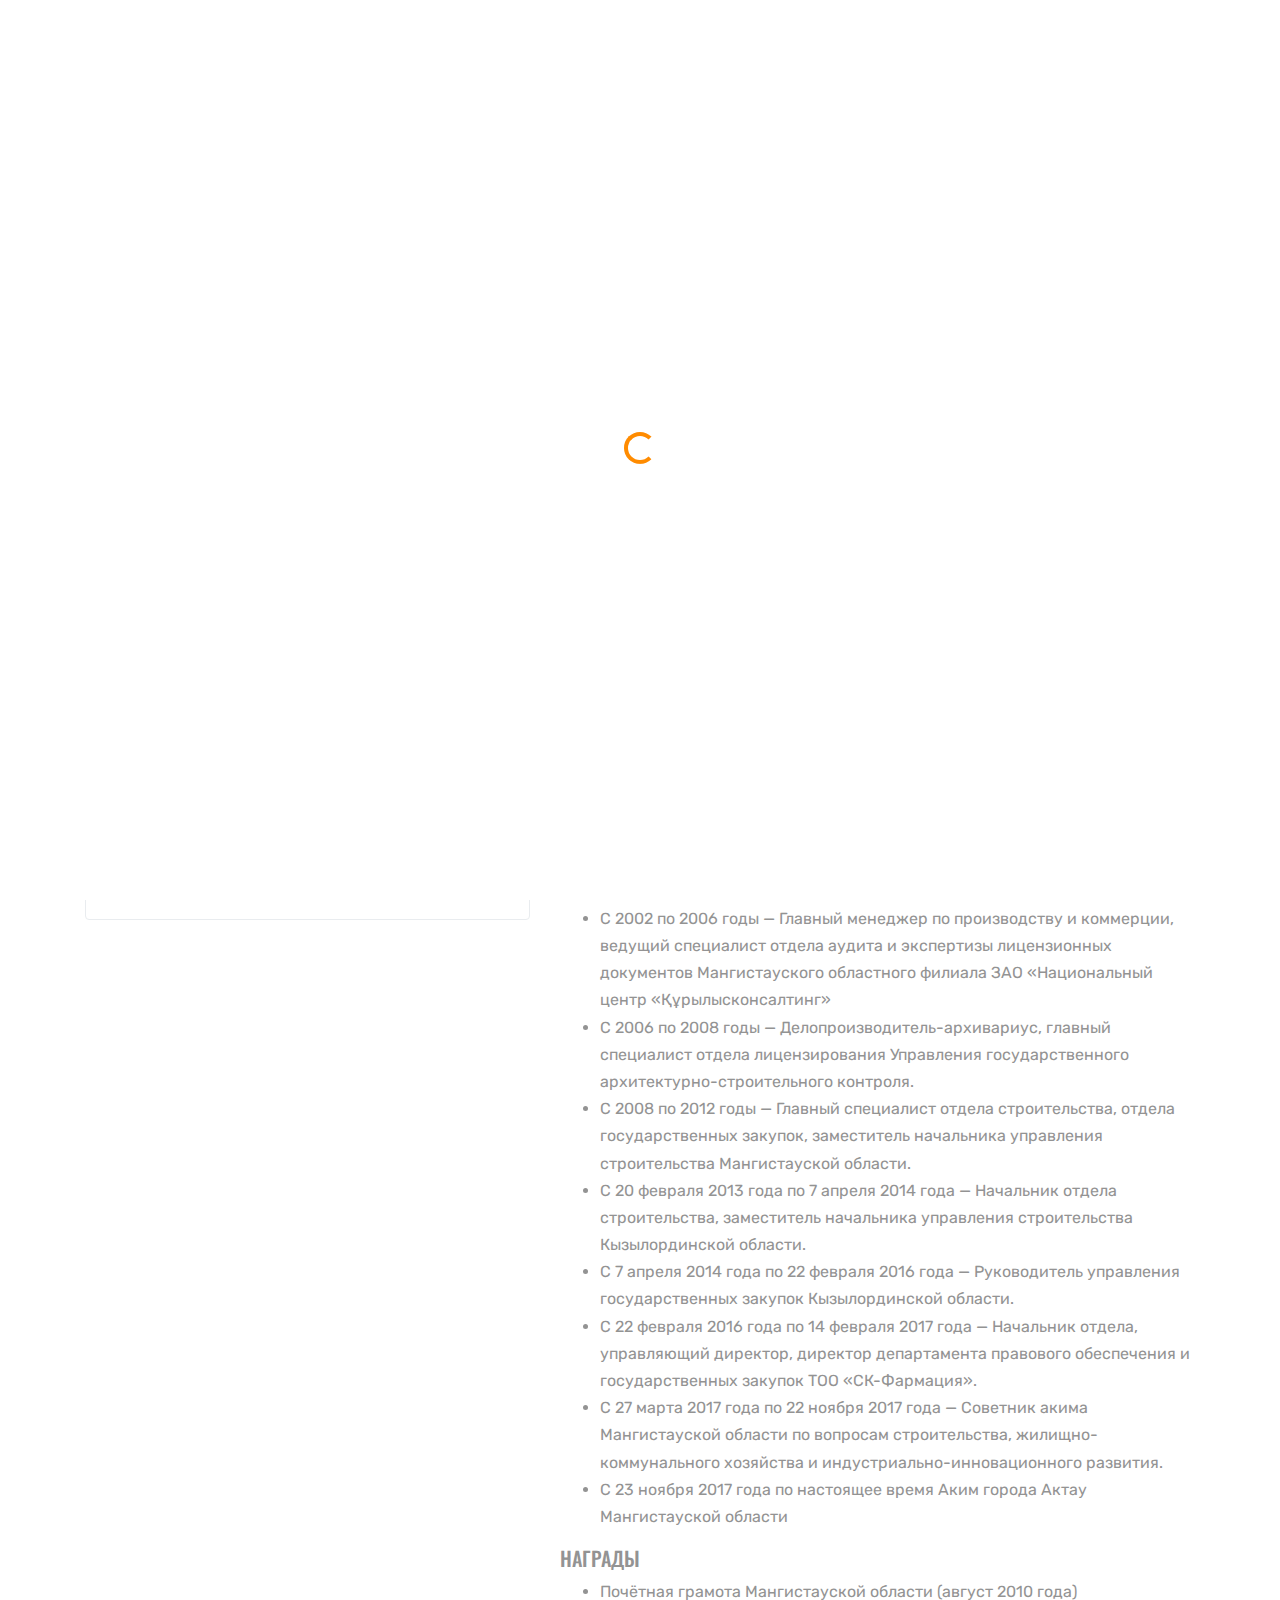
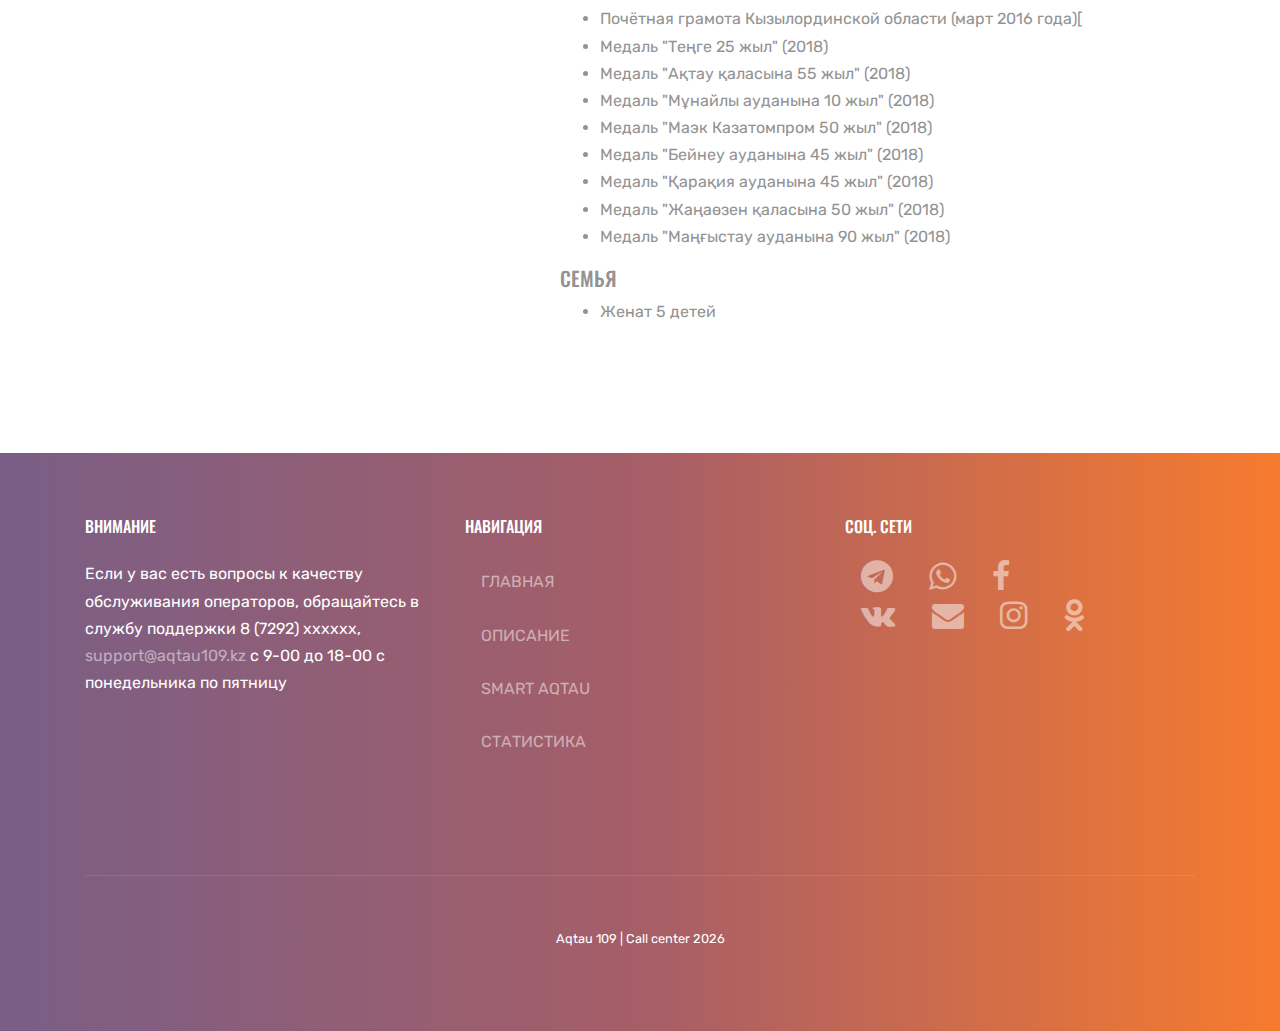
<file: aqtau_akim.html>
<!doctype html>
<html lang="ru">
  <head>
    <title>Aqtau 109 | Call center</title>
    <link rel="shortcut icon" href="favicon.ico">
    <meta charset="utf-8">
    <meta name="viewport" content="width=device-width, initial-scale=1, shrink-to-fit=no">
    <!-- FONTS -->
    <link href="https://fonts.googleapis.com/css?family=Rubik:300,400,700|Oswald:400,700" rel="stylesheet">

    <!-- STYLES -->
    <link rel="stylesheet" href="fonts/icomoon/style.css">

    <link rel="stylesheet" href="css/bootstrap.min.css">
    <link rel="stylesheet" href="css/jquery.fancybox.min.css">
    <link rel="stylesheet" href="css/owl.carousel.min.css">
    <link rel="stylesheet" href="css/owl.theme.default.min.css">
    <link rel="stylesheet" href="fonts/flaticon/font/flaticon.css">
    <link rel="stylesheet" href="css/aos.css">

    <!-- MAIN CSS -->
    <link rel="stylesheet" href="css/style.css">
    
  </head>
  <body data-spy="scroll" data-target=".site-navbar-target" data-offset="300">

  <div id="overlayer"></div>
  <div class="loader">
    <div class="spinner-border text-primary" role="status">
      <span class="sr-only">Loading...</span>
    </div>
  </div>
  
  <div class="site-wrap"  id="home-section">

    <div class="site-mobile-menu site-navbar-target">
      <div class="site-mobile-menu-header">
        <div class="site-mobile-menu-close mt-3">
          <span class="icon-close2 js-menu-toggle"></span>
        </div>
      </div>
      <div class="site-mobile-menu-body"></div>
    </div>
   

    <!-- TOP BAR -->
    <div class="top-bar">
      <div class="container">
        <div class="row">
          <div class="col-12 col-lg-6">
            <a href="mailto:support@aqtau109.kz" class="text-white"><span class="mr-2 text-white icon-envelope-open-o"></span> <span class="d-none d-md-inline-block">support@aqtau109.kz</span></a>
            <span class="mx-md-2 d-inline-block"></span>
            <a class="text-white"><span class="mr-2 text-white icon-phone"></span> <span class="d-none d-md-inline-block"> 8 (7292) хххххх</span></a>
          </div>

          <div class="col-12 col-lg-2">
            <!-- LANGUAGE -->
            <a href="kz/index.html" class="text-white">КАЗ</a>
            <a href="index.html" class="text-white ml-3">РУС</a>
          </div>

          <div class="col-12 col-lg-4">
            
              <!-- SOCIAL MEDIA -->

              <!-- TELEGRAM -->
              <a href="http://t.me/Aqtau109Bot" class="text-white"><span class="mr-2 text-white icon-telegram"></span></a>
              <span class="mx-md-2 d-inline-block"></span>

              <!-- WHATSAPP -->
              <a href="https://wa.me/77780109109" class="text-white"><span class="mr-2 text-white icon-whatsapp"></span></a>
              <span class="mx-md-2 d-inline-block"></span>

              <!-- FACEBOOK -->
              <a href="https://www.facebook.com/Aqtau109kz/?modal=composer&notif_id=1569214072818028&notif_t=aymt_upsell_tip" class="text-white"><span class="mr-2 text-white icon-facebook"></span></a>
              <span class="mx-md-2 d-inline-block"></span>

              <!-- VK -->
              <a href="http://vk.com/aqtau109" class="text-white"><span class="mr-2 text-white icon-vk"></span></a>
              <span class="mx-md-2 d-inline-block"></span>

              <!-- MAIL -->
              <a href="mailto:mail@aqtau109.kz" class="text-white"><span class="mr-2 text-white icon-envelope"></span></a>
              <span class="mx-md-2 d-inline-block"></span>

              <!-- ODNOKLASSNIKI -->
              <a href="https://ok.ru/group/56185951092751" class="text-white"><span class="mr-2 text-white icon-odnoklassniki"></span></a>
              <span class="mx-md-2 d-inline-block"></span>

              <!-- INSTAGRAM -->
              <a href="https://instagram.com/aqtau109kz?igshid=1o08e1dsrmor0" class="text-white"><span class="mr-2 text-white icon-instagram"></span></a>

          </div>
          
        </div>
        
      </div>
    </div>

    <!-- END OF TOP BAR -->
      

    <!-- NAVIGATION -->
    <header class="site-navbar js-sticky-header site-navbar-target" role="banner">

      <div>
        <div class="row align-items-center position-relative">
          
            <!-- SITE LOGO TEXT -->
            <div class="site-logo pl-4">
              <a href="index.html" class="text-black"><span class="text-primary"><img src="images/big-logo.jpg" width="72" alt=""></a>
            </div>
            
            <div class="col-12">
              <nav class="site-navigation text-right ml-auto " role="navigation">
                <!-- TOP BAR -->
                <ul class="site-menu main-menu js-clone-nav ml-auto d-none d-lg-block">

                  <li><a href="index.html#home-section" class="nav-link">ГЛАВНАЯ</a></li>
                  <li><a href="index.html#description" class="nav-link">ОПИСАНИЕ</a></li>
                  <li><a href="index.html#smart-aqtau" class="nav-link">SMART AQTAU</a></li>
                  <li><a href="index.html#rules" class="nav-link">ПРАВИЛА</a></li>
                  <li><a href="index.html#stats" class="nav-link">СТАТИСТИКА</a></li>
                  <li><a href="index.html#leadership" class="nav-link">РУКОВОДСТВО</a></li>
                  <li><a href="contact.html" class="nav-link">КОНТАКТЫ</a></li>
                  <li><a href="directory.html" class="nav-link">СПРАВОЧНИК</a></li>
                  <li><a href="taplink.html" class="nav-link">TAP LINK</a></li>
                </ul>
              </nav>
          
            </div>

          <div class="toggle-button d-inline-block d-lg-none"><a href="#" class="site-menu-toggle py-5 js-menu-toggle text-black"><span class="icon-menu h3"></span></a></div>

        </div>
      </div>
      
    </header>

    <!-- END NAVIGATION -->
    
    <div class="site-section-cover overlay inner-page bg-light" style="background-image: url('images/hero_3.jpg')" data-aos="fade">
      
        <div class="container">
          <div class="row align-items-center justify-content-center text-center">
            <div class="col-lg-10">
  
              <div class="box-shadow-content">
                <div class="block-heading-1">
                  <h1 class="mb-4" data-aos="fade-up" data-aos-delay="100">Аким города Актау</h1>
                </div>
                
                
              </div>
            </div>
          </div>
        </div>
        
    </div>

    <div class="site-section">
        <div class="container">
            <div class="row">


                <div class="col-5 col-lg-5">
                    <div class="block-team-member-1 text-center rounded">
                        <img src="images/aqtau_akim.jpg" width="100%" alt="Image " class="rounded mb-4">
                        <h3 class="font-size-20 text-black">Ниязов Галымжан Мукырович</h3>
                        <span class="d-block font-gray-5 letter-spacing-1 text-uppercase font-size-12 mb-3">Аким города Актау</span>
                      </div>
                </div>



                <div class="col-7 col-lg-7">
                    <h2>Ниязов Галымжан Мукырович</h2>
                    <h5>Биография</h5>
                    <ul>
                      <li>Галымжан Мукырович Ниязов Родился 14 апреля 1973 года в поселке Шетпе Мангистауского района Мангистауской области</li>
                      <li>В 2000 году окончил Казахский Национальный Технический Университет имени К.И. Сатпаева по специальности «инженер-механик».</li>
                      <li>В 2008 году окончил Каспийский государственный университет технологий и инжиринга имени Ш. Есенова по квалификации промышленно-гражданское строительство и городское хозяйство, по специальности инженер.</li>
                      <li>Владеет казахским и русским языками.</li>
                    </ul>
                
                  <h5>Трудовая деятельность</h5>
                  <ul>
                    <li>С 1990 по 2002 годы — работал в разных частных и коммерческих отраслях, начиная от ученика автослесаря до директора компании</li>
                    <li>С 2002 по 2006 годы — Главный менеджер по производству и коммерции, ведущий специалист отдела аудита и экспертизы лицензионных документов Мангистауского областного филиала ЗАО «Национальный центр «Құрылысконсалтинг»</li>
                    <li>С 2006 по 2008 годы — Делопроизводитель-архивариус, главный специалист отдела лицензирования Управления государственного архитектурно-строительного контроля.</li>
                    <li>С 2008 по 2012 годы — Главный специалист отдела строительства, отдела государственных закупок, заместитель начальника управления строительства Мангистауской области.</li>
                    <li>С 20 февраля 2013 года по 7 апреля 2014 года — Начальник отдела строительства, заместитель начальника управления строительства Кызылординской области.</li>
                    <li>С 7 апреля 2014 года по 22 февраля 2016 года — Руководитель управления государственных закупок Кызылординской области.</li>
                    <li>С 22 февраля 2016 года по 14 февраля 2017 года — Начальник отдела, управляющий директор, директор департамента правового обеспечения и государственных закупок ТОО «СК-Фармация».</li>
                    <li>С 27 марта 2017 года по 22 ноября 2017 года — Советник акима Мангистауской области по вопросам строительства, жилищно-коммунального хозяйства и индустриально-инновационного развития.</li>
                    <li>С 23 ноября 2017 года по настоящее время Аким города Актау Мангистауской области</li>
                  </ul>

                  <h5>Награды</h5>
                  <ul>
                    <li>Почётная грамота Мангистауской области (август 2010 года)</li>
                    <li>Почётная грамота Кызылординской области (март 2016 года)[</li>
                    <li>Медаль "Теңге 25 жыл" (2018)</li>
                    <li>Медаль "Ақтау қаласына 55 жыл" (2018)</li>
                    <li>Медаль "Мұнайлы ауданына 10 жыл" (2018)</li>
                    <li>Медаль "Маэк Казатомпром 50 жыл" (2018)</li>
                    <li>Медаль "Бейнеу ауданына 45 жыл" (2018)</li>
                    <li>Медаль "Қарақия ауданына 45 жыл" (2018)</li>
                    <li>Медаль "Жаңаөзен қаласына 50 жыл" (2018)</li>
                    <li>Медаль "Маңғыстау ауданына 90 жыл" (2018)</li>
                  </ul>

                  <h5>Семья</h5>
                  <ul>
                    <li>Женат 5 детей</li>
                  </ul>

                </div>
                    
            </div>
        </div>
    </div>


    <footer class="site-footer">
      <div class="container">
        <div class="row">
          <div class="col-md-6">
            <div class="row">
              <div class="col-md-8">


                <h2 class="footer-heading mb-4">Внимание</h2>
                <p>Если у вас есть вопросы к качеству обслуживания операторов, обращайтесь в службу поддержки 8 (7292) хххххх, <a href="support@aqtau109.kz"> support@aqtau109.kz</a> с 9-00 до 18-00 с понедельника по пятницу</p>
              </div>

              <!-- FOOTER NAVIGATION -->
              <div class="col-md-4 ml-auto">
                <h2 class="footer-heading mb-4">Навигация</h2>
                <ul class="list-unstyled">
                  <li><a href="index.html#home-section" class="nav-link">ГЛАВНАЯ</a></li>
                  <li><a href="index.html#description" class="nav-link">ОПИСАНИЕ</a></li>
                
                  <li>
                    <a href="index.html#smart-aqtau" class="nav-link">SMART AQTAU</a>
                  </li>

                  <li><a href="index.html#stats" class="nav-link">СТАТИСТИКА</a></li>
                </ul>
              </div>
              <!-- END OF FOOTER NAVIGATION -->
              
            </div>
          </div>
          <div class="col-md-4 ml-auto">


            <h2 class="footer-heading mb-4">СОЦ. СЕТИ</h2>
            <a href="http://t.me/Aqtau109Bot" class="pl-3 pr-3"><span class="icon-telegram" style="font-size: 32px;"></span></a>
            <a href="https://wa.me/77780109109" class="pl-3 pr-3"><span class="icon-whatsapp" style="font-size: 32px;"></span></a>
            <a href="https://www.facebook.com/Aqtau109kz/?modal=composer&notif_id=1569214072818028&notif_t=aymt_upsell_tip" class="pl-3 pr-3"><span class="icon-facebook" style="font-size: 32px;"></span></a>
            <br>
            <a href="http://vk.com/aqtau109" class="pl-3 pr-3"><span class="icon-vk" style="font-size: 32px;"></span></a>
            <a href="mailto:mail@aqtau109.kz" class="pl-3 pr-3"><span class="icon-envelope" style="font-size: 32px;"></span></a>
            <a href="https://instagram.com/aqtau109kz?igshid=1o08e1dsrmor0" class="pl-3 pr-3"><span class="icon-instagram" style="font-size: 32px;"></span></a>
            <a href="https://ok.ru/group/56185951092751" class="pl-3 pr-3"><span class="icon-odnoklassniki" style="font-size: 32px;"></span></a>
          </div>
        </div>
        <div class="row pt-5 mt-5 text-center">
          <div class="col-md-12">
            <div class="border-top pt-5">
            <p class="copyright"><small>
              Aqtau 109 | Call center
              <script>document.write(new Date().getFullYear());</script>
            </small></p>
            </div>
          </div>
          
        </div>
      </div>
    </footer>


  <!-- HELPDESKEDDY CHAT WIDGET START -->
  <script src="//app.aqtau109.kz/js/modules/chat_widget/hde.js" lang="ru" id="hde-chat-widget" data-host="app.aqtau109.kz" data-position="bottom-right" defer></script>
  <!-- HELPDESKEDDY CHAT WIDGET END -->


  <!-- SCRIPT SECTION -->

  <script src="js/jquery-3.3.1.min.js"></script>
  <script src="js/popper.min.js"></script>
  <script src="js/bootstrap.min.js"></script>
  <script src="js/owl.carousel.min.js"></script>
  <script src="js/jquery.sticky.js"></script>
  <script src="js/jquery.waypoints.min.js"></script>
  <script src="js/jquery.animateNumber.min.js"></script>
  <script src="js/jquery.fancybox.min.js"></script>
  <script src="js/jquery.easing.1.3.js"></script>
  <script src="js/aos.js"></script>
  
  <script src="js/main.js"></script>
    
  </body>
</html>
</file>
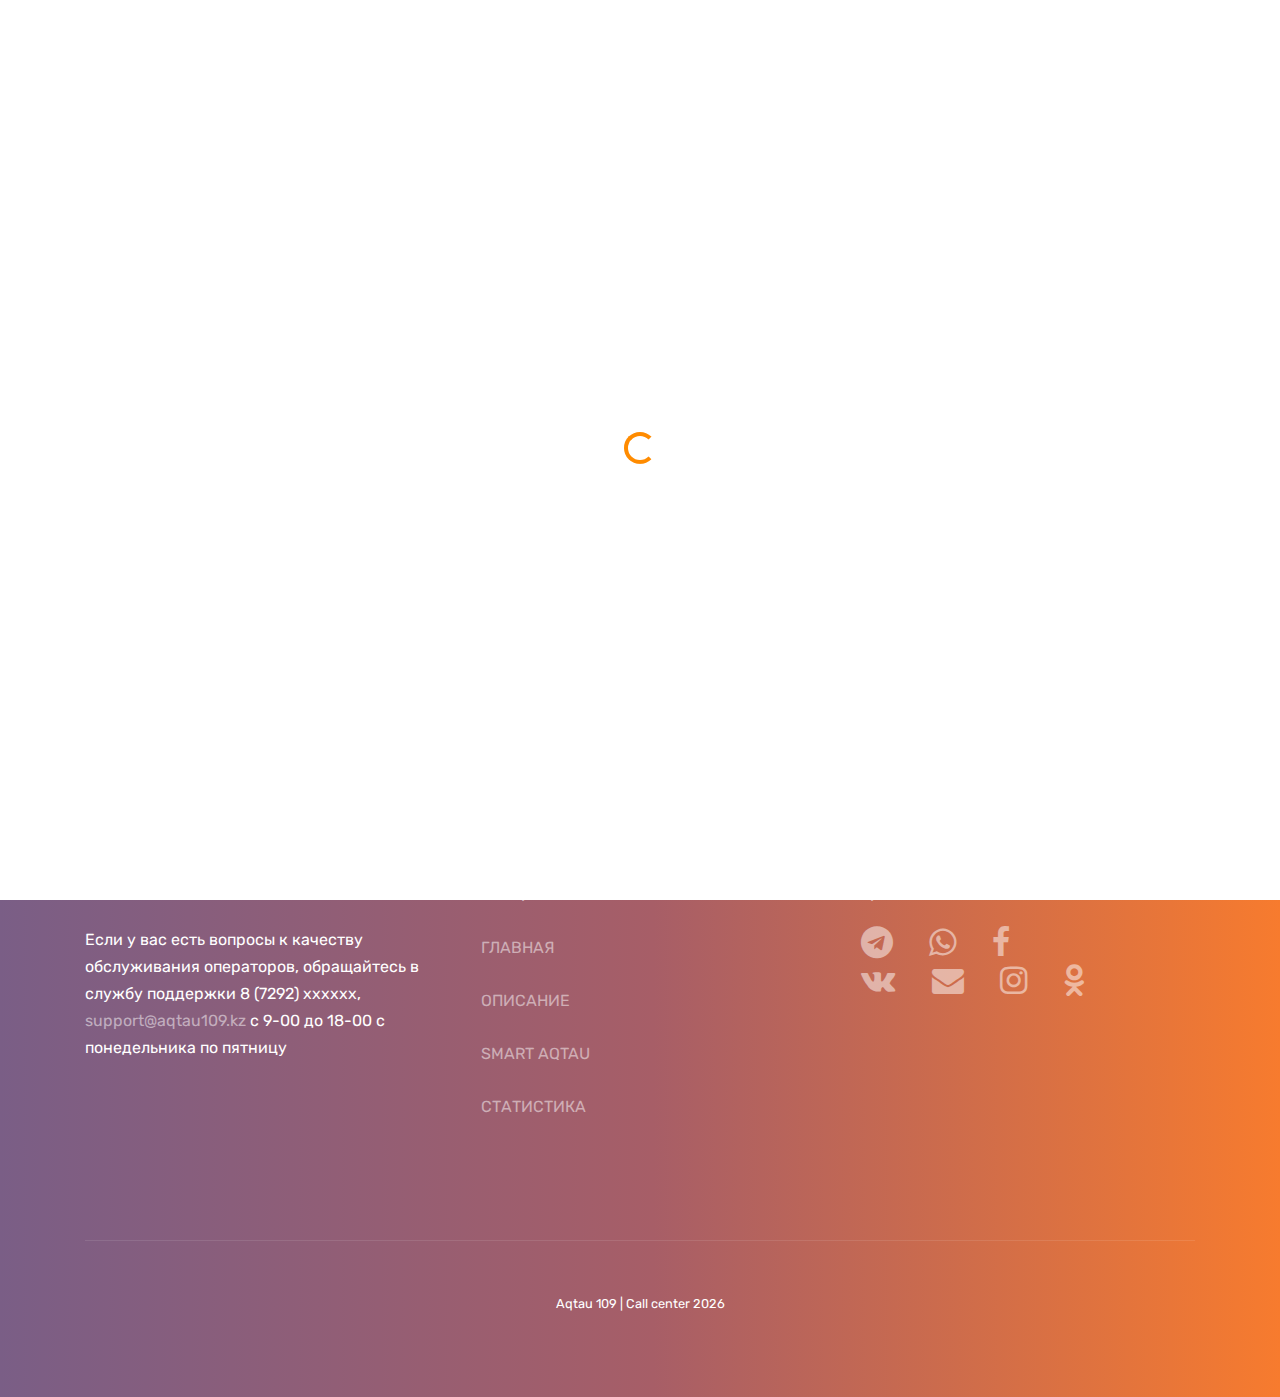
<file: contact.html>
<!doctype html>
<html lang="ru">
  <head>
    <title>Aqtau 109 | Call center</title>
    <link rel="shortcut icon" href="favicon.ico">
    <meta charset="utf-8">
    <meta name="viewport" content="width=device-width, initial-scale=1, shrink-to-fit=no">
    <!-- FONTS -->
    <link href="https://fonts.googleapis.com/css?family=Rubik:300,400,700|Oswald:400,700" rel="stylesheet">

    <!-- STYLES -->
    <link rel="stylesheet" href="fonts/icomoon/style.css">

    <link rel="stylesheet" href="css/bootstrap.min.css">
    <link rel="stylesheet" href="css/jquery.fancybox.min.css">
    <link rel="stylesheet" href="css/owl.carousel.min.css">
    <link rel="stylesheet" href="css/owl.theme.default.min.css">
    <link rel="stylesheet" href="fonts/flaticon/font/flaticon.css">
    <link rel="stylesheet" href="css/aos.css">

    <!-- MAIN CSS -->
    <link rel="stylesheet" href="css/style.css">
    
  </head>
  <body data-spy="scroll" data-target=".site-navbar-target" data-offset="300">


  <div id="overlayer"></div>
  <div class="loader">
    <div class="spinner-border text-primary" role="status">
      <span class="sr-only">Loading...</span>
    </div>
  </div>
  
  <div class="site-wrap"  id="home-section">

    <div class="site-mobile-menu site-navbar-target">
      <div class="site-mobile-menu-header">
        <div class="site-mobile-menu-close mt-3">
          <span class="icon-close2 js-menu-toggle"></span>
        </div>
      </div>
      <div class="site-mobile-menu-body"></div>
    </div>
   

    <!-- TOP BAR -->
    <div class="top-bar">
      <div class="container">
        <div class="row">
          <div class="col-12 col-lg-6">
            <a href="mailto:support@aqtau109.kz" class="text-white"><span class="mr-2 text-white icon-envelope-open-o"></span> <span class="d-none d-md-inline-block">support@aqtau109.kz</span></a>
            <span class="mx-md-2 d-inline-block"></span>
            <a class="text-white"><span class="mr-2 text-white icon-phone"></span> <span class="d-none d-md-inline-block"> 8 (7292) хххххх</span></a>
          </div>

          <div class="col-12 col-lg-2">
            <!-- LANGUAGE -->
            <a href="kz/index.html" class="text-white">КАЗ</a>
            <a href="index.html" class="text-white ml-3">РУС</a>
          </div>

          <div class="col-12 col-lg-4">
            
              <!-- SOCIAL MEDIA -->

              <!-- TELEGRAM -->
              <a href="http://t.me/Aqtau109Bot" class="text-white"><span class="mr-2 text-white icon-telegram"></span></a>
              <span class="mx-md-2 d-inline-block"></span>

              <!-- WHATSAPP -->
              <a href="https://wa.me/77780109109" class="text-white"><span class="mr-2 text-white icon-whatsapp"></span></a>
              <span class="mx-md-2 d-inline-block"></span>

              <!-- FACEBOOK -->
              <a href="https://www.facebook.com/Aqtau109kz/?modal=composer&notif_id=1569214072818028&notif_t=aymt_upsell_tip" class="text-white"><span class="mr-2 text-white icon-facebook"></span></a>
              <span class="mx-md-2 d-inline-block"></span>

              <!-- VK -->
              <a href="http://vk.com/aqtau109" class="text-white"><span class="mr-2 text-white icon-vk"></span></a>
              <span class="mx-md-2 d-inline-block"></span>

              <!-- MAIL -->
              <a href="mailto:mail@aqtau109.kz" class="text-white"><span class="mr-2 text-white icon-envelope"></span></a>
              <span class="mx-md-2 d-inline-block"></span>

              <!-- ODNOKLASSNIKI -->
              <a href="https://ok.ru/group/56185951092751" class="text-white"><span class="mr-2 text-white icon-odnoklassniki"></span></a>
              <span class="mx-md-2 d-inline-block"></span>

              <!-- INSTAGRAM -->
              <a href="https://instagram.com/aqtau109kz?igshid=1o08e1dsrmor0" class="text-white"><span class="mr-2 text-white icon-instagram"></span></a>

          </div>
          
        </div>
        
      </div>
    </div>

    <!-- END OF TOP BAR -->
      

    <!-- NAVIGATION -->
    <header class="site-navbar js-sticky-header site-navbar-target" role="banner">

      <div>
        <div class="row align-items-center position-relative">
          
            <!-- SITE LOGO TEXT -->
            <div class="site-logo pl-4">
              <a href="index.html" class="text-black"><span class="text-primary"><img src="images/big-logo.jpg" width="72" alt=""></a>
            </div>
            
            <div class="col-12">
              <nav class="site-navigation text-right ml-auto " role="navigation">
                <!-- TOP BAR -->
                <ul class="site-menu main-menu js-clone-nav ml-auto d-none d-lg-block">

                  <li><a href="index.html#home-section" class="nav-link">ГЛАВНАЯ</a></li>
                  <li><a href="index.html#description" class="nav-link">ОПИСАНИЕ</a></li>
                  <li><a href="index.html#smart-aqtau" class="nav-link">SMART AQTAU</a></li>
                  <li><a href="index.html#rules" class="nav-link">ПРАВИЛА</a></li>
                  <li><a href="index.html#stats" class="nav-link">СТАТИСТИКА</a></li>
                  <li><a href="index.html#leadership" class="nav-link">РУКОВОДСТВО</a></li>
                  <li><a href="contact.html" class="nav-link">КОНТАКТЫ</a></li>
                  <li><a href="directory.html" class="nav-link">СПРАВОЧНИК</a></li>
                  <li><a href="taplink.html" class="nav-link">TAP LINK</a></li>
                </ul>
              </nav>
          
            </div>

          <div class="toggle-button d-inline-block d-lg-none"><a href="#" class="site-menu-toggle py-5 js-menu-toggle text-black"><span class="icon-menu h3"></span></a></div>

        </div>
      </div>
      
    </header>

    <!-- END NAVIGATION -->
    
    <div class="site-section-cover overlay inner-page bg-light" style="background-image: url('images/hero_3.jpg')" data-aos="fade">
      
        <div class="container">
          <div class="row align-items-center justify-content-center text-center">
            <div class="col-lg-10">
  
              <div class="box-shadow-content">
                <div class="block-heading-1">
                  <h1 class="mb-4" data-aos="fade-up" data-aos-delay="100">КОНТАКТЫ</h1>
                </div>
                
                
              </div>
            </div>
          </div>
        </div>
        
    </div>

    <!-- contact information and 2GIS map -->
    <div class="site-section">
        <div class="container">
            <div class="row">
                <div class="col-12 col-lg-12">
                    <h4>Казахстан</h4>

                    <b>Аппарат акима г. Актау <br>4-й микрорайон, 72</b>
                    <br>

                    <b class="text-black">телефон: 109</b><br>
                    <a href="mailto:mail@aqtau109.kz">mail@aqtau109.kz</a><br>

                    <a href="mailto:support@aqtau109.kz">support@aqtau109.kz</a>
                </div>
                <!-- map -->
                <div class="col-12 col-lg-12">
                    <a class="dg-widget-link" href="http://2gis.kz/aktau/firm/70000001028924325/center/51.168028,43.634951/zoom/16?utm_medium=widget-source&utm_campaign=firmsonmap&utm_source=bigMap">Посмотреть на карте Актау</a><div class="dg-widget-link"><a href="http://2gis.kz/aktau/center/51.168028,43.634951/zoom/16/routeTab/rsType/bus/to/51.168028,43.634951╎Аппарат акима г. Актау?utm_medium=widget-source&utm_campaign=firmsonmap&utm_source=route">Найти проезд до Аппарат акима г. Актау</a></div><script charset="utf-8" src="https://widgets.2gis.com/js/DGWidgetLoader.js"></script><script charset="utf-8">new DGWidgetLoader({"width":720,"height":600,"borderColor":"#a3a3a3","pos":{"lat":43.634951,"lon":51.168028,"zoom":16},"opt":{"city":"aktau"},"org":[{"id":"70000001028924325"}]});</script><noscript style="color:#c00;font-size:16px;font-weight:bold;">Виджет карты использует JavaScript. Включите его в настройках вашего браузера.</noscript>
                </div>
                    
            </div>
        </div>
    </div>


    <footer class="site-footer">
      <div class="container">
        <div class="row">
          <div class="col-md-6">
            <div class="row">
              <div class="col-md-8">


                <h2 class="footer-heading mb-4">Внимание</h2>
                <p>Если у вас есть вопросы к качеству обслуживания операторов, обращайтесь в службу поддержки 8 (7292) хххххх, <a href="support@aqtau109.kz"> support@aqtau109.kz</a> с 9-00 до 18-00 с понедельника по пятницу</p>
              </div>

              <!-- FOOTER NAVIGATION -->
              <div class="col-md-4 ml-auto">
                <h2 class="footer-heading mb-4">Навигация</h2>
                <ul class="list-unstyled">
                  <li><a href="index.html#home-section" class="nav-link">ГЛАВНАЯ</a></li>
                  <li><a href="index.html#description" class="nav-link">ОПИСАНИЕ</a></li>
                
                  <li>
                    <a href="index.html#smart-aqtau" class="nav-link">SMART AQTAU</a>
                  </li>

                  <li><a href="index.html#stats" class="nav-link">СТАТИСТИКА</a></li>
                </ul>
              </div>
              <!-- END OF FOOTER NAVIGATION -->
              
            </div>
          </div>
          <div class="col-md-4 ml-auto">


            <h2 class="footer-heading mb-4">СОЦ. СЕТИ</h2>
            <a href="http://t.me/Aqtau109Bot" class="pl-3 pr-3"><span class="icon-telegram" style="font-size: 32px;"></span></a>
            <a href="https://wa.me/77780109109" class="pl-3 pr-3"><span class="icon-whatsapp" style="font-size: 32px;"></span></a>
            <a href="https://www.facebook.com/Aqtau109kz/?modal=composer&notif_id=1569214072818028&notif_t=aymt_upsell_tip" class="pl-3 pr-3"><span class="icon-facebook" style="font-size: 32px;"></span></a>
            <br>
            <a href="http://vk.com/aqtau109" class="pl-3 pr-3"><span class="icon-vk" style="font-size: 32px;"></span></a>
            <a href="mailto:mail@aqtau109.kz" class="pl-3 pr-3"><span class="icon-envelope" style="font-size: 32px;"></span></a>
            <a href="https://instagram.com/aqtau109kz?igshid=1o08e1dsrmor0" class="pl-3 pr-3"><span class="icon-instagram" style="font-size: 32px;"></span></a>
            <a href="https://ok.ru/group/56185951092751" class="pl-3 pr-3"><span class="icon-odnoklassniki" style="font-size: 32px;"></span></a>
          </div>
        </div>
        <div class="row pt-5 mt-5 text-center">
          <div class="col-md-12">
            <div class="border-top pt-5">
            <p class="copyright"><small>
              Aqtau 109 | Call center
              <script>document.write(new Date().getFullYear());</script>
            </small></p>
            </div>
          </div>
          
        </div>
      </div>
    </footer>


    <!-- HELPDESKEDDY CHAT WIDGET START -->
  <script src="//app.aqtau109.kz/js/modules/chat_widget/hde.js" lang="ru" id="hde-chat-widget" data-host="app.aqtau109.kz" data-position="bottom-right" defer></script>
  <!-- HELPDESKEDDY CHAT WIDGET END -->

  <!-- SCRIPT SECTION -->

  <script src="js/jquery-3.3.1.min.js"></script>
  <script src="js/popper.min.js"></script>
  <script src="js/bootstrap.min.js"></script>
  <script src="js/owl.carousel.min.js"></script>
  <script src="js/jquery.sticky.js"></script>
  <script src="js/jquery.waypoints.min.js"></script>
  <script src="js/jquery.animateNumber.min.js"></script>
  <script src="js/jquery.fancybox.min.js"></script>
  <script src="js/jquery.easing.1.3.js"></script>
  <script src="js/aos.js"></script>
  
  <script src="js/main.js"></script>
    
  </body>
</html>
</file>
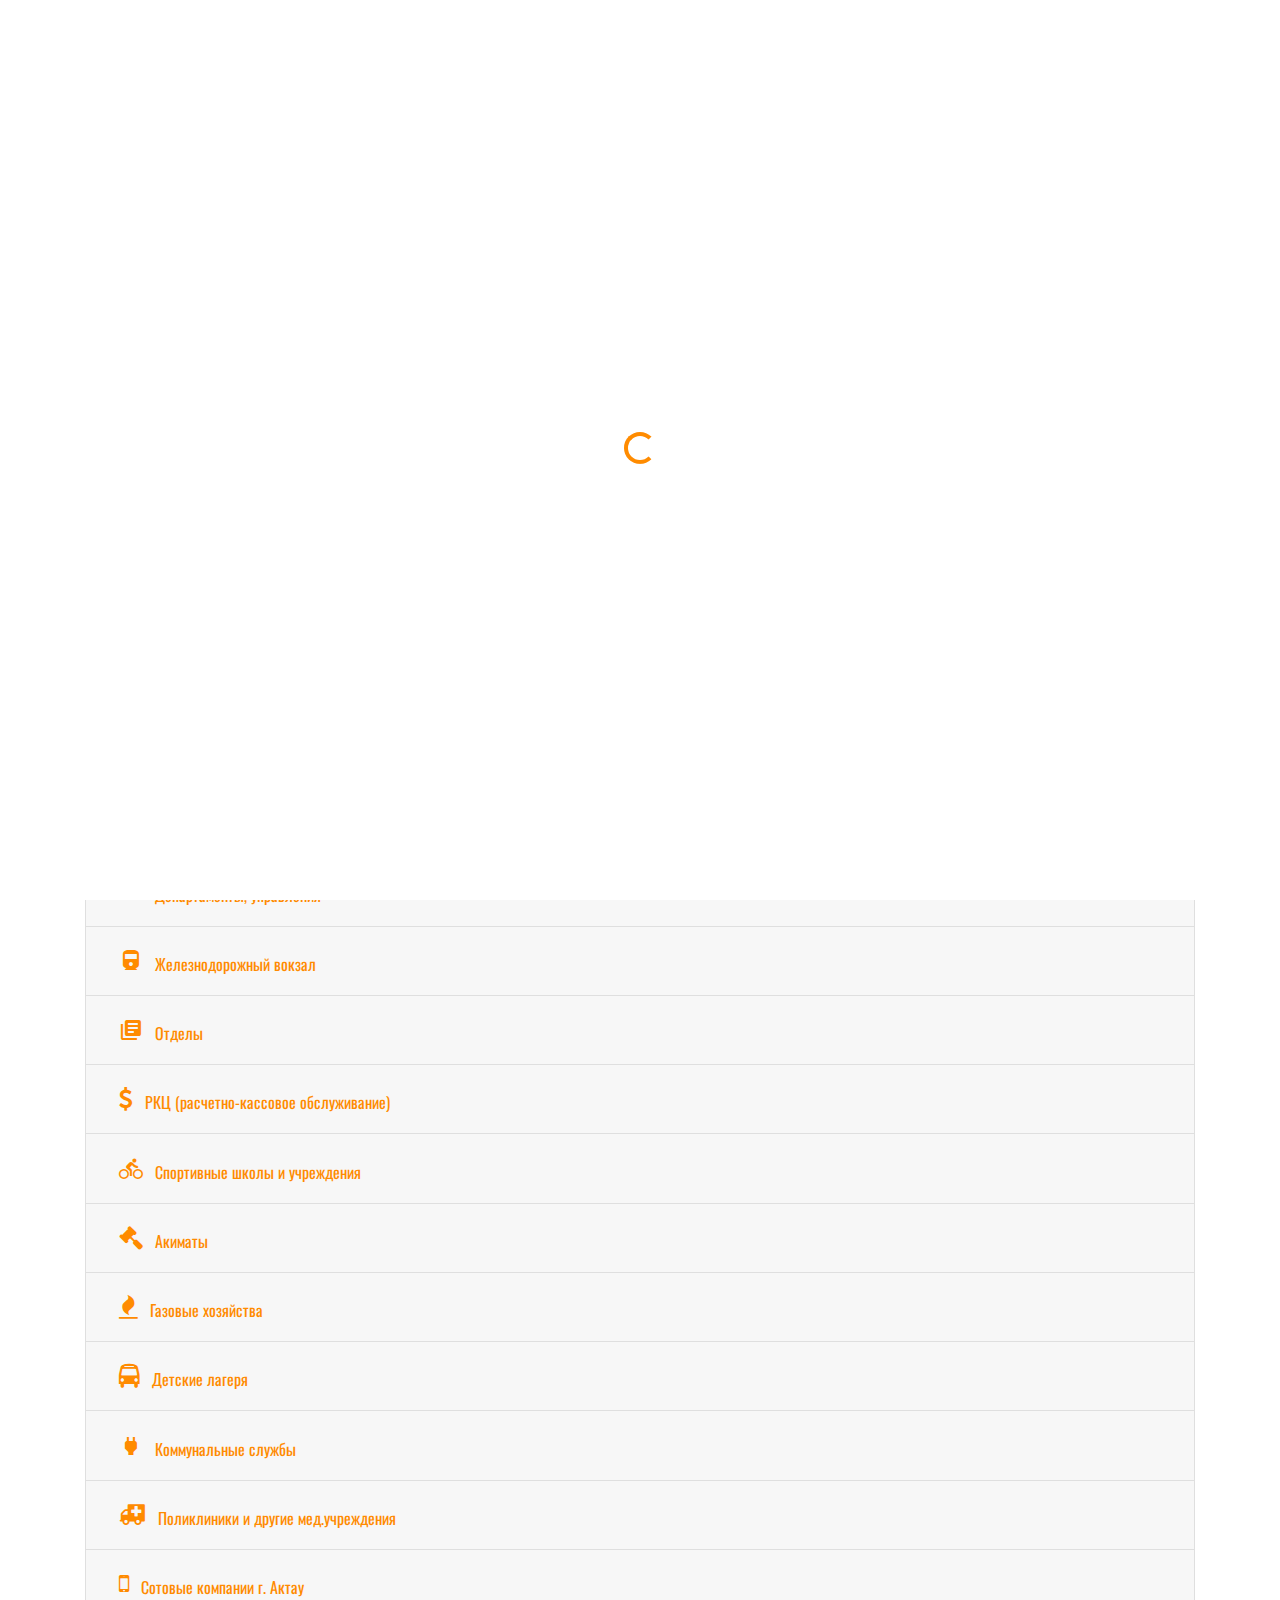
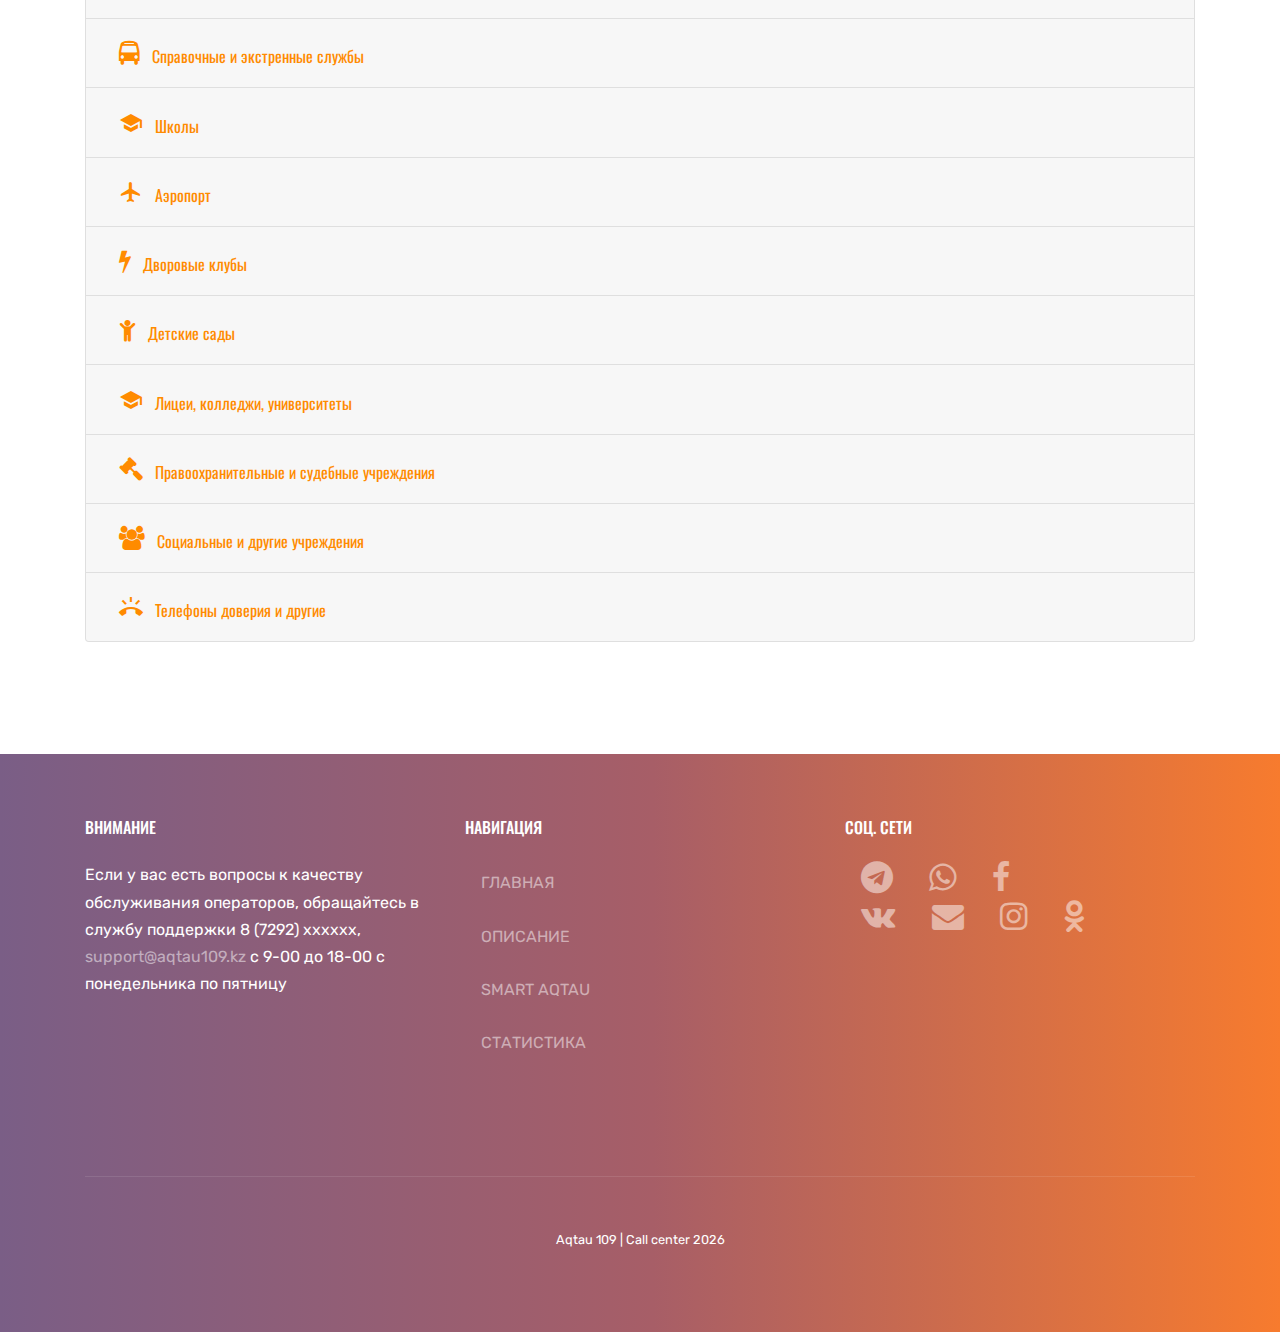
<file: directory.html>
<!doctype html>
<html lang="ru">
  <head>
    <title>Aqtau 109 | Call center</title>
    <link rel="shortcut icon" href="favicon.ico">
    <meta charset="utf-8">
    <meta name="viewport" content="width=device-width, initial-scale=1, shrink-to-fit=no">
    <!-- FONTS -->
    <link href="https://fonts.googleapis.com/css?family=Rubik:300,400,700|Oswald:400,700" rel="stylesheet">

    <!-- STYLES -->
    <link rel="stylesheet" href="fonts/icomoon/style.css">

    <link rel="stylesheet" href="css/bootstrap.min.css">
    <link rel="stylesheet" href="css/jquery.fancybox.min.css">
    <link rel="stylesheet" href="css/owl.carousel.min.css">
    <link rel="stylesheet" href="css/owl.theme.default.min.css">
    <link rel="stylesheet" href="fonts/flaticon/font/flaticon.css">
    <link rel="stylesheet" href="css/aos.css">

    <!-- MAIN CSS -->
    <link rel="stylesheet" href="css/style.css">
    
  </head>
  <body data-spy="scroll" data-target=".site-navbar-target" data-offset="300">


  <div id="overlayer"></div>
  <div class="loader">
    <div class="spinner-border text-primary" role="status">
      <span class="sr-only">Loading...</span>
    </div>
  </div>
  
  <div class="site-wrap"  id="home-section">

    <div class="site-mobile-menu site-navbar-target">
      <div class="site-mobile-menu-header">
        <div class="site-mobile-menu-close mt-3">
          <span class="icon-close2 js-menu-toggle"></span>
        </div>
      </div>
      <div class="site-mobile-menu-body"></div>
    </div>
   

    <!-- TOP BAR -->
    <div class="top-bar">
      <div class="container">
        <div class="row">
          <div class="col-12 col-lg-6">
            <a href="mailto:support@aqtau109.kz" class="text-white"><span class="mr-2 text-white icon-envelope-open-o"></span> <span class="d-none d-md-inline-block">support@aqtau109.kz</span></a>
            <span class="mx-md-2 d-inline-block"></span>
            <a class="text-white"><span class="mr-2 text-white icon-phone"></span> <span class="d-none d-md-inline-block"> 8 (7292) хххххх</span></a>
          </div>

          <div class="col-12 col-lg-2">
            <!-- LANGUAGE -->
            <a href="kz/index.html" class="text-white">КАЗ</a>
            <a href="index.html" class="text-white ml-3">РУС</a>
          </div>

          <div class="col-12 col-lg-4">
            
              <!-- SOCIAL MEDIA -->

              <!-- TELEGRAM -->
              <a href="http://t.me/Aqtau109Bot" class="text-white"><span class="mr-2 text-white icon-telegram"></span></a>
              <span class="mx-md-2 d-inline-block"></span>

              <!-- WHATSAPP -->
              <a href="https://wa.me/77780109109" class="text-white"><span class="mr-2 text-white icon-whatsapp"></span></a>
              <span class="mx-md-2 d-inline-block"></span>

              <!-- FACEBOOK -->
              <a href="https://www.facebook.com/Aqtau109kz/?modal=composer&notif_id=1569214072818028&notif_t=aymt_upsell_tip" class="text-white"><span class="mr-2 text-white icon-facebook"></span></a>
              <span class="mx-md-2 d-inline-block"></span>

              <!-- VK -->
              <a href="http://vk.com/aqtau109" class="text-white"><span class="mr-2 text-white icon-vk"></span></a>
              <span class="mx-md-2 d-inline-block"></span>

              <!-- MAIL -->
              <a href="mailto:mail@aqtau109.kz" class="text-white"><span class="mr-2 text-white icon-envelope"></span></a>
              <span class="mx-md-2 d-inline-block"></span>

              <!-- ODNOKLASSNIKI -->
              <a href="https://ok.ru/group/56185951092751" class="text-white"><span class="mr-2 text-white icon-odnoklassniki"></span></a>
              <span class="mx-md-2 d-inline-block"></span>

              <!-- INSTAGRAM -->
              <a href="https://instagram.com/aqtau109kz?igshid=1o08e1dsrmor0" class="text-white"><span class="mr-2 text-white icon-instagram"></span></a>

          </div>
          
        </div>
        
      </div>
    </div>

    <!-- END OF TOP BAR -->
      

    <!-- NAVIGATION -->
    <header class="site-navbar js-sticky-header site-navbar-target" role="banner">

      <div>
        <div class="row align-items-center position-relative">
          
            <!-- SITE LOGO TEXT -->
            <div class="site-logo pl-4">
              <a href="index.html" class="text-black"><span class="text-primary"><img src="images/big-logo.jpg" width="72" alt=""></a>
            </div>
            
            <div class="col-12">
              <nav class="site-navigation text-right ml-auto " role="navigation">
                <!-- TOP BAR -->
                <ul class="site-menu main-menu js-clone-nav ml-auto d-none d-lg-block">

                  <li><a href="index.html#home-section" class="nav-link">ГЛАВНАЯ</a></li>
                  <li><a href="index.html#description" class="nav-link">ОПИСАНИЕ</a></li>
                  <li><a href="index.html#smart-aqtau" class="nav-link">SMART AQTAU</a></li>
                  <li><a href="index.html#rules" class="nav-link">ПРАВИЛА</a></li>
                  <li><a href="index.html#stats" class="nav-link">СТАТИСТИКА</a></li>
                  <li><a href="index.html#leadership" class="nav-link">РУКОВОДСТВО</a></li>
                  <li><a href="contact.html" class="nav-link">КОНТАКТЫ</a></li>
                  <li><a href="directory.html" class="nav-link">СПРАВОЧНИК</a></li>
                  <li><a href="taplink.html" class="nav-link">TAP LINK</a></li>
                </ul>
              </nav>
          
            </div>

          <div class="toggle-button d-inline-block d-lg-none"><a href="#" class="site-menu-toggle py-5 js-menu-toggle text-black"><span class="icon-menu h3"></span></a></div>

        </div>
      </div>
      
    </header>

    <!-- END NAVIGATION -->
    
    <div class="site-section-cover overlay inner-page bg-light" style="background-image: url('images/hero_3.jpg')" data-aos="fade">
      
        <div class="container">
          <div class="row align-items-center justify-content-center text-center">
            <div class="col-lg-10">
  
              <div class="box-shadow-content">
                <div class="block-heading-1">
                  <h1 class="mb-4" data-aos="fade-up" data-aos-delay="100">СПРАВОЧНИК</h1>
                </div>
                
                
              </div>
            </div>
          </div>
        </div>
        
    </div>


    <!-- CONTENT SECTION -->
    <div class="site-section">
        <div class="container">
            <div class="row">
                <h1 class="accordion col-12 col-md-12 col-lg-12 mb-5">СПРАВОЧНИК</h1>
                
                
                <div class="accordion col-12 col-md-12 col-lg-12" id="accordionExample">


                  <!-- Автовокзал -->
                  <div class="card">
                    <div class="card-header" id="headingOne">
                      <h2 class="mb-0">
                        <button class="btn btn-link" type="button" data-toggle="collapse" data-target="#collapseOne" aria-expanded="true" aria-controls="collapseOne">
                          <span class="icon-bus" style="font-size: 24px;"> </span> Автовокзал
                        </button>
                      </h2>
                    </div>
                
                    <div id="collapseOne" class="collapse show" aria-labelledby="headingOne" data-parent="#accordionExample">
                      <div class="card-body">
                        <h5 class="text-black">Автовокзал</h5>
                        <ul>
                          <li><b>Адрес: </b>г. Актау, 28А мкр.</li>
                          <li><b>Телефон: </b>40 02 08</li>
                        </ul>
                      </div>
                    </div>
                  </div>

                  <!-- Библиотеки  -->
                  <div class="card">
                    <div class="card-header" id="heading2">
                      <h2 class="mb-0">
                        <button class="btn btn-link collapsed" type="button" data-toggle="collapse" data-target="#collapse2" aria-expanded="false" aria-controls="collapse2">
                          <span class="icon-book" style="font-size: 24px;"> </span> Библиотеки
                        </button>
                      </h2>
                    </div>
                    <div id="collapse2" class="collapse" aria-labelledby="heading2" data-parent="#accordionExample">
                      <div class="card-body">
                        <h5 class="text-black">Библиотека (филиал №3)</h5>
                        <ul>
                          <li><b>Адрес: </b>26 мкр, 16 дом</li>
                          <li><b>Телефон: </b>40 46 63</li>
                        </ul> 

                        <h5 class="text-black">Библиотека (филиал №8)</h5>
                        <ul>
                          <li><b>Адрес: </b>12 мкр., 67 дом</li>
                          <li><b>Телефон: </b>31 45 05</li>
                        </ul>

                        <h5 class="text-black">Областная универсальная Библиотека</h5>
                        <ul>
                          <li><b>Адрес: </b>7 мкр., 32 здание</li>
                          <li><b>Телефон: </b>51 46 24, 51 70 11</li>
                        </ul>

                        <h5 class="text-black">Мангистауская областная Библиотека</h5>
                        <ul>
                          <li><b>Адрес: </b>7 мкр., 32 здание</li>
                          <li><b>Телефон: </b>51 46 21</li>
                        </ul>


                        <h5 class="text-black">Библиотека (филиал №7)</h5>
                        <ul>
                          <li><b>Адрес: </b>пос. Умирзак</li>
                          <li><b>Телефон: </b>44 54 37</li>
                        </ul>

                        <h5 class="text-black">Библиотека (филиал №6)</h5>
                        <ul>
                          <li><b>Адрес: </b>14 мкр., 34А дом</li>
                          <li><b>Телефон: </b>31 36 01</li>
                        </ul>

                        <h5 class="text-black">Библиотека (филиал №4)</h5>
                        <ul>
                          <li><b>Адрес: </b>6 мкр., 25 дом</li>
                          <li><b>Телефон: </b>53 03 90</li>
                        </ul>

                        <h5 class="text-black">Центральная городская Библиотека</h5>
                        <ul>
                          <li><b>Адрес: </b>4 мкр.</li>
                          <li><b>Телефон: </b>33 68 01, 33 68 02, 33 68 03</li>
                        </ul>

                        <h5 class="text-black">Мангистауская областная универсальная библиотека (отлел технической литературы</h5>
                        <ul>
                          <li><b>Адрес: </b>4 мкр.</li>
                          <li><b>Телефон: </b>50 12 05</li>
                        </ul>

                      </div>
                    </div>
                  </div>

                  <!-- Департаменты, управления  -->
                  <div class="card">
                    <div class="card-header" id="heading3">
                      <h2 class="mb-0">
                        <button class="btn btn-link collapsed" type="button" data-toggle="collapse" data-target="#collapse3" aria-expanded="false" aria-controls="collapse3">
                          <span class="icon-tasks" style="font-size: 24px;"> </span> Департаменты, управления
                        </button>
                      </h2>
                    </div>
                    <div id="collapse3" class="collapse" aria-labelledby="heading3" data-parent="#accordionExample">
                      <div class="card-body">
                        <h5 class="text-black">Департамент Комитета автомобильных дорог</h5>
                        <ul>
                          <li><b>Адрес: </b> г. Актау, 22 мкр.</li>
                          <li><b>Телефон: </b> 60 52 76</li>
                        </ul>


                        <h5 class="text-black">Департамент по делам государственной службы и противодействию коррупции</h5>
                        <ul>
                          <li><b>Адрес: </b> г. Актау, 23 мкр., здание 100</li>
                          <li><b>Телефон: </b>31 91 10, 31 91 13</li>
                        </ul>

                        <h5 class="text-black">Департамент внутренних дел Мангистауской области</h5>
                        <ul>
                          <li><b>Адрес: </b>  г. Актау, 12 мкр.</li>
                          <li><b>Телефон: </b> 47 50 71, 47 50 18, 47 50 69, 47 48 16, 47 48 02</li>
                        </ul>


                        <h5 class="text-black">Департамент общественной безопасности</h5>
                        <ul>
                          <li><b>Телефон: </b>47 42 04</li>
                        </ul>

                        <h5 class="text-black">Департамент по исполнению судебных актов</h5>
                        <ul>
                          <li><b>Адрес: </b>г. Актау, ЗБ мкр.</li>
                          <li><b>Телефон: </b>50 21 68, 50 24 80, 50 72 39</li>
                        </ul>


                        <h5 class="text-black">Департамент сельского хозяйства</h5>
                        <ul>
                          <li><b>Адрес: </b>г. Актау, 23 мкр., здание 100</li>
                          <li><b>Телефон: </b>51 42 26, 51 45 23, 60 51 12</li>
                        </ul>

                        <h5 class="text-black">Департамент по защите прав детей</h5>
                        <ul>
                          <li><b>Адрес: </b>г. Актау, 23 мкр., здание Департамента статистики</li>
                          <li><b>Телефон: </b>31 90 47</li>
                        </ul>

                        <h5 class="text-black">Департамент санитарноэпидемического надзора на железнодорожном транспорте по Мунайлинскому району</h5>
                        <ul>
                          <li><b>Телефон: </b>46 59 11</li>
                        </ul>


                        <h5 class="text-black">Департамент по Делам Религии</h5>
                        <ul>
                          <li><b>Адрес: </b> г. Актау, 14 мкр., здание 1</li>
                          <li><b>Телефон: </b>43 03 32</li>
                        </ul>



                        <h5 class="text-black">Департамент внутренних дел г. Жанаозен</h5>
                        <ul>
                          <li><b>Телефон: </b>+7 (72934)31 002 (дежурный -102)</li>
                        </ul>


                        <h5 class="text-black">Департамент собственной безопасности</h5>
                        <ul>
                          <li><b>Телефон: </b>41 52 24</li>
                        </ul>

                        <h5 class="text-black">Департамент по борьбе с наркобизнесом</h5>
                        <ul>
                          <li><b>Телефон: </b>41 50 42</li>
                        </ul>


                        <h5 class="text-black">Департамент Архивов и Документации</h5>
                        <ul>
                          <li><b>Адрес: </b>г. Актау, 24 мкр., здание государственного архива</li>
                          <li><b>Телефон: </b>60 51 79</li>
                        </ul>

                        <h5 class="text-black">Департамент строительства</h5>
                        <ul>
                          <li><b>Адрес: </b>г. Актау, 23 мкр.</li>
                          <li><b>Телефон: </b>31 90 89</li>
                        </ul>

                      </div>
                    </div>
                  </div>

                  <!-- Железнодорожный вокзал  -->
                  <div class="card">
                    <div class="card-header" id="heading4">
                      <h2 class="mb-0">
                        <button class="btn btn-link collapsed" type="button" data-toggle="collapse" data-target="#collapse4" aria-expanded="false" aria-controls="collapse4">
                          <span class="icon-directions_railway" style="font-size: 24px;"> </span> Железнодорожный вокзал
                        </button>
                      </h2>
                    </div>
                    <div id="collapse4" class="collapse" aria-labelledby="heading4" data-parent="#accordionExample">
                      <div class="card-body">
                        <h5 class="text-black">Железнодорожный вокзал</h5>
                        <ul>
                          <li><b>Телефон: </b>46 23 15, 46 25 13, 46 22 95 (багажное отделение)</li>
                        </ul>
                      </div>
                    </div>
                  </div>

                  <!-- Отделы  -->
                  <div class="card">
                    <div class="card-header" id="heading5">
                      <h2 class="mb-0">
                        <button class="btn btn-link collapsed" type="button" data-toggle="collapse" data-target="#collapse5" aria-expanded="false" aria-controls="collapse5">
                          <span class="icon-library_books" style="font-size: 24px;"> </span> Отделы
                        </button>
                      </h2>
                    </div>
                    <div id="collapse5" class="collapse" aria-labelledby="heading5" data-parent="#accordionExample">
                      <div class="card-body">
                        
                        <h5 class="text-black">Каракиянский районный отдел экономики и финансов</h5>
                        <ul>
                          <li><b>Адрес: </b>Мангистауская область, пос. Курык, ул. Досан Батыра, 2</li>
                          <li><b>Телефон: </b>+7 (72937)2 13 32</li>
                        </ul>


                        <h5 class="text-black">Жанаозенский городской отдел экономики и бюджетного планирования</h5>
                        <ul>
                          <li><b>Адрес: </b> г. Жанаозен, ул. Сатпаева</li>
                          <li><b>Телефон: </b>+7 (72934) 5 03 42, 5 04 49</li>
                        </ul>

                        <h5 class="text-black">Мунайлинский районный Отдел Сельского Хозяйства</h5>
                        <ul>
                          <li><b>Адрес: </b> Мунайлинский район, пос. Мангистау, здание общественных организаций</li>
                          <li><b>Телефон: </b>46 65 65</li>
                        </ul>


                        <h5 class="text-black">Жанаозенский Городской Отдел Сельского Хозяйства</h5>
                        <ul>
                          <li><b>Адрес: </b>г. Жанаозен, ул.Сатпаева, 1</li>
                          <li><b>Телефон: </b>+7(72934)4 45 84</li>
                        </ul>


                        <h5 class="text-black">Мангистауский районный отдел образования</h5>
                        <ul>
                          <li><b>Адрес: </b>Мангистауский район, пос. Шетпе, Центральная площадь, 1</li>
                          <li><b>Телефон: </b>+7 (72931)214 88</li>
                        </ul>


                        <h5 class="text-black">Жанаозенский городской отдел образования</h5>
                        <ul>
                          <li><b>Адрес: </b>г. Жанаозен, ул. Сатпаева, мкр. Шугыла</li>
                          <li><b>Телефон: </b>+7 (72934) 4 02 83, 4 07 52</li>
                        </ul>


                        <h5 class="text-black">Каракиянский районный координационный центр образования</h5>
                        <ul>
                          <li><b>Адрес: </b>Каракиянский район, пос. Курык, ул. Досан батыра, 9</li>
                          <li><b>Телефон: </b>+7 (72937)2 14 30</li>
                        </ul>


                        <h5 class="text-black">Отдел по чрезвычайным ситуациям</h5>
                        <ul>
                          <li><b>Адрес: </b>г. Жанаозен, Промзона</li>
                          <li><b>Телефон: </b>+7 (72934)4 31 60</li>
                        </ul>

                        <h5 class="text-black">Жанаозенский городской отдел финансов</h5>
                        <ul>
                          <li><b>Адрес: </b> г. Жанаозен, ул. Сатпаева 1</li>
                          <li><b>Телефон: </b>+7(72934)5 02 13</li>
                        </ul>

                        <h5 class="text-black">Тупкараганский районный Отдел Сельского Хозяйства</h5>
                        <ul>
                          <li><b>Адрес: </b> г. Форт-Шевченко, ул. Досана Тажиулы, 13</li>
                        </ul>


                        <h5 class="text-black">Каракиянский районный Отдел Сельского Хозяйства</h5>
                        <ul>
                          <li><b>Адрес: </b> Каракиянский район, пос. Курык, ул. Досан батыра, 8</li>
                          <li><b>Телефон: </b>+7 (72937)214 15</li>
                        </ul>

                        <h5 class="text-black">Мунайлинский районный отдел образования</h5>
                        <ul>
                          <li><b>Адрес: </b>Мунайлинский район, пос. Мангистау, здание общественных организаций</li>
                          <li><b>Телефон: </b>31 89 14</li>
                        </ul>

                        <h5 class="text-black">Каракиянский районный отдел образования</h5>
                        <ul>
                          <li><b>Адрес: </b>Каракиянский район, пос. Курык, ул. Досан Батыра, 2</li>
                          <li><b>Телефон: </b> +7 (72937)213 54</li>
                        </ul>

                        <h5 class="text-black">Мунайлинский районный координационный центр образования</h5>
                        <ul>
                          <li><b>Адрес: </b>Мунайлинский район, пос. Мангистау</li>
                          <li><b>Телефон: </b>34 98 06</li>
                        </ul>


                      </div>
                    </div>
                  </div>


                  <!-- РКЦ (расчетно-кассовое обслуживание)  -->
                  <div class="card">
                    <div class="card-header" id="heading6">
                      <h2 class="mb-0">
                        <button class="btn btn-link collapsed" type="button" data-toggle="collapse" data-target="#collapse6" aria-expanded="false" aria-controls="collapse6">
                          <span class="icon-dollar" style="font-size: 24px;"> </span> РКЦ (расчетно-кассовое обслуживание)
                        </button>
                      </h2>
                    </div>
                    <div id="collapse6" class="collapse" aria-labelledby="heading6" data-parent="#accordionExample">
                      <div class="card-body">



                        <h5 class="text-black">РКЦ - участок № 10 (мкр.1, 2, 6)</h5>
                        <ul>
                          <li><b>Адрес: </b>2 мкр., 47B дом</li>
                          <li><b>Телефон: </b>56 26 45</li>
                        </ul>

                        <h5 class="text-black">РКЦ - участок № 8 (мкр.27)</h5>
                        <ul>
                          <li><b>Адрес: </b>27 мкр., ГПП-3</li>
                          <li><b>Телефон: </b>56 26 45</li>
                        </ul>


                        <h5 class="text-black">РКЦ - участок № 6 (мкр.14)</h5>
                        <ul>
                          <li><b>Адрес: </b>14 мкр., 32А дом, офис 1</li>
                          <li><b>Телефон: </b>42 19 61</li>
                        </ul>

                        <h5 class="text-black">РКЦ - участок № 4 (мкр.11)</h5>
                        <ul>
                          <li><b>Адрес: </b>11 мкр., 19 дом, офис 6</li>
                          <li><b>Телефон: </b>43 32 27</li>
                        </ul>


                        <h5 class="text-black">РКЦ - участок № 2 (мкр.4,5, Маяк)</h5>
                        <ul>
                          <li><b>Адрес: </b> г,Актау, 2 мкр., 47В дом</li>
                          <li><b>Телефон: </b>56 26 97</li>
                        </ul>

                        <h5 class="text-black">РКЦ - администрация</h5>
                        <ul>
                        
                          <li><b>Телефон: </b>Делопроизводитель( запись на прием к начальнику РКЦ)56 26 59, руководитель участков (контролеры на участках) 56 26 10</li>
                          <li><b>Телефон: </b>Прием заявок на опломбирование электросчетчиков 56 26 40, инженер-электрик 56 26 61</li>
                        </ul>


                        <h5 class="text-black">РКЦ - участок № 9 (мкр.28,29,30, Толкын)</h5>
                        <ul>
                          <li><b>Адрес: </b> 28 мкр., 34 дом, офис 4</li>
                          <li><b>Телефон: </b>40 17 44</li>
                        </ul>

                        <h5 class="text-black">РКЦ - участок № 7 (мкр.12,15,17)</h5>
                        <ul>
                          <li><b>Адрес: </b> 13 мкр., 52А дом, офис 6</li>
                          <li><b>Телефон: </b>43 16 47</li>
                        </ul>


                        <h5 class="text-black">РКЦ - участок № 5 (мкр.12)</h5>
                        <ul>
                          <li><b>Адрес: </b> 12 мкр., 26 дом, офис 6</li>
                          <li><b>Телефон: </b>31 03 62</li>
                        </ul>


                        <h5 class="text-black">РКЦ - участок № 3 (мкр.7, 8, 9)</h5>
                        <ul>
                          <li><b>Адрес: </b>7 мкр., 12 дом, офис 11</li>
                          <li><b>Телефон: </b>51 71 98</li>
                        </ul>



                        <h5 class="text-black">РКЦ - участок № 1 (мкр.3, 3а 3б, 21, 22, 23, 24, пос.Приозерный, с.Умирзак)</h5>
                        <ul>
                          <li><b>Адрес: </b>2 мкр., 47В дом, ЦОП</li>
                          <li><b>Телефон: </b>56 26 59</li>
                        </ul>




                      </div>
                    </div>
                  </div>

                  <!-- Спортивные школы и учреждения  -->
                  <div class="card">
                    <div class="card-header" id="heading7">
                      <h2 class="mb-0">
                        <button class="btn btn-link collapsed" type="button" data-toggle="collapse" data-target="#collapse7" aria-expanded="false" aria-controls="collapse7">
                          <span class="icon-directions_bike" style="font-size: 24px;"> </span> Спортивные школы и учреждения
                        </button>
                      </h2>
                    </div>
                    <div id="collapse7" class="collapse" aria-labelledby="heading7" data-parent="#accordionExample">
                      <div class="card-body">
                        
                        <h5 class="text-black">Детско-юношеская спортивная школа</h5>
                        <ul>
                          <li><b>Адрес: </b>Мунайлинский район, пос. Даулет</li>
                          <li><b>Телефон: </b>+7 (7292)34 98 25</li>
                        </ul>


                        <h5 class="text-black">Тупкараганская районная детско юношеская спортивная школа</h5>
                        <ul>
                          <li><b>Адрес: </b>г. Форт-Шевченко</li>
                          <li><b>Телефон: </b>+7 (72938)2 27 96, 2 31 65</li>
                        </ul>

                        <h5 class="text-black">Детско-юношеская спортивная школа по легкой атлетике и футболу</h5>
                        <ul>
                          <li><b>Адрес: </b>г. Жанаозен</li>
                          <li><b>Телефон: </b>+7 (72934)5 44 30,5 44 31</li>
                        </ul>

                        <h5 class="text-black">Центр подготовки олимпийского резерва Мангистауской области</h5>
                        <ul>
                          <li><b>Адрес: </b>г. Актау, 12 мкр., СК «Жас Канат»</li>
                          <li><b>Телефон: </b>42 11 49</li>
                        </ul>

                        <h5 class="text-black">Стадион «Каспий»</h5>
                        <ul>
                          <li><b>Телефон: </b>31 74 23, 31 74 20</li>
                        </ul>


                        <h5 class="text-black">Клуб инвалидного спорта</h5>
                        <ul>
                          <li><b>Адрес: </b>г. Актау, 12 мкр., стадион «Мунайшы»</li>
                        </ul>

                        <h5 class="text-black">Школа высшего спортивного мастерства им. Шохр Болтекулы</h5>
                        <ul>
                          <li><b>Адрес: </b>г. Актау, 12 мкр., СК «Жас Канат», 1 эт</li>
                          <li><b>Телефон: </b>42 15 85</li>
                        </ul>

                        <h5 class="text-black">Детско-юношеская спортивная школа</h5>
                        <ul>
                          <li><b>Адрес: </b>Каракиянекий район, пос. Курык, 2 мкр.</li>
                          <li><b>Телефон: </b>+7 (72937)2 10 49, 2 18 39</li>
                        </ul>

                        <h5 class="text-black">Бейнеуская районная детско-юношеская спортивная школа</h5>
                        <ul>
                          <li><b>Адрес: </b>Бейнеуский район, пос. Бейнеу</li>
                          <li><b>Телефон: </b>+7 (72932)2 15 20</li>
                        </ul>

                        <h5 class="text-black">Детско-юношеская спортивная школа пос. Шетпе</h5>
                        <ul>
                          <li><b>Телефон: </b>+7 (72931)2 17 83, 2 24 57</li>
                        </ul>

                        <h5 class="text-black">Бейнеуская районная детско-юношеская спортивная школа</h5>
                        <ul>
                          <li><b>Телефон: </b>42 18 46,42 18 39,43 13 89</li>
                        </ul>

                        <h5 class="text-black">Стадион «Жастар»</h5>
                        <ul>
                          <li><b>Телефон: </b>42 15 90</li>
                        </ul>

                        <h5 class="text-black">Стадион «Мунайшы»</h5>
                        <ul>
                          <li><b>Телефон: </b>42 18 39</li>
                        </ul>


                        <h5 class="text-black">Специализированная детско-юношеская школа олимпийского резерва по ДЗЮДО и Казакша Курес</h5>
                        <ul>
                          <li><b>Адрес: </b> г. Актау, 1 мкр., СК «Карагез»</li>
                          <li><b>Телефон: </b>50 56 36</li>
                        </ul>

                      </div>
                    </div>
                  </div>


                  <!-- Акиматы  -->
                  <div class="card">
                    <div class="card-header" id="heading8">
                      <h2 class="mb-0">
                        <button class="btn btn-link collapsed" type="button" data-toggle="collapse" data-target="#collapse8" aria-expanded="false" aria-controls="collapse8">
                          <span class="icon-legal" style="font-size: 24px;"> </span> Акиматы
                        </button>
                      </h2>
                    </div>
                    <div id="collapse8" class="collapse" aria-labelledby="heading8" data-parent="#accordionExample">
                      <div class="card-body">
                        
                        <h5 class="text-black">Аппарат Мангистауского Областного Маслихата</h5>
                        <ul>
                          <li><b>Адрес: </b>Мангистауская область, г. Актау, 14 мкр., здание 1</li>
                          <li><b>Телефон: </b>43 33 04, 43 40 456</li>
                        </ul>

                        <h5 class="text-black">Аким Мангистауского района</h5>
                        <ul>
                          <li><b>Адрес: </b>Мангистауская область, 130400, пос. Шетпе, ул. Орталык Алан, 2</li>
                          <li><b>Телефон: </b>+7 (72931)211 31, 2 11 32</li>
                        </ul>


                        <h5 class="text-black">Аким Бейнеуского района</h5>
                        <ul>
                          <li><b>Адрес: </b>Мангистауская область, 130100, пос. Бейнеу, ул. Тажиева, 1</li>
                          <li><b>Телефон: </b>+7 (72932)21142, 2 14 84</li>
                        </ul>

                        <h5 class="text-black">Аким Мангистауской области</h5>
                        <ul>
                          <li><b>Адрес: </b>Мангистауская область, г. Актау, 14 мкр., здание 1</li>
                          <li><b>Телефон: </b>31 42 15</li>
                        </ul>

                        <h5 class="text-black">Аппарат акима пос. Умирзак</h5>
                        <ul>
                          <li><b>Телефон: </b>44 52 72, 44 51 58, 44 50 77</li>
                        </ul>

                        <h5 class="text-black">Аппарат акима Мунайлинского района</h5>
                        <ul>
                          <li><b>Адрес: </b>Мангистауская область, 130006, пос. Мангистау, здание районного аки мата</li>
                          <li><b>Телефон: </b>46 50 32, 46 50 86</li>
                          <li><b>Web-сайт: </b><a href="http://www.akimat-munaily.kz/">http://www.akimat-munaily.kz</a></li>
                        </ul>


                        <h5 class="text-black">Аппарат акима Кызылтобинского района</h5>
                        <ul>
                          <li><b>Адрес: </b>Мангистауская область, 130005, пос. Кызыл Тобе, здание клуба</li>
                          <li><b>Телефон: </b>44 17 01, 44 17 02</li>
                        </ul>

                        <h5 class="text-black">Пресс служба акима Мангистауской области</h5>
                        <ul>
                          <li><b>Адрес: </b>г. Актау, 14 мкр., здание 1</li>
                          <li><b>Телефон: </b>43 60 07, 33 55 76</li>
                          <li><b>Web-сайт: </b><a href="http://www.mangystau.kz/">http://www.mangystau.kz</a></li>
                        </ul>

                        <h5 class="text-black">Аким Мунайлинского района</h5>
                        <ul>
                          <li><b>Адрес: </b>Мангистауская область, 130006, пос. Мангистау, здание районного акимата</li>
                          <li><b>Телефон: </b>46 62 00</li>
                          <li><b>Web-сайт: </b><a href="http://www.akimat-munaily.kz/">http://www.akimat-munaily.kz</a></li>
                          <li><a href="mailto:info@akimat-munaily.kz">info@akimat-munaily.kz</a></li>
                        </ul>

                        <h5 class="text-black">Аким Каракиянского района</h5>
                        <ul>
                          <li><b>Адрес: </b>Мангистауская область, 130300, пос. Курык, ул. Досан батыра, 8</li>
                          <li><b>Телефон: </b>+7 (72937)213 85</li>
                        </ul>

                        <h5 class="text-black">Аким города Жанаозен</h5>
                        <ul>
                          <li><b>Адрес: </b>Мангистауская область, 130200, г. Жанаозен, ул. Сатпаева, 1</li>
                          <li><b>Телефон: </b>+7 (72934)3 19 81,3 13 50</li>
                        </ul>

                        <h5 class="text-black">Аппарат акима пос. Баянды</h5>
                        <ul>
                          <li><b>Телефон: </b>46 71 00,46 71 01</li>
                        </ul>

                        <h5 class="text-black">Аппарат Акима Тупкараганского района</h5>
                        <ul>
                          <li><b>Адрес: </b>Мангистауская область, 130500, г. Форт-Шевченко, ул. Досан Тажиулы, 13</li>
                          <li><b>Телефон: </b>+7 (72938) 2 22 90, 2 21 33, 2 21 12</li>
                        </ul>

                        <h5 class="text-black">Аппарат акима Мангистауского района</h5>
                        <ul>
                          <li><b>Адрес: </b>Мангистауская область, 130400, пос. Шетпе, ул. ОрталыкАлан, 2</li>
                          <li><b>Телефон: </b>+7(72931)211 04, 2 11 31, 2 11 32</li>
                        </ul>

                      </div>
                    </div>
                  </div>


                  <!-- Газовые хозяйства  -->
                  <div class="card">
                    <div class="card-header" id="heading9">
                      <h2 class="mb-0">
                        <button class="btn btn-link collapsed" type="button" data-toggle="collapse" data-target="#collapse9" aria-expanded="false" aria-controls="collapse9">
                          <span class="icon-fire" style="font-size: 24px;"> </span> Газовые хозяйства
                        </button>
                      </h2>
                    </div>
                    <div id="collapse9" class="collapse" aria-labelledby="heading9" data-parent="#accordionExample">
                      <div class="card-body">
                        
                        <h5 class="text-black">Газовое хозяйство Мангистауского района</h5>
                        <ul>
                          <li><b>Адрес: </b>пос. Мангистау, мкр. Жана-Орпа, здание 344/2</li>
                          <li><b>Телефон: </b>+7 (72931) 5 08 82, 5 08 81,5 08 78</li>
                        </ul>

                        <h5 class="text-black">Газовое хозяйство г. Жанаозен</h5>
                        <ul>
                          <li><b>Адрес: </b>г. Жанаозен, здание АО МПФ «КазТрансГаз Аймак»</li>
                          <li><b>Телефон: </b>+7 (72934)3 04 97</li>
                        </ul>

                        <h5 class="text-black">Газовое хозяйство Тупкараганского района</h5>
                        <ul>
                          <li><b>Адрес: </b>г. Форт-Шевченко, ул. Омирбаева, здание 35</li>
                          <li><b>Телефон: </b>+7(72938)2 84 27</li>
                        </ul>


                        <h5 class="text-black">Газовое хозяйство Мунайлинского района</h5>
                        <ul>
                          <li><b>Адрес: </b>пос. Мангистау, 14 квартал, здание 73</li>
                          <li><b>Телефон: </b>+7 (7292) 46 56 04, 46 52 31, 46 52 25</li>
                        </ul>

                        <h5 class="text-black">Газовое хозяйство Бейнеуского района</h5>
                        <ul>
                          <li><b>Адрес: </b>пос. Бейнеу, ул. Ершабай, здание 19</li>
                          <li><b>Телефон: </b>+7 (72932)2 54 21</li>
                        </ul>
                      </div>
                    </div>
                  </div>


                  <!-- Детские лагеря  -->
                  <div class="card">
                    <div class="card-header" id="heading10">
                      <h2 class="mb-0">
                        <button class="btn btn-link collapsed" type="button" data-toggle="collapse" data-target="#collapse10" aria-expanded="false" aria-controls="collapse10">
                          <span class="icon-bus" style="font-size: 24px;"> </span> Детские лагеря
                        </button>
                      </h2>
                    </div>
                    <div id="collapse10" class="collapse" aria-labelledby="heading10" data-parent="#accordionExample">
                      <div class="card-body">
                        
                        <h5 class="text-black">Лагерь «Акжелкен»</h5>
                        <ul>
                          <li><b>Адрес: </b>г. Актау, 22 мкр., школа №22</li>
                          <li><b>Телефон: </b>44 10 39</li>
                        </ul>

                        <h5 class="text-black">Лагерь «Самал»</h5>
                        <ul>
                          <li><b>Адрес: </b>г. Актау, 12 мкр., школа №12</li>
                          <li><b>Телефон: </b>31 08 54</li>
                        </ul>
                        
                        <h5 class="text-black">Лагерь «Балдаурен»</h5>
                        <ul>
                          <li><b>Адрес: </b> г. Актау, 29 мкр., школа №28</li>
                          <li><b>Телефон: </b>33 19 20</li>
                        </ul>

                        <h5 class="text-black">Лагерь «Кызгалдак»</h5>
                        <ul>
                          <li><b>Адрес: </b>г. Актау, 27 мкр., школа №16</li>
                          <li><b>Телефон: </b>41 23 38</li>
                        </ul>

                        <h5 class="text-black">Лагерь «Ак Маржан»</h5>
                        <ul>
                          <li><b>Адрес: </b>г. Актау, 8 мкр., школа №8</li>
                          <li><b>Телефон: </b>52 64 68</li>
                        </ul>
                      </div>
                    </div>
                  </div>


                  <!-- Коммунальные службы  -->
                  <div class="card">
                    <div class="card-header" id="heading11">
                      <h2 class="mb-0">
                        <button class="btn btn-link collapsed" type="button" data-toggle="collapse" data-target="#collapse11" aria-expanded="false" aria-controls="collapse11">
                          <span class="icon-power" style="font-size: 24px;"> </span> Коммунальные службы
                        </button>
                      </h2>
                    </div>
                    <div id="collapse11" class="collapse" aria-labelledby="heading11" data-parent="#accordionExample">
                      <div class="card-body">

                        <h5 class="text-black">АктауГазСервис</h5>
                        <ul>
                          <li><b>Адрес: </b>60 53 64, 50 60 10 (отдел по работе с физ.лицами)</li>
                          <li><b>Телефон: </b>50 55 22 (договорной отдел) 50 16 68, 50 70 76 (приемная)</li>
                        </ul>

                        <h5 class="text-black">ГККП «Актау жолдары»</h5>
                        <ul>
                          <li><b>Телефон: </b>21 11 53, 21 26 09, 21 15 06</li>
                        </ul>

                        <h5 class="text-black">МАЭК Казатомпром (рассчетно-кассовый центр)</h5>
                        <ul>
                          <li><b>Телефон: </b>56 26 41, 56 26 42, 56 26 40</li>
                          <li><b>Доп. телефон: </b>56 26 07, 62 26 20, 56 26 85</li>
                          <li><b>Web-сайт</b> <a href="http://www.rkc.maek.kz/">http://www.rkc.maek.kz</a> </li>
                          <li>
                            56 26 41,56 26 42 - прием заявок на распломбирование электросчетчиков и водомеров, опломбирование водомеров),<br>

                            56 26 40 - прием заявок на опломбирование электросчетчиков),<br>

                            56 26 07 - запись на прием к начальнику РКЦ),
                            <br>
                            62 26 20, 56 26 85 - вопросы по оплате через POS-терминал
                            <br>
                            Оплату за коммунальные услуги по счетам-квитанциям и счетам-фактурам РКЦ можно произвести в кассах РКЦ, РКО банков и АО «Казпочта», посредством Интернет-банкинга, POS-терминалов, платежных терминалов (ATM, РПС, ОСМП).
                          </li>
                        </ul>
                        
                        
                        <h5 class="text-black">ГККП «Кала жолдары»</h5>
                        <ul>
                          <li><b>Телефон: </b>50 35 04, 52 46 58</li>
                        </ul>

                        <h5 class="text-black">ТОО «Caspiy Operating»</h5>
                        <ul>
                          <li><b>Адрес: </b>г. Актау, 14 мкр., здание 60, возле 15 дома</li>
                          <li><b>Телефон: </b>42 01 89, 42 01 63 <br> 31 06 46 диспетчерская служба для заявки на вывоз твердо-бытовых отходов и по озеленению
                            график работы: 08.00-18.00</li>
                        </ul>
                      </div>
                    </div>
                  </div>


                  <!-- Поликлиники и другие мед.учреждения  -->
                  <div class="card">
                    <div class="card-header" id="heading12">
                      <h2 class="mb-0">
                        <button class="btn btn-link collapsed" type="button" data-toggle="collapse" data-target="#collapse12" aria-expanded="false" aria-controls="collapse12">
                          <span class="icon-ambulance" style="font-size: 24px;"> </span> Поликлиники и другие мед.учреждения
                        </button>
                      </h2>
                    </div>
                    <div id="collapse12" class="collapse" aria-labelledby="heading12" data-parent="#accordionExample">
                      <div class="card-body">
                        
                        <h5 class="text-black">Бейнеуская центральная районная больница</h5>
                        <ul>
                          <li><b>Адрес: </b>Бейнеуский район, пос. Бейнеу, ул. Тобанияз, 2А</li>
                          <li><b>Телефон: </b>+7 (72932)2 12 54</li>
                        </ul>

                        <h5 class="text-black">Центральная городская больница г. Жанаозен</h5>
                        <ul>
                          <li><b>Адрес: </b>г. Жанаозен, мкр. Шанырак, больничный городок</li>
                          <li><b>Телефон: </b>+7 (72934)3 17 30</li>
                        </ul>


                        <h5 class="text-black">ГКП «Ветеринарная станция» г. Жанаозен»</h5>
                        <ul>
                          <li><b>Телефон: </b>+7 (72934) 32 9 56, +7 701 120 5160</li>
                        </ul>

                        <h5 class="text-black">ГКП «Ветеринарная станция» Каракиянского района</h5>
                        <ul>
                          <li><b>Телефон: </b>+7 (72937) 2 20 04, 2 20 40, 2 12 14</li>
                        </ul>


                        <h5 class="text-black">ГКП «Ветеринарная станция» г. Актау</h5>
                        <ul>
                          <li><b>Телефон: </b>52 69 14, +7 701 301 8690</li>
                        </ul>


                        <h5 class="text-black">Областная ветеринарная служба</h5>
                        <ul>
                          <li><b>Телефон: </b>60 54 60</li>
                        </ul>

                        <h5 class="text-black">Центр санитарно-эпидемиологической экспертизы (СЭС)</h5>
                        <ul>
                          <li><b>Адрес: </b>г. Актау, ЗБ мкр., 46 дом</li>
                          <li><b>Телефон: </b>50 19 09,50 19 19,50 14 29,50 32 94 (приемная)</li>
                        </ul>

                        <h5 class="text-black">Мангистауская центральная районная больница</h5>
                        <ul>
                          <li><b>Адрес: </b>Мангистауский район, пос. Шетпе, ул. Жанаорда</li>
                          <li><b>Телефон: </b>+7(72931)2 11 19</li>
                        </ul>

                        <h5 class="text-black">Инфекционная больница г. Жанаозен</h5>
                        <ul>
                          <li><b>Адрес: </b>г. Жанаозен, мкр. «Шанырак»</li>
                          <li><b>Телефон: </b>+7 (72934)3 08 47, 3 13 41, 3 1388,3 1762</li>
                        </ul>

                        <h5 class="text-black">Мунайлинская скорая помощь</h5>
                        <ul>
                          <li><b>Адрес: </b>Мунайлинский район, пос. Мангистау</li>
                          <li><b>Телефон: </b>+7 (7292) 46 50 03</li>
                        </ul>

                        <h5 class="text-black">ГКП «Ветеринарная станция» Мунайлинского района</h5>
                        <ul>
                          <li><b>Телефон: </b>30 40 28. +7 701 621 2243</li>
                        </ul>

                        <h5 class="text-black">ГКП «Ветеринарная станция» Бейнеуского района</h5>
                        <ul>
                          <li><b>Телефон: </b>7 (72932) 68 3 69, +7 701 624 7788</li>
                        </ul>


                        <h5 class="text-black">Отлов бродячего скота (лошади, КРС)</h5>
                        <ul>
                          <li><b>Телефон: </b>52 69 13,50 63 69</li>
                        </ul>


                        <h5 class="text-black">Мангистауская противочумная станция</h5>
                        <ul>
                          <li><b>Адрес: </b> г. Актау, ЗБ мкр</li>
                          <li><b>Телефон: </b>51 73 49, 60 73 59, 60 70 61,60 77 41</li>
                        </ul>
                      </div>
                    </div>
                  </div>


                  <!-- Сотовые компании г. Актау  -->
                  <div class="card">
                    <div class="card-header" id="heading13">
                      <h2 class="mb-0">
                        <button class="btn btn-link collapsed" type="button" data-toggle="collapse" data-target="#collapse13" aria-expanded="false" aria-controls="collapse13">
                          <span class="icon-mobile-phone" style="font-size: 24px;"> </span> Сотовые компании г. Актау
                        </button>
                      </h2>
                    </div>
                    <div id="collapse13" class="collapse" aria-labelledby="heading13" data-parent="#accordionExample">
                      <div class="card-body">
                        
                        <h5 class="text-black">Activ</h5>
                        <ul>
                          <li><b>Адрес: </b>г.Актау, 11 мкр., здание 7, БЦ «Атриум», 1 этаж; 11 мкр., ТЦ «Заман»; 11 мкр., ТЦ «Жигер»; 11 мкр., 40 дом; 4 мкр., ТЦ «Шум»</li>
                          <li><b>Телефон: </b>+7 (727) 258 8000</li>
                          <li><b>Web-сайт </b><a href="http://activ.kz/">www.activ.kz</a></li>
                        </ul>


                        <h5 class="text-black">Beeline</h5>
                        <ul>
                          <li><b>Адрес: </b>г.Актау, 1 дом, офис 4, ЖК «Тастай», Ботанический сад</li>
                          <li><b>Телефон: </b>0611 (с номеров Билайн)</li>
                          <li><b>Web-сайт </b><a href="http://beeline.kz/">http://beeline.kz/</a></li>
                        </ul>
                        


                        <h5 class="text-black">Beeline</h5>
                        <ul>
                          <li><b>Адрес: </b>г.Актау, 1 дом, офис 4, ЖК «Тастай», Ботанический сад</li>
                          <li><b>Телефон: </b>0611 (с номеров Билайн)</li>
                          <li><b>Web-сайт </b> <a href="http://beeline.kz/">http://beeline.kz/</a></li>
                        </ul>

                        <h5 class="text-black">Altel</h5>
                        <ul>
                          <li><b>Адрес: </b>г.Актау, 12 мкр., 1 дом, офис 56</li>
                          <li><b>Телефон: </b>033 57 00</li>
                          <li><b>Web-сайт </b> <a href="http://altel.kz/">http://altel.kz/</a></li>
                        </ul>

                        <h5 class="text-black">Kcell</h5>
                        <ul>
                          <li><b>Адрес: </b> г. Актау, 11 мкр., здание 7, БЦ «Атриум»</li>
                          <li><b>Телефон: </b>+7 (727) 258 8300</li>
                          <li><b>Web-сайт </b> <a href="http://kcell.kz/">http://kcell.kz/</a></li>
                        </ul>

                        <h5 class="text-black">Теле-2</h5>
                        <ul>
                          <li><b>Адрес: </b>г.Актау, 7 мкр., 15 дом, офис 1</li>
                          <li><b>Телефон: </b>+7 (727) 355 0707</li>
                          <li><b>Web-сайт </b> <a href="http://tele2.kz/">http://tele2.kz/</a></li>
                        </ul>
                      </div>
                    </div>
                  </div>



                  <!-- Справочные и экстренные службы  -->
                  <div class="card">
                    <div class="card-header" id="heading14">
                      <h2 class="mb-0">
                        <button class="btn btn-link collapsed" type="button" data-toggle="collapse" data-target="#collapse14" aria-expanded="false" aria-controls="collapse14">
                          <span class="icon-bus" style="font-size: 24px;"> </span> Справочные и экстренные службы
                        </button>
                      </h2>
                    </div>
                    <div id="collapse14" class="collapse" aria-labelledby="heading14" data-parent="#accordionExample">
                      <div class="card-body">
                        <h5 class="text-black">Аварийная служба ТОО «АктауЭлектроСервис»</h5>
                        <ul>
                          <li><b>Телефон: </b>41 87 88 (будние дни - днем) <br> 41 38 98 (будние дни - ночью; сб.-вскр.)</li>
                        </ul>


                        <h5 class="text-black">Аварийная «Мангистау-энерго»</h5>
                        <ul>
                          <li><b>Телефон: </b>46 51 60, 46 52 70</li>
                        </ul>
                        

                        <h5 class="text-black">Аварийная служба ГККП «АУЭС»</h5>
                        <ul>
                          <li><b>Телефон: </b>50 75 94</li>
                        </ul>


                        <h5 class="text-black">Дежурный Городского акимата</h5>
                        <ul>
                          <li><b>Телефон: </b>33 65 26</li>
                        </ul>

                        <h5 class="text-black">Дежурный дорожной полиции по городу</h5>
                        <ul>
                          <li><b>Телефон: </b>47 47 15, 47 47 17</li>
                        </ul>

                        <h5 class="text-black">Дежурный полиции по области</h5>
                        <ul>
                          <li><b>Телефон: </b>42 15 70, 42 15 71</li>
                        </ul>


                        <h5 class="text-black">Аварийная служба «Актаулифт»</h5>
                        <ul>
                          <li><b>Телефон: </b>31 34 80</li>
                        </ul>

                        <h5 class="text-black">Аварийная ТОО «Альянс»</h5>
                        <ul>
                          <li><b>Телефон: </b>41 45 17</li>
                        </ul>

                        <h5 class="text-black">Аварийная служба ИП Копбергенов</h5>
                        <ul>
                          <li><b>Телефон: </b>33 02 31</li>
                        </ul>

                        <h5 class="text-black">Дежурный Областного акимата</h5>
                        <ul>
                          <li><b>Телефон: </b>43 71 18</li>
                        </ul>

                        <h5 class="text-black">Дежурный дорожной полиции по области</h5>
                        <ul>
                          <li><b>Телефон: </b>47 42 02</li>
                        </ul>

                        <h5 class="text-black">Дежурный полиции Мунайлинского района</h5>
                        <ul>
                          <li><b>Телефон: </b>46 50 02, 46 51 01, 46 63 73</li>
                        </ul>

                        <h5 class="text-black">Дежурный полиции по городу</h5>
                        <ul>
                          <li><b>Телефон: </b>47 48 02 <br>
                            Сообщить в полицию о правонарушениях можно по WhatsApp
                            <br>
                            +7 701 951 0202 (на этот номер телефона можно отправлять заснятые происшествия, свидетелями которых Вы стали, написав время и место, где они происходили)</li>
                        </ul>



                        <h5 class="text-black">Водно-спасательные службы</h5>
                        <ul>
                          <li><b>Адрес: </b>г. Актау</li>
                          <li><b>Телефон: </b>50 36 46, 50 44 69, 50 12 61</li>

                          <li><b>Доп. адрес: </b>г. Форт-Шевченко</li>
                          <li><b>Телефон: </b>+7 (72938) 50 558 База отдыха «Кедерли»: +7 707 697 8802</li>
                        </ul>


                      </div>
                    </div>
                  </div>

                  <!-- Школы  -->
                  <div class="card">
                    <div class="card-header" id="heading15">
                      <h2 class="mb-0">
                        <button class="btn btn-link collapsed" type="button" data-toggle="collapse" data-target="#collapse15" aria-expanded="false" aria-controls="collapse15">
                          <span class="icon-school" style="font-size: 24px;"> </span> Школы
                        </button>
                      </h2>
                    </div>
                    <div id="collapse15" class="collapse" aria-labelledby="heading15" data-parent="#accordionExample">
                      <div class="card-body">
                          
                        <h5 class="text-black">Школа-гимназия № 4</h5>
                        <ul>
                          <li><b>Адрес: </b>11 мкр.</li>
                          <li><b>Телефон: </b>43 30 95, 43 08 80</li>
                        </ul>


                        <h5 class="text-black">Средняя школа № 6</h5>
                        <ul>
                          <li><b>Адрес: </b>6 мкр.</li>
                          <li><b>Телефон: </b>50 75 68</li>
                        </ul>

                        <h5 class="text-black">Средняя школа № 9</h5>
                        <ul>
                          <li><b>Адрес: </b>7 мкр.</li>
                          <li><b>Телефон: </b>51 19 68
                          </li>
                        </ul>

                        <h5 class="text-black">Средняя школа № 14</h5>
                        <ul>
                          <li><b>Адрес: </b>26 мкр.</li>
                          <li><b>Телефон: </b>41 42 81, 41 59 85
                          </li>
                        </ul>

                        <h5 class="text-black">Средняя школа № 16</h5>
                        <ul>
                          <li><b>Адрес: </b>27 мкр.</li>
                          <li><b>Телефон: </b> 41 23 38
                          </li>
                        </ul>

                        <h5 class="text-black">Средняя школа № 20</h5>
                        <ul>
                          <li><b>Адрес: </b>28 мкр.</li>
                          <li><b>Телефон: </b>40 42 80, 40 17 40
                          </li>
                        </ul>

                        <h5 class="text-black">Средняя школа № 22</h5>
                        <ul>
                          <li><b>Адрес: </b>22 мкр.</li>
                          <li><b>Телефон: </b>53 00 42, 53 01 48
                          </li>
                        </ul>

                        <h5 class="text-black">Средняя школа № 3</h5>
                        <ul>
                          <li><b>Адрес: </b>1 мкр.</li>
                          <li><b>Телефон: </b>50 71 79
                          </li>
                        </ul>

                        <h5 class="text-black">Средняя школа № 5</h5>
                        <ul>
                          <li><b>Адрес: </b> 4 мкр.</li>
                          <li><b>Телефон: </b>50 07 35
                          </li>
                        </ul>

                        <h5 class="text-black">Средняя школа № 8</h5>
                        <ul>
                          <li><b>Адрес: </b>8 мкр..</li>
                          <li><b>Телефон: </b>52 64 68, 52 07 72
                          </li>
                        </ul>

                        <h5 class="text-black">Средняя школа № 10</h5>
                        <ul>
                          <li><b>Адрес: </b> 11 мкр.</li>
                          <li><b>Телефон: </b>42 14 43, 43 85 22, 31 35 54
                          </li>
                        </ul>

                        <h5 class="text-black">Средняя школа № 15</h5>
                        <ul>
                          <li><b>Адрес: </b>14 мкр.</li>
                          <li><b>Телефон: </b>31 43 50
                          </li>
                        </ul>

                        <h5 class="text-black">Средняя школа № 17</h5>
                        <ul>
                          <li><b>Адрес: </b>13 мкр.</li>
                          <li><b>Телефон: </b>42 12 98, 31 43 98
                          </li>
                        </ul>

                        <h5 class="text-black">Средняя школа № 21</h5>
                        <ul>
                          <li><b>Адрес: </b> 13 мкр.</li>
                          <li><b>Телефон: </b>42 77 50
                          </li>
                        </ul>
                      </div>
                    </div>
                  </div>

                  <!-- Аэропорт  -->
                  <div class="card">
                    <div class="card-header" id="heading16">
                      <h2 class="mb-0">
                        <button class="btn btn-link collapsed" type="button" data-toggle="collapse" data-target="#collapse16" aria-expanded="false" aria-controls="collapse16">
                          <span class="icon-local_airport" style="font-size: 24px;"> </span> Аэропорт
                        </button>
                      </h2>
                    </div>
                    <div id="collapse16" class="collapse" aria-labelledby="heading16" data-parent="#accordionExample">
                      <div class="card-body">
                        <h5 class="text-black">Аэропорт</h5>
                        <ul>
                          <li><b>Телефон: </b>155, 60 97 55, 60 97 56, 60 97 52 (касса)</li>
                        </ul> 
                      </div>
                    </div>
                  </div>


                  <!-- Дворовые клубы  -->
                  <div class="card">
                    <div class="card-header" id="heading17">
                      <h2 class="mb-0">
                        <button class="btn btn-link collapsed" type="button" data-toggle="collapse" data-target="#collapse17" aria-expanded="false" aria-controls="collapse17">
                          <span class="icon-flash" style="font-size: 24px;"> </span> Дворовые клубы
                        </button>
                      </h2>
                    </div>
                    <div id="collapse17" class="collapse" aria-labelledby="heading17" data-parent="#accordionExample">
                      <div class="card-body">

                        <h5 class="text-black">Оркен</h5>
                        <ul>
                          <li><b>Адрес: </b>г. Актау, 28А мкр., школа №23</li>
                        </ul>

                        <h5 class="text-black">Орлеу</h5>
                        <ul>
                          <li><b>Адрес: </b>г. Актау, 28 мкр., 2 дом, 21 офис</li>
                          <li><b>Телефон: </b>41 68 08</li>
                        </ul>

                        <h5 class="text-black">Акжелкен</h5>
                        <ul>
                          <li><b>Адрес: </b>г. Актау, 26 мкр., школа №14</li>
                          <li><b>Телефон: </b>41 81 80</li>
                        </ul>

                        <h5 class="text-black">Шагала</h5>
                        <ul>
                          <li><b>Адрес: </b>г. Актау, 14 мкр., школа №15</li>
                          <li><b>Телефон: </b>31 05 71</li>
                        </ul>

                        <h5 class="text-black">Рауан</h5>
                        <ul>
                          <li><b>Адрес: </b>г. Актау, 13 мкр., школа №17</li>
                          <li><b>Телефон: </b>33 56 10</li>
                        </ul>

                        <h5 class="text-black">Зерде</h5>
                        <ul>
                          <li><b>Адрес: </b>г. Актау, 12 мкр., здание «Актау Лифт»</li>
                          <li><b>Телефон: </b>42 77 14</li>
                        </ul>

                        <h5 class="text-black">Кайнар</h5>
                        <ul>
                          <li><b>Адрес: </b>г. Актау, 7 мкр., школа №9</li>
                          <li><b>Телефон: </b>51 04 01</li>
                        </ul>

                        <h5 class="text-black">Апау</h5>
                        <ul>
                          <li><b>Адрес: </b> пос. Умирзак, школа №27</li>
                          <li><b>Телефон: </b>44 52 53</li>
                        </ul>

                        <h5 class="text-black">Ушкын</h5>
                        <ul>
                          <li><b>Адрес: </b> г. Актау, 28 мкр., школа №20</li>
                        </ul>

                        <h5 class="text-black">Балдаурен</h5>
                        <ul>
                          <li><b>Адрес: </b> г. Актау, 27 мкр., школа №16</li>
                          <li><b>Телефон: </b>41 81 67</li>
                        </ul>

                        <h5 class="text-black">Достык</h5>
                        <ul>
                          <li><b>Адрес: </b> г. Актау, 22 мкр., школа №22</li>
                          <li><b>Телефон: </b>34 03 707</li>
                        </ul>

                        <h5 class="text-black">Толкын</h5>
                        <ul>
                          <li><b>Адрес: </b>г. Актау, 14 мкр., школа №1</li>
                          <li><b>Телефон: </b>43 59 85</li>
                        </ul>

                        <h5 class="text-black">Толкын</h5>
                        <ul>
                          <li><b>Адрес: </b>г. Актау, 14 мкр., школа №1</li>
                          <li><b>Телефон: </b>43 59 85</li>
                        </ul>

                        <h5 class="text-black">Жигер</h5>
                        <ul>
                          <li><b>Адрес: </b>г. Актау, 12 мкр., школа №12</li>
                        </ul>

                        <h5 class="text-black">Тулпар</h5>
                        <ul>
                          <li><b>Адрес: </b>г. Актау, 11 мкр., школа №10</li>
                          <li><b>Телефон: </b>31 49 05</li>
                        </ul>
                      </div>
                    </div>
                  </div>

                  <!-- Детские сады  -->
                  <div class="card">
                    <div class="card-header" id="heading18">
                      <h2 class="mb-0">
                        <button class="btn btn-link collapsed" type="button" data-toggle="collapse" data-target="#collapse18" aria-expanded="false" aria-controls="collapse18">
                          <span class="icon-child" style="font-size: 24px;"> </span> Детские сады
                        </button>
                      </h2>
                    </div>
                    <div id="collapse18" class="collapse" aria-labelledby="heading18" data-parent="#accordionExample">
                      <div class="card-body">
                        
                        <h5 class="text-black">Детский сад «Балдырган»</h5>
                        <ul>
                          <li><b>Адрес: </b>Мангистауский район, пос. Шетпе</li>
                          <li><b>Телефон: </b>+7 (72931)2 24 34</li>
                        </ul>
                        
                        <h5 class="text-black">Детский сад «Айголек»</h5>
                        <ul>
                          <li><b>Адрес: </b>Каракиянский район, пос. Курык, 1 мкр., здание ср.школы №2</li>
                          <li><b>Телефон: </b>+7 (72937)2 19 44, 2 19 66</li>
                        </ul>

                        <h5 class="text-black">Детский сад «Кулыншак»</h5>
                        <ul>
                          <li><b>Адрес: </b>г. Форт-Шевченко, ул. Абдыкалыкова, 10</li>
                          <li><b>Телефон: </b>+7 (72938) 2 24 96, 2 23 40</li>
                        </ul>

                        <h5 class="text-black">Детский сад, дошкольная гимназия</h5>
                        <ul>
                          <li><b>Адрес: </b>г. Актау, 11 мкр.</li>
                          <li><b>Телефон: </b>43 26 43, 43 16 13,43 36 56</li>
                        </ul>

                        <h5 class="text-black">Детский сад № 8 «Акбобек»</h5>
                        <ul>
                          <li><b>Адрес: </b>г. Жанаозен, мкр. «Мунайлы»</li>
                          <li><b>Телефон: </b>+7 (72934)5 35 66</li>
                        </ul>

                        <h5 class="text-black">Детский сад № 4 «Самая»</h5>
                        <ul>
                          <li><b>Адрес: </b>г. Жанаозен, мкр. «Коктем»</li>
                          <li><b>Телефон: </b>+7 (72934)4 27 14</li>
                        </ul>

                        <h5 class="text-black">Детский сад № 2 «Жанар»</h5>
                        <ul>
                          <li><b>Адрес: </b>г. Жанаозен, мкр. «Оркен»</li>
                          <li><b>Телефон: </b>+7 (72934)5 01 45,5 46 91</li>
                        </ul>

                        <h5 class="text-black">Детский сад «Гарышкер»</h5>
                        <ul>
                          <li><b>Адрес: </b>Каракиянский район, пос. Курык, ул. Тулендинова</li>
                          <li><b>Телефон: </b>+7 (72937) 2 50 11</li>
                        </ul>

                        <h5 class="text-black">Детский сад «Бейнеу»</h5>
                        <ul>
                          <li><b>Адрес: </b>Бейнеуский район, пос. Бейнеу, ул. Тажиева</li>
                          <li><b>Телефон: </b>+7 (72932)2 28 27, 2 16 58</li>
                        </ul>

                        <h5 class="text-black">Десткий сад «Айгуль»</h5>
                        <ul>
                          <li><b>Адрес: </b>г. Форт-Шевченко, ул. Балтабасулы, 16</li>
                          <li><b>Телефон: </b>+7 (72938) 4 42 44</li>
                        </ul>

                        <h5 class="text-black">Детский сад № 11 «Балдырган»</h5>
                        <ul>
                          <li><b>Адрес: </b>г. Жанаозен, ул. Сатпаева, 10</li>
                          <li><b>Телефон: </b>+7 (72934)5 10 49</li>
                        </ul>

                        <h5 class="text-black">Детский сад № 5 «Сауле»</h5>
                        <ul>
                          <li><b>Адрес: </b>г. Жанаозен, мкр. «Шугыла»</li>
                          <li><b>Телефон: </b>+7 (72934)3 22 34</li>
                        </ul>

                        <h5 class="text-black">Детский сад № 3 «Балдаурен»</h5>
                        <ul>
                          <li><b>Адрес: </b>г. Жанаозен, мкр. «Самал»</li>
                          <li><b>Телефон: </b>+7(72934)3 23 44</li>
                        </ul>

                        <h5 class="text-black">Частный детский сад «Арай»</h5>
                        <ul>
                          <li><b>Адрес: </b>г.Актау, 29А мкр., здание 30/1, здание ТОО «Маман»</li>
                          <li><b>Телефон: </b>40 55 16</li>
                        </ul>
                      </div>
                    </div>
                  </div>


                  <!-- Лицеи, колледжи, университеты  -->
                  <div class="card">
                    <div class="card-header" id="heading19">
                      <h2 class="mb-0">
                        <button class="btn btn-link collapsed" type="button" data-toggle="collapse" data-target="#collapse19" aria-expanded="false" aria-controls="collapseT19">
                          <span class="icon-school" style="font-size: 24px;"> </span> Лицеи, колледжи, университеты
                        </button>
                      </h2>
                    </div>
                    <div id="collapse19" class="collapse" aria-labelledby="heading19" data-parent="#accordionExample">
                      <div class="card-body">
                        
                        <h5 class="text-black">Лицей № 7</h5>
                        <ul>
                          <li><b>Адрес: </b>5 мкр.</li>
                          <li><b>Телефон: </b>52 17 69, 52 00 59</li>
                        </ul>

                        <h5 class="text-black">Военно-морской институт</h5>
                        <ul>
                          <li><b>Телефон: </b>42 99 45</li>
                        </ul>
                        
                        <h5 class="text-black">Мангистауский технический колледж</h5>
                        <ul>
                          <li><b>Адрес: </b>Мангистауский район, пос. Шетпе</li>
                          <li><b>Телефон: </b>+7(72931)2 31 44,2 31 79</li>
                        </ul>

                        <h5 class="text-black">Мангистауский областной медицинский колледж</h5>
                        <ul>
                          <li><b>Адрес: </b>г. Жанаозен, мкр. Шугыла</li>
                          <li><b>Телефон: </b>+7 (72934)3 26 46</li>
                        </ul>

                        <h5 class="text-black">Жанаозенский колледж нефти и газа им. Турмаганбетулы</h5>
                        <ul>
                          <li><b>Адрес: </b> г. Жанаозен, мкр. «Коктем»</li>
                          <li><b>Телефон: </b>+7 (72934) 4 28 73, 4 33 42</li>
                        </ul>

                        <h5 class="text-black">Медицинский колледж «Меирбике»</h5>
                        <ul>
                          <li><b>Адрес: </b>г. Актау, 26 мкр.</li>
                          <li><b>Телефон: </b>41 51 91,41 64 25, 41 64 18</li>
                        </ul>

                        <h5 class="text-black">Колледж казахстанской современной академии «Болашак»</h5>
                        <ul>
                          <li><b>Адрес: </b>г. Актау, 27 мкр</li>
                          <li><b>Телефон: </b>41 25 15,41 15 90</li>
                        </ul>
                        
                        <h5 class="text-black">Мангистауский областной казахско-турецкий лицей для одаренных детей</h5>
                        <ul>
                          <li><b>Адрес: </b>30 мкр.</li>
                          <li><b>Телефон: </b>33 84 29, 33 84 27</li>
                        </ul>

                        <h5 class="text-black">Мангистауский институт «Болашак»</h5>
                        <ul>
                          <li><b>Адрес: </b>г. Актау, 19 мкр., 12 здание</li>
                          <li><b>Телефон: </b>40 58 01,40 58 02</li>
                        </ul>

                        <h5 class="text-black">Государственный университет технологий и инжиниринга им. Есенова</h5>
                        <ul>
                          <li><b>Адрес: </b>г. Актау, 32 мкр., отдельностоящее здание</li>
                          <li><b>Телефон: </b>42 57 01,42 57 77,42 57 79</li>
                        </ul>

                        <h5 class="text-black">Бейнеуский гуманитарноэкономический колледж</h5>
                        <ul>
                          <li><b>Адрес: </b>Бейнеуский район, пос. Бейнеу, ул. Майлина, 10</li>
                          <li><b>Телефон: </b>+7 (72932)2 51 05,2 51 06</li>
                        </ul>

                        <h5 class="text-black">Мангистауский областной медицинский колледж г. Жанаозен</h5>
                        <ul>
                          <li><b>Адрес: </b>г. Жанаозен, мкр. Шугыла, 21Б</li>
                          <li><b>Телефон: </b>+7 (72934) 4 62 07</li>
                        </ul>

                        <h5 class="text-black">Училище МВД РК</h5>
                        <ul>
                          <li><b>Адрес: </b>г. Актау, 4 мкр.</li>
                          <li><b>Телефон: </b>50 51 57</li>
                        </ul>

                        <h5 class="text-black">Колледж Каспийского государственного университета технологии и инжиниринга им. Есенова</h5>
                        <ul>
                          <li><b>Адрес: </b>г. Актау, 11 мкр., корпус 3.</li>
                          <li><b>Телефон: </b>31 52 43</li>
                        </ul>
                      </div>
                    </div>
                  </div>


                  <!-- Правоохранительные и судебные учреждения  -->
                  <div class="card">
                    <div class="card-header" id="heading20">
                      <h2 class="mb-0">
                        <button class="btn btn-link collapsed" type="button" data-toggle="collapse" data-target="#collapse20" aria-expanded="false" aria-controls="collapse20">
                          <span class="icon-legal" style="font-size: 24px;"> </span> Правоохранительные и судебные учреждения 
                        </button>
                      </h2>
                    </div>
                    <div id="collapse20" class="collapse" aria-labelledby="heading20" data-parent="#accordionExample">
                      <div class="card-body">
                        
                        <h5 class="text-black">Областной Военкомат</h5>
                        <ul>
                          <li><b>Адрес: </b> г. Актау, 23 мкр.</li>
                          <li><b>Телефон: </b>30 30 81</li>
                        </ul>

                        <h5 class="text-black">Урало-Каспийская Межобластная Бассейновая Инспекция Рыбного Хозяйства Комитета Рыбного Хозяйства МСХ РК</h5>
                        <ul>
                          <li><b>Адрес: </b>г. Атыpay, ул. Абая, 10А</li>
                          <li><b>Телефон: </b>+7 (7122) 32 74 96, 32 86 22, 21 31 50</li>
                        </ul>

                        <h5 class="text-black">Тупкараганская районная Территориальная Инспекция Комитета Ветеринарного Контроля и Надзора МСХ РК</h5>
                        <ul>
                          <li><b>Адрес: </b>г. Форт-Шевченко, ул. Мынбайулы, 46</li>
                          <li><b>Телефон: </b>+7 (72938)2 21 77</li>
                        </ul>

                        <h5 class="text-black">Мангистауская районная Территориальная Инспекция Комитета Ветеринарного Контроля и Надзора МСХ РК</h5>
                        <ul>
                          <li><b>Адрес: </b>Мангистауский район, пос. Мангистау</li>
                          <li><b>Телефон: </b>+7 (72931)2 14 99</li>
                        </ul>

                        <h5 class="text-black">Бейнеуская районная Территориальная Инспекция Комитета Ветеринарного Контроля и Надзора МСХ РК</h5>
                        <ul>
                          <li><b>Адрес: </b>Мангистауская область, пос. Бейнеу, ул. Калдыбекова, 18</li>
                          <li><b>Телефон: </b>+7 (72932)2 11 67</li>
                        </ul>

                        <h5 class="text-black">Актауская Городская и Областная Территориальная Инспекция Комитета Ветеринарного Контроля и Надзора МСХ РК</h5>
                        <ul>
                          <li><b>Адрес: </b>г. Актау, 23 мкр</li>
                          <li><b>Телефон: </b>39 60 51</li>
                        </ul>

                        <h5 class="text-black">Мангистауское Областное Территориальное Управление Инспекция Лесного и Охотничного Хозяйства</h5>
                        <ul>
                          <li><b>Адрес: </b>г. Актау, 23 мкр., 100 дом</li>
                          <li><b>Телефон: </b>53 00 33, 53 20 30, 52 40 08</li>
                        </ul>

                        <h5 class="text-black">Военкомат г. Жанаозен</h5>
                        <ul>
                          <li><b>Адрес: </b>г. Жанаозен, мкр. «Шанырак», ул. Строительная, 3</li>
                          <li><b>Телефон: </b>+7 (72934)3 15 45</li>
                        </ul>

                        <h5 class="text-black">Городской Военкомат</h5>
                        <ul>
                          <li><b>Адрес: </b> г. Актау, 23 мкр.</li>
                          <li><b>Телефон: </b>43 32 57</li>
                        </ul>

                        <h5 class="text-black">Тупкараганский районный Отдел Рыбной Инспекции</h5>
                        <ul>
                          <li><b>Адрес: </b>г. Форт Шевченко, ул. Мынбайулы, 46</li>
                          <li><b>Телефон: </b>+7(72938)2 21 77,2 25 73</li>
                        </ul>


                        <h5 class="text-black">Мунайлинская районная Территориальная Инспекция Комитета Ветеринарного Контроля и Надзора МСХ РК</h5>
                        <ul>
                          <li><b>Адрес: </b>Мунайлинский район, пос. Атамекен, ЖК «Арман», ул. Совхозная, 398</li>
                          <li><b>Телефон: </b> +7 (7292) 34 00 43</li>
                        </ul>

                        <h5 class="text-black">Каракиянская районная Территориальная Инспекция Комитета Ветеринарного Контроля и Надзора МСХРК</h5>
                        <ul>
                          <li><b>Адрес: </b>Каракиянекий район, пос. Курык</li>
                          <li><b>Телефон: </b>+7 (72937)2 23 30</li>
                        </ul>

                        <h5 class="text-black">Жанаозенская Городская Территориальная Инспекция Комитета Ветеринарного Контроля и Надзора МСХ РК</h5>
                        <ul>
                          <li><b>Адрес: </b>г. Жанаозен, ул. Нефтяников, 8</li>
                          <li><b>Телефон: </b>+7 (72934)3 26 39,5 46 61</li>
                        </ul>

                        <h5 class="text-black">Мангистауская территориальная инспекция лесного хозяйства и животного мира</h5>
                        <ul>
                          <li><b>Телефон: </b>33 32 81</li>
                        </ul>
                      </div>
                    </div>
                  </div>


                  <!-- Социальные и другие учреждения  -->
                  <div class="card">
                    <div class="card-header" id="heading21">
                      <h2 class="mb-0">
                        <button class="btn btn-link collapsed" type="button" data-toggle="collapse" data-target="#collapse21" aria-expanded="false" aria-controls="collapse21">
                          <span class="icon-users" style="font-size: 24px;"> </span> Социальные и другие учреждения
                        </button>
                      </h2>
                    </div>
                    <div id="collapse21" class="collapse" aria-labelledby="heading21" data-parent="#accordionExample">
                      <div class="card-body">
                        
                        <h5 class="text-black">Галерея «Ковчег»</h5>
                        <ul>
                          <li><b>Телефон: </b>Галерея «Ковчег»</li>
                        </ul>
                        
                        <h5 class="text-black">Областной музыкальнодраматический театр им. Нурмухана Жантурина</h5>
                        <ul>
                          <li><b>Адрес: </b>г. Актау, 8 мкр</li>
                          <li><b>Телефон: </b>60 10 07,60 10 03,60 10 04</li>
                        </ul>

                        <h5 class="text-black">Областная филармония им. М. Оскинбаева</h5>
                        <ul>
                          <li><b>Адрес: </b>г. Актау, 5 мкр.</li>
                          <li><b>Телефон: </b>52 17 49,52 17 48,52 33 36</li>
                        </ul>

                        <h5 class="text-black">Мангистауский областной историко-краеведческий музей</h5>
                        <ul>
                          <li><b>Адрес: </b>г. Актау, 9 мкр., 23А дом</li>
                          <li><b>Телефон: </b>42 66 5,42 71 96,42 23 14</li>
                        </ul>
                        

                        <h5 class="text-black">Культурно-досуговый комплекс «Дружба»</h5>
                        <ul>
                          <li><b>Адрес: </b> г. Актау, 1 мкр., здание ДК «Дружба»</li>
                          <li><b>Телефон: </b>50 74 10,51 7410,51 78 54, 42 72 66</li>
                        </ul>

                        <h5 class="text-black">АО «Казпочта»</h5>
                        <ul>
                          <li><b>Адрес: </b>Центральный участок: г. Актау, 14 мкр., БЦ «Звезда Актау», 2 этаж, «Дом связи», 3 блок</li>
                          <li><b>Телефон: </b>42 13 10, 42 12 10 (приемная), 42 12 14 (почтовые услуги), 42 02 13</li>
                        </ul>

                        <h5 class="text-black">Центр занятости Актау</h5>
                        <ul>
                          <li><b>Адрес: </b>г.Актау, 11 мкр., здание 50, офис 210</li>
                          <li><b>Телефон: </b>43 00 69, 43 00 79</li>
                        </ul>

                        <h5 class="text-black">Мангистауский областной театр кукол</h5>
                        <ul>
                          <li><b>Адрес: </b>г. Актау, 7 мкр., ТЦ «Балбобек»</li>
                          <li><b>Телефон: </b>51 75 95,51 23 60,51 10 27</li>
                        </ul>

                        <h5 class="text-black">Театр «Сант»</h5>
                        <ul>
                          <li><b>Телефон: </b>51 36 12</li>
                        </ul>

                        <h5 class="text-black">Музей Бейнеу муражайы</h5>
                        <ul>
                          <li><b>Адрес: </b>Бейнеуский район, пос. Бейнеу, ул. Косай баба</li>
                          <li><b>Телефон: </b>+7 (72932)2 15 26</li>
                        </ul>

                        <h5 class="text-black">Мангистауский государственный историко-культурный заповедник</h5>
                        <ul>
                          <li><b>Адрес: </b>г. Актау, 3 мкр., 66 дом</li>
                          <li><b>Телефон: </b>51 41 75, 51 15 61</li>
                        </ul>

                        <h5 class="text-black">Культурно-досуговый комплекс им. Абая
                        </h5>
                        <ul>
                          <li><b>Телефон: </b>33 50 51,33 50 53,33 50 58</li>
                        </ul>

                        <h5 class="text-black">Мангистауская областная универсальная библиотека</h5>
                        <ul>
                          <li><b>Адрес: </b>г. Актау, 7 мкр., 32 дом</li>
                          <li><b>Телефон: </b>51 70 11,51 46 24</li>
                        </ul>
                      </div>
                    </div>
                  </div>


                  <!-- Телефоны доверия и другие  -->
                  <div class="card">
                    <div class="card-header" id="heading22">
                      <h2 class="mb-0">
                        <button class="btn btn-link collapsed" type="button" data-toggle="collapse" data-target="#collapse22" aria-expanded="false" aria-controls="collapse22">
                          <span class="icon-ring_volume" style="font-size: 24px;"> </span> Телефоны доверия и другие
                        </button>
                      </h2>
                    </div>
                    <div id="collapse22" class="collapse" aria-labelledby="heading22" data-parent="#accordionExample">
                      <div class="card-body">
                        

                        <h5 class="text-black">Консультационный центр для предпринимателей АО «Народный банк»</h5>
                        <ul>
                          <li><b>Адрес: </b>г. Актау, 9 мкр., здание 6</li>
                        </ul>

                        <h5 class="text-black">Ассоциация молодых предпринимателей</h5>
                        <ul>
                          <li><b>Телефон: </b>+7 707 26 111 41</li>
                        </ul>

                        <h5 class="text-black">Палата предпринимателей</h5>
                        <ul>
                          <li><b>Адрес: </b>г. Актау, 12 мкр., здание 74, БЦ «Меруерт», 2 этаж</li>
                          <li><b>Телефон: </b>30 29 35</li>
                        </ul>

                        <h5 class="text-black">Для прохождения скрининга -профилактического медицинского осмотра - обращаться по телефонам:</h5>
                        <ul>
                          <li><b>Телефон: </b>34 30 71, 30 47 91,51 14 21, 51 25 87, 21 05 88</li>
                        </ul>

                        <h5 class="text-black">Молодежный ресурсный центр</h5>
                        <ul>
                          <li><b>Адрес: </b>г. Актау, 6 мкр., КДК «Арман»</li>
                          <li><b>Телефон: </b>33 65 33</li>
                        </ul>

                        <h5 class="text-black">Мангистауский Центр адаптации несовершеннолетних</h5>
                        <ul>
                          <li><b>Адрес: </b>г. Актау, 23 мкр., здание 110А</li>
                          <li><b>Телефон: </b>60 54 12</li>
                        </ul>

                        <h5 class="text-black">Общественный фонд «Урпак Next»</h5>
                        <ul>
                          <li><b>Телефон: </b>30 82 26, +7 775 384 8442</li>
                        </ul>


                        <h5 class="text-black">Бесплатное такси для инвалидов и людей с ограниченными возможностями по г. Актау</h5>
                        <ul>
                          <li><b>Телефон: </b>42 94 51, 43 26 70</li>
                        </ul>

                        <h5 class="text-black">Фонд «Даму» по Мангистауской области</h5>
                        <ul>
                          <li><b>Адрес: </b>г. Актау, 16 мкр., БЦ«Кайсар», 1 этаж</li>
                          <li><b>Телефон: </b>30 43 04, 30 44 30, 30 43 40, 30 43 30, 7010 51</li>
                        </ul>

                        <h5 class="text-black">Телефон доверия для предпринимателей по вопросам ведения бизнеса, налогообложения, СЭС и другие. Мобильная группа по защите прав предпринимателей</h5>
                        <ul>
                          <li><b>Телефон: </b>60 51 93, +7 701 700 5022 (WhatsApp)</li>
                        </ul>

                        <h5 class="text-black">Неправительственное учреждение «Эко Мангистау»</h5>
                        <ul>
                          <li><b>Телефон: </b>50 38 80</li>
                        </ul>


                        <h5 class="text-black">Телефон для получения бесплатной консультации в рамках закона РК «О гарантированной государством юридической помощи»</h5>
                        <ul>
                          <li><b>Адрес: </b> г. Актау, 15 мкр., здание ЦОНа</li>
                          <li><b>Телефон: </b>42 71 66</li>
                        </ul>

                        <h5 class="text-black">Областной психоэмоциональный центр</h5>
                        <ul>
                          <li><b>Телефон: </b>8 800 080 4454</li>
                        </ul>
                      </div>
                    </div>
                  </div>

                  
                </div>


            </div>
        </div>
    </div>

    <!-- END OF CONTENT SECTION  -->


    <footer class="site-footer">
      <div class="container">
        <div class="row">
          <div class="col-md-6">
            <div class="row">
              <div class="col-md-8">


                <h2 class="footer-heading mb-4">Внимание</h2>
                <p>Если у вас есть вопросы к качеству обслуживания операторов, обращайтесь в службу поддержки 8 (7292) хххххх, <a href="support@aqtau109.kz"> support@aqtau109.kz</a> с 9-00 до 18-00 с понедельника по пятницу</p>
              </div>

              <!-- FOOTER NAVIGATION -->
              <div class="col-md-4 ml-auto">
                <h2 class="footer-heading mb-4">Навигация</h2>
                <ul class="list-unstyled">
                  <li><a href="index.html#home-section" class="nav-link">ГЛАВНАЯ</a></li>
                  <li><a href="index.html#description" class="nav-link">ОПИСАНИЕ</a></li>
                
                  <li>
                    <a href="index.html#smart-aqtau" class="nav-link">SMART AQTAU</a>
                  </li>

                  <li><a href="index.html#stats" class="nav-link">СТАТИСТИКА</a></li>
                </ul>
              </div>
              <!-- END OF FOOTER NAVIGATION -->
              
            </div>
          </div>
          <div class="col-md-4 ml-auto">


            <h2 class="footer-heading mb-4">СОЦ. СЕТИ</h2>
            <a href="http://t.me/Aqtau109Bot" class="pl-3 pr-3"><span class="icon-telegram" style="font-size: 32px;"></span></a>
            <a href="https://wa.me/77780109109" class="pl-3 pr-3"><span class="icon-whatsapp" style="font-size: 32px;"></span></a>
            <a href="https://www.facebook.com/Aqtau109kz/?modal=composer&notif_id=1569214072818028&notif_t=aymt_upsell_tip" class="pl-3 pr-3"><span class="icon-facebook" style="font-size: 32px;"></span></a>
            <br>
            <a href="http://vk.com/aqtau109" class="pl-3 pr-3"><span class="icon-vk" style="font-size: 32px;"></span></a>
            <a href="mailto:mail@aqtau109.kz" class="pl-3 pr-3"><span class="icon-envelope" style="font-size: 32px;"></span></a>
            <a href="https://instagram.com/aqtau109kz?igshid=1o08e1dsrmor0" class="pl-3 pr-3"><span class="icon-instagram" style="font-size: 32px;"></span></a>
            <a href="https://ok.ru/group/56185951092751" class="pl-3 pr-3"><span class="icon-odnoklassniki" style="font-size: 32px;"></span></a>
          </div>
        </div>
        <div class="row pt-5 mt-5 text-center">
          <div class="col-md-12">
            <div class="border-top pt-5">
            <p class="copyright"><small>
              Aqtau 109 | Call center
              <script>document.write(new Date().getFullYear());</script>
            </small></p>
            </div>
          </div>
          
        </div>
      </div>
    </footer>


    <!-- HELPDESKEDDY CHAT WIDGET START -->
  <script src="//app.aqtau109.kz/js/modules/chat_widget/hde.js" lang="ru" id="hde-chat-widget" data-host="app.aqtau109.kz" data-position="bottom-right" defer></script>
  <!-- HELPDESKEDDY CHAT WIDGET END -->

  <!-- SCRIPT SECTION -->

  <script src="js/jquery-3.3.1.min.js"></script>
  <script src="js/popper.min.js"></script>
  <script src="js/bootstrap.min.js"></script>
  <script src="js/owl.carousel.min.js"></script>
  <script src="js/jquery.sticky.js"></script>
  <script src="js/jquery.waypoints.min.js"></script>
  <script src="js/jquery.animateNumber.min.js"></script>
  <script src="js/jquery.fancybox.min.js"></script>
  <script src="js/jquery.easing.1.3.js"></script>
  <script src="js/aos.js"></script>
  
  <script src="js/main.js"></script>
    
  </body>
</html>
</file>
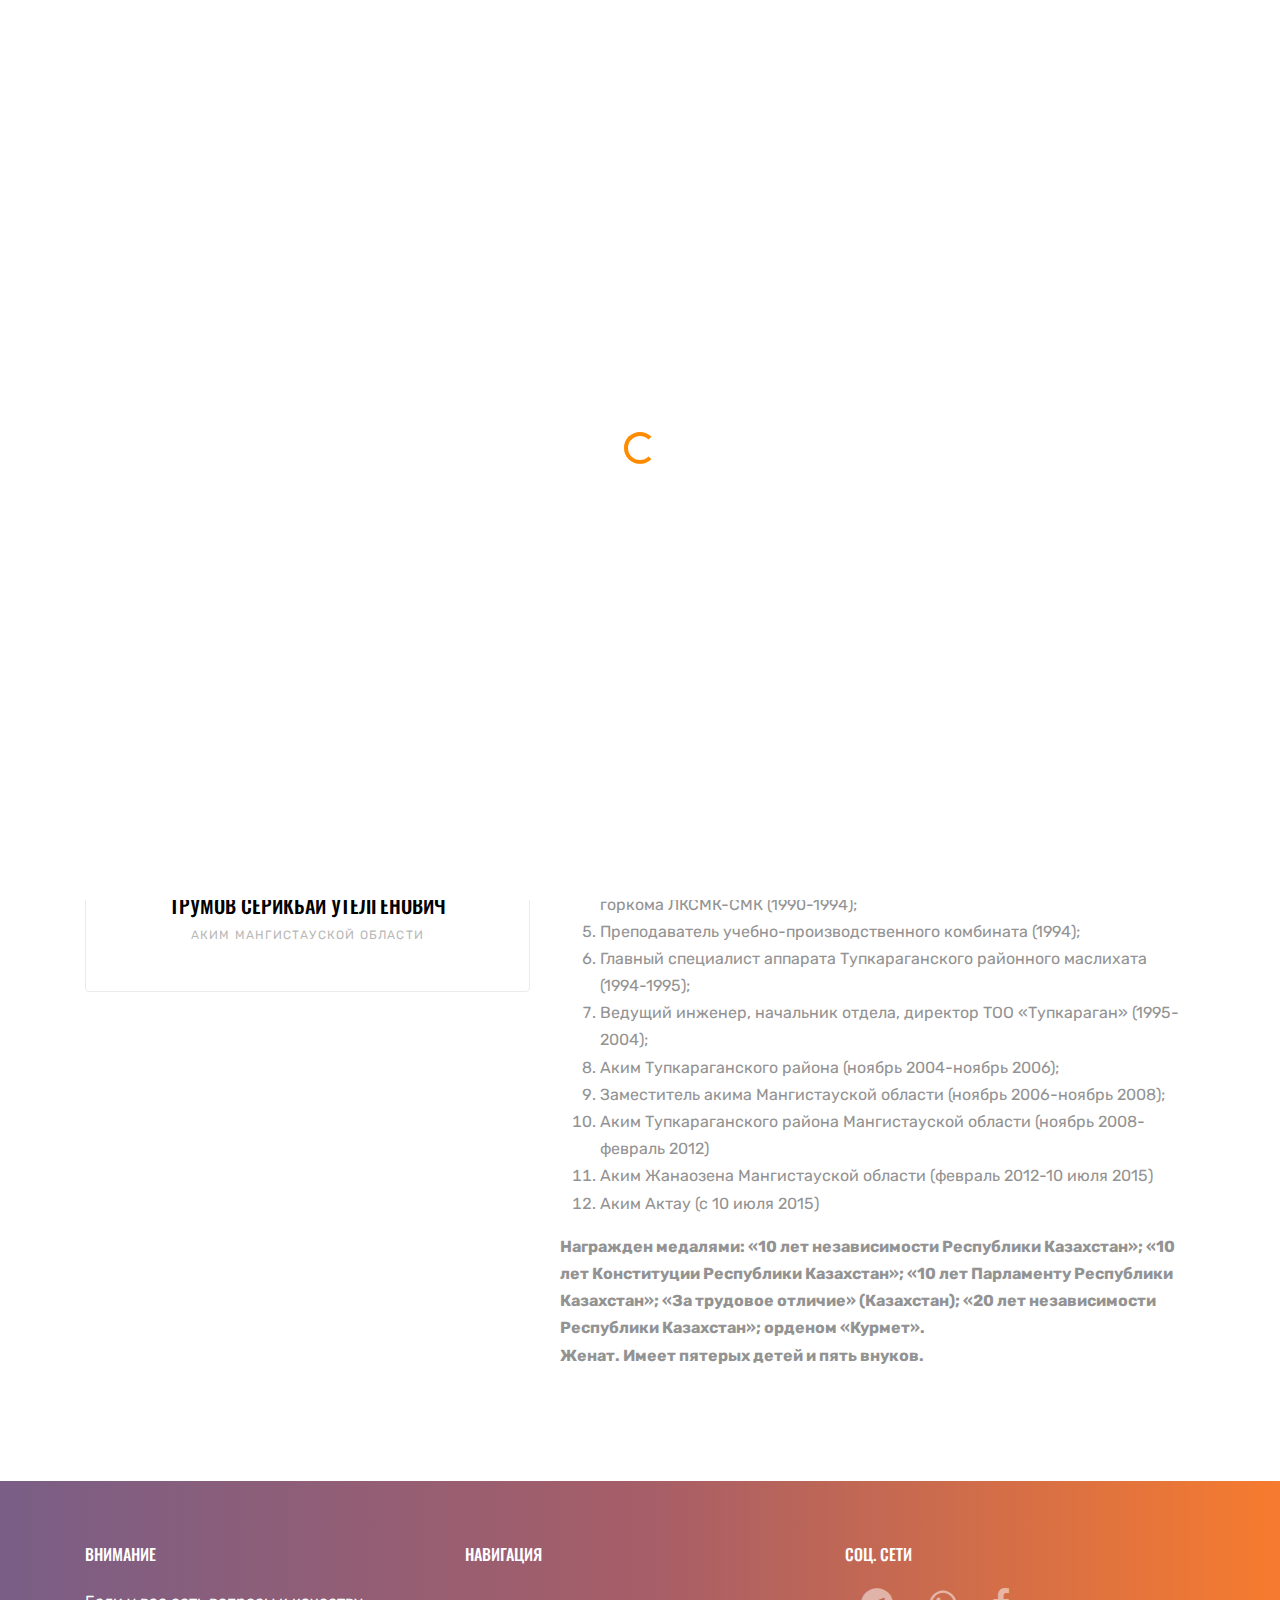
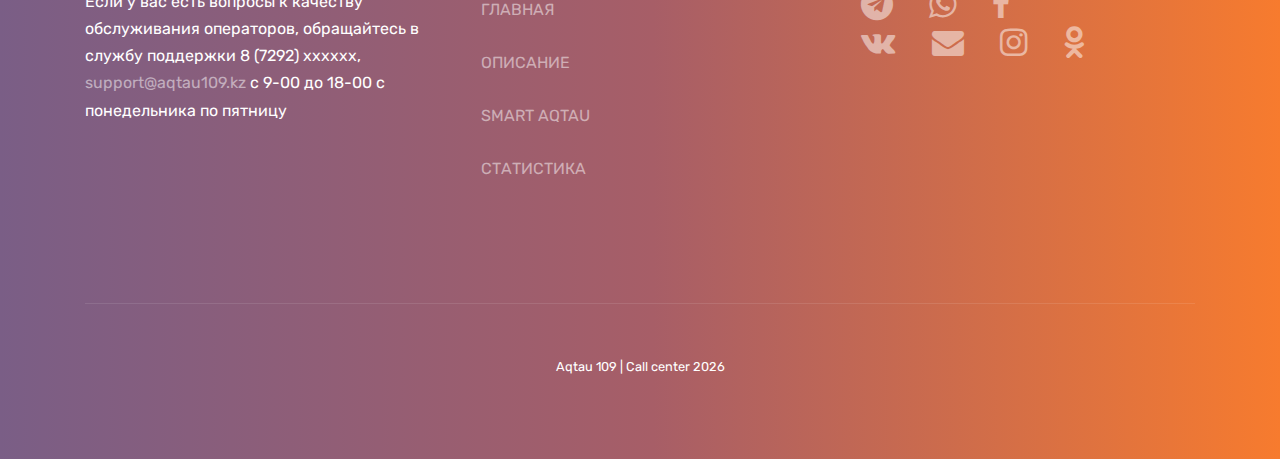
<file: mangistau_akim.html>
<!doctype html>
<html lang="ru">
  <head>
    <title>Aqtau 109 | Call center</title>
    <link rel="shortcut icon" href="favicon.ico">
    <meta charset="utf-8">
    <meta name="viewport" content="width=device-width, initial-scale=1, shrink-to-fit=no">
    <!-- FONTS -->
    <link href="https://fonts.googleapis.com/css?family=Rubik:300,400,700|Oswald:400,700" rel="stylesheet">

    <!-- STYLES -->
    <link rel="stylesheet" href="fonts/icomoon/style.css">

    <link rel="stylesheet" href="css/bootstrap.min.css">
    <link rel="stylesheet" href="css/jquery.fancybox.min.css">
    <link rel="stylesheet" href="css/owl.carousel.min.css">
    <link rel="stylesheet" href="css/owl.theme.default.min.css">
    <link rel="stylesheet" href="fonts/flaticon/font/flaticon.css">
    <link rel="stylesheet" href="css/aos.css">

    <!-- MAIN CSS -->
    <link rel="stylesheet" href="css/style.css">
    
  </head>
  <body data-spy="scroll" data-target=".site-navbar-target" data-offset="300">

  <div id="overlayer"></div>
  <div class="loader">
    <div class="spinner-border text-primary" role="status">
      <span class="sr-only">Loading...</span>
    </div>
  </div>
  
  <div class="site-wrap"  id="home-section">

    <div class="site-mobile-menu site-navbar-target">
      <div class="site-mobile-menu-header">
        <div class="site-mobile-menu-close mt-3">
          <span class="icon-close2 js-menu-toggle"></span>
        </div>
      </div>
      <div class="site-mobile-menu-body"></div>
    </div>
   

    <!-- TOP BAR -->
    <div class="top-bar">
      <div class="container">
        <div class="row">
          <div class="col-12 col-lg-6">
            <a href="mailto:support@aqtau109.kz" class="text-white"><span class="mr-2 text-white icon-envelope-open-o"></span> <span class="d-none d-md-inline-block">support@aqtau109.kz</span></a>
            <span class="mx-md-2 d-inline-block"></span>
            <a class="text-white"><span class="mr-2 text-white icon-phone"></span> <span class="d-none d-md-inline-block"> 8 (7292) хххххх</span></a>
          </div>

          <div class="col-12 col-lg-2">
            <!-- LANGUAGE -->
            <a href="kz/index.html" class="text-white">КАЗ</a>
            <a href="index.html" class="text-white ml-3">РУС</a>
          </div>

          <div class="col-12 col-lg-4">
            
              <!-- SOCIAL MEDIA -->

              <!-- TELEGRAM -->
              <a href="http://t.me/Aqtau109Bot" class="text-white"><span class="mr-2 text-white icon-telegram"></span></a>
              <span class="mx-md-2 d-inline-block"></span>

              <!-- WHATSAPP -->
              <a href="https://wa.me/77780109109" class="text-white"><span class="mr-2 text-white icon-whatsapp"></span></a>
              <span class="mx-md-2 d-inline-block"></span>

              <!-- FACEBOOK -->
              <a href="https://www.facebook.com/Aqtau109kz/?modal=composer&notif_id=1569214072818028&notif_t=aymt_upsell_tip" class="text-white"><span class="mr-2 text-white icon-facebook"></span></a>
              <span class="mx-md-2 d-inline-block"></span>

              <!-- VK -->
              <a href="http://vk.com/aqtau109" class="text-white"><span class="mr-2 text-white icon-vk"></span></a>
              <span class="mx-md-2 d-inline-block"></span>

              <!-- MAIL -->
              <a href="mailto:mail@aqtau109.kz" class="text-white"><span class="mr-2 text-white icon-envelope"></span></a>
              <span class="mx-md-2 d-inline-block"></span>

              <!-- ODNOKLASSNIKI -->
              <a href="https://ok.ru/group/56185951092751" class="text-white"><span class="mr-2 text-white icon-odnoklassniki"></span></a>
              <span class="mx-md-2 d-inline-block"></span>

              <!-- INSTAGRAM -->
              <a href="https://instagram.com/aqtau109kz?igshid=1o08e1dsrmor0" class="text-white"><span class="mr-2 text-white icon-instagram"></span></a>

          </div>
          
        </div>
        
      </div>
    </div>

    <!-- END OF TOP BAR -->
      

    <!-- NAVIGATION -->
    <header class="site-navbar js-sticky-header site-navbar-target" role="banner">

      <div>
        <div class="row align-items-center position-relative">
          
            <!-- SITE LOGO TEXT -->
            <div class="site-logo pl-4">
              <a href="index.html" class="text-black"><span class="text-primary"><img src="images/big-logo.jpg" width="72" alt=""></a>
            </div>
            
            <div class="col-12">
              <nav class="site-navigation text-right ml-auto " role="navigation">
                <!-- TOP BAR -->
                <ul class="site-menu main-menu js-clone-nav ml-auto d-none d-lg-block">

                  <li><a href="index.html#home-section" class="nav-link">ГЛАВНАЯ</a></li>
                  <li><a href="index.html#description" class="nav-link">ОПИСАНИЕ</a></li>
                  <li><a href="index.html#smart-aqtau" class="nav-link">SMART AQTAU</a></li>
                  <li><a href="index.html#rules" class="nav-link">ПРАВИЛА</a></li>
                  <li><a href="index.html#stats" class="nav-link">СТАТИСТИКА</a></li>
                  <li><a href="index.html#leadership" class="nav-link">РУКОВОДСТВО</a></li>
                  <li><a href="contact.html" class="nav-link">КОНТАКТЫ</a></li>
                  <li><a href="directory.html" class="nav-link">СПРАВОЧНИК</a></li>
                  <li><a href="taplink.html" class="nav-link">TAP LINK</a></li>
                </ul>
              </nav>
          
            </div>

          <div class="toggle-button d-inline-block d-lg-none"><a href="#" class="site-menu-toggle py-5 js-menu-toggle text-black"><span class="icon-menu h3"></span></a></div>

        </div>
      </div>
      
    </header>

    <!-- END NAVIGATION -->
    
    <div class="site-section-cover overlay inner-page bg-light" style="background-image: url('images/hero_3.jpg')" data-aos="fade">
      
        <div class="container">
          <div class="row align-items-center justify-content-center text-center">
            <div class="col-lg-10">
  
              <div class="box-shadow-content">
                <div class="block-heading-1">
                  <h1 class="mb-4" data-aos="fade-up" data-aos-delay="100">Аким Мангистауской области</h1>
                </div>
                
                
              </div>
            </div>
          </div>
        </div>
        
    </div>

    <div class="site-section">
        <div class="container">
            <div class="row">

                <div class="col-5 col-lg-5">
                    <div class="block-team-member-1 text-center rounded">
                        <img src="images/mangistau_akim.png" width="100%" alt="Image " class="rounded mb-4">
                        <h3 class="font-size-20 text-black">Трумов Серикбай Утелгенович</h3>
                        <span class="d-block font-gray-5 letter-spacing-1 text-uppercase font-size-12 mb-3">Аким Мангистауской области</span>
                      </div>
                </div>



                <div class="col-7 col-lg-7">
                    <h2>Трумов Серикбай Утелгенович</h2>

                    <h5>Серикбай Утелгенович Трумов родился 3 июня 1964 в Форт-Шевченко. С ноября 2017 года занимал должность секретаря Мангистауского областного маслихата. Ранее был акимом Актау.</h5>

                    <h5>Серикбай Трумов в 1992 году окончил Казахский политехнический институт имени В.И. Ленина (Казахский национальный технический университет имени К. И. Сатпаева, КазНИТУ), получив специальность «инженер-строитель».</h5>

                    <ol>
                        <li><b>Трудовая деятельность:</b></li>
                        <li>Бетонщик треста «Мангышлаксельстрой-12» (1981);</li>
                        <li>Бетонщик, водитель треста «Мангышлаксельстрой-12» (1985-1990);</li>
                        <li>Заведующий орготделом; второй, первый секретарь Форт-Шевченковского горкома ЛКСМК-СМК (1990-1994);</li>
                        <li>Преподаватель учебно-производственного комбината (1994);</li>
                        <li>Главный специалист аппарата Тупкараганского районного маслихата (1994-1995);</li>
                        <li>Ведущий инженер, начальник отдела, директор ТОО «Тупкараган» (1995-2004);</li>
                        <li>Аким Тупкараганского района (ноябрь 2004-ноябрь 2006);</li>
                        <li>Заместитель акима Мангистауской области (ноябрь 2006-ноябрь 2008);</li>
                        <li>Аким Тупкараганского района Мангистауской области (ноябрь 2008-февраль 2012)</li>
                        <li>Аким Жанаозена Мангистауской области (февраль 2012-10 июля 2015)</li>
                        <li>Аким Актау (с 10 июля 2015)</li>
                    </ol>
                    
                    

                    <b>Награжден медалями: «10 лет независимости Республики Казахстан»; «10 лет Конституции Республики Казахстан»; «10 лет Парламенту Республики Казахстан»; «За трудовое отличие» (Казахстан); «20 лет независимости Республики Казахстан»; орденом «Курмет».</b>
                    <br>
                    <b>Женат. Имеет пятерых детей и пять внуков.</b>
                </div>
                    
            </div>
        </div>
    </div>


    <footer class="site-footer">
      <div class="container">
        <div class="row">
          <div class="col-md-6">
            <div class="row">
              <div class="col-md-8">


                <h2 class="footer-heading mb-4">Внимание</h2>
                <p>Если у вас есть вопросы к качеству обслуживания операторов, обращайтесь в службу поддержки 8 (7292) хххххх, <a href="support@aqtau109.kz"> support@aqtau109.kz</a> с 9-00 до 18-00 с понедельника по пятницу</p>
              </div>

              <!-- FOOTER NAVIGATION -->
              <div class="col-md-4 ml-auto">
                <h2 class="footer-heading mb-4">Навигация</h2>
                <ul class="list-unstyled">
                  <li><a href="index.html#home-section" class="nav-link">ГЛАВНАЯ</a></li>
                  <li><a href="index.html#description" class="nav-link">ОПИСАНИЕ</a></li>
                
                  <li>
                    <a href="index.html#smart-aqtau" class="nav-link">SMART AQTAU</a>
                  </li>

                  <li><a href="index.html#stats" class="nav-link">СТАТИСТИКА</a></li>
                </ul>
              </div>
              <!-- END OF FOOTER NAVIGATION -->
              
            </div>
          </div>
          <div class="col-md-4 ml-auto">


            <h2 class="footer-heading mb-4">СОЦ. СЕТИ</h2>
            <a href="http://t.me/Aqtau109Bot" class="pl-3 pr-3"><span class="icon-telegram" style="font-size: 32px;"></span></a>
            <a href="https://wa.me/77780109109" class="pl-3 pr-3"><span class="icon-whatsapp" style="font-size: 32px;"></span></a>
            <a href="https://www.facebook.com/Aqtau109kz/?modal=composer&notif_id=1569214072818028&notif_t=aymt_upsell_tip" class="pl-3 pr-3"><span class="icon-facebook" style="font-size: 32px;"></span></a>
            <br>
            <a href="http://vk.com/aqtau109" class="pl-3 pr-3"><span class="icon-vk" style="font-size: 32px;"></span></a>
            <a href="mailto:mail@aqtau109.kz" class="pl-3 pr-3"><span class="icon-envelope" style="font-size: 32px;"></span></a>
            <a href="https://instagram.com/aqtau109kz?igshid=1o08e1dsrmor0" class="pl-3 pr-3"><span class="icon-instagram" style="font-size: 32px;"></span></a>
            <a href="https://ok.ru/group/56185951092751" class="pl-3 pr-3"><span class="icon-odnoklassniki" style="font-size: 32px;"></span></a>
          </div>
        </div>
        <div class="row pt-5 mt-5 text-center">
          <div class="col-md-12">
            <div class="border-top pt-5">
            <p class="copyright"><small>
              Aqtau 109 | Call center
              <script>document.write(new Date().getFullYear());</script>
            </small></p>
            </div>
          </div>
          
        </div>
      </div>
    </footer>


    <!-- HELPDESKEDDY CHAT WIDGET START -->
  <script src="//app.aqtau109.kz/js/modules/chat_widget/hde.js" lang="ru" id="hde-chat-widget" data-host="app.aqtau109.kz" data-position="bottom-right" defer></script>
  <!-- HELPDESKEDDY CHAT WIDGET END -->

  <!-- SCRIPT SECTION -->

  <script src="js/jquery-3.3.1.min.js"></script>
  <script src="js/popper.min.js"></script>
  <script src="js/bootstrap.min.js"></script>
  <script src="js/owl.carousel.min.js"></script>
  <script src="js/jquery.sticky.js"></script>
  <script src="js/jquery.waypoints.min.js"></script>
  <script src="js/jquery.animateNumber.min.js"></script>
  <script src="js/jquery.fancybox.min.js"></script>
  <script src="js/jquery.easing.1.3.js"></script>
  <script src="js/aos.js"></script>
  
  <script src="js/main.js"></script>
    
  </body>
</html>
</file>
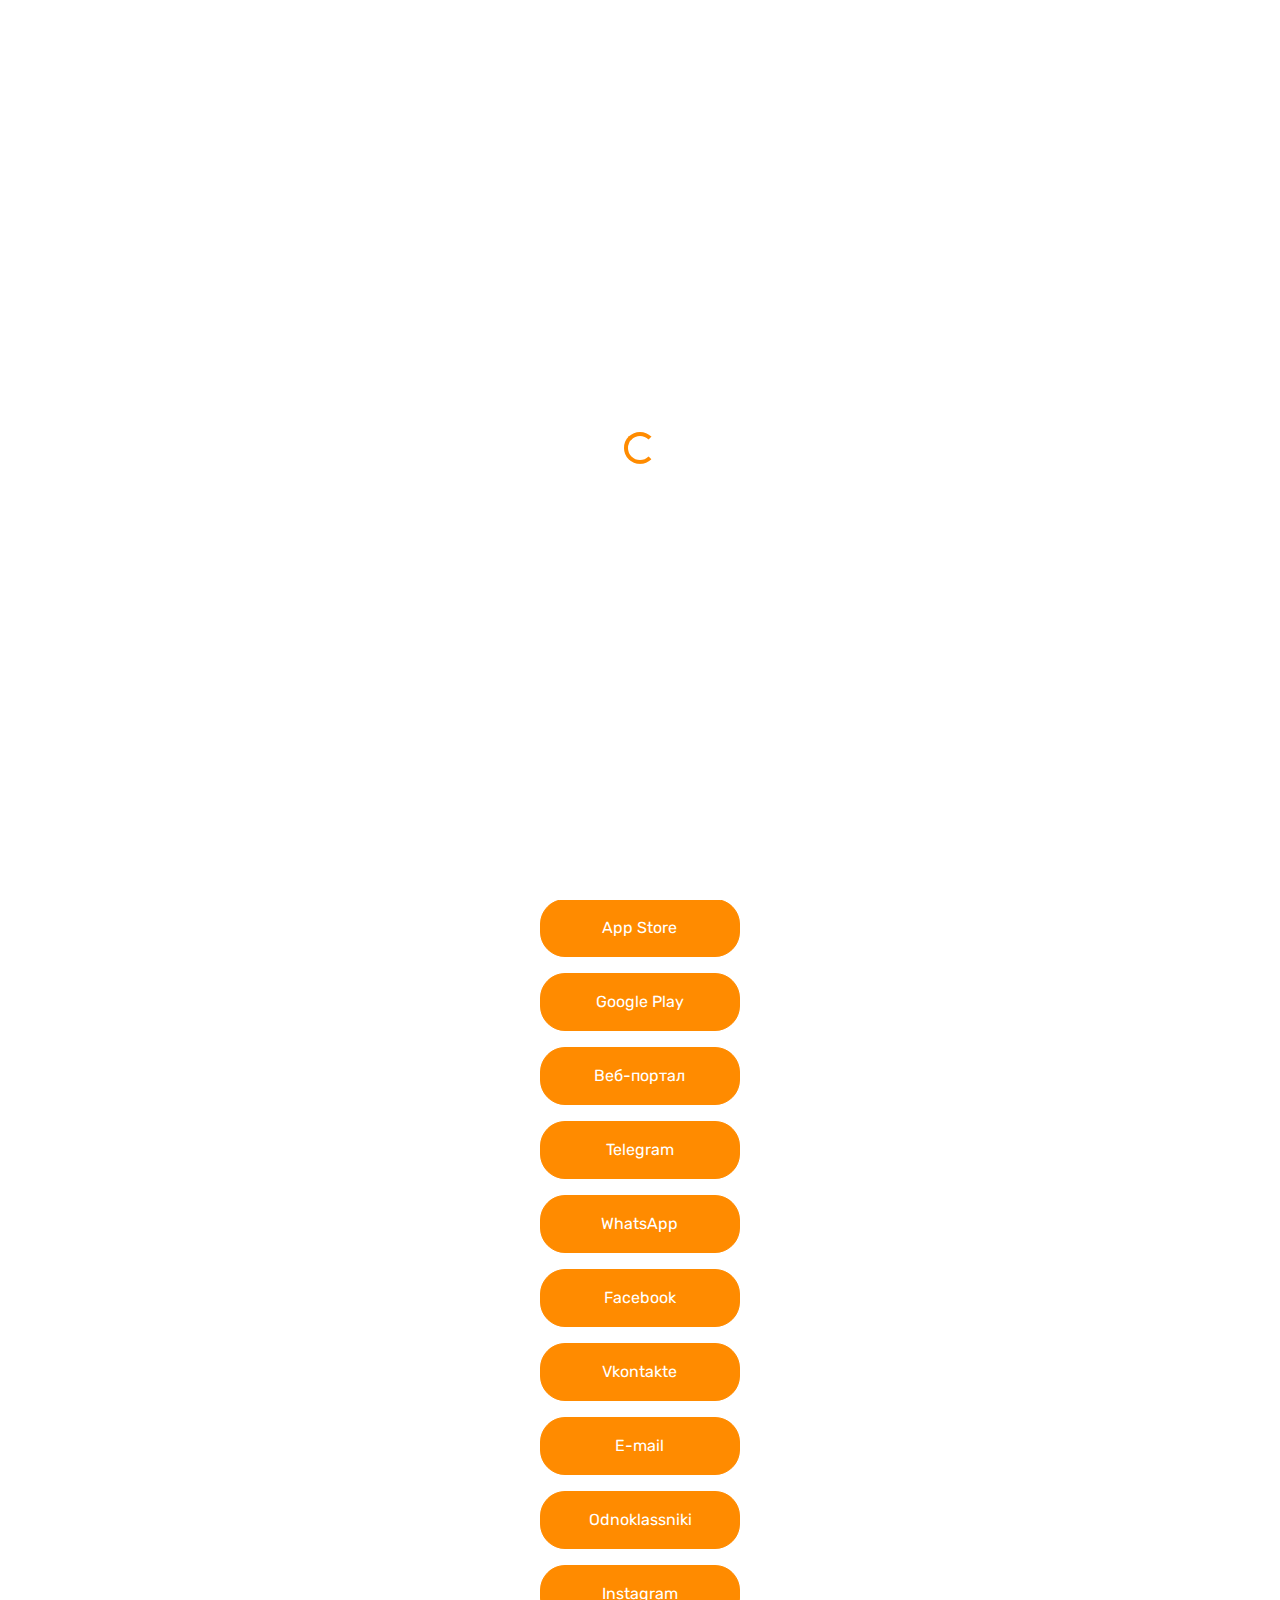
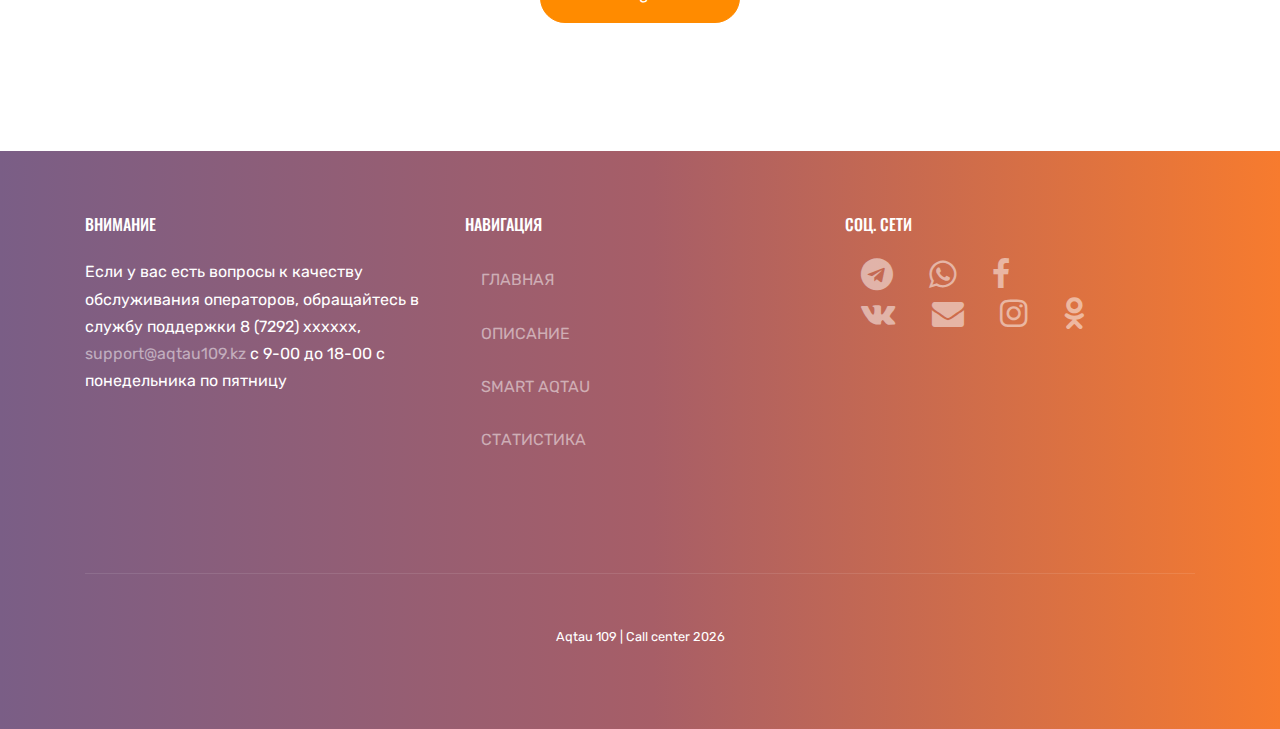
<file: taplink.html>
<!doctype html>
<html lang="ru">
  <head>
    <title>Aqtau 109 | Call center</title>
    <link rel="shortcut icon" href="favicon.ico">
    <meta charset="utf-8">
    <meta name="viewport" content="width=device-width, initial-scale=1, shrink-to-fit=no">
    <!-- FONTS -->
    <link href="https://fonts.googleapis.com/css?family=Rubik:300,400,700|Oswald:400,700" rel="stylesheet">

    <!-- STYLES -->
    <link rel="stylesheet" href="fonts/icomoon/style.css">

    <link rel="stylesheet" href="css/bootstrap.min.css">
    <link rel="stylesheet" href="css/jquery.fancybox.min.css">
    <link rel="stylesheet" href="css/owl.carousel.min.css">
    <link rel="stylesheet" href="css/owl.theme.default.min.css">
    <link rel="stylesheet" href="fonts/flaticon/font/flaticon.css">
    <link rel="stylesheet" href="css/aos.css">

    <!-- MAIN CSS -->
    <link rel="stylesheet" href="css/style.css">
    
  </head>
  <body data-spy="scroll" data-target=".site-navbar-target" data-offset="300">

  <div id="overlayer"></div>
  <div class="loader">
    <div class="spinner-border text-primary" role="status">
      <span class="sr-only">Loading...</span>
    </div>
  </div>
  
  <div class="site-wrap"  id="home-section"></div>

    <div class="site-mobile-menu site-navbar-target">
      <div class="site-mobile-menu-header">
        <div class="site-mobile-menu-close mt-3">
          <span class="icon-close2 js-menu-toggle"></span>
        </div>
      </div>
      <div class="site-mobile-menu-body"></div>
    </div>
   

    <!-- TOP BAR -->
    <div class="top-bar">
      <div class="container">
        <div class="row">
          <div class="col-12 col-lg-6">
            <a href="mailto:support@aqtau109.kz" class="text-white"><span class="mr-2 text-white icon-envelope-open-o"></span> <span class="d-none d-md-inline-block">support@aqtau109.kz</span></a>
            <span class="mx-md-2 d-inline-block"></span>
            <a class="text-white"><span class="mr-2 text-white icon-phone"></span> <span class="d-none d-md-inline-block"> 8 (7292) хххххх</span></a>
          </div>

          <div class="col-12 col-lg-2">
            <!-- LANGUAGE -->
            <a href="kz/index.html" class="text-white">КАЗ</a>
            <a href="index.html" class="text-white ml-3">РУС</a>
          </div>

          <div class="col-12 col-lg-4">
            
              <!-- SOCIAL MEDIA -->

              <!-- TELEGRAM -->
              <a href="http://t.me/Aqtau109Bot" class="text-white"><span class="mr-2 text-white icon-telegram"></span></a>
              <span class="mx-md-2 d-inline-block"></span>

              <!-- WHATSAPP -->
              <a href="https://wa.me/77780109109" class="text-white"><span class="mr-2 text-white icon-whatsapp"></span></a>
              <span class="mx-md-2 d-inline-block"></span>

              <!-- FACEBOOK -->
              <a href="https://www.facebook.com/Aqtau109kz/?modal=composer&notif_id=1569214072818028&notif_t=aymt_upsell_tip" class="text-white"><span class="mr-2 text-white icon-facebook"></span></a>
              <span class="mx-md-2 d-inline-block"></span>

              <!-- VK -->
              <a href="http://vk.com/aqtau109" class="text-white"><span class="mr-2 text-white icon-vk"></span></a>
              <span class="mx-md-2 d-inline-block"></span>

              <!-- MAIL -->
              <a href="mailto:mail@aqtau109.kz" class="text-white"><span class="mr-2 text-white icon-envelope"></span></a>
              <span class="mx-md-2 d-inline-block"></span>

              <!-- ODNOKLASSNIKI -->
              <a href="https://ok.ru/group/56185951092751" class="text-white"><span class="mr-2 text-white icon-odnoklassniki"></span></a>
              <span class="mx-md-2 d-inline-block"></span>

              <!-- INSTAGRAM -->
              <a href="https://instagram.com/aqtau109kz?igshid=1o08e1dsrmor0" class="text-white"><span class="mr-2 text-white icon-instagram"></span></a>

          </div>
          
        </div>
        
      </div>
    </div>

    <!-- END OF TOP BAR -->
      

    <!-- NAVIGATION -->
    <header class="site-navbar js-sticky-header site-navbar-target" role="banner">

      <div>
        <div class="row align-items-center position-relative">
          
            <!-- SITE LOGO TEXT -->
            <div class="site-logo pl-4">
              <a href="index.html" class="text-black"><span class="text-primary"><img src="images/big-logo.jpg" width="72" alt=""></a>
            </div>
            
            <div class="col-12">
              <nav class="site-navigation text-right ml-auto " role="navigation">
                <!-- TOP BAR -->
                <ul class="site-menu main-menu js-clone-nav ml-auto d-none d-lg-block">

                  <li><a href="index.html#home-section" class="nav-link">ГЛАВНАЯ</a></li>
                  <li><a href="index.html#description" class="nav-link">ОПИСАНИЕ</a></li>
                  <li><a href="index.html#smart-aqtau" class="nav-link">SMART AQTAU</a></li>
                  <li><a href="index.html#rules" class="nav-link">ПРАВИЛА</a></li>
                  <li><a href="index.html#stats" class="nav-link">СТАТИСТИКА</a></li>
                  <li><a href="index.html#leadership" class="nav-link">РУКОВОДСТВО</a></li>
                  <li><a href="contact.html" class="nav-link">КОНТАКТЫ</a></li>
                  <li><a href="directory.html" class="nav-link">СПРАВОЧНИК</a></li>
                  <li><a href="#" class="nav-link">TAP LINK</a></li>
                </ul>
              </nav>
          
            </div>

          <div class="toggle-button d-inline-block d-lg-none"><a href="#" class="site-menu-toggle py-5 js-menu-toggle text-black"><span class="icon-menu h3"></span></a></div>

        </div>
      </div>
      
    </header>

    <!-- END NAVIGATION -->
    
    <div class="site-section-cover overlay inner-page bg-light" style="background-image: url('images/hero_3.jpg')" data-aos="fade">
      
        <div class="container">
          <div class="row align-items-center justify-content-center text-center">
            <div class="col-lg-10">
  
              <div class="box-shadow-content">
                <div class="block-heading-1">
                  <span class="d-block mb-3 text-white"  data-aos="fade-up">AQTAU 109</span>
                  <h1 class="mb-4" data-aos="fade-up" data-aos-delay="100">ПОДАТЬ ОБРАЩЕНИЕ В AQTAU 109</h1>
                </div>
                
                
              </div>
            </div>
          </div>
        </div>
        
    </div>

    

    <div class="site-section">
        <div class="container">
            <div class="row">
                <div class="offset-lg-4 col-4 col-lg-4 text-center">
                    <img src="images/big-logo.jpg" width="100%" class="mb-4" alt="" class="text-center">

                    <!-- Smart Aqtau Links -->
                    <a href="https://apps.apple.com/kz/app/smart-aqtau/id1437723940" class="btn btn-primary text-white py-3 px-5 mb-3" style="width: 200px; border-radius: 25px">App Store</a>
                    <br>
                    <a href="https://play.google.com/store/apps/details?id=com.citizen.aqtau&hl=ru" class="btn btn-primary text-white py-3 px-5 mb-3" style="width: 200px; border-radius: 25px">Google Play</a>
                    <br>
                    <a href="http://smartaqtau.kz/" class="btn btn-primary text-white py-3 px-5 mb-3" style="width: 200px; border-radius: 25px">Веб-портал</a>
                    <br>

                    <!-- Social media Links -->
                    <a href="http://t.me/Aqtau109Bot" class="btn btn-primary text-white py-3 px-5 mb-3" style="width: 200px; border-radius: 25px">Telegram</a>
                    <br>
                    <a href="https://wa.me/77780109109" class="btn btn-primary text-white py-3 px-5 mb-3" style="width: 200px; border-radius: 25px">WhatsApp</a>
                    <br>
                    <a href="https://www.facebook.com/Aqtau109kz/?modal=composer&notif_id=1569214072818028&notif_t=aymt_upsell_tip" class="btn btn-primary text-white py-3 px-5 mb-3" style="width: 200px; border-radius: 25px">Facebook</a>
                    <br>
                    <a href="http://vk.com/aqtau109" class="btn btn-primary text-white py-3 px-5 mb-3" style="width: 200px; border-radius: 25px">Vkontakte</a>
                    <br>
                    <a href="mailto:mail@aqtau109.kz" class="btn btn-primary text-white py-3 px-5 mb-3" style="width: 200px; border-radius: 25px">E-mail</a>
                    <br>
                    <a href="https://ok.ru/group/56185951092751" class="btn btn-primary text-white py-3 px-5 mb-3" style="width: 200px; border-radius: 25px">Odnoklassniki</a>
                    <br>
                    <a href="https://instagram.com/aqtau109kz?igshid=1o08e1dsrmor0" class="btn btn-primary text-white py-3 px-5 mb-3" style="width: 200px; border-radius: 25px">Instagram</a>
                  </div>
            </div>
        </div>
    </div>


    <footer class="site-footer">
      <div class="container">
        <div class="row">
          <div class="col-md-6">
            <div class="row">
              <div class="col-md-8">


                <h2 class="footer-heading mb-4">Внимание</h2>
                <p>Если у вас есть вопросы к качеству обслуживания операторов, обращайтесь в службу поддержки 8 (7292) хххххх, <a href="support@aqtau109.kz"> support@aqtau109.kz</a> с 9-00 до 18-00 с понедельника по пятницу</p>
              </div>

              <!-- FOOTER NAVIGATION -->
              <div class="col-md-4 ml-auto">
                <h2 class="footer-heading mb-4">Навигация</h2>
                <ul class="list-unstyled">
                  <li><a href="index.html#home-section" class="nav-link">ГЛАВНАЯ</a></li>
                  <li><a href="index.html#description" class="nav-link">ОПИСАНИЕ</a></li>
                
                  <li>
                    <a href="index.html#smart-aqtau" class="nav-link">SMART AQTAU</a>
                  </li>

                  <li><a href="index.html#stats" class="nav-link">СТАТИСТИКА</a></li>
                </ul>
              </div>
              <!-- END OF FOOTER NAVIGATION -->
              
            </div>
          </div>
          <div class="col-md-4 ml-auto">


            <h2 class="footer-heading mb-4">СОЦ. СЕТИ</h2>
            <a href="http://t.me/Aqtau109Bot" class="pl-3 pr-3"><span class="icon-telegram" style="font-size: 32px;"></span></a>
            <a href="https://wa.me/77780109109" class="pl-3 pr-3"><span class="icon-whatsapp" style="font-size: 32px;"></span></a>
            <a href="https://www.facebook.com/Aqtau109kz/?modal=composer&notif_id=1569214072818028&notif_t=aymt_upsell_tip" class="pl-3 pr-3"><span class="icon-facebook" style="font-size: 32px;"></span></a>
            <br>
            <a href="http://vk.com/aqtau109" class="pl-3 pr-3"><span class="icon-vk" style="font-size: 32px;"></span></a>
            <a href="mailto:mail@aqtau109.kz" class="pl-3 pr-3"><span class="icon-envelope" style="font-size: 32px;"></span></a>
            <a href="https://instagram.com/aqtau109kz?igshid=1o08e1dsrmor0" class="pl-3 pr-3"><span class="icon-instagram" style="font-size: 32px;"></span></a>
            <a href="https://ok.ru/group/56185951092751" class="pl-3 pr-3"><span class="icon-odnoklassniki" style="font-size: 32px;"></span></a>
          </div>
        </div>
        <div class="row pt-5 mt-5 text-center">
          <div class="col-md-12">
            <div class="border-top pt-5">
            <p class="copyright"><small>
              Aqtau 109 | Call center
              <script>document.write(new Date().getFullYear());</script>
            </small></p>
            </div>
          </div>
          
        </div>
      </div>
    </footer>


    <!-- HELPDESKEDDY CHAT WIDGET START -->
  <script src="//app.aqtau109.kz/js/modules/chat_widget/hde.js" lang="ru" id="hde-chat-widget" data-host="app.aqtau109.kz" data-position="bottom-right" defer></script>
  <!-- HELPDESKEDDY CHAT WIDGET END -->

  <!-- SCRIPT SECTION -->

  <script src="js/jquery-3.3.1.min.js"></script>
  <script src="js/popper.min.js"></script>
  <script src="js/bootstrap.min.js"></script>
  <script src="js/owl.carousel.min.js"></script>
  <script src="js/jquery.sticky.js"></script>
  <script src="js/jquery.waypoints.min.js"></script>
  <script src="js/jquery.animateNumber.min.js"></script>
  <script src="js/jquery.fancybox.min.js"></script>
  <script src="js/jquery.easing.1.3.js"></script>
  <script src="js/aos.js"></script>
  
  <script src="js/main.js"></script>
    
  </body>
</html>
</file>
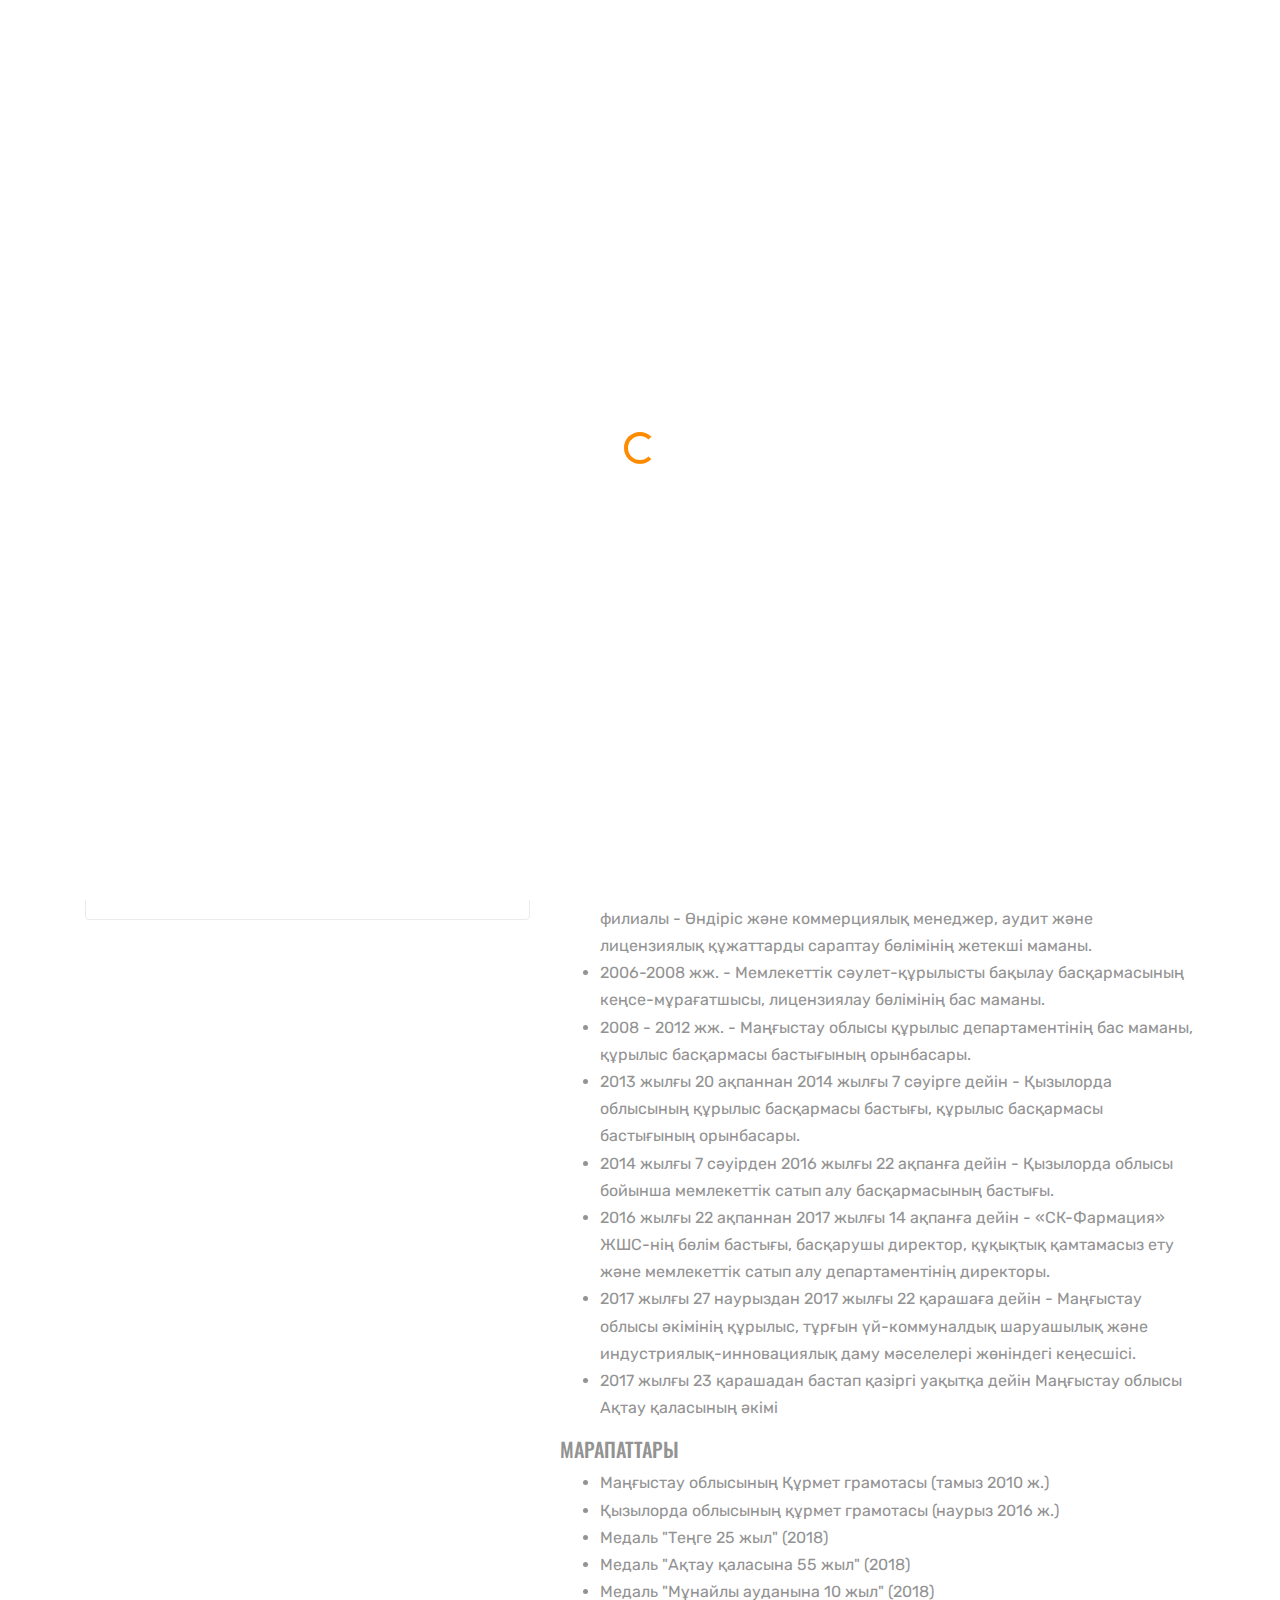
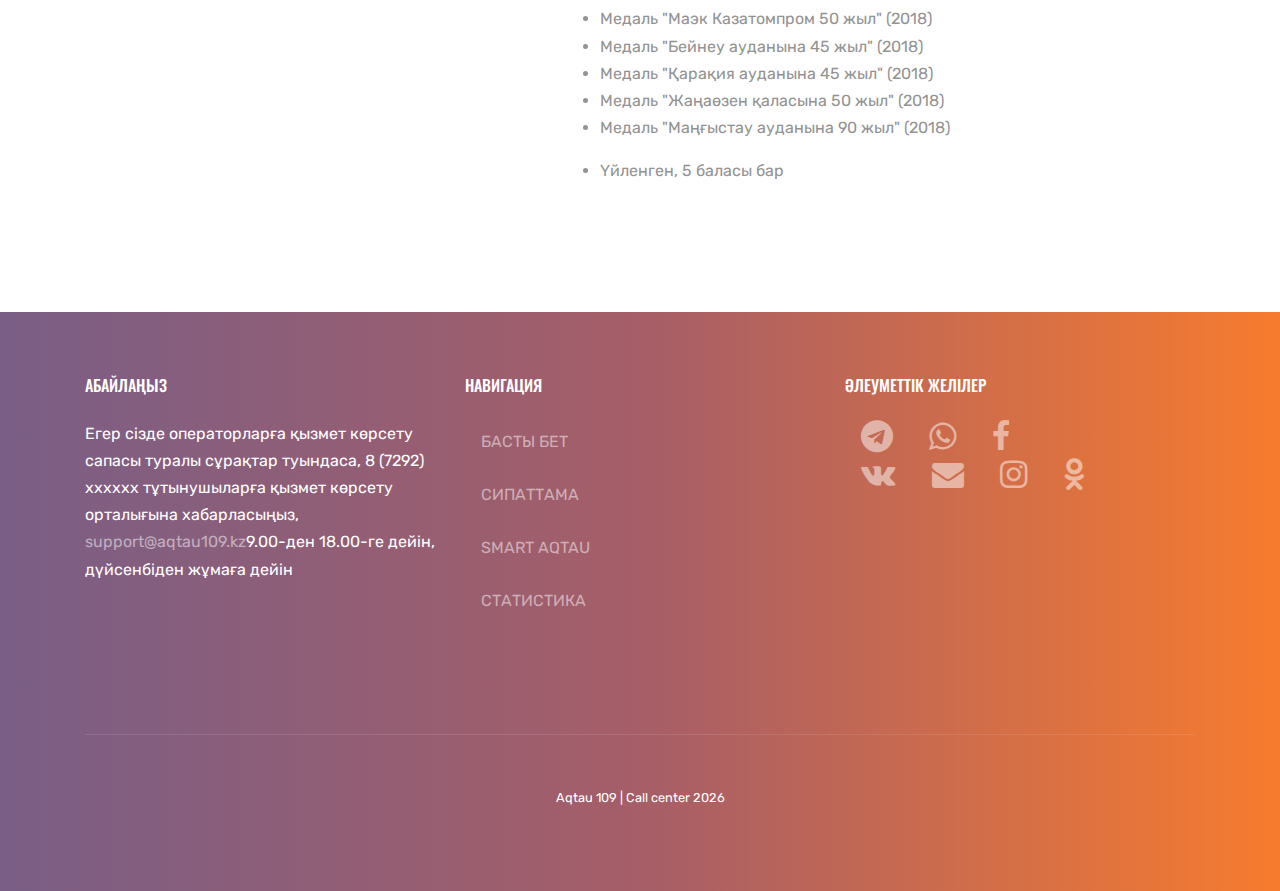
<file: kz/aqtau_akim.html>
<!doctype html>
<html lang="ru">
  <head>
    <title>Aqtau 109 | Call center</title>
    <link rel="shortcut icon" href="../favicon.ico">
    <meta charset="utf-8">
    <meta name="viewport" content="width=device-width, initial-scale=1, shrink-to-fit=no">
    <!-- FONTS -->
    <link href="https://fonts.googleapis.com/css?family=Rubik:300,400,700|Oswald:400,700" rel="stylesheet">

    <!-- STYLES -->
    <link rel="stylesheet" href="../fonts/icomoon/style.css">

    <link rel="stylesheet" href="../css/bootstrap.min.css">
    <link rel="stylesheet" href="../css/jquery.fancybox.min.css">
    <link rel="stylesheet" href="../css/owl.carousel.min.css">
    <link rel="stylesheet" href="../css/owl.theme.default.min.css">
    <link rel="stylesheet" href="../fonts/flaticon/font/flaticon.css">
    <link rel="stylesheet" href="../css/aos.css">

    <!-- MAIN CSS -->
    <link rel="stylesheet" href="../css/style.css">
    
  </head>
  <body data-spy="scroll" data-target=".site-navbar-target" data-offset="300">

  <div id="overlayer"></div>
  <div class="loader">
    <div class="spinner-border text-primary" role="status">
      <span class="sr-only">Loading...</span>
    </div>
  </div>
  
  <div class="site-wrap"  id="home-section">

    <div class="site-mobile-menu site-navbar-target">
      <div class="site-mobile-menu-header">
        <div class="site-mobile-menu-close mt-3">
          <span class="icon-close2 js-menu-toggle"></span>
        </div>
      </div>
      <div class="site-mobile-menu-body"></div>
    </div>
   

    <!-- TOP BAR -->
    <div class="top-bar">
      <div class="container">
        <div class="row">
          <div class="col-12 col-lg-6">
            <a href="mailto:support@aqtau109.kz" class="text-white"><span class="mr-2 text-white icon-envelope-open-o"></span> <span class="d-none d-md-inline-block">support@aqtau109.kz</span></a>
            <span class="mx-md-2 d-inline-block"></span>
            <a class="text-white"><span class="mr-2 text-white icon-phone"></span> <span class="d-none d-md-inline-block"> 8 (7292) хххххх</span></a>
          </div>

          <div class="col-12 col-lg-2">
            <!-- LANGUAGE -->
            <a href="index.html" class="text-white">КАЗ</a>
            <a href="../index.html" class="text-white ml-3">РУС</a>
          </div>

          <div class="col-12 col-lg-4">
            
              <!-- SOCIAL MEDIA -->

              <!-- TELEGRAM -->
              <a href="http://t.me/Aqtau109Bot" class="text-white"><span class="mr-2 text-white icon-telegram"></span></a>
              <span class="mx-md-2 d-inline-block"></span>

              <!-- WHATSAPP -->
              <a href="https://wa.me/77780109109" class="text-white"><span class="mr-2 text-white icon-whatsapp"></span></a>
              <span class="mx-md-2 d-inline-block"></span>

              <!-- FACEBOOK -->
              <a href="https://www.facebook.com/Aqtau109kz/?modal=composer&notif_id=1569214072818028&notif_t=aymt_upsell_tip" class="text-white"><span class="mr-2 text-white icon-facebook"></span></a>
              <span class="mx-md-2 d-inline-block"></span>

              <!-- VK -->
              <a href="http://vk.com/aqtau109" class="text-white"><span class="mr-2 text-white icon-vk"></span></a>
              <span class="mx-md-2 d-inline-block"></span>

              <!-- MAIL -->
              <a href="mailto:mail@aqtau109.kz" class="text-white"><span class="mr-2 text-white icon-envelope"></span></a>
              <span class="mx-md-2 d-inline-block"></span>

              <!-- ODNOKLASSNIKI -->
              <a href="https://ok.ru/group/56185951092751" class="text-white"><span class="mr-2 text-white icon-odnoklassniki"></span></a>
              <span class="mx-md-2 d-inline-block"></span>

              <!-- INSTAGRAM -->
              <a href="https://instagram.com/aqtau109kz?igshid=1o08e1dsrmor0" class="text-white"><span class="mr-2 text-white icon-instagram"></span></a>

          </div>
          
        </div>
        
      </div>
    </div>

    <!-- END OF TOP BAR -->
      

    <!-- NAVIGATION -->
    <header class="site-navbar js-sticky-header site-navbar-target" role="banner">

      <div>
        <div class="row align-items-center position-relative">
          
            <!-- SITE LOGO TEXT -->
            <div class="site-logo pl-4">
              <a href="index.html" class="text-black"><span class="text-primary"><img src="../images/big-logo.jpg" width="72" alt=""></a>
            </div>
            
            <div class="col-12">
              <nav class="site-navigation text-right ml-auto " role="navigation">
                <!-- TOP BAR -->
                <ul class="site-menu main-menu js-clone-nav ml-auto d-none d-lg-block">

                  <li><a href="index.html" class="nav-link">БАСТЫ БЕТ</a></li>
                  <li><a href="index.html#description" class="nav-link">СИПАТТАМА</a></li>
                  <li><a href="index.html#smart-aqtau" class="nav-link">SMART AQTAU</a></li>
                  <li><a href="index.html#rules" class="nav-link">ЕРЕЖЕЛЕР</a></li>
                  <li><a href="index.html#stats" class="nav-link">СТАТИСТИКА</a></li>
                  <li><a href="index.html#leadership" class="nav-link">БАСШЫЛАР</a></li>
                  <li><a href="contact.html" class="nav-link">БАЙЛАНЫС</a></li>
                  <li><a href="directory.html" class="nav-link">ҚОЛДАНУ</a></li>
                  <li><a href="taplink.html" class="nav-link">TAP LINK</a></li>
                </ul>
              </nav>
          
            </div>

          <div class="toggle-button d-inline-block d-lg-none"><a href="#" class="site-menu-toggle py-5 js-menu-toggle text-black"><span class="icon-menu h3"></span></a></div>

        </div>
      </div>
      
    </header>

    <!-- END NAVIGATION -->
    
    <div class="site-section-cover overlay inner-page bg-light" style="background-image: url('../images/hero_3.jpg')" data-aos="fade">
      
        <div class="container">
          <div class="row align-items-center justify-content-center text-center">
            <div class="col-lg-10">
  
              <div class="box-shadow-content">
                <div class="block-heading-1">
                  <h1 class="mb-4" data-aos="fade-up" data-aos-delay="100">Ақтау қаласының әкімі</h1>
                </div>
                
                
              </div>
            </div>
          </div>
        </div>
        
    </div>

    <div class="site-section">
        <div class="container">
            <div class="row">


                <div class="col-5 col-lg-5">
                    <div class="block-team-member-1 text-center rounded">
                        <img src="../images/aqtau_akim.jpg" width="100%" alt="Image " class="rounded mb-4">
                        <h3 class="font-size-20 text-black">Ниязов Ғалымжан Мұқырұлы</h3>
                        <span class="d-block font-gray-5 letter-spacing-1 text-uppercase font-size-12 mb-3">Ақтау қаласының әкімі</span>
                      </div>
                </div>



                <div class="col-7 col-lg-7">
                    <h2>Ниязов Ғалымжан Мұқырұлы</h2>
                    <h5>Өмірбаяны</h5>
                    <ul>
                      <li>Ғалымжан Мұқырұлы Ниязов 1973 жылы 14 сәуірде Маңғыстау облысы, Маңғыстау ауданы, Шетпе ауылында дүниеге келген.</li>
                      <li>2000 жылы Қ.И. атындағы Қазақ ұлттық техникалық университетін бітірді. Сәтпаев - инженер-механик.</li>
                      <li>2008 жылы С. Есенов атындағы Каспий мемлекеттік технологиялар және инжиниринг университетін «өнеркәсіптік азаматтық құрылыс» және «қала шаруашылығы» мамандығы бойынша бітірді, инженер-құрылысшы.</li>
                      <li>Қазақ және орыс тілдерінде сөйлейді.</li>
                    </ul>
                
                  <h5>Еңбек қызметі</h5>
                  <ul>
                    <li>1990-2002 ж.ж. - әр түрлі жеке және коммерциялық секторларда жұмыс жасады, шәкірт машинисінен бастап компанияның директорына дейін</li>
                    <li>2002 - 2006 жж. - «Ұлттық құрылыс орталығы» ЖАҚ Маңғыстау облыстық филиалы - Өндіріс және коммерциялық менеджер, аудит және лицензиялық құжаттарды сараптау бөлімінің жетекші маманы.</li>
                    <li>2006-2008 жж. - Мемлекеттік сәулет-құрылысты бақылау басқармасының кеңсе-мұрағатшысы, лицензиялау бөлімінің бас маманы.</li>
                    <li>2008 - 2012 жж. - Маңғыстау облысы құрылыс департаментінің бас маманы, құрылыс басқармасы бастығының орынбасары.</li>
                    <li>2013 жылғы 20 ақпаннан 2014 жылғы 7 сәуірге дейін - Қызылорда облысының құрылыс басқармасы бастығы, құрылыс басқармасы бастығының орынбасары.</li>
                    <li>2014 жылғы 7 сәуірден 2016 жылғы 22 ақпанға дейін - Қызылорда облысы бойынша мемлекеттік сатып алу басқармасының бастығы.</li>
                    <li>2016 жылғы 22 ақпаннан 2017 жылғы 14 ақпанға дейін - «СК-Фармация» ЖШС-нің бөлім бастығы, басқарушы директор, құқықтық қамтамасыз ету және мемлекеттік сатып алу департаментінің директоры.</li>
                    <li>2017 жылғы 27 наурыздан 2017 жылғы 22 қарашаға дейін - Маңғыстау облысы әкімінің құрылыс, тұрғын үй-коммуналдық шаруашылық және индустриялық-инновациялық даму мәселелері жөніндегі кеңесшісі.</li>
                    <li>2017 жылғы 23 қарашадан бастап қазіргі уақытқа дейін Маңғыстау облысы Ақтау қаласының әкімі</li>
                  </ul>

                  <h5>Марапаттары</h5>
                  <ul>
                    <li>Маңғыстау облысының Құрмет грамотасы (тамыз 2010 ж.)</li>
                    <li>Қызылорда облысының құрмет грамотасы (наурыз 2016 ж.)</li>
                    <li>Медаль "Теңге 25 жыл" (2018)</li>
                    <li>Медаль "Ақтау қаласына 55 жыл" (2018)</li>
                    <li>Медаль "Мұнайлы ауданына 10 жыл" (2018)</li>
                    <li>Медаль "Маэк Казатомпром 50 жыл" (2018)</li>
                    <li>Медаль "Бейнеу ауданына 45 жыл" (2018)</li>
                    <li>Медаль "Қарақия ауданына 45 жыл" (2018)</li>
                    <li>Медаль "Жаңаөзен қаласына 50 жыл" (2018)</li>
                    <li>Медаль "Маңғыстау ауданына 90 жыл" (2018)</li>
                  </ul>

                  <ul>
                    <li>Үйленген, 5 баласы бар</li>
                  </ul>

                </div>
                    
            </div>
        </div>
    </div>


    <footer class="site-footer">
      <div class="container">
        <div class="row">
          <div class="col-md-6">
            <div class="row">
              <div class="col-md-8">


                <h2 class="footer-heading mb-4">Абайлаңыз</h2>
                <p>Егер сізде операторларға қызмет көрсету сапасы туралы сұрақтар туындаса, 8 (7292) xxxxxx тұтынушыларға қызмет көрсету орталығына хабарласыңыз, <a href="mailto:support@aqtau109.kz"> support@aqtau109.kz</a>9.00-ден 18.00-ге дейін, дүйсенбіден жұмаға дейін</p>
              </div>

              <!-- FOOTER NAVIGATION -->
              <div class="col-md-4 ml-auto">
                <h2 class="footer-heading mb-4">Навигация</h2>
                <ul class="list-unstyled">
                  <li><a href="#home-section" class="nav-link">БАСТЫ БЕТ</a></li>
                  <li><a href="#description" class="nav-link">СИПАТТАМА</a></li>
                
                  <li>
                    <a href="#smart-aqtau" class="nav-link">SMART AQTAU</a>
                  </li>

                  <li><a href="#stats" class="nav-link">СТАТИСТИКА</a></li>
                </ul>
              </div>
              <!-- END OF FOOTER NAVIGATION -->
              
            </div>
          </div>
          <div class="col-md-4 ml-auto">


              <h2 class="footer-heading mb-4">ӘЛЕУМЕТТІК ЖЕЛІЛЕР</h2>
                <a href="http://t.me/Aqtau109Bot" class="pl-3 pr-3"><span class="icon-telegram" style="font-size: 32px;"></span></a>
                <a href="https://wa.me/77780109109" class="pl-3 pr-3"><span class="icon-whatsapp" style="font-size: 32px;"></span></a>
                <a href="https://www.facebook.com/Aqtau109kz/?modal=composer&notif_id=1569214072818028&notif_t=aymt_upsell_tip" class="pl-3 pr-3"><span class="icon-facebook" style="font-size: 32px;"></span></a>
                <br>
                <a href="http://vk.com/aqtau109" class="pl-3 pr-3"><span class="icon-vk" style="font-size: 32px;"></span></a>
                <a href="mailto:mail@aqtau109.kz" class="pl-3 pr-3"><span class="icon-envelope" style="font-size: 32px;"></span></a>
                <a href="https://instagram.com/aqtau109kz?igshid=1o08e1dsrmor0" class="pl-3 pr-3"><span class="icon-instagram" style="font-size: 32px;"></span></a>
                <a href="https://ok.ru/group/56185951092751" class="pl-3 pr-3"><span class="icon-odnoklassniki" style="font-size: 32px;"></span></a>
          </div>
        </div>
        <div class="row pt-5 mt-5 text-center">
          <div class="col-md-12">
            <div class="border-top pt-5">
            <p class="copyright"><small>
              Aqtau 109 | Call center
              <script>document.write(new Date().getFullYear());</script>
            </small></p>
            </div>
          </div>
          
        </div>
      </div>
    </footer>


  <!-- HELPDESKEDDY CHAT WIDGET START -->
  <script src="//app.aqtau109.kz/js/modules/chat_widget/hde.js" lang="ru" id="hde-chat-widget" data-host="app.aqtau109.kz" data-position="bottom-right" defer></script>
  <!-- HELPDESKEDDY CHAT WIDGET END -->


  <!-- SCRIPT SECTION -->

  <script src="../js/jquery-3.3.1.min.js"></script>
  <script src="../js/popper.min.js"></script>
  <script src="../js/bootstrap.min.js"></script>
  <script src="../js/owl.carousel.min.js"></script>
  <script src="../js/jquery.sticky.js"></script>
  <script src="../js/jquery.waypoints.min.js"></script>
  <script src="../js/jquery.animateNumber.min.js"></script>
  <script src="../js/jquery.fancybox.min.js"></script>
  <script src="../js/jquery.easing.1.3.js"></script>
  <script src="../js/aos.js"></script>
  
  <script src="../js/main.js"></script>
    
  </body>
</html>
</file>
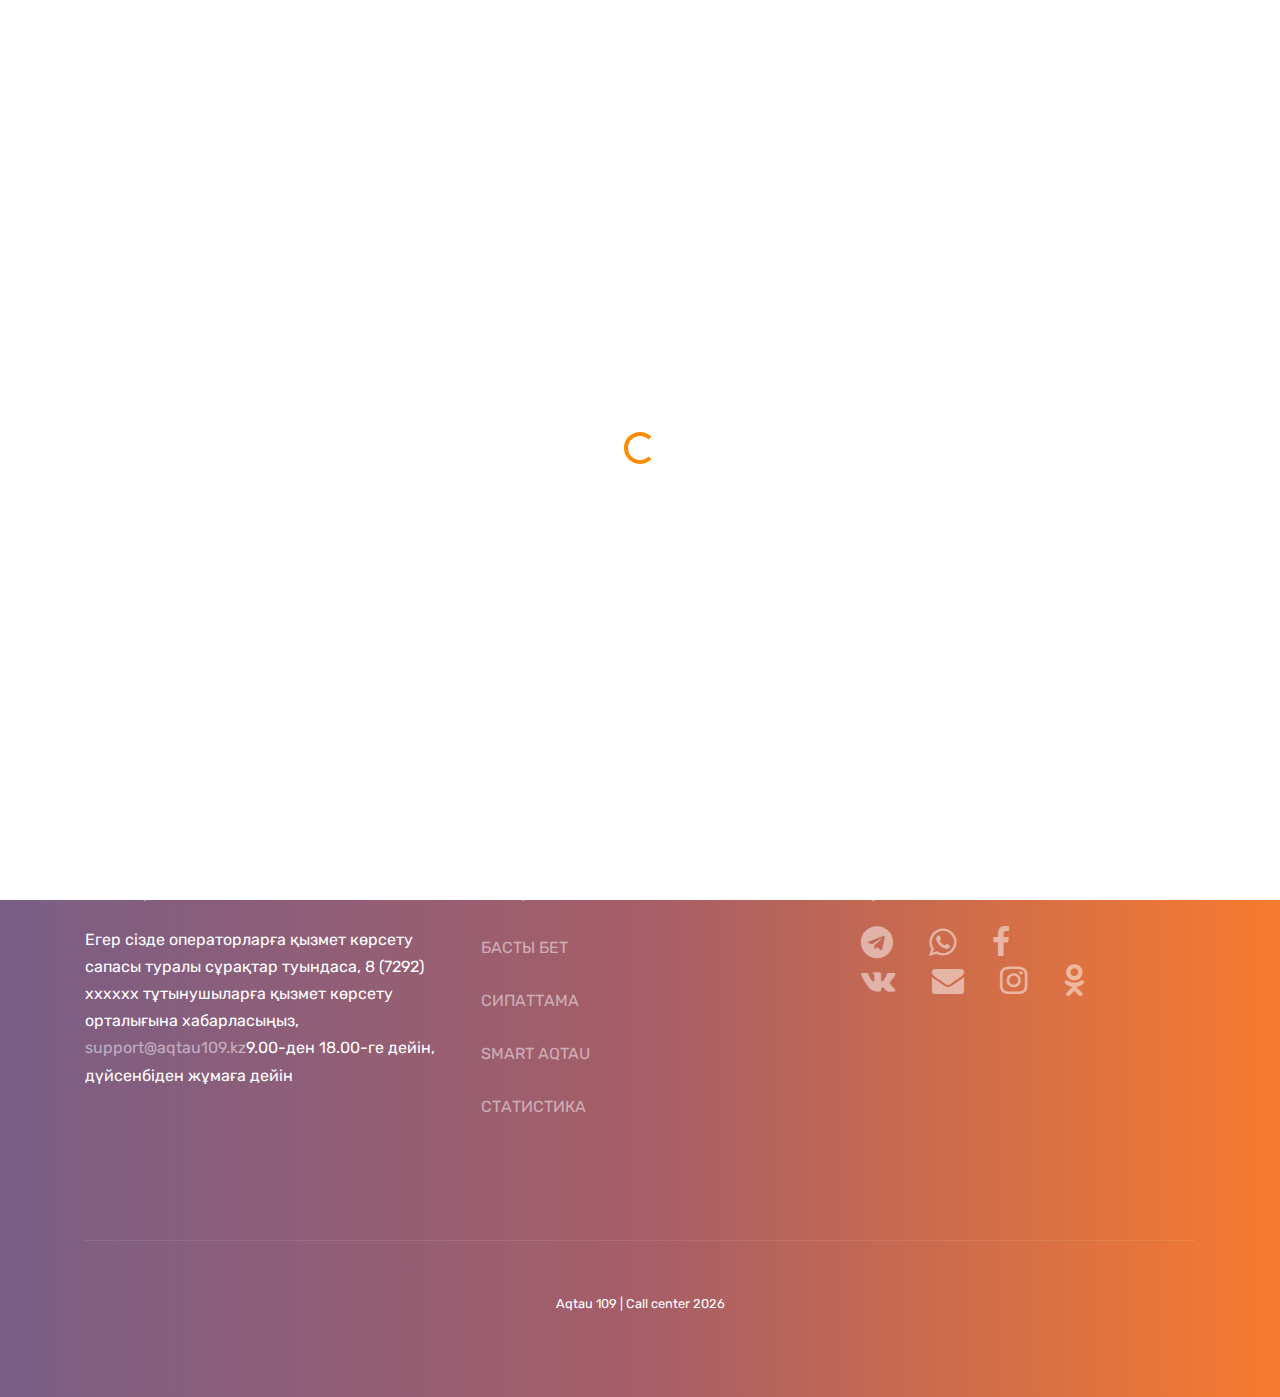
<file: kz/contact.html>
<!doctype html>
<html lang="ru">
  <head>
    <title>Aqtau 109 | Call center</title>
    <link rel="shortcut icon" href="../favicon.ico">
    <meta charset="utf-8">
    <meta name="viewport" content="width=device-width, initial-scale=1, shrink-to-fit=no">
    <!-- FONTS -->
    <link href="https://fonts.googleapis.com/css?family=Rubik:300,400,700|Oswald:400,700" rel="stylesheet">

    <!-- STYLES -->
    <link rel="stylesheet" href="../fonts/icomoon/style.css">

    <link rel="stylesheet" href="../css/bootstrap.min.css">
    <link rel="stylesheet" href="../css/jquery.fancybox.min.css">
    <link rel="stylesheet" href="../css/owl.carousel.min.css">
    <link rel="stylesheet" href="../css/owl.theme.default.min.css">
    <link rel="stylesheet" href="../fonts/flaticon/font/flaticon.css">
    <link rel="stylesheet" href="../css/aos.css">

    <!-- MAIN CSS -->
    <link rel="stylesheet" href="../css/style.css">
    
  </head>
  <body data-spy="scroll" data-target=".site-navbar-target" data-offset="300">


  <div id="overlayer"></div>
  <div class="loader">
    <div class="spinner-border text-primary" role="status">
      <span class="sr-only">Loading...</span>
    </div>
  </div>
  
  <div class="site-wrap"  id="home-section">

    <div class="site-mobile-menu site-navbar-target">
      <div class="site-mobile-menu-header">
        <div class="site-mobile-menu-close mt-3">
          <span class="icon-close2 js-menu-toggle"></span>
        </div>
      </div>
      <div class="site-mobile-menu-body"></div>
    </div>
   

    <!-- TOP BAR -->
    <div class="top-bar">
      <div class="container">
        <div class="row">
          <div class="col-12 col-lg-6">
            <a href="mailto:support@aqtau109.kz" class="text-white"><span class="mr-2 text-white icon-envelope-open-o"></span> <span class="d-none d-md-inline-block">support@aqtau109.kz</span></a>
            <span class="mx-md-2 d-inline-block"></span>
            <a class="text-white"><span class="mr-2 text-white icon-phone"></span> <span class="d-none d-md-inline-block"> 8 (7292) хххххх</span></a>
          </div>

          <div class="col-12 col-lg-2">
            <!-- LANGUAGE -->
            <a href="index.html" class="text-white">КАЗ</a>
            <a href="../index.html" class="text-white ml-3">РУС</a>
          </div>

          <div class="col-12 col-lg-4">
            
              <!-- SOCIAL MEDIA -->

              <!-- TELEGRAM -->
              <a href="http://t.me/Aqtau109Bot" class="text-white"><span class="mr-2 text-white icon-telegram"></span></a>
              <span class="mx-md-2 d-inline-block"></span>

              <!-- WHATSAPP -->
              <a href="https://wa.me/77780109109" class="text-white"><span class="mr-2 text-white icon-whatsapp"></span></a>
              <span class="mx-md-2 d-inline-block"></span>

              <!-- FACEBOOK -->
              <a href="https://www.facebook.com/Aqtau109kz/?modal=composer&notif_id=1569214072818028&notif_t=aymt_upsell_tip" class="text-white"><span class="mr-2 text-white icon-facebook"></span></a>
              <span class="mx-md-2 d-inline-block"></span>

              <!-- VK -->
              <a href="http://vk.com/aqtau109" class="text-white"><span class="mr-2 text-white icon-vk"></span></a>
              <span class="mx-md-2 d-inline-block"></span>

              <!-- MAIL -->
              <a href="mailto:mail@aqtau109.kz" class="text-white"><span class="mr-2 text-white icon-envelope"></span></a>
              <span class="mx-md-2 d-inline-block"></span>

              <!-- ODNOKLASSNIKI -->
              <a href="https://ok.ru/group/56185951092751" class="text-white"><span class="mr-2 text-white icon-odnoklassniki"></span></a>
              <span class="mx-md-2 d-inline-block"></span>

              <!-- INSTAGRAM -->
              <a href="https://instagram.com/aqtau109kz?igshid=1o08e1dsrmor0" class="text-white"><span class="mr-2 text-white icon-instagram"></span></a>

          </div>
          
        </div>
        
      </div>
    </div>

    <!-- END OF TOP BAR -->
      

    <!-- NAVIGATION -->
    <header class="site-navbar js-sticky-header site-navbar-target" role="banner">

      <div>
        <div class="row align-items-center position-relative">
          
            <!-- SITE LOGO TEXT -->
            <div class="site-logo pl-4">
              <a href="index.html" class="text-black"><span class="text-primary"><img src="../images/big-logo.jpg" width="72" alt=""></a>
            </div>
            
            <div class="col-12">
              <nav class="site-navigation text-right ml-auto " role="navigation">
                <!-- TOP BAR -->
                <ul class="site-menu main-menu js-clone-nav ml-auto d-none d-lg-block">

                  <li><a href="index.html" class="nav-link">БАСТЫ БЕТ</a></li>
                  <li><a href="index.html#description" class="nav-link">СИПАТТАМА</a></li>
                  <li><a href="index.html#smart-aqtau" class="nav-link">SMART AQTAU</a></li>
                  <li><a href="index.html#rules" class="nav-link">ЕРЕЖЕЛЕР</a></li>
                  <li><a href="index.html#stats" class="nav-link">СТАТИСТИКА</a></li>
                  <li><a href="index.html#leadership" class="nav-link">БАСШЫЛАР</a></li>
                  <li><a href="contact.html" class="nav-link">БАЙЛАНЫС</a></li>
                  <li><a href="directory.html" class="nav-link">ҚОЛДАНУ</a></li>
                  <li><a href="taplink.html" class="nav-link">TAP LINK</a></li>
                </ul>
              </nav>
          
            </div>

          <div class="toggle-button d-inline-block d-lg-none"><a href="#" class="site-menu-toggle py-5 js-menu-toggle text-black"><span class="icon-menu h3"></span></a></div>

        </div>
      </div>
      
    </header>

    <!-- END NAVIGATION -->
    
    <div class="site-section-cover overlay inner-page bg-light" style="background-image: url('../images/hero_3.jpg')" data-aos="fade">
      
        <div class="container">
          <div class="row align-items-center justify-content-center text-center">
            <div class="col-lg-10">
  
              <div class="box-shadow-content">
                <div class="block-heading-1">
                  <h1 class="mb-4" data-aos="fade-up" data-aos-delay="100">БАЙЛАНЫС</h1>
                </div>
                
                
              </div>
            </div>
          </div>
        </div>
        
    </div>

    <!-- contact information and 2GIS map -->
    <div class="site-section">
        <div class="container">
            <div class="row">
                <div class="col-12 col-lg-12">
                    <h4>Қазақстан</h4>

                    <b>Ақтау қаласы әкімінің аппараты<br>4-й микрорайон, 72</b>
                    <br>

                    <b class="text-black">телефон: 109</b><br>
                    <a href="mailto:mail@aqtau109.kz">mail@aqtau109.kz</a><br>

                    <a href="mailto:support@aqtau109.kz">support@aqtau109.kz</a>
                </div>
                <!-- map -->
                <div class="col-12 col-lg-12">
                    <a class="dg-widget-link" href="http://2gis.kz/aktau/firm/70000001028924325/center/51.168028,43.634951/zoom/16?utm_medium=widget-source&utm_campaign=firmsonmap&utm_source=bigMap">Ақтау картасынан қарау</a><div class="dg-widget-link"><a href="http://2gis.kz/aktau/center/51.168028,43.634951/zoom/16/routeTab/rsType/bus/to/51.168028,43.634951╎Аппарат акима г. Актау?utm_medium=widget-source&utm_campaign=firmsonmap&utm_source=route">Ақтау қаласы әкімінің аппаратына бағыт-бағдар табыңыз</a></div><script charset="utf-8" src="https://widgets.2gis.com/js/DGWidgetLoader.js"></script><script charset="utf-8">new DGWidgetLoader({"width":720,"height":600,"borderColor":"#a3a3a3","pos":{"lat":43.634951,"lon":51.168028,"zoom":16},"opt":{"city":"aktau"},"org":[{"id":"70000001028924325"}]});</script><noscript style="color:#c00;font-size:16px;font-weight:bold;">Виджет карты использует JavaScript. Включите его в настройках вашего браузера.</noscript>
                </div>
                    
            </div>
        </div>
    </div>


    <footer class="site-footer">
      <div class="container">
        <div class="row">
          <div class="col-md-6">
            <div class="row">
              <div class="col-md-8">


                <h2 class="footer-heading mb-4">Абайлаңыз</h2>
                <p>Егер сізде операторларға қызмет көрсету сапасы туралы сұрақтар туындаса, 8 (7292) xxxxxx тұтынушыларға қызмет көрсету орталығына хабарласыңыз, <a href="mailto:support@aqtau109.kz"> support@aqtau109.kz</a>9.00-ден 18.00-ге дейін, дүйсенбіден жұмаға дейін</p>
              </div>

              <!-- FOOTER NAVIGATION -->
              <div class="col-md-4 ml-auto">
                <h2 class="footer-heading mb-4">Навигация</h2>
                <ul class="list-unstyled">
                  <li><a href="#home-section" class="nav-link">БАСТЫ БЕТ</a></li>
                  <li><a href="#description" class="nav-link">СИПАТТАМА</a></li>
                
                  <li>
                    <a href="#smart-aqtau" class="nav-link">SMART AQTAU</a>
                  </li>

                  <li><a href="#stats" class="nav-link">СТАТИСТИКА</a></li>
                </ul>
              </div>
              <!-- END OF FOOTER NAVIGATION -->
              
            </div>
          </div>
          <div class="col-md-4 ml-auto">


              <h2 class="footer-heading mb-4">ӘЛЕУМЕТТІК ЖЕЛІЛЕР</h2>
                <a href="http://t.me/Aqtau109Bot" class="pl-3 pr-3"><span class="icon-telegram" style="font-size: 32px;"></span></a>
                <a href="https://wa.me/77780109109" class="pl-3 pr-3"><span class="icon-whatsapp" style="font-size: 32px;"></span></a>
                <a href="https://www.facebook.com/Aqtau109kz/?modal=composer&notif_id=1569214072818028&notif_t=aymt_upsell_tip" class="pl-3 pr-3"><span class="icon-facebook" style="font-size: 32px;"></span></a>
                <br>
                <a href="http://vk.com/aqtau109" class="pl-3 pr-3"><span class="icon-vk" style="font-size: 32px;"></span></a>
                <a href="mailto:mail@aqtau109.kz" class="pl-3 pr-3"><span class="icon-envelope" style="font-size: 32px;"></span></a>
                <a href="https://instagram.com/aqtau109kz?igshid=1o08e1dsrmor0" class="pl-3 pr-3"><span class="icon-instagram" style="font-size: 32px;"></span></a>
                <a href="https://ok.ru/group/56185951092751" class="pl-3 pr-3"><span class="icon-odnoklassniki" style="font-size: 32px;"></span></a>
          </div>
        </div>
        <div class="row pt-5 mt-5 text-center">
          <div class="col-md-12">
            <div class="border-top pt-5">
            <p class="copyright"><small>
              Aqtau 109 | Call center
              <script>document.write(new Date().getFullYear());</script>
            </small></p>
            </div>
          </div>
          
        </div>
      </div>
    </footer>


    <!-- HELPDESKEDDY CHAT WIDGET START -->
  <script src="//app.aqtau109.kz/js/modules/chat_widget/hde.js" lang="ru" id="hde-chat-widget" data-host="app.aqtau109.kz" data-position="bottom-right" defer></script>
  <!-- HELPDESKEDDY CHAT WIDGET END -->

  <!-- SCRIPT SECTION -->

  <script src="../js/jquery-3.3.1.min.js"></script>
  <script src="../js/popper.min.js"></script>
  <script src="../js/bootstrap.min.js"></script>
  <script src="../js/owl.carousel.min.js"></script>
  <script src="../js/jquery.sticky.js"></script>
  <script src="../js/jquery.waypoints.min.js"></script>
  <script src="../js/jquery.animateNumber.min.js"></script>
  <script src="../js/jquery.fancybox.min.js"></script>
  <script src="../js/jquery.easing.1.3.js"></script>
  <script src="../js/aos.js"></script>
  
  <script src="../js/main.js"></script>
    
  </body>
</html>
</file>
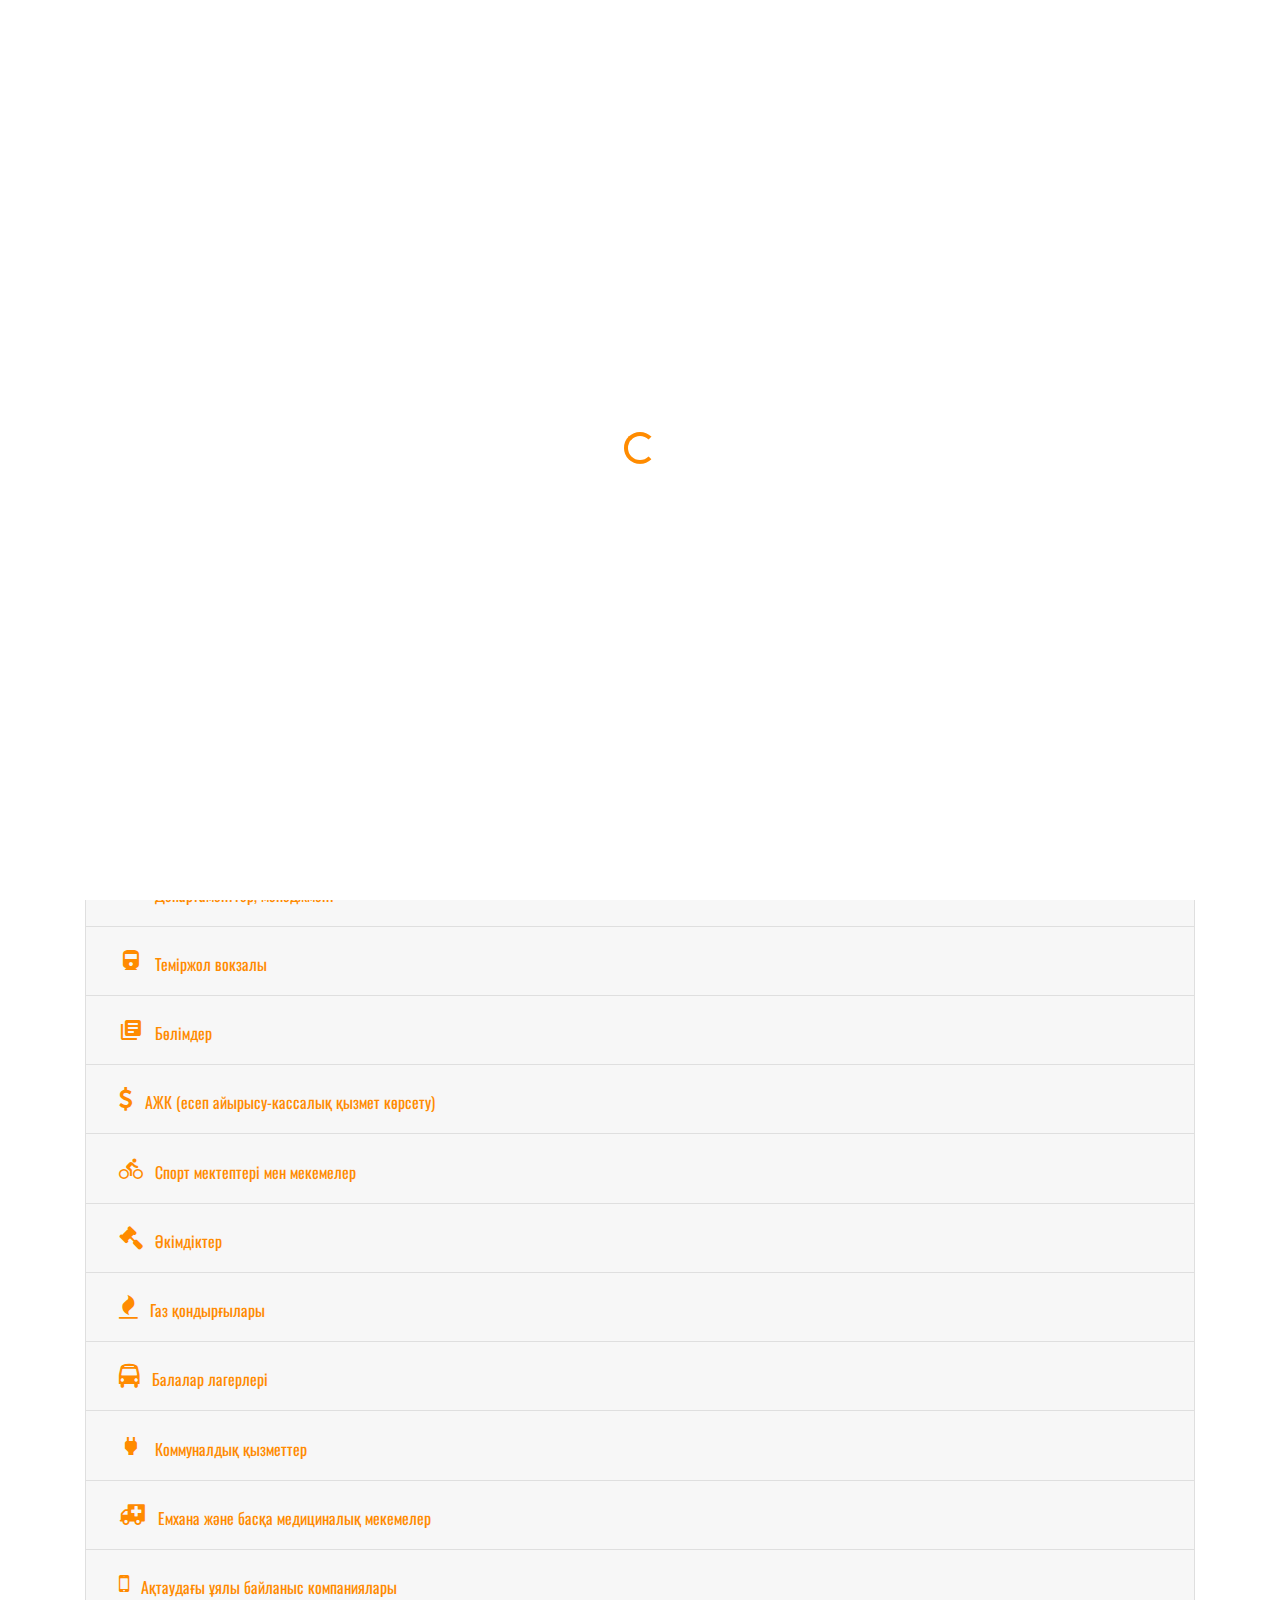
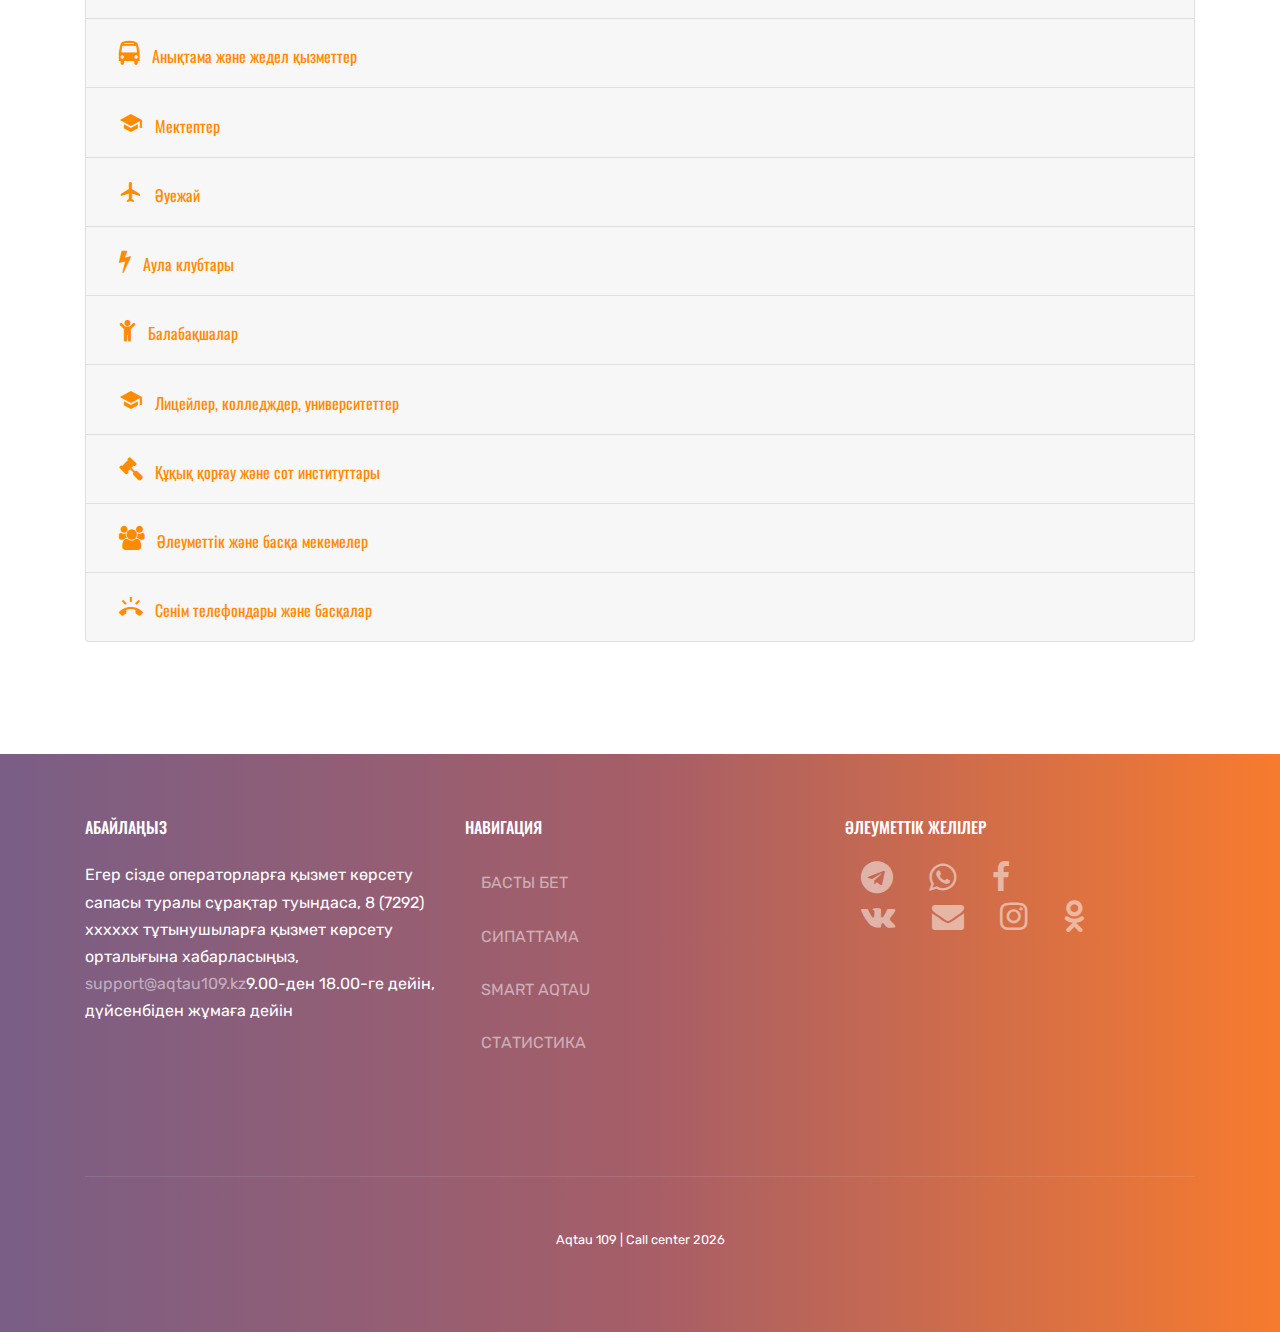
<file: kz/directory.html>
<!doctype html>
<html lang="ru">
  <head>
    <title>Aqtau 109 | Call center</title>
    <link rel="shortcut icon" href="../favicon.ico">
    <meta charset="utf-8">
    <meta name="viewport" content="width=device-width, initial-scale=1, shrink-to-fit=no">
    <!-- FONTS -->
    <link href="https://fonts.googleapis.com/css?family=Rubik:300,400,700|Oswald:400,700" rel="stylesheet">

    <!-- STYLES -->
    <link rel="stylesheet" href="../fonts/icomoon/style.css">

    <link rel="stylesheet" href="../css/bootstrap.min.css">
    <link rel="stylesheet" href="../css/jquery.fancybox.min.css">
    <link rel="stylesheet" href="../css/owl.carousel.min.css">
    <link rel="stylesheet" href="../css/owl.theme.default.min.css">
    <link rel="stylesheet" href="../fonts/flaticon/font/flaticon.css">
    <link rel="stylesheet" href="../css/aos.css">

    <!-- MAIN CSS -->
    <link rel="stylesheet" href="../css/style.css">
    
  </head>
  <body data-spy="scroll" data-target=".site-navbar-target" data-offset="300">


  <div id="overlayer"></div>
  <div class="loader">
    <div class="spinner-border text-primary" role="status">
      <span class="sr-only">Loading...</span>
    </div>
  </div>
  
  <div class="site-wrap"  id="home-section">

    <div class="site-mobile-menu site-navbar-target">
      <div class="site-mobile-menu-header">
        <div class="site-mobile-menu-close mt-3">
          <span class="icon-close2 js-menu-toggle"></span>
        </div>
      </div>
      <div class="site-mobile-menu-body"></div>
    </div>
   

    <!-- TOP BAR -->
    <div class="top-bar">
      <div class="container">
        <div class="row">
          <div class="col-12 col-lg-6">
            <a href="mailto:support@aqtau109.kz" class="text-white"><span class="mr-2 text-white icon-envelope-open-o"></span> <span class="d-none d-md-inline-block">support@aqtau109.kz</span></a>
            <span class="mx-md-2 d-inline-block"></span>
            <a class="text-white"><span class="mr-2 text-white icon-phone"></span> <span class="d-none d-md-inline-block"> 8 (7292) хххххх</span></a>
          </div>

          <div class="col-12 col-lg-2">
            <!-- LANGUAGE -->
            <a href="index.html" class="text-white">КАЗ</a>
            <a href="../index.html" class="text-white ml-3">РУС</a>
          </div>

          <div class="col-12 col-lg-4">
            
              <!-- SOCIAL MEDIA -->

              <!-- TELEGRAM -->
              <a href="http://t.me/Aqtau109Bot" class="text-white"><span class="mr-2 text-white icon-telegram"></span></a>
              <span class="mx-md-2 d-inline-block"></span>

              <!-- WHATSAPP -->
              <a href="https://wa.me/77780109109" class="text-white"><span class="mr-2 text-white icon-whatsapp"></span></a>
              <span class="mx-md-2 d-inline-block"></span>

              <!-- FACEBOOK -->
              <a href="https://www.facebook.com/Aqtau109kz/?modal=composer&notif_id=1569214072818028&notif_t=aymt_upsell_tip" class="text-white"><span class="mr-2 text-white icon-facebook"></span></a>
              <span class="mx-md-2 d-inline-block"></span>

              <!-- VK -->
              <a href="http://vk.com/aqtau109" class="text-white"><span class="mr-2 text-white icon-vk"></span></a>
              <span class="mx-md-2 d-inline-block"></span>

              <!-- MAIL -->
              <a href="mailto:mail@aqtau109.kz" class="text-white"><span class="mr-2 text-white icon-envelope"></span></a>
              <span class="mx-md-2 d-inline-block"></span>

              <!-- ODNOKLASSNIKI -->
              <a href="https://ok.ru/group/56185951092751" class="text-white"><span class="mr-2 text-white icon-odnoklassniki"></span></a>
              <span class="mx-md-2 d-inline-block"></span>

              <!-- INSTAGRAM -->
              <a href="https://instagram.com/aqtau109kz?igshid=1o08e1dsrmor0" class="text-white"><span class="mr-2 text-white icon-instagram"></span></a>

          </div>
          
        </div>
        
      </div>
    </div>

    <!-- END OF TOP BAR -->
      

    <!-- NAVIGATION -->
    <header class="site-navbar js-sticky-header site-navbar-target" role="banner">

      <div>
        <div class="row align-items-center position-relative">
          
            <!-- SITE LOGO TEXT -->
            <div class="site-logo pl-4">
              <a href="index.html" class="text-black"><span class="text-primary"><img src="../images/big-logo.jpg" width="72" alt=""></a>
            </div>
            
            <div class="col-12">
              <nav class="site-navigation text-right ml-auto " role="navigation">
                <!-- TOP BAR -->
                <ul class="site-menu main-menu js-clone-nav ml-auto d-none d-lg-block">

                  <li><a href="index.html" class="nav-link">БАСТЫ БЕТ</a></li>
                  <li><a href="index.html#description" class="nav-link">СИПАТТАМА</a></li>
                  <li><a href="index.html#smart-aqtau" class="nav-link">SMART AQTAU</a></li>
                  <li><a href="index.html#rules" class="nav-link">ЕРЕЖЕЛЕР</a></li>
                  <li><a href="index.html#stats" class="nav-link">СТАТИСТИКА</a></li>
                  <li><a href="index.html#leadership" class="nav-link">БАСШЫЛАР</a></li>
                  <li><a href="contact.html" class="nav-link">БАЙЛАНЫС</a></li>
                  <li><a href="directory.html" class="nav-link">ҚОЛДАНУ</a></li>
                  <li><a href="taplink.html" class="nav-link">TAP LINK</a></li>
                </ul>
              </nav>
          
            </div>

          <div class="toggle-button d-inline-block d-lg-none"><a href="#" class="site-menu-toggle py-5 js-menu-toggle text-black"><span class="icon-menu h3"></span></a></div>

        </div>
      </div>
      
    </header>

    <!-- END NAVIGATION -->
    
    <div class="site-section-cover overlay inner-page bg-light" style="background-image: url('../images/hero_3.jpg')" data-aos="fade">
      
        <div class="container">
          <div class="row align-items-center justify-content-center text-center">
            <div class="col-lg-10">
  
              <div class="box-shadow-content">
                <div class="block-heading-1">
                  <h1 class="mb-4" data-aos="fade-up" data-aos-delay="100">ҚОЛДАНУ</h1>
                </div>
                
                
              </div>
            </div>
          </div>
        </div>
        
    </div>


    <!-- CONTENT SECTION -->
    <div class="site-section">
        <div class="container">
            <div class="row">
                <h1 class="accordion col-12 col-md-12 col-lg-12 mb-5">ҚОЛДАНУ</h1>
                
                
                <div class="accordion col-12 col-md-12 col-lg-12" id="accordionExample">


                  <!-- Автовокзал -->
                  <div class="card">
                    <div class="card-header" id="headingOne">
                      <h2 class="mb-0">
                        <button class="btn btn-link" type="button" data-toggle="collapse" data-target="#collapseOne" aria-expanded="true" aria-controls="collapseOne">
                          <span class="icon-bus" style="font-size: 24px;"> </span> Автовокзал
                        </button>
                      </h2>
                    </div>
                
                    <div id="collapseOne" class="collapse show" aria-labelledby="headingOne" data-parent="#accordionExample">
                      <div class="card-body">
                        <h5 class="text-black">Автовокзал</h5>
                        <ul>
                          <li><b>Адрес: </b>г. Актау, 28А мкр.</li>
                          <li><b>Телефон: </b>40 02 08</li>
                        </ul>
                      </div>
                    </div>
                  </div>

                  <!-- Библиотеки  -->
                  <div class="card">
                    <div class="card-header" id="heading2">
                      <h2 class="mb-0">
                        <button class="btn btn-link collapsed" type="button" data-toggle="collapse" data-target="#collapse2" aria-expanded="false" aria-controls="collapse2">
                          <span class="icon-book" style="font-size: 24px;"> </span> Кітапханалар
                        </button>
                      </h2>
                    </div>
                    <div id="collapse2" class="collapse" aria-labelledby="heading2" data-parent="#accordionExample">
                      <div class="card-body">
                        <h5 class="text-black">Библиотека (филиал №3)</h5>
                        <ul>
                          <li><b>Адрес: </b>26 мкр, 16 дом</li>
                          <li><b>Телефон: </b>40 46 63</li>
                        </ul> 

                        <h5 class="text-black">Библиотека (филиал №8)</h5>
                        <ul>
                          <li><b>Адрес: </b>12 мкр., 67 дом</li>
                          <li><b>Телефон: </b>31 45 05</li>
                        </ul>

                        <h5 class="text-black">Областная универсальная Библиотека</h5>
                        <ul>
                          <li><b>Адрес: </b>7 мкр., 32 здание</li>
                          <li><b>Телефон: </b>51 46 24, 51 70 11</li>
                        </ul>

                        <h5 class="text-black">Мангистауская областная Библиотека</h5>
                        <ul>
                          <li><b>Адрес: </b>7 мкр., 32 здание</li>
                          <li><b>Телефон: </b>51 46 21</li>
                        </ul>


                        <h5 class="text-black">Библиотека (филиал №7)</h5>
                        <ul>
                          <li><b>Адрес: </b>пос. Умирзак</li>
                          <li><b>Телефон: </b>44 54 37</li>
                        </ul>

                        <h5 class="text-black">Библиотека (филиал №6)</h5>
                        <ul>
                          <li><b>Адрес: </b>14 мкр., 34А дом</li>
                          <li><b>Телефон: </b>31 36 01</li>
                        </ul>

                        <h5 class="text-black">Библиотека (филиал №4)</h5>
                        <ul>
                          <li><b>Адрес: </b>6 мкр., 25 дом</li>
                          <li><b>Телефон: </b>53 03 90</li>
                        </ul>

                        <h5 class="text-black">Центральная городская Библиотека</h5>
                        <ul>
                          <li><b>Адрес: </b>4 мкр.</li>
                          <li><b>Телефон: </b>33 68 01, 33 68 02, 33 68 03</li>
                        </ul>

                        <h5 class="text-black">Мангистауская областная универсальная библиотека (отлел технической литературы</h5>
                        <ul>
                          <li><b>Адрес: </b>4 мкр.</li>
                          <li><b>Телефон: </b>50 12 05</li>
                        </ul>

                      </div>
                    </div>
                  </div>

                  <!-- Департаменты, управления  -->
                  <div class="card">
                    <div class="card-header" id="heading3">
                      <h2 class="mb-0">
                        <button class="btn btn-link collapsed" type="button" data-toggle="collapse" data-target="#collapse3" aria-expanded="false" aria-controls="collapse3">
                          <span class="icon-tasks" style="font-size: 24px;"> </span> Департаменттер, менеджмент
                        </button>
                      </h2>
                    </div>
                    <div id="collapse3" class="collapse" aria-labelledby="heading3" data-parent="#accordionExample">
                      <div class="card-body">
                        <h5 class="text-black">Департамент Комитета автомобильных дорог</h5>
                        <ul>
                          <li><b>Адрес: </b> г. Актау, 22 мкр.</li>
                          <li><b>Телефон: </b> 60 52 76</li>
                        </ul>


                        <h5 class="text-black">Департамент по делам государственной службы и противодействию коррупции</h5>
                        <ul>
                          <li><b>Адрес: </b> г. Актау, 23 мкр., здание 100</li>
                          <li><b>Телефон: </b>31 91 10, 31 91 13</li>
                        </ul>

                        <h5 class="text-black">Департамент внутренних дел Мангистауской области</h5>
                        <ul>
                          <li><b>Адрес: </b>  г. Актау, 12 мкр.</li>
                          <li><b>Телефон: </b> 47 50 71, 47 50 18, 47 50 69, 47 48 16, 47 48 02</li>
                        </ul>


                        <h5 class="text-black">Департамент общественной безопасности</h5>
                        <ul>
                          <li><b>Телефон: </b>47 42 04</li>
                        </ul>

                        <h5 class="text-black">Департамент по исполнению судебных актов</h5>
                        <ul>
                          <li><b>Адрес: </b>г. Актау, ЗБ мкр.</li>
                          <li><b>Телефон: </b>50 21 68, 50 24 80, 50 72 39</li>
                        </ul>


                        <h5 class="text-black">Департамент сельского хозяйства</h5>
                        <ul>
                          <li><b>Адрес: </b>г. Актау, 23 мкр., здание 100</li>
                          <li><b>Телефон: </b>51 42 26, 51 45 23, 60 51 12</li>
                        </ul>

                        <h5 class="text-black">Департамент по защите прав детей</h5>
                        <ul>
                          <li><b>Адрес: </b>г. Актау, 23 мкр., здание Департамента статистики</li>
                          <li><b>Телефон: </b>31 90 47</li>
                        </ul>

                        <h5 class="text-black">Департамент санитарноэпидемического надзора на железнодорожном транспорте по Мунайлинскому району</h5>
                        <ul>
                          <li><b>Телефон: </b>46 59 11</li>
                        </ul>


                        <h5 class="text-black">Департамент по Делам Религии</h5>
                        <ul>
                          <li><b>Адрес: </b> г. Актау, 14 мкр., здание 1</li>
                          <li><b>Телефон: </b>43 03 32</li>
                        </ul>



                        <h5 class="text-black">Департамент внутренних дел г. Жанаозен</h5>
                        <ul>
                          <li><b>Телефон: </b>+7 (72934)31 002 (дежурный -102)</li>
                        </ul>


                        <h5 class="text-black">Департамент собственной безопасности</h5>
                        <ul>
                          <li><b>Телефон: </b>41 52 24</li>
                        </ul>

                        <h5 class="text-black">Департамент по борьбе с наркобизнесом</h5>
                        <ul>
                          <li><b>Телефон: </b>41 50 42</li>
                        </ul>


                        <h5 class="text-black">Департамент Архивов и Документации</h5>
                        <ul>
                          <li><b>Адрес: </b>г. Актау, 24 мкр., здание государственного архива</li>
                          <li><b>Телефон: </b>60 51 79</li>
                        </ul>

                        <h5 class="text-black">Департамент строительства</h5>
                        <ul>
                          <li><b>Адрес: </b>г. Актау, 23 мкр.</li>
                          <li><b>Телефон: </b>31 90 89</li>
                        </ul>

                      </div>
                    </div>
                  </div>

                  <!-- Железнодорожный вокзал  -->
                  <div class="card">
                    <div class="card-header" id="heading4">
                      <h2 class="mb-0">
                        <button class="btn btn-link collapsed" type="button" data-toggle="collapse" data-target="#collapse4" aria-expanded="false" aria-controls="collapse4">
                          <span class="icon-directions_railway" style="font-size: 24px;"> </span> Теміржол вокзалы
                        </button>
                      </h2>
                    </div>
                    <div id="collapse4" class="collapse" aria-labelledby="heading4" data-parent="#accordionExample">
                      <div class="card-body">
                        <h5 class="text-black">Железнодорожный вокзал</h5>
                        <ul>
                          <li><b>Телефон: </b>46 23 15, 46 25 13, 46 22 95 (багажное отделение)</li>
                        </ul>
                      </div>
                    </div>
                  </div>

                  <!-- Отделы  -->
                  <div class="card">
                    <div class="card-header" id="heading5">
                      <h2 class="mb-0">
                        <button class="btn btn-link collapsed" type="button" data-toggle="collapse" data-target="#collapse5" aria-expanded="false" aria-controls="collapse5">
                          <span class="icon-library_books" style="font-size: 24px;"> </span> Бөлімдер
                        </button>
                      </h2>
                    </div>
                    <div id="collapse5" class="collapse" aria-labelledby="heading5" data-parent="#accordionExample">
                      <div class="card-body">
                        
                        <h5 class="text-black">Каракиянский районный отдел экономики и финансов</h5>
                        <ul>
                          <li><b>Адрес: </b>Мангистауская область, пос. Курык, ул. Досан Батыра, 2</li>
                          <li><b>Телефон: </b>+7 (72937)2 13 32</li>
                        </ul>


                        <h5 class="text-black">Жанаозенский городской отдел экономики и бюджетного планирования</h5>
                        <ul>
                          <li><b>Адрес: </b> г. Жанаозен, ул. Сатпаева</li>
                          <li><b>Телефон: </b>+7 (72934) 5 03 42, 5 04 49</li>
                        </ul>

                        <h5 class="text-black">Мунайлинский районный Отдел Сельского Хозяйства</h5>
                        <ul>
                          <li><b>Адрес: </b> Мунайлинский район, пос. Мангистау, здание общественных организаций</li>
                          <li><b>Телефон: </b>46 65 65</li>
                        </ul>


                        <h5 class="text-black">Жанаозенский Городской Отдел Сельского Хозяйства</h5>
                        <ul>
                          <li><b>Адрес: </b>г. Жанаозен, ул.Сатпаева, 1</li>
                          <li><b>Телефон: </b>+7(72934)4 45 84</li>
                        </ul>


                        <h5 class="text-black">Мангистауский районный отдел образования</h5>
                        <ul>
                          <li><b>Адрес: </b>Мангистауский район, пос. Шетпе, Центральная площадь, 1</li>
                          <li><b>Телефон: </b>+7 (72931)214 88</li>
                        </ul>


                        <h5 class="text-black">Жанаозенский городской отдел образования</h5>
                        <ul>
                          <li><b>Адрес: </b>г. Жанаозен, ул. Сатпаева, мкр. Шугыла</li>
                          <li><b>Телефон: </b>+7 (72934) 4 02 83, 4 07 52</li>
                        </ul>


                        <h5 class="text-black">Каракиянский районный координационный центр образования</h5>
                        <ul>
                          <li><b>Адрес: </b>Каракиянский район, пос. Курык, ул. Досан батыра, 9</li>
                          <li><b>Телефон: </b>+7 (72937)2 14 30</li>
                        </ul>


                        <h5 class="text-black">Отдел по чрезвычайным ситуациям</h5>
                        <ul>
                          <li><b>Адрес: </b>г. Жанаозен, Промзона</li>
                          <li><b>Телефон: </b>+7 (72934)4 31 60</li>
                        </ul>

                        <h5 class="text-black">Жанаозенский городской отдел финансов</h5>
                        <ul>
                          <li><b>Адрес: </b> г. Жанаозен, ул. Сатпаева 1</li>
                          <li><b>Телефон: </b>+7(72934)5 02 13</li>
                        </ul>

                        <h5 class="text-black">Тупкараганский районный Отдел Сельского Хозяйства</h5>
                        <ul>
                          <li><b>Адрес: </b> г. Форт-Шевченко, ул. Досана Тажиулы, 13</li>
                        </ul>


                        <h5 class="text-black">Каракиянский районный Отдел Сельского Хозяйства</h5>
                        <ul>
                          <li><b>Адрес: </b> Каракиянский район, пос. Курык, ул. Досан батыра, 8</li>
                          <li><b>Телефон: </b>+7 (72937)214 15</li>
                        </ul>

                        <h5 class="text-black">Мунайлинский районный отдел образования</h5>
                        <ul>
                          <li><b>Адрес: </b>Мунайлинский район, пос. Мангистау, здание общественных организаций</li>
                          <li><b>Телефон: </b>31 89 14</li>
                        </ul>

                        <h5 class="text-black">Каракиянский районный отдел образования</h5>
                        <ul>
                          <li><b>Адрес: </b>Каракиянский район, пос. Курык, ул. Досан Батыра, 2</li>
                          <li><b>Телефон: </b> +7 (72937)213 54</li>
                        </ul>

                        <h5 class="text-black">Мунайлинский районный координационный центр образования</h5>
                        <ul>
                          <li><b>Адрес: </b>Мунайлинский район, пос. Мангистау</li>
                          <li><b>Телефон: </b>34 98 06</li>
                        </ul>


                      </div>
                    </div>
                  </div>


                  <!-- РКЦ (расчетно-кассовое обслуживание)  -->
                  <div class="card">
                    <div class="card-header" id="heading6">
                      <h2 class="mb-0">
                        <button class="btn btn-link collapsed" type="button" data-toggle="collapse" data-target="#collapse6" aria-expanded="false" aria-controls="collapse6">
                          <span class="icon-dollar" style="font-size: 24px;"> </span> АЖК (есеп айырысу-кассалық қызмет көрсету)
                        </button>
                      </h2>
                    </div>
                    <div id="collapse6" class="collapse" aria-labelledby="heading6" data-parent="#accordionExample">
                      <div class="card-body">



                        <h5 class="text-black">РКЦ - участок № 10 (мкр.1, 2, 6)</h5>
                        <ul>
                          <li><b>Адрес: </b>2 мкр., 47B дом</li>
                          <li><b>Телефон: </b>56 26 45</li>
                        </ul>

                        <h5 class="text-black">РКЦ - участок № 8 (мкр.27)</h5>
                        <ul>
                          <li><b>Адрес: </b>27 мкр., ГПП-3</li>
                          <li><b>Телефон: </b>56 26 45</li>
                        </ul>


                        <h5 class="text-black">РКЦ - участок № 6 (мкр.14)</h5>
                        <ul>
                          <li><b>Адрес: </b>14 мкр., 32А дом, офис 1</li>
                          <li><b>Телефон: </b>42 19 61</li>
                        </ul>

                        <h5 class="text-black">РКЦ - участок № 4 (мкр.11)</h5>
                        <ul>
                          <li><b>Адрес: </b>11 мкр., 19 дом, офис 6</li>
                          <li><b>Телефон: </b>43 32 27</li>
                        </ul>


                        <h5 class="text-black">РКЦ - участок № 2 (мкр.4,5, Маяк)</h5>
                        <ul>
                          <li><b>Адрес: </b> г,Актау, 2 мкр., 47В дом</li>
                          <li><b>Телефон: </b>56 26 97</li>
                        </ul>

                        <h5 class="text-black">РКЦ - администрация</h5>
                        <ul>
                        
                          <li><b>Телефон: </b>Делопроизводитель( запись на прием к начальнику РКЦ)56 26 59, руководитель участков (контролеры на участках) 56 26 10</li>
                          <li><b>Телефон: </b>Прием заявок на опломбирование электросчетчиков 56 26 40, инженер-электрик 56 26 61</li>
                        </ul>


                        <h5 class="text-black">РКЦ - участок № 9 (мкр.28,29,30, Толкын)</h5>
                        <ul>
                          <li><b>Адрес: </b> 28 мкр., 34 дом, офис 4</li>
                          <li><b>Телефон: </b>40 17 44</li>
                        </ul>

                        <h5 class="text-black">РКЦ - участок № 7 (мкр.12,15,17)</h5>
                        <ul>
                          <li><b>Адрес: </b> 13 мкр., 52А дом, офис 6</li>
                          <li><b>Телефон: </b>43 16 47</li>
                        </ul>


                        <h5 class="text-black">РКЦ - участок № 5 (мкр.12)</h5>
                        <ul>
                          <li><b>Адрес: </b> 12 мкр., 26 дом, офис 6</li>
                          <li><b>Телефон: </b>31 03 62</li>
                        </ul>


                        <h5 class="text-black">РКЦ - участок № 3 (мкр.7, 8, 9)</h5>
                        <ul>
                          <li><b>Адрес: </b>7 мкр., 12 дом, офис 11</li>
                          <li><b>Телефон: </b>51 71 98</li>
                        </ul>



                        <h5 class="text-black">РКЦ - участок № 1 (мкр.3, 3а 3б, 21, 22, 23, 24, пос.Приозерный, с.Умирзак)</h5>
                        <ul>
                          <li><b>Адрес: </b>2 мкр., 47В дом, ЦОП</li>
                          <li><b>Телефон: </b>56 26 59</li>
                        </ul>




                      </div>
                    </div>
                  </div>

                  <!-- Спортивные школы и учреждения  -->
                  <div class="card">
                    <div class="card-header" id="heading7">
                      <h2 class="mb-0">
                        <button class="btn btn-link collapsed" type="button" data-toggle="collapse" data-target="#collapse7" aria-expanded="false" aria-controls="collapse7">
                          <span class="icon-directions_bike" style="font-size: 24px;"> </span> Спорт мектептері мен мекемелер
                        </button>
                      </h2>
                    </div>
                    <div id="collapse7" class="collapse" aria-labelledby="heading7" data-parent="#accordionExample">
                      <div class="card-body">
                        
                        <h5 class="text-black">Детско-юношеская спортивная школа</h5>
                        <ul>
                          <li><b>Адрес: </b>Мунайлинский район, пос. Даулет</li>
                          <li><b>Телефон: </b>+7 (7292)34 98 25</li>
                        </ul>


                        <h5 class="text-black">Тупкараганская районная детско юношеская спортивная школа</h5>
                        <ul>
                          <li><b>Адрес: </b>г. Форт-Шевченко</li>
                          <li><b>Телефон: </b>+7 (72938)2 27 96, 2 31 65</li>
                        </ul>

                        <h5 class="text-black">Детско-юношеская спортивная школа по легкой атлетике и футболу</h5>
                        <ul>
                          <li><b>Адрес: </b>г. Жанаозен</li>
                          <li><b>Телефон: </b>+7 (72934)5 44 30,5 44 31</li>
                        </ul>

                        <h5 class="text-black">Центр подготовки олимпийского резерва Мангистауской области</h5>
                        <ul>
                          <li><b>Адрес: </b>г. Актау, 12 мкр., СК «Жас Канат»</li>
                          <li><b>Телефон: </b>42 11 49</li>
                        </ul>

                        <h5 class="text-black">Стадион «Каспий»</h5>
                        <ul>
                          <li><b>Телефон: </b>31 74 23, 31 74 20</li>
                        </ul>


                        <h5 class="text-black">Клуб инвалидного спорта</h5>
                        <ul>
                          <li><b>Адрес: </b>г. Актау, 12 мкр., стадион «Мунайшы»</li>
                        </ul>

                        <h5 class="text-black">Школа высшего спортивного мастерства им. Шохр Болтекулы</h5>
                        <ul>
                          <li><b>Адрес: </b>г. Актау, 12 мкр., СК «Жас Канат», 1 эт</li>
                          <li><b>Телефон: </b>42 15 85</li>
                        </ul>

                        <h5 class="text-black">Детско-юношеская спортивная школа</h5>
                        <ul>
                          <li><b>Адрес: </b>Каракиянекий район, пос. Курык, 2 мкр.</li>
                          <li><b>Телефон: </b>+7 (72937)2 10 49, 2 18 39</li>
                        </ul>

                        <h5 class="text-black">Бейнеуская районная детско-юношеская спортивная школа</h5>
                        <ul>
                          <li><b>Адрес: </b>Бейнеуский район, пос. Бейнеу</li>
                          <li><b>Телефон: </b>+7 (72932)2 15 20</li>
                        </ul>

                        <h5 class="text-black">Детско-юношеская спортивная школа пос. Шетпе</h5>
                        <ul>
                          <li><b>Телефон: </b>+7 (72931)2 17 83, 2 24 57</li>
                        </ul>

                        <h5 class="text-black">Бейнеуская районная детско-юношеская спортивная школа</h5>
                        <ul>
                          <li><b>Телефон: </b>42 18 46,42 18 39,43 13 89</li>
                        </ul>

                        <h5 class="text-black">Стадион «Жастар»</h5>
                        <ul>
                          <li><b>Телефон: </b>42 15 90</li>
                        </ul>

                        <h5 class="text-black">Стадион «Мунайшы»</h5>
                        <ul>
                          <li><b>Телефон: </b>42 18 39</li>
                        </ul>


                        <h5 class="text-black">Специализированная детско-юношеская школа олимпийского резерва по ДЗЮДО и Казакша Курес</h5>
                        <ul>
                          <li><b>Адрес: </b> г. Актау, 1 мкр., СК «Карагез»</li>
                          <li><b>Телефон: </b>50 56 36</li>
                        </ul>

                      </div>
                    </div>
                  </div>


                  <!-- Акиматы  -->
                  <div class="card">
                    <div class="card-header" id="heading8">
                      <h2 class="mb-0">
                        <button class="btn btn-link collapsed" type="button" data-toggle="collapse" data-target="#collapse8" aria-expanded="false" aria-controls="collapse8">
                          <span class="icon-legal" style="font-size: 24px;"> </span> Әкімдіктер
                        </button>
                      </h2>
                    </div>
                    <div id="collapse8" class="collapse" aria-labelledby="heading8" data-parent="#accordionExample">
                      <div class="card-body">
                        
                        <h5 class="text-black">Аппарат Мангистауского Областного Маслихата</h5>
                        <ul>
                          <li><b>Адрес: </b>Мангистауская область, г. Актау, 14 мкр., здание 1</li>
                          <li><b>Телефон: </b>43 33 04, 43 40 456</li>
                        </ul>

                        <h5 class="text-black">Аким Мангистауского района</h5>
                        <ul>
                          <li><b>Адрес: </b>Мангистауская область, 130400, пос. Шетпе, ул. Орталык Алан, 2</li>
                          <li><b>Телефон: </b>+7 (72931)211 31, 2 11 32</li>
                        </ul>


                        <h5 class="text-black">Аким Бейнеуского района</h5>
                        <ul>
                          <li><b>Адрес: </b>Мангистауская область, 130100, пос. Бейнеу, ул. Тажиева, 1</li>
                          <li><b>Телефон: </b>+7 (72932)21142, 2 14 84</li>
                        </ul>

                        <h5 class="text-black">Аким Мангистауской области</h5>
                        <ul>
                          <li><b>Адрес: </b>Мангистауская область, г. Актау, 14 мкр., здание 1</li>
                          <li><b>Телефон: </b>31 42 15</li>
                        </ul>

                        <h5 class="text-black">Аппарат акима пос. Умирзак</h5>
                        <ul>
                          <li><b>Телефон: </b>44 52 72, 44 51 58, 44 50 77</li>
                        </ul>

                        <h5 class="text-black">Аппарат акима Мунайлинского района</h5>
                        <ul>
                          <li><b>Адрес: </b>Мангистауская область, 130006, пос. Мангистау, здание районного аки мата</li>
                          <li><b>Телефон: </b>46 50 32, 46 50 86</li>
                          <li><b>Web-сайт: </b><a href="http://www.akimat-munaily.kz/">http://www.akimat-munaily.kz</a></li>
                        </ul>


                        <h5 class="text-black">Аппарат акима Кызылтобинского района</h5>
                        <ul>
                          <li><b>Адрес: </b>Мангистауская область, 130005, пос. Кызыл Тобе, здание клуба</li>
                          <li><b>Телефон: </b>44 17 01, 44 17 02</li>
                        </ul>

                        <h5 class="text-black">Пресс служба акима Мангистауской области</h5>
                        <ul>
                          <li><b>Адрес: </b>г. Актау, 14 мкр., здание 1</li>
                          <li><b>Телефон: </b>43 60 07, 33 55 76</li>
                          <li><b>Web-сайт: </b><a href="http://www.mangystau.kz/">http://www.mangystau.kz</a></li>
                        </ul>

                        <h5 class="text-black">Аким Мунайлинского района</h5>
                        <ul>
                          <li><b>Адрес: </b>Мангистауская область, 130006, пос. Мангистау, здание районного акимата</li>
                          <li><b>Телефон: </b>46 62 00</li>
                          <li><b>Web-сайт: </b><a href="http://www.akimat-munaily.kz/">http://www.akimat-munaily.kz</a></li>
                          <li><a href="mailto:info@akimat-munaily.kz">info@akimat-munaily.kz</a></li>
                        </ul>

                        <h5 class="text-black">Аким Каракиянского района</h5>
                        <ul>
                          <li><b>Адрес: </b>Мангистауская область, 130300, пос. Курык, ул. Досан батыра, 8</li>
                          <li><b>Телефон: </b>+7 (72937)213 85</li>
                        </ul>

                        <h5 class="text-black">Аким города Жанаозен</h5>
                        <ul>
                          <li><b>Адрес: </b>Мангистауская область, 130200, г. Жанаозен, ул. Сатпаева, 1</li>
                          <li><b>Телефон: </b>+7 (72934)3 19 81,3 13 50</li>
                        </ul>

                        <h5 class="text-black">Аппарат акима пос. Баянды</h5>
                        <ul>
                          <li><b>Телефон: </b>46 71 00,46 71 01</li>
                        </ul>

                        <h5 class="text-black">Аппарат Акима Тупкараганского района</h5>
                        <ul>
                          <li><b>Адрес: </b>Мангистауская область, 130500, г. Форт-Шевченко, ул. Досан Тажиулы, 13</li>
                          <li><b>Телефон: </b>+7 (72938) 2 22 90, 2 21 33, 2 21 12</li>
                        </ul>

                        <h5 class="text-black">Аппарат акима Мангистауского района</h5>
                        <ul>
                          <li><b>Адрес: </b>Мангистауская область, 130400, пос. Шетпе, ул. ОрталыкАлан, 2</li>
                          <li><b>Телефон: </b>+7(72931)211 04, 2 11 31, 2 11 32</li>
                        </ul>

                      </div>
                    </div>
                  </div>


                  <!-- Газовые хозяйства  -->
                  <div class="card">
                    <div class="card-header" id="heading9">
                      <h2 class="mb-0">
                        <button class="btn btn-link collapsed" type="button" data-toggle="collapse" data-target="#collapse9" aria-expanded="false" aria-controls="collapse9">
                          <span class="icon-fire" style="font-size: 24px;"> </span> Газ қондырғылары
                        </button>
                      </h2>
                    </div>
                    <div id="collapse9" class="collapse" aria-labelledby="heading9" data-parent="#accordionExample">
                      <div class="card-body">
                        
                        <h5 class="text-black">Газовое хозяйство Мангистауского района</h5>
                        <ul>
                          <li><b>Адрес: </b>пос. Мангистау, мкр. Жана-Орпа, здание 344/2</li>
                          <li><b>Телефон: </b>+7 (72931) 5 08 82, 5 08 81,5 08 78</li>
                        </ul>

                        <h5 class="text-black">Газовое хозяйство г. Жанаозен</h5>
                        <ul>
                          <li><b>Адрес: </b>г. Жанаозен, здание АО МПФ «КазТрансГаз Аймак»</li>
                          <li><b>Телефон: </b>+7 (72934)3 04 97</li>
                        </ul>

                        <h5 class="text-black">Газовое хозяйство Тупкараганского района</h5>
                        <ul>
                          <li><b>Адрес: </b>г. Форт-Шевченко, ул. Омирбаева, здание 35</li>
                          <li><b>Телефон: </b>+7(72938)2 84 27</li>
                        </ul>


                        <h5 class="text-black">Газовое хозяйство Мунайлинского района</h5>
                        <ul>
                          <li><b>Адрес: </b>пос. Мангистау, 14 квартал, здание 73</li>
                          <li><b>Телефон: </b>+7 (7292) 46 56 04, 46 52 31, 46 52 25</li>
                        </ul>

                        <h5 class="text-black">Газовое хозяйство Бейнеуского района</h5>
                        <ul>
                          <li><b>Адрес: </b>пос. Бейнеу, ул. Ершабай, здание 19</li>
                          <li><b>Телефон: </b>+7 (72932)2 54 21</li>
                        </ul>
                      </div>
                    </div>
                  </div>


                  <!-- Детские лагеря  -->
                  <div class="card">
                    <div class="card-header" id="heading10">
                      <h2 class="mb-0">
                        <button class="btn btn-link collapsed" type="button" data-toggle="collapse" data-target="#collapse10" aria-expanded="false" aria-controls="collapse10">
                          <span class="icon-bus" style="font-size: 24px;"> </span> Балалар лагерлері
                        </button>
                      </h2>
                    </div>
                    <div id="collapse10" class="collapse" aria-labelledby="heading10" data-parent="#accordionExample">
                      <div class="card-body">
                        
                        <h5 class="text-black">Лагерь «Акжелкен»</h5>
                        <ul>
                          <li><b>Адрес: </b>г. Актау, 22 мкр., школа №22</li>
                          <li><b>Телефон: </b>44 10 39</li>
                        </ul>

                        <h5 class="text-black">Лагерь «Самал»</h5>
                        <ul>
                          <li><b>Адрес: </b>г. Актау, 12 мкр., школа №12</li>
                          <li><b>Телефон: </b>31 08 54</li>
                        </ul>
                        
                        <h5 class="text-black">Лагерь «Балдаурен»</h5>
                        <ul>
                          <li><b>Адрес: </b> г. Актау, 29 мкр., школа №28</li>
                          <li><b>Телефон: </b>33 19 20</li>
                        </ul>

                        <h5 class="text-black">Лагерь «Кызгалдак»</h5>
                        <ul>
                          <li><b>Адрес: </b>г. Актау, 27 мкр., школа №16</li>
                          <li><b>Телефон: </b>41 23 38</li>
                        </ul>

                        <h5 class="text-black">Лагерь «Ак Маржан»</h5>
                        <ul>
                          <li><b>Адрес: </b>г. Актау, 8 мкр., школа №8</li>
                          <li><b>Телефон: </b>52 64 68</li>
                        </ul>
                      </div>
                    </div>
                  </div>


                  <!-- Коммунальные службы  -->
                  <div class="card">
                    <div class="card-header" id="heading11">
                      <h2 class="mb-0">
                        <button class="btn btn-link collapsed" type="button" data-toggle="collapse" data-target="#collapse11" aria-expanded="false" aria-controls="collapse11">
                          <span class="icon-power" style="font-size: 24px;"> </span> Коммуналдық қызметтер
                        </button>
                      </h2>
                    </div>
                    <div id="collapse11" class="collapse" aria-labelledby="heading11" data-parent="#accordionExample">
                      <div class="card-body">

                        <h5 class="text-black">АктауГазСервис</h5>
                        <ul>
                          <li><b>Адрес: </b>60 53 64, 50 60 10 (отдел по работе с физ.лицами)</li>
                          <li><b>Телефон: </b>50 55 22 (договорной отдел) 50 16 68, 50 70 76 (приемная)</li>
                        </ul>

                        <h5 class="text-black">ГККП «Актау жолдары»</h5>
                        <ul>
                          <li><b>Телефон: </b>21 11 53, 21 26 09, 21 15 06</li>
                        </ul>

                        <h5 class="text-black">МАЭК Казатомпром (рассчетно-кассовый центр)</h5>
                        <ul>
                          <li><b>Телефон: </b>56 26 41, 56 26 42, 56 26 40</li>
                          <li><b>Доп. телефон: </b>56 26 07, 62 26 20, 56 26 85</li>
                          <li><b>Web-сайт</b> <a href="http://www.rkc.maek.kz/">http://www.rkc.maek.kz</a> </li>
                          <li>
                            56 26 41,56 26 42 - прием заявок на распломбирование электросчетчиков и водомеров, опломбирование водомеров),<br>

                            56 26 40 - прием заявок на опломбирование электросчетчиков),<br>

                            56 26 07 - запись на прием к начальнику РКЦ),
                            <br>
                            62 26 20, 56 26 85 - вопросы по оплате через POS-терминал
                            <br>
                            Оплату за коммунальные услуги по счетам-квитанциям и счетам-фактурам РКЦ можно произвести в кассах РКЦ, РКО банков и АО «Казпочта», посредством Интернет-банкинга, POS-терминалов, платежных терминалов (ATM, РПС, ОСМП).
                          </li>
                        </ul>
                        
                        
                        <h5 class="text-black">ГККП «Кала жолдары»</h5>
                        <ul>
                          <li><b>Телефон: </b>50 35 04, 52 46 58</li>
                        </ul>

                        <h5 class="text-black">ТОО «Caspiy Operating»</h5>
                        <ul>
                          <li><b>Адрес: </b>г. Актау, 14 мкр., здание 60, возле 15 дома</li>
                          <li><b>Телефон: </b>42 01 89, 42 01 63 <br> 31 06 46 диспетчерская служба для заявки на вывоз твердо-бытовых отходов и по озеленению
                            график работы: 08.00-18.00</li>
                        </ul>
                      </div>
                    </div>
                  </div>


                  <!-- Поликлиники и другие мед.учреждения  -->
                  <div class="card">
                    <div class="card-header" id="heading12">
                      <h2 class="mb-0">
                        <button class="btn btn-link collapsed" type="button" data-toggle="collapse" data-target="#collapse12" aria-expanded="false" aria-controls="collapse12">
                          <span class="icon-ambulance" style="font-size: 24px;"> </span> Емхана және басқа медициналық мекемелер
                        </button>
                      </h2>
                    </div>
                    <div id="collapse12" class="collapse" aria-labelledby="heading12" data-parent="#accordionExample">
                      <div class="card-body">
                        
                        <h5 class="text-black">Бейнеуская центральная районная больница</h5>
                        <ul>
                          <li><b>Адрес: </b>Бейнеуский район, пос. Бейнеу, ул. Тобанияз, 2А</li>
                          <li><b>Телефон: </b>+7 (72932)2 12 54</li>
                        </ul>

                        <h5 class="text-black">Центральная городская больница г. Жанаозен</h5>
                        <ul>
                          <li><b>Адрес: </b>г. Жанаозен, мкр. Шанырак, больничный городок</li>
                          <li><b>Телефон: </b>+7 (72934)3 17 30</li>
                        </ul>


                        <h5 class="text-black">ГКП «Ветеринарная станция» г. Жанаозен»</h5>
                        <ul>
                          <li><b>Телефон: </b>+7 (72934) 32 9 56, +7 701 120 5160</li>
                        </ul>

                        <h5 class="text-black">ГКП «Ветеринарная станция» Каракиянского района</h5>
                        <ul>
                          <li><b>Телефон: </b>+7 (72937) 2 20 04, 2 20 40, 2 12 14</li>
                        </ul>


                        <h5 class="text-black">ГКП «Ветеринарная станция» г. Актау</h5>
                        <ul>
                          <li><b>Телефон: </b>52 69 14, +7 701 301 8690</li>
                        </ul>


                        <h5 class="text-black">Областная ветеринарная служба</h5>
                        <ul>
                          <li><b>Телефон: </b>60 54 60</li>
                        </ul>

                        <h5 class="text-black">Центр санитарно-эпидемиологической экспертизы (СЭС)</h5>
                        <ul>
                          <li><b>Адрес: </b>г. Актау, ЗБ мкр., 46 дом</li>
                          <li><b>Телефон: </b>50 19 09,50 19 19,50 14 29,50 32 94 (приемная)</li>
                        </ul>

                        <h5 class="text-black">Мангистауская центральная районная больница</h5>
                        <ul>
                          <li><b>Адрес: </b>Мангистауский район, пос. Шетпе, ул. Жанаорда</li>
                          <li><b>Телефон: </b>+7(72931)2 11 19</li>
                        </ul>

                        <h5 class="text-black">Инфекционная больница г. Жанаозен</h5>
                        <ul>
                          <li><b>Адрес: </b>г. Жанаозен, мкр. «Шанырак»</li>
                          <li><b>Телефон: </b>+7 (72934)3 08 47, 3 13 41, 3 1388,3 1762</li>
                        </ul>

                        <h5 class="text-black">Мунайлинская скорая помощь</h5>
                        <ul>
                          <li><b>Адрес: </b>Мунайлинский район, пос. Мангистау</li>
                          <li><b>Телефон: </b>+7 (7292) 46 50 03</li>
                        </ul>

                        <h5 class="text-black">ГКП «Ветеринарная станция» Мунайлинского района</h5>
                        <ul>
                          <li><b>Телефон: </b>30 40 28. +7 701 621 2243</li>
                        </ul>

                        <h5 class="text-black">ГКП «Ветеринарная станция» Бейнеуского района</h5>
                        <ul>
                          <li><b>Телефон: </b>7 (72932) 68 3 69, +7 701 624 7788</li>
                        </ul>


                        <h5 class="text-black">Отлов бродячего скота (лошади, КРС)</h5>
                        <ul>
                          <li><b>Телефон: </b>52 69 13,50 63 69</li>
                        </ul>


                        <h5 class="text-black">Мангистауская противочумная станция</h5>
                        <ul>
                          <li><b>Адрес: </b> г. Актау, ЗБ мкр</li>
                          <li><b>Телефон: </b>51 73 49, 60 73 59, 60 70 61,60 77 41</li>
                        </ul>
                      </div>
                    </div>
                  </div>


                  <!-- Сотовые компании г. Актау  -->
                  <div class="card">
                    <div class="card-header" id="heading13">
                      <h2 class="mb-0">
                        <button class="btn btn-link collapsed" type="button" data-toggle="collapse" data-target="#collapse13" aria-expanded="false" aria-controls="collapse13">
                          <span class="icon-mobile-phone" style="font-size: 24px;"> </span> Ақтаудағы ұялы байланыс компаниялары
                        </button>
                      </h2>
                    </div>
                    <div id="collapse13" class="collapse" aria-labelledby="heading13" data-parent="#accordionExample">
                      <div class="card-body">
                        
                        <h5 class="text-black">Activ</h5>
                        <ul>
                          <li><b>Адрес: </b>г.Актау, 11 мкр., здание 7, БЦ «Атриум», 1 этаж; 11 мкр., ТЦ «Заман»; 11 мкр., ТЦ «Жигер»; 11 мкр., 40 дом; 4 мкр., ТЦ «Шум»</li>
                          <li><b>Телефон: </b>+7 (727) 258 8000</li>
                          <li><b>Web-сайт </b><a href="http://activ.kz/">www.activ.kz</a></li>
                        </ul>


                        <h5 class="text-black">Beeline</h5>
                        <ul>
                          <li><b>Адрес: </b>г.Актау, 1 дом, офис 4, ЖК «Тастай», Ботанический сад</li>
                          <li><b>Телефон: </b>0611 (с номеров Билайн)</li>
                          <li><b>Web-сайт </b><a href="http://beeline.kz/">http://beeline.kz/</a></li>
                        </ul>
                        


                        <h5 class="text-black">Beeline</h5>
                        <ul>
                          <li><b>Адрес: </b>г.Актау, 1 дом, офис 4, ЖК «Тастай», Ботанический сад</li>
                          <li><b>Телефон: </b>0611 (с номеров Билайн)</li>
                          <li><b>Web-сайт </b> <a href="http://beeline.kz/">http://beeline.kz/</a></li>
                        </ul>

                        <h5 class="text-black">Altel</h5>
                        <ul>
                          <li><b>Адрес: </b>г.Актау, 12 мкр., 1 дом, офис 56</li>
                          <li><b>Телефон: </b>033 57 00</li>
                          <li><b>Web-сайт </b> <a href="http://altel.kz/">http://altel.kz/</a></li>
                        </ul>

                        <h5 class="text-black">Kcell</h5>
                        <ul>
                          <li><b>Адрес: </b> г. Актау, 11 мкр., здание 7, БЦ «Атриум»</li>
                          <li><b>Телефон: </b>+7 (727) 258 8300</li>
                          <li><b>Web-сайт </b> <a href="http://kcell.kz/">http://kcell.kz/</a></li>
                        </ul>

                        <h5 class="text-black">Теле-2</h5>
                        <ul>
                          <li><b>Адрес: </b>г.Актау, 7 мкр., 15 дом, офис 1</li>
                          <li><b>Телефон: </b>+7 (727) 355 0707</li>
                          <li><b>Web-сайт </b> <a href="http://tele2.kz/">http://tele2.kz/</a></li>
                        </ul>
                      </div>
                    </div>
                  </div>



                  <!-- Справочные и экстренные службы  -->
                  <div class="card">
                    <div class="card-header" id="heading14">
                      <h2 class="mb-0">
                        <button class="btn btn-link collapsed" type="button" data-toggle="collapse" data-target="#collapse14" aria-expanded="false" aria-controls="collapse14">
                          <span class="icon-bus" style="font-size: 24px;"> </span> Анықтама және жедел қызметтер
                        </button>
                      </h2>
                    </div>
                    <div id="collapse14" class="collapse" aria-labelledby="heading14" data-parent="#accordionExample">
                      <div class="card-body">
                        <h5 class="text-black">Аварийная служба ТОО «АктауЭлектроСервис»</h5>
                        <ul>
                          <li><b>Телефон: </b>41 87 88 (будние дни - днем) <br> 41 38 98 (будние дни - ночью; сб.-вскр.)</li>
                        </ul>


                        <h5 class="text-black">Аварийная «Мангистау-энерго»</h5>
                        <ul>
                          <li><b>Телефон: </b>46 51 60, 46 52 70</li>
                        </ul>
                        

                        <h5 class="text-black">Аварийная служба ГККП «АУЭС»</h5>
                        <ul>
                          <li><b>Телефон: </b>50 75 94</li>
                        </ul>


                        <h5 class="text-black">Дежурный Городского акимата</h5>
                        <ul>
                          <li><b>Телефон: </b>33 65 26</li>
                        </ul>

                        <h5 class="text-black">Дежурный дорожной полиции по городу</h5>
                        <ul>
                          <li><b>Телефон: </b>47 47 15, 47 47 17</li>
                        </ul>

                        <h5 class="text-black">Дежурный полиции по области</h5>
                        <ul>
                          <li><b>Телефон: </b>42 15 70, 42 15 71</li>
                        </ul>


                        <h5 class="text-black">Аварийная служба «Актаулифт»</h5>
                        <ul>
                          <li><b>Телефон: </b>31 34 80</li>
                        </ul>

                        <h5 class="text-black">Аварийная ТОО «Альянс»</h5>
                        <ul>
                          <li><b>Телефон: </b>41 45 17</li>
                        </ul>

                        <h5 class="text-black">Аварийная служба ИП Копбергенов</h5>
                        <ul>
                          <li><b>Телефон: </b>33 02 31</li>
                        </ul>

                        <h5 class="text-black">Дежурный Областного акимата</h5>
                        <ul>
                          <li><b>Телефон: </b>43 71 18</li>
                        </ul>

                        <h5 class="text-black">Дежурный дорожной полиции по области</h5>
                        <ul>
                          <li><b>Телефон: </b>47 42 02</li>
                        </ul>

                        <h5 class="text-black">Дежурный полиции Мунайлинского района</h5>
                        <ul>
                          <li><b>Телефон: </b>46 50 02, 46 51 01, 46 63 73</li>
                        </ul>

                        <h5 class="text-black">Дежурный полиции по городу</h5>
                        <ul>
                          <li><b>Телефон: </b>47 48 02 <br>
                            Сообщить в полицию о правонарушениях можно по WhatsApp
                            <br>
                            +7 701 951 0202 (на этот номер телефона можно отправлять заснятые происшествия, свидетелями которых Вы стали, написав время и место, где они происходили)</li>
                        </ul>



                        <h5 class="text-black">Водно-спасательные службы</h5>
                        <ul>
                          <li><b>Адрес: </b>г. Актау</li>
                          <li><b>Телефон: </b>50 36 46, 50 44 69, 50 12 61</li>

                          <li><b>Доп. адрес: </b>г. Форт-Шевченко</li>
                          <li><b>Телефон: </b>+7 (72938) 50 558 База отдыха «Кедерли»: +7 707 697 8802</li>
                        </ul>


                      </div>
                    </div>
                  </div>

                  <!-- Школы  -->
                  <div class="card">
                    <div class="card-header" id="heading15">
                      <h2 class="mb-0">
                        <button class="btn btn-link collapsed" type="button" data-toggle="collapse" data-target="#collapse15" aria-expanded="false" aria-controls="collapse15">
                          <span class="icon-school" style="font-size: 24px;"> </span> Мектептер
                        </button>
                      </h2>
                    </div>
                    <div id="collapse15" class="collapse" aria-labelledby="heading15" data-parent="#accordionExample">
                      <div class="card-body">
                          
                        <h5 class="text-black">Школа-гимназия № 4</h5>
                        <ul>
                          <li><b>Адрес: </b>11 мкр.</li>
                          <li><b>Телефон: </b>43 30 95, 43 08 80</li>
                        </ul>


                        <h5 class="text-black">Средняя школа № 6</h5>
                        <ul>
                          <li><b>Адрес: </b>6 мкр.</li>
                          <li><b>Телефон: </b>50 75 68</li>
                        </ul>

                        <h5 class="text-black">Средняя школа № 9</h5>
                        <ul>
                          <li><b>Адрес: </b>7 мкр.</li>
                          <li><b>Телефон: </b>51 19 68
                          </li>
                        </ul>

                        <h5 class="text-black">Средняя школа № 14</h5>
                        <ul>
                          <li><b>Адрес: </b>26 мкр.</li>
                          <li><b>Телефон: </b>41 42 81, 41 59 85
                          </li>
                        </ul>

                        <h5 class="text-black">Средняя школа № 16</h5>
                        <ul>
                          <li><b>Адрес: </b>27 мкр.</li>
                          <li><b>Телефон: </b> 41 23 38
                          </li>
                        </ul>

                        <h5 class="text-black">Средняя школа № 20</h5>
                        <ul>
                          <li><b>Адрес: </b>28 мкр.</li>
                          <li><b>Телефон: </b>40 42 80, 40 17 40
                          </li>
                        </ul>

                        <h5 class="text-black">Средняя школа № 22</h5>
                        <ul>
                          <li><b>Адрес: </b>22 мкр.</li>
                          <li><b>Телефон: </b>53 00 42, 53 01 48
                          </li>
                        </ul>

                        <h5 class="text-black">Средняя школа № 3</h5>
                        <ul>
                          <li><b>Адрес: </b>1 мкр.</li>
                          <li><b>Телефон: </b>50 71 79
                          </li>
                        </ul>

                        <h5 class="text-black">Средняя школа № 5</h5>
                        <ul>
                          <li><b>Адрес: </b> 4 мкр.</li>
                          <li><b>Телефон: </b>50 07 35
                          </li>
                        </ul>

                        <h5 class="text-black">Средняя школа № 8</h5>
                        <ul>
                          <li><b>Адрес: </b>8 мкр..</li>
                          <li><b>Телефон: </b>52 64 68, 52 07 72
                          </li>
                        </ul>

                        <h5 class="text-black">Средняя школа № 10</h5>
                        <ul>
                          <li><b>Адрес: </b> 11 мкр.</li>
                          <li><b>Телефон: </b>42 14 43, 43 85 22, 31 35 54
                          </li>
                        </ul>

                        <h5 class="text-black">Средняя школа № 15</h5>
                        <ul>
                          <li><b>Адрес: </b>14 мкр.</li>
                          <li><b>Телефон: </b>31 43 50
                          </li>
                        </ul>

                        <h5 class="text-black">Средняя школа № 17</h5>
                        <ul>
                          <li><b>Адрес: </b>13 мкр.</li>
                          <li><b>Телефон: </b>42 12 98, 31 43 98
                          </li>
                        </ul>

                        <h5 class="text-black">Средняя школа № 21</h5>
                        <ul>
                          <li><b>Адрес: </b> 13 мкр.</li>
                          <li><b>Телефон: </b>42 77 50
                          </li>
                        </ul>
                      </div>
                    </div>
                  </div>

                  <!-- Аэропорт  -->
                  <div class="card">
                    <div class="card-header" id="heading16">
                      <h2 class="mb-0">
                        <button class="btn btn-link collapsed" type="button" data-toggle="collapse" data-target="#collapse16" aria-expanded="false" aria-controls="collapse16">
                          <span class="icon-local_airport" style="font-size: 24px;"> </span> Әуежай
                        </button>
                      </h2>
                    </div>
                    <div id="collapse16" class="collapse" aria-labelledby="heading16" data-parent="#accordionExample">
                      <div class="card-body">
                        <h5 class="text-black">Аэропорт</h5>
                        <ul>
                          <li><b>Телефон: </b>155, 60 97 55, 60 97 56, 60 97 52 (касса)</li>
                        </ul> 
                      </div>
                    </div>
                  </div>


                  <!-- Дворовые клубы  -->
                  <div class="card">
                    <div class="card-header" id="heading17">
                      <h2 class="mb-0">
                        <button class="btn btn-link collapsed" type="button" data-toggle="collapse" data-target="#collapse17" aria-expanded="false" aria-controls="collapse17">
                          <span class="icon-flash" style="font-size: 24px;"> </span> Аула клубтары
                        </button>
                      </h2>
                    </div>
                    <div id="collapse17" class="collapse" aria-labelledby="heading17" data-parent="#accordionExample">
                      <div class="card-body">

                        <h5 class="text-black">Оркен</h5>
                        <ul>
                          <li><b>Адрес: </b>г. Актау, 28А мкр., школа №23</li>
                        </ul>

                        <h5 class="text-black">Орлеу</h5>
                        <ul>
                          <li><b>Адрес: </b>г. Актау, 28 мкр., 2 дом, 21 офис</li>
                          <li><b>Телефон: </b>41 68 08</li>
                        </ul>

                        <h5 class="text-black">Акжелкен</h5>
                        <ul>
                          <li><b>Адрес: </b>г. Актау, 26 мкр., школа №14</li>
                          <li><b>Телефон: </b>41 81 80</li>
                        </ul>

                        <h5 class="text-black">Шагала</h5>
                        <ul>
                          <li><b>Адрес: </b>г. Актау, 14 мкр., школа №15</li>
                          <li><b>Телефон: </b>31 05 71</li>
                        </ul>

                        <h5 class="text-black">Рауан</h5>
                        <ul>
                          <li><b>Адрес: </b>г. Актау, 13 мкр., школа №17</li>
                          <li><b>Телефон: </b>33 56 10</li>
                        </ul>

                        <h5 class="text-black">Зерде</h5>
                        <ul>
                          <li><b>Адрес: </b>г. Актау, 12 мкр., здание «Актау Лифт»</li>
                          <li><b>Телефон: </b>42 77 14</li>
                        </ul>

                        <h5 class="text-black">Кайнар</h5>
                        <ul>
                          <li><b>Адрес: </b>г. Актау, 7 мкр., школа №9</li>
                          <li><b>Телефон: </b>51 04 01</li>
                        </ul>

                        <h5 class="text-black">Апау</h5>
                        <ul>
                          <li><b>Адрес: </b> пос. Умирзак, школа №27</li>
                          <li><b>Телефон: </b>44 52 53</li>
                        </ul>

                        <h5 class="text-black">Ушкын</h5>
                        <ul>
                          <li><b>Адрес: </b> г. Актау, 28 мкр., школа №20</li>
                        </ul>

                        <h5 class="text-black">Балдаурен</h5>
                        <ul>
                          <li><b>Адрес: </b> г. Актау, 27 мкр., школа №16</li>
                          <li><b>Телефон: </b>41 81 67</li>
                        </ul>

                        <h5 class="text-black">Достык</h5>
                        <ul>
                          <li><b>Адрес: </b> г. Актау, 22 мкр., школа №22</li>
                          <li><b>Телефон: </b>34 03 707</li>
                        </ul>

                        <h5 class="text-black">Толкын</h5>
                        <ul>
                          <li><b>Адрес: </b>г. Актау, 14 мкр., школа №1</li>
                          <li><b>Телефон: </b>43 59 85</li>
                        </ul>

                        <h5 class="text-black">Толкын</h5>
                        <ul>
                          <li><b>Адрес: </b>г. Актау, 14 мкр., школа №1</li>
                          <li><b>Телефон: </b>43 59 85</li>
                        </ul>

                        <h5 class="text-black">Жигер</h5>
                        <ul>
                          <li><b>Адрес: </b>г. Актау, 12 мкр., школа №12</li>
                        </ul>

                        <h5 class="text-black">Тулпар</h5>
                        <ul>
                          <li><b>Адрес: </b>г. Актау, 11 мкр., школа №10</li>
                          <li><b>Телефон: </b>31 49 05</li>
                        </ul>
                      </div>
                    </div>
                  </div>

                  <!-- Детские сады  -->
                  <div class="card">
                    <div class="card-header" id="heading18">
                      <h2 class="mb-0">
                        <button class="btn btn-link collapsed" type="button" data-toggle="collapse" data-target="#collapse18" aria-expanded="false" aria-controls="collapse18">
                          <span class="icon-child" style="font-size: 24px;"> </span> Балабақшалар
                        </button>
                      </h2>
                    </div>
                    <div id="collapse18" class="collapse" aria-labelledby="heading18" data-parent="#accordionExample">
                      <div class="card-body">
                        
                        <h5 class="text-black">Детский сад «Балдырган»</h5>
                        <ul>
                          <li><b>Адрес: </b>Мангистауский район, пос. Шетпе</li>
                          <li><b>Телефон: </b>+7 (72931)2 24 34</li>
                        </ul>
                        
                        <h5 class="text-black">Детский сад «Айголек»</h5>
                        <ul>
                          <li><b>Адрес: </b>Каракиянский район, пос. Курык, 1 мкр., здание ср.школы №2</li>
                          <li><b>Телефон: </b>+7 (72937)2 19 44, 2 19 66</li>
                        </ul>

                        <h5 class="text-black">Детский сад «Кулыншак»</h5>
                        <ul>
                          <li><b>Адрес: </b>г. Форт-Шевченко, ул. Абдыкалыкова, 10</li>
                          <li><b>Телефон: </b>+7 (72938) 2 24 96, 2 23 40</li>
                        </ul>

                        <h5 class="text-black">Детский сад, дошкольная гимназия</h5>
                        <ul>
                          <li><b>Адрес: </b>г. Актау, 11 мкр.</li>
                          <li><b>Телефон: </b>43 26 43, 43 16 13,43 36 56</li>
                        </ul>

                        <h5 class="text-black">Детский сад № 8 «Акбобек»</h5>
                        <ul>
                          <li><b>Адрес: </b>г. Жанаозен, мкр. «Мунайлы»</li>
                          <li><b>Телефон: </b>+7 (72934)5 35 66</li>
                        </ul>

                        <h5 class="text-black">Детский сад № 4 «Самая»</h5>
                        <ul>
                          <li><b>Адрес: </b>г. Жанаозен, мкр. «Коктем»</li>
                          <li><b>Телефон: </b>+7 (72934)4 27 14</li>
                        </ul>

                        <h5 class="text-black">Детский сад № 2 «Жанар»</h5>
                        <ul>
                          <li><b>Адрес: </b>г. Жанаозен, мкр. «Оркен»</li>
                          <li><b>Телефон: </b>+7 (72934)5 01 45,5 46 91</li>
                        </ul>

                        <h5 class="text-black">Детский сад «Гарышкер»</h5>
                        <ul>
                          <li><b>Адрес: </b>Каракиянский район, пос. Курык, ул. Тулендинова</li>
                          <li><b>Телефон: </b>+7 (72937) 2 50 11</li>
                        </ul>

                        <h5 class="text-black">Детский сад «Бейнеу»</h5>
                        <ul>
                          <li><b>Адрес: </b>Бейнеуский район, пос. Бейнеу, ул. Тажиева</li>
                          <li><b>Телефон: </b>+7 (72932)2 28 27, 2 16 58</li>
                        </ul>

                        <h5 class="text-black">Десткий сад «Айгуль»</h5>
                        <ul>
                          <li><b>Адрес: </b>г. Форт-Шевченко, ул. Балтабасулы, 16</li>
                          <li><b>Телефон: </b>+7 (72938) 4 42 44</li>
                        </ul>

                        <h5 class="text-black">Детский сад № 11 «Балдырган»</h5>
                        <ul>
                          <li><b>Адрес: </b>г. Жанаозен, ул. Сатпаева, 10</li>
                          <li><b>Телефон: </b>+7 (72934)5 10 49</li>
                        </ul>

                        <h5 class="text-black">Детский сад № 5 «Сауле»</h5>
                        <ul>
                          <li><b>Адрес: </b>г. Жанаозен, мкр. «Шугыла»</li>
                          <li><b>Телефон: </b>+7 (72934)3 22 34</li>
                        </ul>

                        <h5 class="text-black">Детский сад № 3 «Балдаурен»</h5>
                        <ul>
                          <li><b>Адрес: </b>г. Жанаозен, мкр. «Самал»</li>
                          <li><b>Телефон: </b>+7(72934)3 23 44</li>
                        </ul>

                        <h5 class="text-black">Частный детский сад «Арай»</h5>
                        <ul>
                          <li><b>Адрес: </b>г.Актау, 29А мкр., здание 30/1, здание ТОО «Маман»</li>
                          <li><b>Телефон: </b>40 55 16</li>
                        </ul>
                      </div>
                    </div>
                  </div>


                  <!-- Лицеи, колледжи, университеты  -->
                  <div class="card">
                    <div class="card-header" id="heading19">
                      <h2 class="mb-0">
                        <button class="btn btn-link collapsed" type="button" data-toggle="collapse" data-target="#collapse19" aria-expanded="false" aria-controls="collapseT19">
                          <span class="icon-school" style="font-size: 24px;"> </span> Лицейлер, колледждер, университеттер
                        </button>
                      </h2>
                    </div>
                    <div id="collapse19" class="collapse" aria-labelledby="heading19" data-parent="#accordionExample">
                      <div class="card-body">
                        
                        <h5 class="text-black">Лицей № 7</h5>
                        <ul>
                          <li><b>Адрес: </b>5 мкр.</li>
                          <li><b>Телефон: </b>52 17 69, 52 00 59</li>
                        </ul>

                        <h5 class="text-black">Военно-морской институт</h5>
                        <ul>
                          <li><b>Телефон: </b>42 99 45</li>
                        </ul>
                        
                        <h5 class="text-black">Мангистауский технический колледж</h5>
                        <ul>
                          <li><b>Адрес: </b>Мангистауский район, пос. Шетпе</li>
                          <li><b>Телефон: </b>+7(72931)2 31 44,2 31 79</li>
                        </ul>

                        <h5 class="text-black">Мангистауский областной медицинский колледж</h5>
                        <ul>
                          <li><b>Адрес: </b>г. Жанаозен, мкр. Шугыла</li>
                          <li><b>Телефон: </b>+7 (72934)3 26 46</li>
                        </ul>

                        <h5 class="text-black">Жанаозенский колледж нефти и газа им. Турмаганбетулы</h5>
                        <ul>
                          <li><b>Адрес: </b> г. Жанаозен, мкр. «Коктем»</li>
                          <li><b>Телефон: </b>+7 (72934) 4 28 73, 4 33 42</li>
                        </ul>

                        <h5 class="text-black">Медицинский колледж «Меирбике»</h5>
                        <ul>
                          <li><b>Адрес: </b>г. Актау, 26 мкр.</li>
                          <li><b>Телефон: </b>41 51 91,41 64 25, 41 64 18</li>
                        </ul>

                        <h5 class="text-black">Колледж казахстанской современной академии «Болашак»</h5>
                        <ul>
                          <li><b>Адрес: </b>г. Актау, 27 мкр</li>
                          <li><b>Телефон: </b>41 25 15,41 15 90</li>
                        </ul>
                        
                        <h5 class="text-black">Мангистауский областной казахско-турецкий лицей для одаренных детей</h5>
                        <ul>
                          <li><b>Адрес: </b>30 мкр.</li>
                          <li><b>Телефон: </b>33 84 29, 33 84 27</li>
                        </ul>

                        <h5 class="text-black">Мангистауский институт «Болашак»</h5>
                        <ul>
                          <li><b>Адрес: </b>г. Актау, 19 мкр., 12 здание</li>
                          <li><b>Телефон: </b>40 58 01,40 58 02</li>
                        </ul>

                        <h5 class="text-black">Государственный университет технологий и инжиниринга им. Есенова</h5>
                        <ul>
                          <li><b>Адрес: </b>г. Актау, 32 мкр., отдельностоящее здание</li>
                          <li><b>Телефон: </b>42 57 01,42 57 77,42 57 79</li>
                        </ul>

                        <h5 class="text-black">Бейнеуский гуманитарноэкономический колледж</h5>
                        <ul>
                          <li><b>Адрес: </b>Бейнеуский район, пос. Бейнеу, ул. Майлина, 10</li>
                          <li><b>Телефон: </b>+7 (72932)2 51 05,2 51 06</li>
                        </ul>

                        <h5 class="text-black">Мангистауский областной медицинский колледж г. Жанаозен</h5>
                        <ul>
                          <li><b>Адрес: </b>г. Жанаозен, мкр. Шугыла, 21Б</li>
                          <li><b>Телефон: </b>+7 (72934) 4 62 07</li>
                        </ul>

                        <h5 class="text-black">Училище МВД РК</h5>
                        <ul>
                          <li><b>Адрес: </b>г. Актау, 4 мкр.</li>
                          <li><b>Телефон: </b>50 51 57</li>
                        </ul>

                        <h5 class="text-black">Колледж Каспийского государственного университета технологии и инжиниринга им. Есенова</h5>
                        <ul>
                          <li><b>Адрес: </b>г. Актау, 11 мкр., корпус 3.</li>
                          <li><b>Телефон: </b>31 52 43</li>
                        </ul>
                      </div>
                    </div>
                  </div>


                  <!-- Правоохранительные и судебные учреждения  -->
                  <div class="card">
                    <div class="card-header" id="heading20">
                      <h2 class="mb-0">
                        <button class="btn btn-link collapsed" type="button" data-toggle="collapse" data-target="#collapse20" aria-expanded="false" aria-controls="collapse20">
                          <span class="icon-legal" style="font-size: 24px;"> </span> Құқық қорғау және сот институттары
                        </button>
                      </h2>
                    </div>
                    <div id="collapse20" class="collapse" aria-labelledby="heading20" data-parent="#accordionExample">
                      <div class="card-body">
                        
                        <h5 class="text-black">Областной Военкомат</h5>
                        <ul>
                          <li><b>Адрес: </b> г. Актау, 23 мкр.</li>
                          <li><b>Телефон: </b>30 30 81</li>
                        </ul>

                        <h5 class="text-black">Урало-Каспийская Межобластная Бассейновая Инспекция Рыбного Хозяйства Комитета Рыбного Хозяйства МСХ РК</h5>
                        <ul>
                          <li><b>Адрес: </b>г. Атыpay, ул. Абая, 10А</li>
                          <li><b>Телефон: </b>+7 (7122) 32 74 96, 32 86 22, 21 31 50</li>
                        </ul>

                        <h5 class="text-black">Тупкараганская районная Территориальная Инспекция Комитета Ветеринарного Контроля и Надзора МСХ РК</h5>
                        <ul>
                          <li><b>Адрес: </b>г. Форт-Шевченко, ул. Мынбайулы, 46</li>
                          <li><b>Телефон: </b>+7 (72938)2 21 77</li>
                        </ul>

                        <h5 class="text-black">Мангистауская районная Территориальная Инспекция Комитета Ветеринарного Контроля и Надзора МСХ РК</h5>
                        <ul>
                          <li><b>Адрес: </b>Мангистауский район, пос. Мангистау</li>
                          <li><b>Телефон: </b>+7 (72931)2 14 99</li>
                        </ul>

                        <h5 class="text-black">Бейнеуская районная Территориальная Инспекция Комитета Ветеринарного Контроля и Надзора МСХ РК</h5>
                        <ul>
                          <li><b>Адрес: </b>Мангистауская область, пос. Бейнеу, ул. Калдыбекова, 18</li>
                          <li><b>Телефон: </b>+7 (72932)2 11 67</li>
                        </ul>

                        <h5 class="text-black">Актауская Городская и Областная Территориальная Инспекция Комитета Ветеринарного Контроля и Надзора МСХ РК</h5>
                        <ul>
                          <li><b>Адрес: </b>г. Актау, 23 мкр</li>
                          <li><b>Телефон: </b>39 60 51</li>
                        </ul>

                        <h5 class="text-black">Мангистауское Областное Территориальное Управление Инспекция Лесного и Охотничного Хозяйства</h5>
                        <ul>
                          <li><b>Адрес: </b>г. Актау, 23 мкр., 100 дом</li>
                          <li><b>Телефон: </b>53 00 33, 53 20 30, 52 40 08</li>
                        </ul>

                        <h5 class="text-black">Военкомат г. Жанаозен</h5>
                        <ul>
                          <li><b>Адрес: </b>г. Жанаозен, мкр. «Шанырак», ул. Строительная, 3</li>
                          <li><b>Телефон: </b>+7 (72934)3 15 45</li>
                        </ul>

                        <h5 class="text-black">Городской Военкомат</h5>
                        <ul>
                          <li><b>Адрес: </b> г. Актау, 23 мкр.</li>
                          <li><b>Телефон: </b>43 32 57</li>
                        </ul>

                        <h5 class="text-black">Тупкараганский районный Отдел Рыбной Инспекции</h5>
                        <ul>
                          <li><b>Адрес: </b>г. Форт Шевченко, ул. Мынбайулы, 46</li>
                          <li><b>Телефон: </b>+7(72938)2 21 77,2 25 73</li>
                        </ul>


                        <h5 class="text-black">Мунайлинская районная Территориальная Инспекция Комитета Ветеринарного Контроля и Надзора МСХ РК</h5>
                        <ul>
                          <li><b>Адрес: </b>Мунайлинский район, пос. Атамекен, ЖК «Арман», ул. Совхозная, 398</li>
                          <li><b>Телефон: </b> +7 (7292) 34 00 43</li>
                        </ul>

                        <h5 class="text-black">Каракиянская районная Территориальная Инспекция Комитета Ветеринарного Контроля и Надзора МСХРК</h5>
                        <ul>
                          <li><b>Адрес: </b>Каракиянекий район, пос. Курык</li>
                          <li><b>Телефон: </b>+7 (72937)2 23 30</li>
                        </ul>

                        <h5 class="text-black">Жанаозенская Городская Территориальная Инспекция Комитета Ветеринарного Контроля и Надзора МСХ РК</h5>
                        <ul>
                          <li><b>Адрес: </b>г. Жанаозен, ул. Нефтяников, 8</li>
                          <li><b>Телефон: </b>+7 (72934)3 26 39,5 46 61</li>
                        </ul>

                        <h5 class="text-black">Мангистауская территориальная инспекция лесного хозяйства и животного мира</h5>
                        <ul>
                          <li><b>Телефон: </b>33 32 81</li>
                        </ul>
                      </div>
                    </div>
                  </div>


                  <!-- Социальные и другие учреждения  -->
                  <div class="card">
                    <div class="card-header" id="heading21">
                      <h2 class="mb-0">
                        <button class="btn btn-link collapsed" type="button" data-toggle="collapse" data-target="#collapse21" aria-expanded="false" aria-controls="collapse21">
                          <span class="icon-users" style="font-size: 24px;"> </span> Әлеуметтік және басқа мекемелер
                        </button>
                      </h2>
                    </div>
                    <div id="collapse21" class="collapse" aria-labelledby="heading21" data-parent="#accordionExample">
                      <div class="card-body">
                        
                        <h5 class="text-black">Галерея «Ковчег»</h5>
                        <ul>
                          <li><b>Телефон: </b>Галерея «Ковчег»</li>
                        </ul>
                        
                        <h5 class="text-black">Областной музыкальнодраматический театр им. Нурмухана Жантурина</h5>
                        <ul>
                          <li><b>Адрес: </b>г. Актау, 8 мкр</li>
                          <li><b>Телефон: </b>60 10 07,60 10 03,60 10 04</li>
                        </ul>

                        <h5 class="text-black">Областная филармония им. М. Оскинбаева</h5>
                        <ul>
                          <li><b>Адрес: </b>г. Актау, 5 мкр.</li>
                          <li><b>Телефон: </b>52 17 49,52 17 48,52 33 36</li>
                        </ul>

                        <h5 class="text-black">Мангистауский областной историко-краеведческий музей</h5>
                        <ul>
                          <li><b>Адрес: </b>г. Актау, 9 мкр., 23А дом</li>
                          <li><b>Телефон: </b>42 66 5,42 71 96,42 23 14</li>
                        </ul>
                        

                        <h5 class="text-black">Культурно-досуговый комплекс «Дружба»</h5>
                        <ul>
                          <li><b>Адрес: </b> г. Актау, 1 мкр., здание ДК «Дружба»</li>
                          <li><b>Телефон: </b>50 74 10,51 7410,51 78 54, 42 72 66</li>
                        </ul>

                        <h5 class="text-black">АО «Казпочта»</h5>
                        <ul>
                          <li><b>Адрес: </b>Центральный участок: г. Актау, 14 мкр., БЦ «Звезда Актау», 2 этаж, «Дом связи», 3 блок</li>
                          <li><b>Телефон: </b>42 13 10, 42 12 10 (приемная), 42 12 14 (почтовые услуги), 42 02 13</li>
                        </ul>

                        <h5 class="text-black">Центр занятости Актау</h5>
                        <ul>
                          <li><b>Адрес: </b>г.Актау, 11 мкр., здание 50, офис 210</li>
                          <li><b>Телефон: </b>43 00 69, 43 00 79</li>
                        </ul>

                        <h5 class="text-black">Мангистауский областной театр кукол</h5>
                        <ul>
                          <li><b>Адрес: </b>г. Актау, 7 мкр., ТЦ «Балбобек»</li>
                          <li><b>Телефон: </b>51 75 95,51 23 60,51 10 27</li>
                        </ul>

                        <h5 class="text-black">Театр «Сант»</h5>
                        <ul>
                          <li><b>Телефон: </b>51 36 12</li>
                        </ul>

                        <h5 class="text-black">Музей Бейнеу муражайы</h5>
                        <ul>
                          <li><b>Адрес: </b>Бейнеуский район, пос. Бейнеу, ул. Косай баба</li>
                          <li><b>Телефон: </b>+7 (72932)2 15 26</li>
                        </ul>

                        <h5 class="text-black">Мангистауский государственный историко-культурный заповедник</h5>
                        <ul>
                          <li><b>Адрес: </b>г. Актау, 3 мкр., 66 дом</li>
                          <li><b>Телефон: </b>51 41 75, 51 15 61</li>
                        </ul>

                        <h5 class="text-black">Культурно-досуговый комплекс им. Абая
                        </h5>
                        <ul>
                          <li><b>Телефон: </b>33 50 51,33 50 53,33 50 58</li>
                        </ul>

                        <h5 class="text-black">Мангистауская областная универсальная библиотека</h5>
                        <ul>
                          <li><b>Адрес: </b>г. Актау, 7 мкр., 32 дом</li>
                          <li><b>Телефон: </b>51 70 11,51 46 24</li>
                        </ul>
                      </div>
                    </div>
                  </div>


                  <!-- Телефоны доверия и другие  -->
                  <div class="card">
                    <div class="card-header" id="heading22">
                      <h2 class="mb-0">
                        <button class="btn btn-link collapsed" type="button" data-toggle="collapse" data-target="#collapse22" aria-expanded="false" aria-controls="collapse22">
                          <span class="icon-ring_volume" style="font-size: 24px;"> </span> Сенім телефондары және басқалар
                        </button>
                      </h2>
                    </div>
                    <div id="collapse22" class="collapse" aria-labelledby="heading22" data-parent="#accordionExample">
                      <div class="card-body">
                        

                        <h5 class="text-black">Консультационный центр для предпринимателей АО «Народный банк»</h5>
                        <ul>
                          <li><b>Адрес: </b>г. Актау, 9 мкр., здание 6</li>
                        </ul>

                        <h5 class="text-black">Ассоциация молодых предпринимателей</h5>
                        <ul>
                          <li><b>Телефон: </b>+7 707 26 111 41</li>
                        </ul>

                        <h5 class="text-black">Палата предпринимателей</h5>
                        <ul>
                          <li><b>Адрес: </b>г. Актау, 12 мкр., здание 74, БЦ «Меруерт», 2 этаж</li>
                          <li><b>Телефон: </b>30 29 35</li>
                        </ul>

                        <h5 class="text-black">Для прохождения скрининга -профилактического медицинского осмотра - обращаться по телефонам:</h5>
                        <ul>
                          <li><b>Телефон: </b>34 30 71, 30 47 91,51 14 21, 51 25 87, 21 05 88</li>
                        </ul>

                        <h5 class="text-black">Молодежный ресурсный центр</h5>
                        <ul>
                          <li><b>Адрес: </b>г. Актау, 6 мкр., КДК «Арман»</li>
                          <li><b>Телефон: </b>33 65 33</li>
                        </ul>

                        <h5 class="text-black">Мангистауский Центр адаптации несовершеннолетних</h5>
                        <ul>
                          <li><b>Адрес: </b>г. Актау, 23 мкр., здание 110А</li>
                          <li><b>Телефон: </b>60 54 12</li>
                        </ul>

                        <h5 class="text-black">Общественный фонд «Урпак Next»</h5>
                        <ul>
                          <li><b>Телефон: </b>30 82 26, +7 775 384 8442</li>
                        </ul>


                        <h5 class="text-black">Бесплатное такси для инвалидов и людей с ограниченными возможностями по г. Актау</h5>
                        <ul>
                          <li><b>Телефон: </b>42 94 51, 43 26 70</li>
                        </ul>

                        <h5 class="text-black">Фонд «Даму» по Мангистауской области</h5>
                        <ul>
                          <li><b>Адрес: </b>г. Актау, 16 мкр., БЦ«Кайсар», 1 этаж</li>
                          <li><b>Телефон: </b>30 43 04, 30 44 30, 30 43 40, 30 43 30, 7010 51</li>
                        </ul>

                        <h5 class="text-black">Телефон доверия для предпринимателей по вопросам ведения бизнеса, налогообложения, СЭС и другие. Мобильная группа по защите прав предпринимателей</h5>
                        <ul>
                          <li><b>Телефон: </b>60 51 93, +7 701 700 5022 (WhatsApp)</li>
                        </ul>

                        <h5 class="text-black">Неправительственное учреждение «Эко Мангистау»</h5>
                        <ul>
                          <li><b>Телефон: </b>50 38 80</li>
                        </ul>


                        <h5 class="text-black">Телефон для получения бесплатной консультации в рамках закона РК «О гарантированной государством юридической помощи»</h5>
                        <ul>
                          <li><b>Адрес: </b> г. Актау, 15 мкр., здание ЦОНа</li>
                          <li><b>Телефон: </b>42 71 66</li>
                        </ul>

                        <h5 class="text-black">Областной психоэмоциональный центр</h5>
                        <ul>
                          <li><b>Телефон: </b>8 800 080 4454</li>
                        </ul>
                      </div>
                    </div>
                  </div>

                  
                </div>


            </div>
        </div>
    </div>

    <!-- END OF CONTENT SECTION  -->


    <footer class="site-footer">
      <div class="container">
        <div class="row">
          <div class="col-md-6">
            <div class="row">
              <div class="col-md-8">


                <h2 class="footer-heading mb-4">Абайлаңыз</h2>
                <p>Егер сізде операторларға қызмет көрсету сапасы туралы сұрақтар туындаса, 8 (7292) xxxxxx тұтынушыларға қызмет көрсету орталығына хабарласыңыз, <a href="mailto:support@aqtau109.kz"> support@aqtau109.kz</a>9.00-ден 18.00-ге дейін, дүйсенбіден жұмаға дейін</p>
              </div>

              <!-- FOOTER NAVIGATION -->
              <div class="col-md-4 ml-auto">
                <h2 class="footer-heading mb-4">Навигация</h2>
                <ul class="list-unstyled">
                  <li><a href="#home-section" class="nav-link">БАСТЫ БЕТ</a></li>
                  <li><a href="#description" class="nav-link">СИПАТТАМА</a></li>
                
                  <li>
                    <a href="#smart-aqtau" class="nav-link">SMART AQTAU</a>
                  </li>

                  <li><a href="#stats" class="nav-link">СТАТИСТИКА</a></li>
                </ul>
              </div>
              <!-- END OF FOOTER NAVIGATION -->
              
            </div>
          </div>
          <div class="col-md-4 ml-auto">


              <h2 class="footer-heading mb-4">ӘЛЕУМЕТТІК ЖЕЛІЛЕР</h2>
                <a href="http://t.me/Aqtau109Bot" class="pl-3 pr-3"><span class="icon-telegram" style="font-size: 32px;"></span></a>
                <a href="https://wa.me/77780109109" class="pl-3 pr-3"><span class="icon-whatsapp" style="font-size: 32px;"></span></a>
                <a href="https://www.facebook.com/Aqtau109kz/?modal=composer&notif_id=1569214072818028&notif_t=aymt_upsell_tip" class="pl-3 pr-3"><span class="icon-facebook" style="font-size: 32px;"></span></a>
                <br>
                <a href="http://vk.com/aqtau109" class="pl-3 pr-3"><span class="icon-vk" style="font-size: 32px;"></span></a>
                <a href="mailto:mail@aqtau109.kz" class="pl-3 pr-3"><span class="icon-envelope" style="font-size: 32px;"></span></a>
                <a href="https://instagram.com/aqtau109kz?igshid=1o08e1dsrmor0" class="pl-3 pr-3"><span class="icon-instagram" style="font-size: 32px;"></span></a>
                <a href="https://ok.ru/group/56185951092751" class="pl-3 pr-3"><span class="icon-odnoklassniki" style="font-size: 32px;"></span></a>
          </div>
        </div>
        <div class="row pt-5 mt-5 text-center">
          <div class="col-md-12">
            <div class="border-top pt-5">
            <p class="copyright"><small>
              Aqtau 109 | Call center
              <script>document.write(new Date().getFullYear());</script>
            </small></p>
            </div>
          </div>
          
        </div>
      </div>
    </footer>


    <!-- HELPDESKEDDY CHAT WIDGET START -->
  <script src="//app.aqtau109.kz/js/modules/chat_widget/hde.js" lang="ru" id="hde-chat-widget" data-host="app.aqtau109.kz" data-position="bottom-right" defer></script>
  <!-- HELPDESKEDDY CHAT WIDGET END -->

  <!-- SCRIPT SECTION -->

  <script src="../js/jquery-3.3.1.min.js"></script>
  <script src="../js/popper.min.js"></script>
  <script src="../js/bootstrap.min.js"></script>
  <script src="../js/owl.carousel.min.js"></script>
  <script src="../js/jquery.sticky.js"></script>
  <script src="../js/jquery.waypoints.min.js"></script>
  <script src="../js/jquery.animateNumber.min.js"></script>
  <script src="../js/jquery.fancybox.min.js"></script>
  <script src="../js/jquery.easing.1.3.js"></script>
  <script src="../js/aos.js"></script>
  
  <script src="../js/main.js"></script>
    
  </body>
</html>
</file>
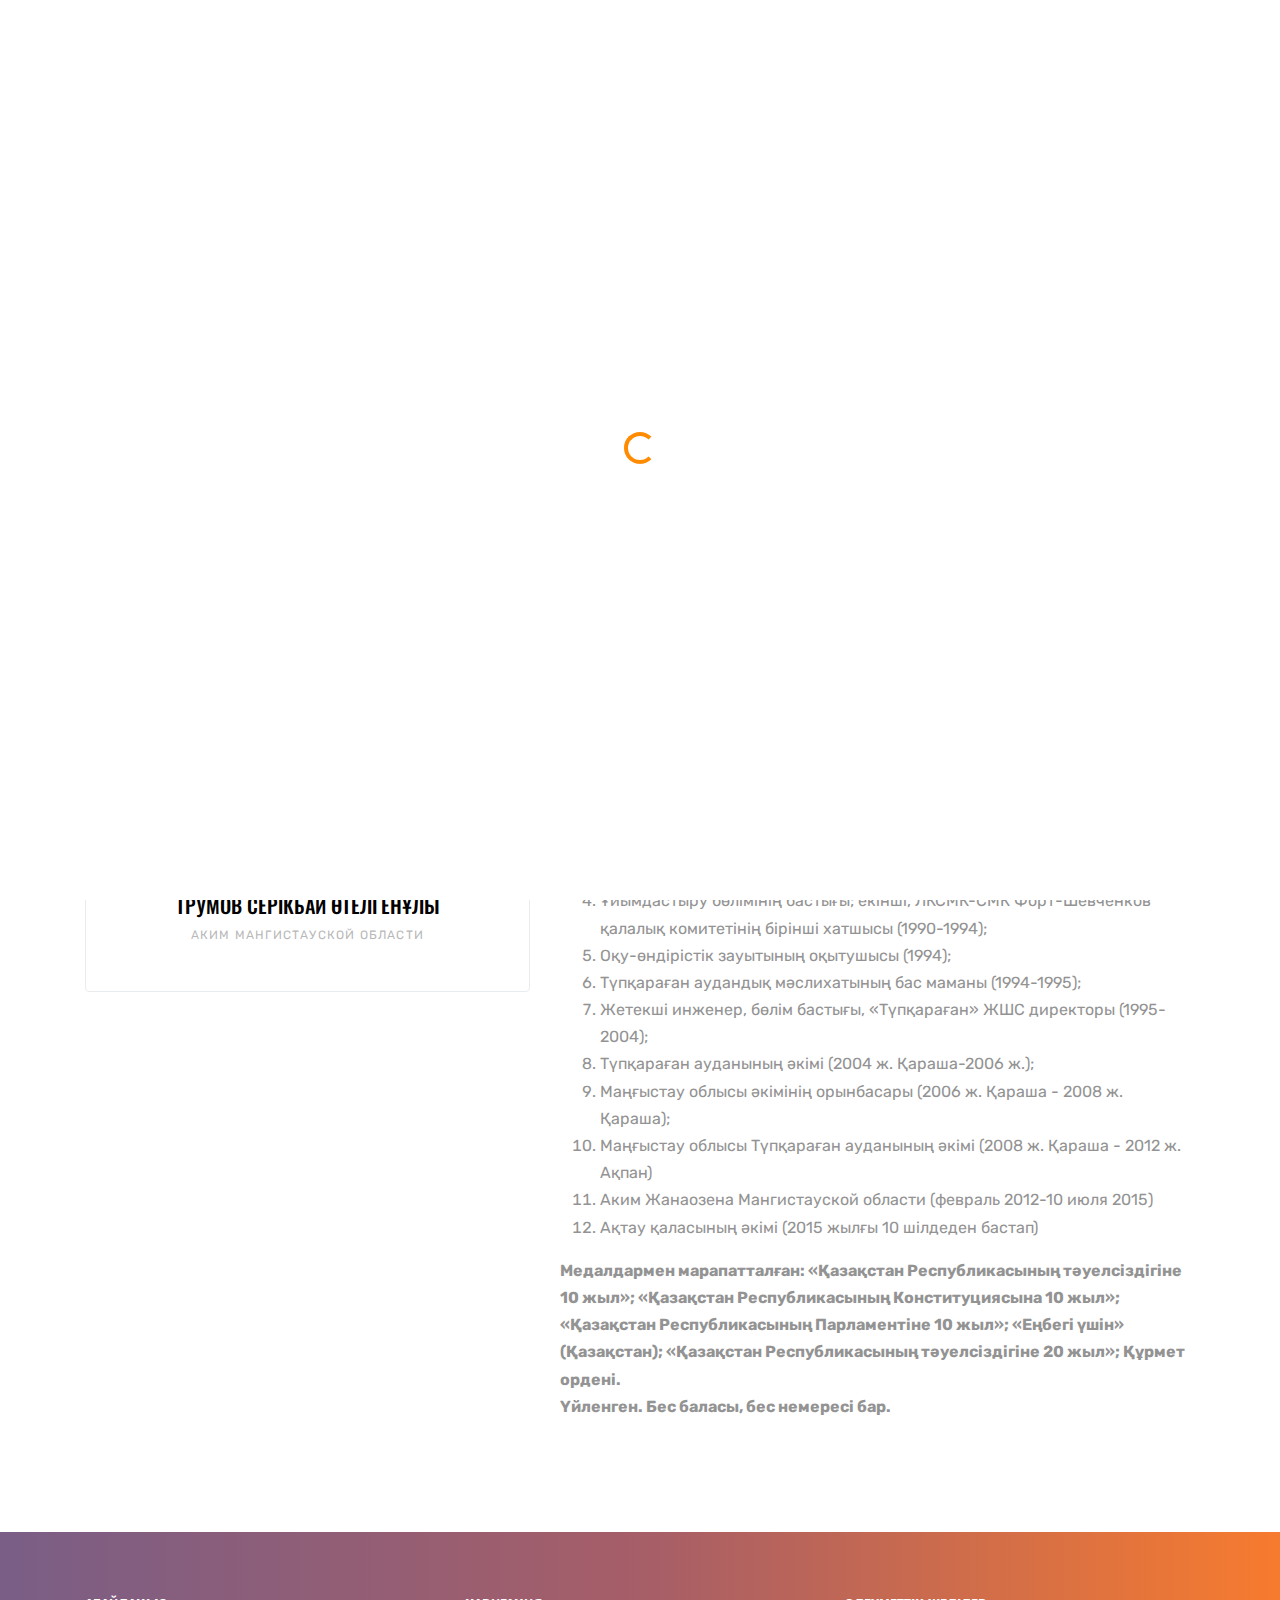
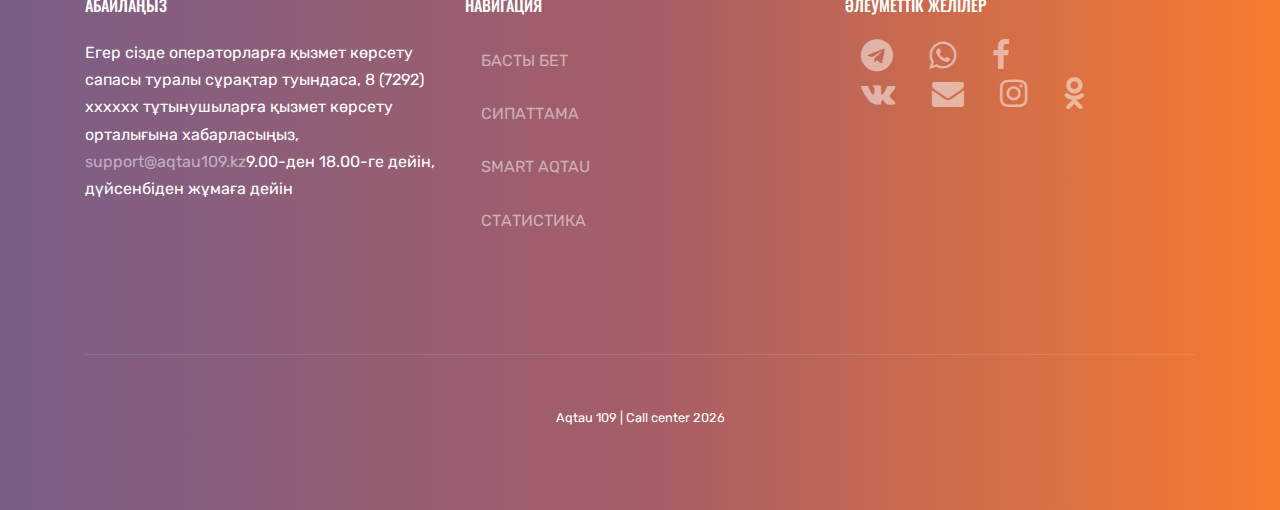
<file: kz/mangistau_akim.html>
<!doctype html>
<html lang="ru">
  <head>
    <title>Aqtau 109 | Call center</title>
    <link rel="shortcut icon" href="../favicon.ico">
    <meta charset="utf-8">
    <meta name="viewport" content="width=device-width, initial-scale=1, shrink-to-fit=no">
    <!-- FONTS -->
    <link href="https://fonts.googleapis.com/css?family=Rubik:300,400,700|Oswald:400,700" rel="stylesheet">

    <!-- STYLES -->
    <link rel="stylesheet" href="../fonts/icomoon/style.css">

    <link rel="stylesheet" href="../css/bootstrap.min.css">
    <link rel="stylesheet" href="../css/jquery.fancybox.min.css">
    <link rel="stylesheet" href="../css/owl.carousel.min.css">
    <link rel="stylesheet" href="../css/owl.theme.default.min.css">
    <link rel="stylesheet" href="../fonts/flaticon/font/flaticon.css">
    <link rel="stylesheet" href="../css/aos.css">

    <!-- MAIN CSS -->
    <link rel="stylesheet" href="../css/style.css">
    
  </head>
  <body data-spy="scroll" data-target=".site-navbar-target" data-offset="300">

  <div id="overlayer"></div>
  <div class="loader">
    <div class="spinner-border text-primary" role="status">
      <span class="sr-only">Loading...</span>
    </div>
  </div>
  
  <div class="site-wrap"  id="home-section">

    <div class="site-mobile-menu site-navbar-target">
      <div class="site-mobile-menu-header">
        <div class="site-mobile-menu-close mt-3">
          <span class="icon-close2 js-menu-toggle"></span>
        </div>
      </div>
      <div class="site-mobile-menu-body"></div>
    </div>
   

    <!-- TOP BAR -->
    <div class="top-bar">
      <div class="container">
        <div class="row">
          <div class="col-12 col-lg-6">
            <a href="mailto:support@aqtau109.kz" class="text-white"><span class="mr-2 text-white icon-envelope-open-o"></span> <span class="d-none d-md-inline-block">support@aqtau109.kz</span></a>
            <span class="mx-md-2 d-inline-block"></span>
            <a class="text-white"><span class="mr-2 text-white icon-phone"></span> <span class="d-none d-md-inline-block"> 8 (7292) хххххх</span></a>
          </div>

          <div class="col-12 col-lg-2">
            <!-- LANGUAGE -->
            <a href="index.html" class="text-white">КАЗ</a>
            <a href="../index.html" class="text-white ml-3">РУС</a>
          </div>

          <div class="col-12 col-lg-4">
            
              <!-- SOCIAL MEDIA -->

              <!-- TELEGRAM -->
              <a href="http://t.me/Aqtau109Bot" class="text-white"><span class="mr-2 text-white icon-telegram"></span></a>
              <span class="mx-md-2 d-inline-block"></span>

              <!-- WHATSAPP -->
              <a href="https://wa.me/77780109109" class="text-white"><span class="mr-2 text-white icon-whatsapp"></span></a>
              <span class="mx-md-2 d-inline-block"></span>

              <!-- FACEBOOK -->
              <a href="https://www.facebook.com/Aqtau109kz/?modal=composer&notif_id=1569214072818028&notif_t=aymt_upsell_tip" class="text-white"><span class="mr-2 text-white icon-facebook"></span></a>
              <span class="mx-md-2 d-inline-block"></span>

              <!-- VK -->
              <a href="http://vk.com/aqtau109" class="text-white"><span class="mr-2 text-white icon-vk"></span></a>
              <span class="mx-md-2 d-inline-block"></span>

              <!-- MAIL -->
              <a href="mailto:mail@aqtau109.kz" class="text-white"><span class="mr-2 text-white icon-envelope"></span></a>
              <span class="mx-md-2 d-inline-block"></span>

              <!-- ODNOKLASSNIKI -->
              <a href="https://ok.ru/group/56185951092751" class="text-white"><span class="mr-2 text-white icon-odnoklassniki"></span></a>
              <span class="mx-md-2 d-inline-block"></span>

              <!-- INSTAGRAM -->
              <a href="https://instagram.com/aqtau109kz?igshid=1o08e1dsrmor0" class="text-white"><span class="mr-2 text-white icon-instagram"></span></a>

          </div>
          
        </div>
        
      </div>
    </div>

    <!-- END OF TOP BAR -->
      

    <!-- NAVIGATION -->
    <header class="site-navbar js-sticky-header site-navbar-target" role="banner">

      <div>
        <div class="row align-items-center position-relative">
          
            <!-- SITE LOGO TEXT -->
            <div class="site-logo pl-4">
              <a href="index.html" class="text-black"><span class="text-primary"><img src="../images/big-logo.jpg" width="72" alt=""></a>
            </div>
            
            <div class="col-12">
              <nav class="site-navigation text-right ml-auto " role="navigation">
                <!-- TOP BAR -->
                <ul class="site-menu main-menu js-clone-nav ml-auto d-none d-lg-block">

                  <li><a href="index.html" class="nav-link">БАСТЫ БЕТ</a></li>
                  <li><a href="index.html#description" class="nav-link">СИПАТТАМА</a></li>
                  <li><a href="index.html#smart-aqtau" class="nav-link">SMART AQTAU</a></li>
                  <li><a href="index.html#rules" class="nav-link">ЕРЕЖЕЛЕР</a></li>
                  <li><a href="index.html#stats" class="nav-link">СТАТИСТИКА</a></li>
                  <li><a href="index.html#leadership" class="nav-link">БАСШЫЛАР</a></li>
                  <li><a href="contact.html" class="nav-link">БАЙЛАНЫС</a></li>
                  <li><a href="directory.html" class="nav-link">ҚОЛДАНУ</a></li>
                  <li><a href="taplink.html" class="nav-link">TAP LINK</a></li>
                </ul>
              </nav>
          
            </div>

          <div class="toggle-button d-inline-block d-lg-none"><a href="#" class="site-menu-toggle py-5 js-menu-toggle text-black"><span class="icon-menu h3"></span></a></div>

        </div>
      </div>
      
    </header>

    <!-- END NAVIGATION -->
    
    <div class="site-section-cover overlay inner-page bg-light" style="background-image: url('../images/hero_3.jpg')" data-aos="fade">
      
        <div class="container">
          <div class="row align-items-center justify-content-center text-center">
            <div class="col-lg-10">
  
              <div class="box-shadow-content">
                <div class="block-heading-1">
                  <h1 class="mb-4" data-aos="fade-up" data-aos-delay="100">Маңғыстау облысының әкімі</h1>
                </div>
                
                
              </div>
            </div>
          </div>
        </div>
        
    </div>

    <div class="site-section">
        <div class="container">
            <div class="row">

                <div class="col-5 col-lg-5">
                    <div class="block-team-member-1 text-center rounded">
                        <img src="../images/mangistau_akim.png" width="100%" alt="Image " class="rounded mb-4">
                        <h3 class="font-size-20 text-black">Трумов Серікбай Өтелгенұлы</h3>
                        <span class="d-block font-gray-5 letter-spacing-1 text-uppercase font-size-12 mb-3">Аким Мангистауской области</span>
                      </div>
                </div>



                <div class="col-7 col-lg-7">
                    <h2>Трумов Серікбай Өтелгенұлы</h2>

                    <h5>Серикбай Өтелгенұлы Трумов 1964 жылы 3 маусымда Форт-Шевченко қаласында дүниеге келген. 2017 жылдың қарашасынан бастап Маңғыстау облыстық мәслихатының хатшысы қызметін атқарды. Бұған дейін Ақтау қаласының әкімі болған.</h5>

                    <h5>Серікбай Трумов 1992 жылы В.И. атындағы Қазақ политехникалық институтын бітірді. Ленин (Қ.И. Сәтбаев атындағы Қазақ ұлттық техникалық университеті, ҚазҰТУ), «инженер-құрылысшы» мамандығын алған.</h5>

                    <ol>
                        <li><b>Еңбек қызметі:</b></li>
                        <li>«Маңғышлақсельстрой-12» тресінің бетоншысы (1981);</li>
                        <li>«Маңғышлақстрой-12» тресінің бетоншысы, жүргізушісі (1985-1990 жж.);</li>
                        <li>Ұйымдастыру бөлімінің бастығы; екінші, ЛКСМК-СМК Форт-Шевченков қалалық комитетінің бірінші хатшысы (1990-1994);</li>
                        <li>Оқу-өндірістік зауытының оқытушысы (1994);</li>
                        <li>Түпқараған аудандық мәслихатының бас маманы (1994-1995);</li>
                        <li>Жетекші инженер, бөлім бастығы, «Түпқараған» ЖШС директоры (1995-2004);</li>
                        <li>Түпқараған ауданының әкімі (2004 ж. Қараша-2006 ж.);</li>
                        <li>Маңғыстау облысы әкімінің орынбасары (2006 ж. Қараша - 2008 ж. Қараша);</li>
                        <li>Маңғыстау облысы Түпқараған ауданының әкімі (2008 ж. Қараша - 2012 ж. Ақпан)</li>
                        <li>Аким Жанаозена Мангистауской области (февраль 2012-10 июля 2015)</li>
                        <li>Ақтау қаласының әкімі (2015 жылғы 10 шілдеден бастап)</li>
                    </ol>
                    
                    

                    <b>Медалдармен марапатталған: «Қазақстан Республикасының тәуелсіздігіне 10 жыл»; «Қазақстан Республикасының Конституциясына 10 жыл»; «Қазақстан Республикасының Парламентіне 10 жыл»; «Еңбегі үшін» (Қазақстан); «Қазақстан Республикасының тәуелсіздігіне 20 жыл»; Құрмет ордені.</b>
                    <br>
                    <b>Үйленген. Бес баласы, бес немересі бар.</b>
                </div>
                    
            </div>
        </div>
    </div>


    <footer class="site-footer">
      <div class="container">
        <div class="row">
          <div class="col-md-6">
            <div class="row">
              <div class="col-md-8">


                <h2 class="footer-heading mb-4">Абайлаңыз</h2>
                <p>Егер сізде операторларға қызмет көрсету сапасы туралы сұрақтар туындаса, 8 (7292) xxxxxx тұтынушыларға қызмет көрсету орталығына хабарласыңыз, <a href="mailto:support@aqtau109.kz"> support@aqtau109.kz</a>9.00-ден 18.00-ге дейін, дүйсенбіден жұмаға дейін</p>
              </div>

              <!-- FOOTER NAVIGATION -->
              <div class="col-md-4 ml-auto">
                <h2 class="footer-heading mb-4">Навигация</h2>
                <ul class="list-unstyled">
                  <li><a href="#home-section" class="nav-link">БАСТЫ БЕТ</a></li>
                  <li><a href="#description" class="nav-link">СИПАТТАМА</a></li>
                
                  <li>
                    <a href="#smart-aqtau" class="nav-link">SMART AQTAU</a>
                  </li>

                  <li><a href="#stats" class="nav-link">СТАТИСТИКА</a></li>
                </ul>
              </div>
              <!-- END OF FOOTER NAVIGATION -->
              
            </div>
          </div>
          <div class="col-md-4 ml-auto">


              <h2 class="footer-heading mb-4">ӘЛЕУМЕТТІК ЖЕЛІЛЕР</h2>
                <a href="http://t.me/Aqtau109Bot" class="pl-3 pr-3"><span class="icon-telegram" style="font-size: 32px;"></span></a>
                <a href="https://wa.me/77780109109" class="pl-3 pr-3"><span class="icon-whatsapp" style="font-size: 32px;"></span></a>
                <a href="https://www.facebook.com/Aqtau109kz/?modal=composer&notif_id=1569214072818028&notif_t=aymt_upsell_tip" class="pl-3 pr-3"><span class="icon-facebook" style="font-size: 32px;"></span></a>
                <br>
                <a href="http://vk.com/aqtau109" class="pl-3 pr-3"><span class="icon-vk" style="font-size: 32px;"></span></a>
                <a href="mailto:mail@aqtau109.kz" class="pl-3 pr-3"><span class="icon-envelope" style="font-size: 32px;"></span></a>
                <a href="https://instagram.com/aqtau109kz?igshid=1o08e1dsrmor0" class="pl-3 pr-3"><span class="icon-instagram" style="font-size: 32px;"></span></a>
                <a href="https://ok.ru/group/56185951092751" class="pl-3 pr-3"><span class="icon-odnoklassniki" style="font-size: 32px;"></span></a>
          </div>
        </div>
        <div class="row pt-5 mt-5 text-center">
          <div class="col-md-12">
            <div class="border-top pt-5">
            <p class="copyright"><small>
              Aqtau 109 | Call center
              <script>document.write(new Date().getFullYear());</script>
            </small></p>
            </div>
          </div>
          
        </div>
      </div>
    </footer>


    <!-- HELPDESKEDDY CHAT WIDGET START -->
  <script src="//app.aqtau109.kz/js/modules/chat_widget/hde.js" lang="ru" id="hde-chat-widget" data-host="app.aqtau109.kz" data-position="bottom-right" defer></script>
  <!-- HELPDESKEDDY CHAT WIDGET END -->

  <!-- SCRIPT SECTION -->

  <script src="../js/jquery-3.3.1.min.js"></script>
  <script src="../js/popper.min.js"></script>
  <script src="../js/bootstrap.min.js"></script>
  <script src="../js/owl.carousel.min.js"></script>
  <script src="../js/jquery.sticky.js"></script>
  <script src="../js/jquery.waypoints.min.js"></script>
  <script src="../js/jquery.animateNumber.min.js"></script>
  <script src="../js/jquery.fancybox.min.js"></script>
  <script src="../js/jquery.easing.1.3.js"></script>
  <script src="../js/aos.js"></script>
  
  <script src="../js/main.js"></script>
    
  </body>
</html>
</file>
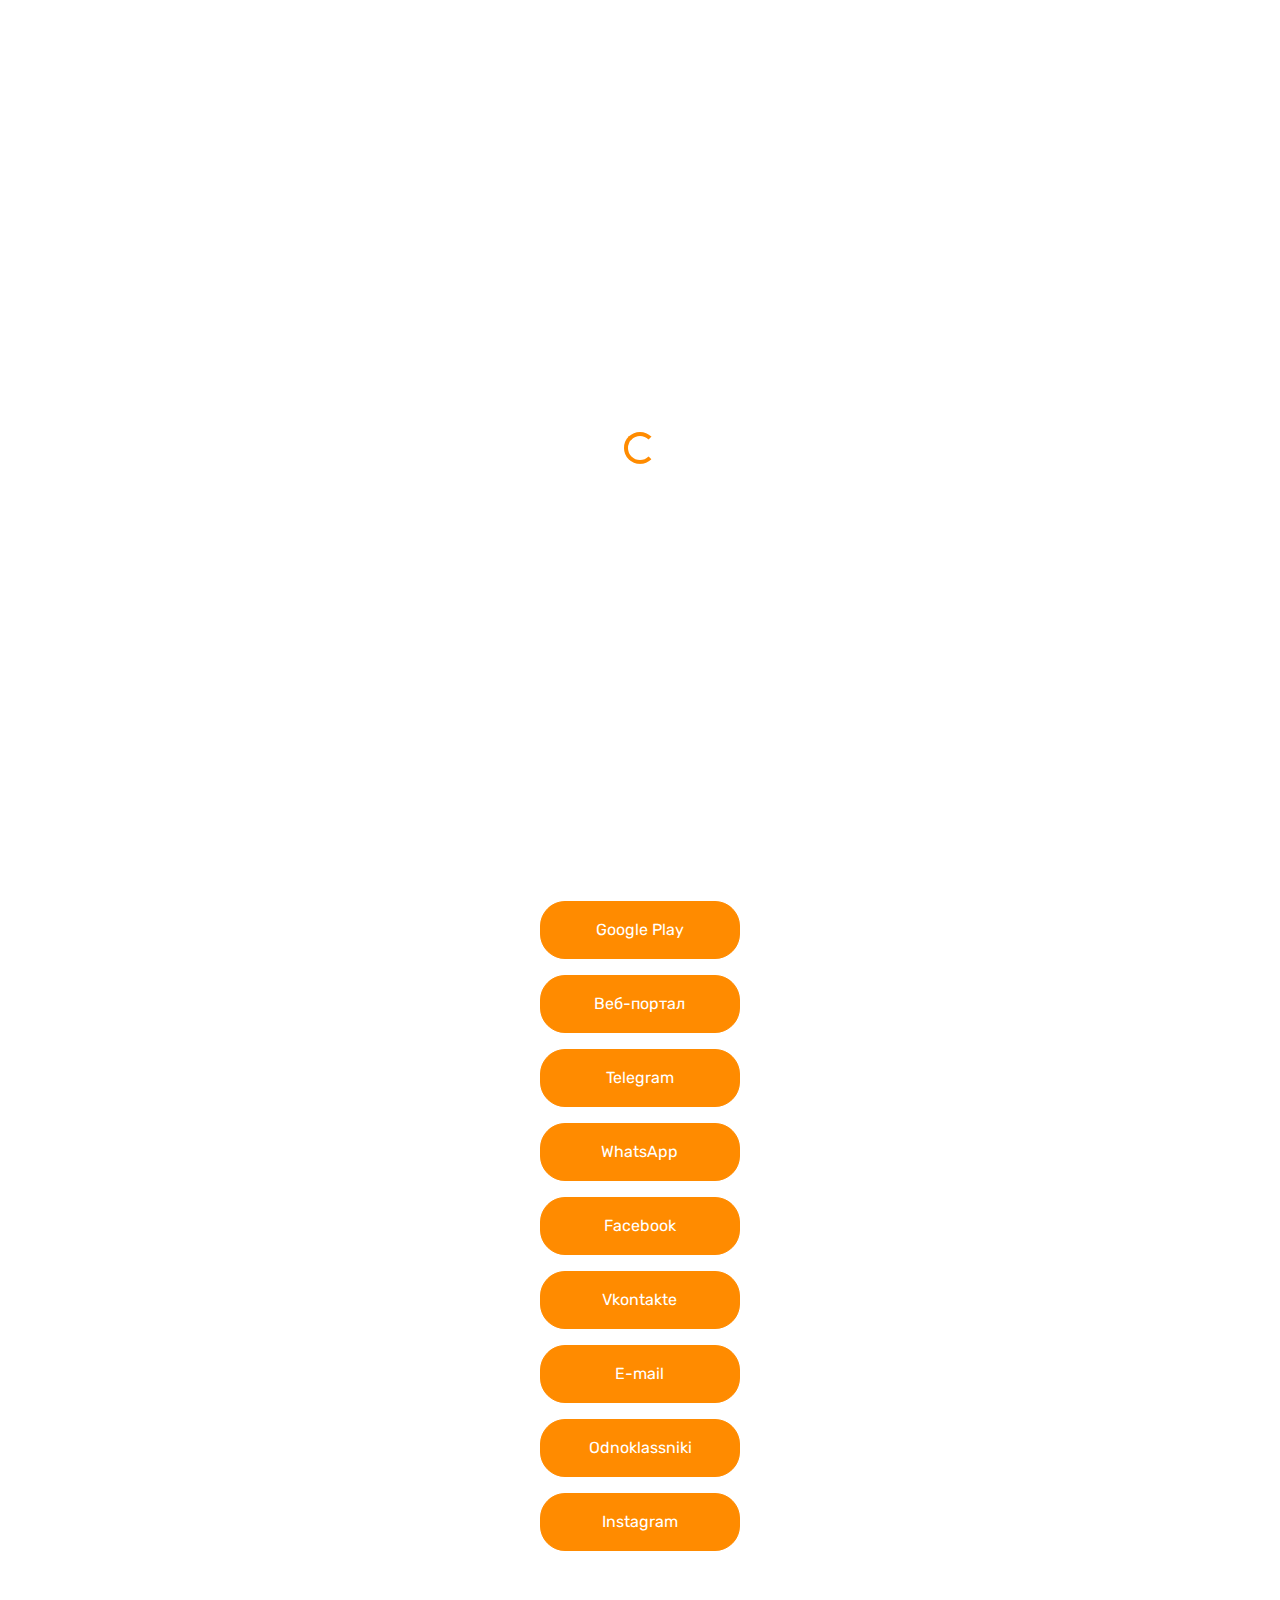
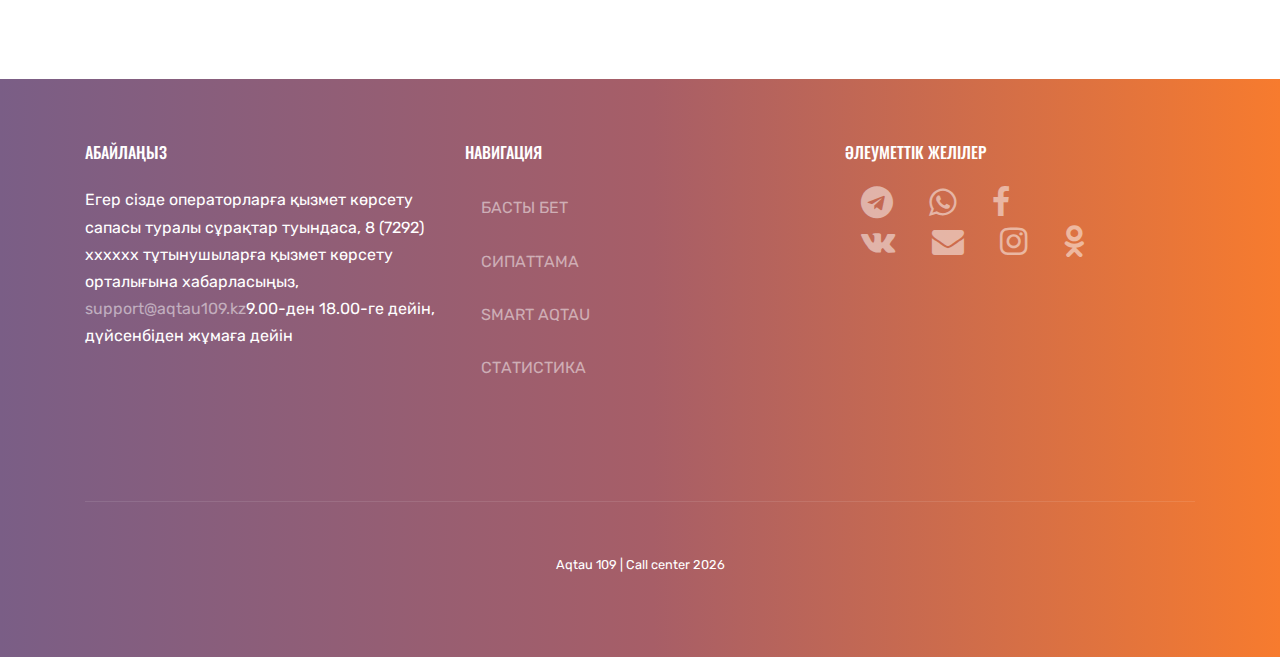
<file: kz/taplink.html>
<!doctype html>
<html lang="ru">
  <head>
    <title>Aqtau 109 | Call center</title>
    <link rel="shortcut icon" href="../favicon.ico">
    <meta charset="utf-8">
    <meta name="viewport" content="width=device-width, initial-scale=1, shrink-to-fit=no">
    <!-- FONTS -->
    <link href="https://fonts.googleapis.com/css?family=Rubik:300,400,700|Oswald:400,700" rel="stylesheet">

    <!-- STYLES -->
    <link rel="stylesheet" href="../fonts/icomoon/style.css">

    <link rel="stylesheet" href="../css/bootstrap.min.css">
    <link rel="stylesheet" href="../css/jquery.fancybox.min.css">
    <link rel="stylesheet" href="../css/owl.carousel.min.css">
    <link rel="stylesheet" href="../css/owl.theme.default.min.css">
    <link rel="stylesheet" href="../fonts/flaticon/font/flaticon.css">
    <link rel="stylesheet" href="../css/aos.css">

    <!-- MAIN CSS -->
    <link rel="stylesheet" href="../css/style.css">
    
  </head>
  <body data-spy="scroll" data-target=".site-navbar-target" data-offset="300">

  <div id="overlayer"></div>
  <div class="loader">
    <div class="spinner-border text-primary" role="status">
      <span class="sr-only">Loading...</span>
    </div>
  </div>
  
  <div class="site-wrap"  id="home-section">

    <div class="site-mobile-menu site-navbar-target">
      <div class="site-mobile-menu-header">
        <div class="site-mobile-menu-close mt-3">
          <span class="icon-close2 js-menu-toggle"></span>
        </div>
      </div>
      <div class="site-mobile-menu-body"></div>
    </div>
   

    <!-- TOP BAR -->
    <div class="top-bar">
      <div class="container">
        <div class="row">
          <div class="col-12 col-lg-6">
            <a href="mailto:support@aqtau109.kz" class="text-white"><span class="mr-2 text-white icon-envelope-open-o"></span> <span class="d-none d-md-inline-block">support@aqtau109.kz</span></a>
            <span class="mx-md-2 d-inline-block"></span>
            <a class="text-white"><span class="mr-2 text-white icon-phone"></span> <span class="d-none d-md-inline-block"> 8 (7292) хххххх</span></a>
          </div>

          <div class="col-12 col-lg-2">
            <!-- LANGUAGE -->
            <a href="index.html" class="text-white">КАЗ</a>
            <a href="../index.html" class="text-white ml-3">РУС</a>
          </div>

          <div class="col-12 col-lg-4">
            
              <!-- SOCIAL MEDIA -->

              <!-- TELEGRAM -->
              <a href="http://t.me/Aqtau109Bot" class="text-white"><span class="mr-2 text-white icon-telegram"></span></a>
              <span class="mx-md-2 d-inline-block"></span>

              <!-- WHATSAPP -->
              <a href="https://wa.me/77780109109" class="text-white"><span class="mr-2 text-white icon-whatsapp"></span></a>
              <span class="mx-md-2 d-inline-block"></span>

              <!-- FACEBOOK -->
              <a href="https://www.facebook.com/Aqtau109kz/?modal=composer&notif_id=1569214072818028&notif_t=aymt_upsell_tip" class="text-white"><span class="mr-2 text-white icon-facebook"></span></a>
              <span class="mx-md-2 d-inline-block"></span>

              <!-- VK -->
              <a href="http://vk.com/aqtau109" class="text-white"><span class="mr-2 text-white icon-vk"></span></a>
              <span class="mx-md-2 d-inline-block"></span>

              <!-- MAIL -->
              <a href="mailto:mail@aqtau109.kz" class="text-white"><span class="mr-2 text-white icon-envelope"></span></a>
              <span class="mx-md-2 d-inline-block"></span>

              <!-- ODNOKLASSNIKI -->
              <a href="https://ok.ru/group/56185951092751" class="text-white"><span class="mr-2 text-white icon-odnoklassniki"></span></a>
              <span class="mx-md-2 d-inline-block"></span>

              <!-- INSTAGRAM -->
              <a href="https://instagram.com/aqtau109kz?igshid=1o08e1dsrmor0" class="text-white"><span class="mr-2 text-white icon-instagram"></span></a>

          </div>
          
        </div>
        
      </div>
    </div>

    <!-- END OF TOP BAR -->
      

    <!-- NAVIGATION -->
    <header class="site-navbar js-sticky-header site-navbar-target" role="banner">

      <div>
        <div class="row align-items-center position-relative">
          
            <!-- SITE LOGO TEXT -->
            <div class="site-logo pl-4">
              <a href="index.html" class="text-black"><span class="text-primary"><img src="../images/big-logo.jpg" width="72" alt=""></a>
            </div>
            
            <div class="col-12">
              <nav class="site-navigation text-right ml-auto " role="navigation">
                <!-- TOP BAR -->
                <ul class="site-menu main-menu js-clone-nav ml-auto d-none d-lg-block">

                  <li><a href="index.html" class="nav-link">БАСТЫ БЕТ</a></li>
                  <li><a href="index.html#description" class="nav-link">СИПАТТАМА</a></li>
                  <li><a href="index.html#smart-aqtau" class="nav-link">SMART AQTAU</a></li>
                  <li><a href="index.html#rules" class="nav-link">ЕРЕЖЕЛЕР</a></li>
                  <li><a href="index.html#stats" class="nav-link">СТАТИСТИКА</a></li>
                  <li><a href="index.html#leadership" class="nav-link">БАСШЫЛАР</a></li>
                  <li><a href="contact.html" class="nav-link">БАЙЛАНЫС</a></li>
                  <li><a href="directory.html" class="nav-link">ҚОЛДАНУ</a></li>
                  <li><a href="taplink.html" class="nav-link">TAP LINK</a></li>
                </ul>
              </nav>
          
            </div>

          <div class="toggle-button d-inline-block d-lg-none"><a href="#" class="site-menu-toggle py-5 js-menu-toggle text-black"><span class="icon-menu h3"></span></a></div>

        </div>
      </div>
      
    </header>

    <!-- END NAVIGATION -->
    
    <div class="site-section-cover overlay inner-page bg-light" style="background-image: url('../images/hero_3.jpg')" data-aos="fade">
      
        <div class="container">
          <div class="row align-items-center justify-content-center text-center">
            <div class="col-lg-10">
  
              <div class="box-shadow-content">
                <div class="block-heading-1">
                  <span class="d-block mb-3 text-white"  data-aos="fade-up">AQTAU 109</span>
                  <h1 class="mb-4" data-aos="fade-up" data-aos-delay="100">AQTAU 109-ға өтініш беру</h1>
                </div>
                
                
              </div>
            </div>
          </div>
        </div>
        
    </div>

    <div class="site-section">
        <div class="container">
            <div class="row">
                <div class="offset-lg-4 col-4 col-lg-4 text-center">
                    <img src="../images/big-logo.jpg" width="100%" class="mb-4" alt="">

                    <!-- Smart Aqtau Links -->
                    <a href="https://apps.apple.com/kz/app/smart-aqtau/id1437723940" class="btn btn-primary text-white py-3 px-5 mb-3" style="width: 200px; border-radius: 25px">App Store</a>
                    <br>
                    <a href="https://play.google.com/store/apps/details?id=com.citizen.aqtau&hl=ru" class="btn btn-primary text-white py-3 px-5 mb-3" style="width: 200px; border-radius: 25px">Google Play</a>
                    <br>
                    <a href="http://smartaqtau.kz/" class="btn btn-primary text-white py-3 px-5 mb-3" style="width: 200px; border-radius: 25px">Веб-портал</a>
                    <br>

                    <!-- Social media Links -->
                    <a href="http://t.me/Aqtau109Bot" class="btn btn-primary text-white py-3 px-5 mb-3" style="width: 200px; border-radius: 25px">Telegram</a>
                    <br>
                    <a href="https://wa.me/77780109109" class="btn btn-primary text-white py-3 px-5 mb-3" style="width: 200px; border-radius: 25px">WhatsApp</a>
                    <br>
                    <a href="https://www.facebook.com/Aqtau109kz/?modal=composer&notif_id=1569214072818028&notif_t=aymt_upsell_tip" class="btn btn-primary text-white py-3 px-5 mb-3" style="width: 200px; border-radius: 25px">Facebook</a>
                    <br>
                    <a href="http://vk.com/aqtau109" class="btn btn-primary text-white py-3 px-5 mb-3" style="width: 200px; border-radius: 25px">Vkontakte</a>
                    <br>
                    <a href="mailto:mail@aqtau109.kz" class="btn btn-primary text-white py-3 px-5 mb-3" style="width: 200px; border-radius: 25px">E-mail</a>
                    <br>
                    <a href="https://ok.ru/group/56185951092751" class="btn btn-primary text-white py-3 px-5 mb-3" style="width: 200px; border-radius: 25px">Odnoklassniki</a>
                    <br>
                    <a href="https://instagram.com/aqtau109kz?igshid=1o08e1dsrmor0" class="btn btn-primary text-white py-3 px-5 mb-3" style="width: 200px; border-radius: 25px">Instagram</a>
                  </div>
            </div>
        </div>
    </div>


    <footer class="site-footer">
      <div class="container">
        <div class="row">
          <div class="col-md-6">
            <div class="row">
              <div class="col-md-8">


                <h2 class="footer-heading mb-4">Абайлаңыз</h2>
                <p>Егер сізде операторларға қызмет көрсету сапасы туралы сұрақтар туындаса, 8 (7292) xxxxxx тұтынушыларға қызмет көрсету орталығына хабарласыңыз, <a href="mailto:support@aqtau109.kz"> support@aqtau109.kz</a>9.00-ден 18.00-ге дейін, дүйсенбіден жұмаға дейін</p>
              </div>

              <!-- FOOTER NAVIGATION -->
              <div class="col-md-4 ml-auto">
                <h2 class="footer-heading mb-4">Навигация</h2>
                <ul class="list-unstyled">
                  <li><a href="#home-section" class="nav-link">БАСТЫ БЕТ</a></li>
                  <li><a href="#description" class="nav-link">СИПАТТАМА</a></li>
                
                  <li>
                    <a href="#smart-aqtau" class="nav-link">SMART AQTAU</a>
                  </li>

                  <li><a href="#stats" class="nav-link">СТАТИСТИКА</a></li>
                </ul>
              </div>
              <!-- END OF FOOTER NAVIGATION -->
              
            </div>
          </div>
          <div class="col-md-4 ml-auto">


              <h2 class="footer-heading mb-4">ӘЛЕУМЕТТІК ЖЕЛІЛЕР</h2>
                <a href="http://t.me/Aqtau109Bot" class="pl-3 pr-3"><span class="icon-telegram" style="font-size: 32px;"></span></a>
                <a href="https://wa.me/77780109109" class="pl-3 pr-3"><span class="icon-whatsapp" style="font-size: 32px;"></span></a>
                <a href="https://www.facebook.com/Aqtau109kz/?modal=composer&notif_id=1569214072818028&notif_t=aymt_upsell_tip" class="pl-3 pr-3"><span class="icon-facebook" style="font-size: 32px;"></span></a>
                <br>
                <a href="http://vk.com/aqtau109" class="pl-3 pr-3"><span class="icon-vk" style="font-size: 32px;"></span></a>
                <a href="mailto:mail@aqtau109.kz" class="pl-3 pr-3"><span class="icon-envelope" style="font-size: 32px;"></span></a>
                <a href="https://instagram.com/aqtau109kz?igshid=1o08e1dsrmor0" class="pl-3 pr-3"><span class="icon-instagram" style="font-size: 32px;"></span></a>
                <a href="https://ok.ru/group/56185951092751" class="pl-3 pr-3"><span class="icon-odnoklassniki" style="font-size: 32px;"></span></a>
          </div>
        </div>
        <div class="row pt-5 mt-5 text-center">
          <div class="col-md-12">
            <div class="border-top pt-5">
            <p class="copyright"><small>
              Aqtau 109 | Call center
              <script>document.write(new Date().getFullYear());</script>
            </small></p>
            </div>
          </div>
          
        </div>
      </div>
    </footer>


    <!-- HELPDESKEDDY CHAT WIDGET START -->
  <script src="//app.aqtau109.kz/js/modules/chat_widget/hde.js" lang="ru" id="hde-chat-widget" data-host="app.aqtau109.kz" data-position="bottom-right" defer></script>
  <!-- HELPDESKEDDY CHAT WIDGET END -->

  <!-- SCRIPT SECTION -->

  <script src="../js/jquery-3.3.1.min.js"></script>
  <script src="../js/popper.min.js"></script>
  <script src="../js/bootstrap.min.js"></script>
  <script src="../js/owl.carousel.min.js"></script>
  <script src="../js/jquery.sticky.js"></script>
  <script src="../js/jquery.waypoints.min.js"></script>
  <script src="../js/jquery.animateNumber.min.js"></script>
  <script src="../js/jquery.fancybox.min.js"></script>
  <script src="../js/jquery.easing.1.3.js"></script>
  <script src="../js/aos.js"></script>
  
  <script src="../js/main.js"></script>
    
  </body>
</html>
</file>
<file: fonts/icomoon/style.css>
@font-face {
  font-family: 'icomoon';
  src:  url('fonts/icomoon.eot?10si43');
  src:  url('fonts/icomoon.eot?10si43#iefix') format('embedded-opentype'),
    url('fonts/icomoon.ttf?10si43') format('truetype'),
    url('fonts/icomoon.woff?10si43') format('woff'),
    url('fonts/icomoon.svg?10si43#icomoon') format('svg');
  font-weight: normal;
  font-style: normal;
}

[class^="icon-"], [class*=" icon-"] {
  /* use !important to prevent issues with browser extensions that change fonts */
  font-family: 'icomoon' !important;
  speak: none;
  font-style: normal;
  font-weight: normal;
  font-variant: normal;
  text-transform: none;
  line-height: 1;

  /* Better Font Rendering =========== */
  -webkit-font-smoothing: antialiased;
  -moz-osx-font-smoothing: grayscale;
}

.icon-asterisk:before {
  content: "\f069";
}
.icon-plus:before {
  content: "\f067";
}
.icon-question:before {
  content: "\f128";
}
.icon-minus:before {
  content: "\f068";
}
.icon-glass:before {
  content: "\f000";
}
.icon-music:before {
  content: "\f001";
}
.icon-search:before {
  content: "\f002";
}
.icon-envelope-o:before {
  content: "\f003";
}
.icon-heart:before {
  content: "\f004";
}
.icon-star:before {
  content: "\f005";
}
.icon-star-o:before {
  content: "\f006";
}
.icon-user:before {
  content: "\f007";
}
.icon-film:before {
  content: "\f008";
}
.icon-th-large:before {
  content: "\f009";
}
.icon-th:before {
  content: "\f00a";
}
.icon-th-list:before {
  content: "\f00b";
}
.icon-check:before {
  content: "\f00c";
}
.icon-close:before {
  content: "\f00d";
}
.icon-remove:before {
  content: "\f00d";
}
.icon-times:before {
  content: "\f00d";
}
.icon-search-plus:before {
  content: "\f00e";
}
.icon-search-minus:before {
  content: "\f010";
}
.icon-power-off:before {
  content: "\f011";
}
.icon-signal:before {
  content: "\f012";
}
.icon-cog:before {
  content: "\f013";
}
.icon-gear:before {
  content: "\f013";
}
.icon-trash-o:before {
  content: "\f014";
}
.icon-home:before {
  content: "\f015";
}
.icon-file-o:before {
  content: "\f016";
}
.icon-clock-o:before {
  content: "\f017";
}
.icon-road:before {
  content: "\f018";
}
.icon-download:before {
  content: "\f019";
}
.icon-arrow-circle-o-down:before {
  content: "\f01a";
}
.icon-arrow-circle-o-up:before {
  content: "\f01b";
}
.icon-inbox:before {
  content: "\f01c";
}
.icon-play-circle-o:before {
  content: "\f01d";
}
.icon-repeat:before {
  content: "\f01e";
}
.icon-rotate-right:before {
  content: "\f01e";
}
.icon-refresh:before {
  content: "\f021";
}
.icon-list-alt:before {
  content: "\f022";
}
.icon-lock:before {
  content: "\f023";
}
.icon-flag:before {
  content: "\f024";
}
.icon-headphones:before {
  content: "\f025";
}
.icon-volume-off:before {
  content: "\f026";
}
.icon-volume-down:before {
  content: "\f027";
}
.icon-volume-up:before {
  content: "\f028";
}
.icon-qrcode:before {
  content: "\f029";
}
.icon-barcode:before {
  content: "\f02a";
}
.icon-tag:before {
  content: "\f02b";
}
.icon-tags:before {
  content: "\f02c";
}
.icon-book:before {
  content: "\f02d";
}
.icon-bookmark:before {
  content: "\f02e";
}
.icon-print:before {
  content: "\f02f";
}
.icon-camera:before {
  content: "\f030";
}
.icon-font:before {
  content: "\f031";
}
.icon-bold:before {
  content: "\f032";
}
.icon-italic:before {
  content: "\f033";
}
.icon-text-height:before {
  content: "\f034";
}
.icon-text-width:before {
  content: "\f035";
}
.icon-align-left:before {
  content: "\f036";
}
.icon-align-center:before {
  content: "\f037";
}
.icon-align-right:before {
  content: "\f038";
}
.icon-align-justify:before {
  content: "\f039";
}
.icon-list:before {
  content: "\f03a";
}
.icon-dedent:before {
  content: "\f03b";
}
.icon-outdent:before {
  content: "\f03b";
}
.icon-indent:before {
  content: "\f03c";
}
.icon-video-camera:before {
  content: "\f03d";
}
.icon-image:before {
  content: "\f03e";
}
.icon-photo:before {
  content: "\f03e";
}
.icon-picture-o:before {
  content: "\f03e";
}
.icon-pencil:before {
  content: "\f040";
}
.icon-map-marker:before {
  content: "\f041";
}
.icon-adjust:before {
  content: "\f042";
}
.icon-tint:before {
  content: "\f043";
}
.icon-edit:before {
  content: "\f044";
}
.icon-pencil-square-o:before {
  content: "\f044";
}
.icon-share-square-o:before {
  content: "\f045";
}
.icon-check-square-o:before {
  content: "\f046";
}
.icon-arrows:before {
  content: "\f047";
}
.icon-step-backward:before {
  content: "\f048";
}
.icon-fast-backward:before {
  content: "\f049";
}
.icon-backward:before {
  content: "\f04a";
}
.icon-play:before {
  content: "\f04b";
}
.icon-pause:before {
  content: "\f04c";
}
.icon-stop:before {
  content: "\f04d";
}
.icon-forward:before {
  content: "\f04e";
}
.icon-fast-forward:before {
  content: "\f050";
}
.icon-step-forward:before {
  content: "\f051";
}
.icon-eject:before {
  content: "\f052";
}
.icon-chevron-left:before {
  content: "\f053";
}
.icon-chevron-right:before {
  content: "\f054";
}
.icon-plus-circle:before {
  content: "\f055";
}
.icon-minus-circle:before {
  content: "\f056";
}
.icon-times-circle:before {
  content: "\f057";
}
.icon-check-circle:before {
  content: "\f058";
}
.icon-question-circle:before {
  content: "\f059";
}
.icon-info-circle:before {
  content: "\f05a";
}
.icon-crosshairs:before {
  content: "\f05b";
}
.icon-times-circle-o:before {
  content: "\f05c";
}
.icon-check-circle-o:before {
  content: "\f05d";
}
.icon-ban:before {
  content: "\f05e";
}
.icon-arrow-left:before {
  content: "\f060";
}
.icon-arrow-right:before {
  content: "\f061";
}
.icon-arrow-up:before {
  content: "\f062";
}
.icon-arrow-down:before {
  content: "\f063";
}
.icon-mail-forward:before {
  content: "\f064";
}
.icon-share:before {
  content: "\f064";
}
.icon-expand:before {
  content: "\f065";
}
.icon-compress:before {
  content: "\f066";
}
.icon-exclamation-circle:before {
  content: "\f06a";
}
.icon-gift:before {
  content: "\f06b";
}
.icon-leaf:before {
  content: "\f06c";
}
.icon-fire:before {
  content: "\f06d";
}
.icon-eye:before {
  content: "\f06e";
}
.icon-eye-slash:before {
  content: "\f070";
}
.icon-exclamation-triangle:before {
  content: "\f071";
}
.icon-warning:before {
  content: "\f071";
}
.icon-plane:before {
  content: "\f072";
}
.icon-calendar:before {
  content: "\f073";
}
.icon-random:before {
  content: "\f074";
}
.icon-comment:before {
  content: "\f075";
}
.icon-magnet:before {
  content: "\f076";
}
.icon-chevron-up:before {
  content: "\f077";
}
.icon-chevron-down:before {
  content: "\f078";
}
.icon-retweet:before {
  content: "\f079";
}
.icon-shopping-cart:before {
  content: "\f07a";
}
.icon-folder:before {
  content: "\f07b";
}
.icon-folder-open:before {
  content: "\f07c";
}
.icon-arrows-v:before {
  content: "\f07d";
}
.icon-arrows-h:before {
  content: "\f07e";
}
.icon-bar-chart:before {
  content: "\f080";
}
.icon-bar-chart-o:before {
  content: "\f080";
}
.icon-twitter-square:before {
  content: "\f081";
}
.icon-facebook-square:before {
  content: "\f082";
}
.icon-camera-retro:before {
  content: "\f083";
}
.icon-key:before {
  content: "\f084";
}
.icon-cogs:before {
  content: "\f085";
}
.icon-gears:before {
  content: "\f085";
}
.icon-comments:before {
  content: "\f086";
}
.icon-thumbs-o-up:before {
  content: "\f087";
}
.icon-thumbs-o-down:before {
  content: "\f088";
}
.icon-star-half:before {
  content: "\f089";
}
.icon-heart-o:before {
  content: "\f08a";
}
.icon-sign-out:before {
  content: "\f08b";
}
.icon-linkedin-square:before {
  content: "\f08c";
}
.icon-thumb-tack:before {
  content: "\f08d";
}
.icon-external-link:before {
  content: "\f08e";
}
.icon-sign-in:before {
  content: "\f090";
}
.icon-trophy:before {
  content: "\f091";
}
.icon-github-square:before {
  content: "\f092";
}
.icon-upload:before {
  content: "\f093";
}
.icon-lemon-o:before {
  content: "\f094";
}
.icon-phone:before {
  content: "\f095";
}
.icon-square-o:before {
  content: "\f096";
}
.icon-bookmark-o:before {
  content: "\f097";
}
.icon-phone-square:before {
  content: "\f098";
}
.icon-twitter:before {
  content: "\f099";
}
.icon-facebook:before {
  content: "\f09a";
}
.icon-facebook-f:before {
  content: "\f09a";
}
.icon-github:before {
  content: "\f09b";
}
.icon-unlock:before {
  content: "\f09c";
}
.icon-credit-card:before {
  content: "\f09d";
}
.icon-feed:before {
  content: "\f09e";
}
.icon-rss:before {
  content: "\f09e";
}
.icon-hdd-o:before {
  content: "\f0a0";
}
.icon-bullhorn:before {
  content: "\f0a1";
}
.icon-bell-o:before {
  content: "\f0a2";
}
.icon-certificate:before {
  content: "\f0a3";
}
.icon-hand-o-right:before {
  content: "\f0a4";
}
.icon-hand-o-left:before {
  content: "\f0a5";
}
.icon-hand-o-up:before {
  content: "\f0a6";
}
.icon-hand-o-down:before {
  content: "\f0a7";
}
.icon-arrow-circle-left:before {
  content: "\f0a8";
}
.icon-arrow-circle-right:before {
  content: "\f0a9";
}
.icon-arrow-circle-up:before {
  content: "\f0aa";
}
.icon-arrow-circle-down:before {
  content: "\f0ab";
}
.icon-globe:before {
  content: "\f0ac";
}
.icon-wrench:before {
  content: "\f0ad";
}
.icon-tasks:before {
  content: "\f0ae";
}
.icon-filter:before {
  content: "\f0b0";
}
.icon-briefcase:before {
  content: "\f0b1";
}
.icon-arrows-alt:before {
  content: "\f0b2";
}
.icon-group:before {
  content: "\f0c0";
}
.icon-users:before {
  content: "\f0c0";
}
.icon-chain:before {
  content: "\f0c1";
}
.icon-link:before {
  content: "\f0c1";
}
.icon-cloud:before {
  content: "\f0c2";
}
.icon-flask:before {
  content: "\f0c3";
}
.icon-cut:before {
  content: "\f0c4";
}
.icon-scissors:before {
  content: "\f0c4";
}
.icon-copy:before {
  content: "\f0c5";
}
.icon-files-o:before {
  content: "\f0c5";
}
.icon-paperclip:before {
  content: "\f0c6";
}
.icon-floppy-o:before {
  content: "\f0c7";
}
.icon-save:before {
  content: "\f0c7";
}
.icon-square:before {
  content: "\f0c8";
}
.icon-bars:before {
  content: "\f0c9";
}
.icon-navicon:before {
  content: "\f0c9";
}
.icon-reorder:before {
  content: "\f0c9";
}
.icon-list-ul:before {
  content: "\f0ca";
}
.icon-list-ol:before {
  content: "\f0cb";
}
.icon-strikethrough:before {
  content: "\f0cc";
}
.icon-underline:before {
  content: "\f0cd";
}
.icon-table:before {
  content: "\f0ce";
}
.icon-magic:before {
  content: "\f0d0";
}
.icon-truck:before {
  content: "\f0d1";
}
.icon-pinterest:before {
  content: "\f0d2";
}
.icon-pinterest-square:before {
  content: "\f0d3";
}
.icon-google-plus-square:before {
  content: "\f0d4";
}
.icon-google-plus:before {
  content: "\f0d5";
}
.icon-money:before {
  content: "\f0d6";
}
.icon-caret-down:before {
  content: "\f0d7";
}
.icon-caret-up:before {
  content: "\f0d8";
}
.icon-caret-left:before {
  content: "\f0d9";
}
.icon-caret-right:before {
  content: "\f0da";
}
.icon-columns:before {
  content: "\f0db";
}
.icon-sort:before {
  content: "\f0dc";
}
.icon-unsorted:before {
  content: "\f0dc";
}
.icon-sort-desc:before {
  content: "\f0dd";
}
.icon-sort-down:before {
  content: "\f0dd";
}
.icon-sort-asc:before {
  content: "\f0de";
}
.icon-sort-up:before {
  content: "\f0de";
}
.icon-envelope:before {
  content: "\f0e0";
}
.icon-linkedin:before {
  content: "\f0e1";
}
.icon-rotate-left:before {
  content: "\f0e2";
}
.icon-undo:before {
  content: "\f0e2";
}
.icon-gavel:before {
  content: "\f0e3";
}
.icon-legal:before {
  content: "\f0e3";
}
.icon-dashboard:before {
  content: "\f0e4";
}
.icon-tachometer:before {
  content: "\f0e4";
}
.icon-comment-o:before {
  content: "\f0e5";
}
.icon-comments-o:before {
  content: "\f0e6";
}
.icon-bolt:before {
  content: "\f0e7";
}
.icon-flash:before {
  content: "\f0e7";
}
.icon-sitemap:before {
  content: "\f0e8";
}
.icon-umbrella:before {
  content: "\f0e9";
}
.icon-clipboard:before {
  content: "\f0ea";
}
.icon-paste:before {
  content: "\f0ea";
}
.icon-lightbulb-o:before {
  content: "\f0eb";
}
.icon-exchange:before {
  content: "\f0ec";
}
.icon-cloud-download:before {
  content: "\f0ed";
}
.icon-cloud-upload:before {
  content: "\f0ee";
}
.icon-user-md:before {
  content: "\f0f0";
}
.icon-stethoscope:before {
  content: "\f0f1";
}
.icon-suitcase:before {
  content: "\f0f2";
}
.icon-bell:before {
  content: "\f0f3";
}
.icon-coffee:before {
  content: "\f0f4";
}
.icon-cutlery:before {
  content: "\f0f5";
}
.icon-file-text-o:before {
  content: "\f0f6";
}
.icon-building-o:before {
  content: "\f0f7";
}
.icon-hospital-o:before {
  content: "\f0f8";
}
.icon-ambulance:before {
  content: "\f0f9";
}
.icon-medkit:before {
  content: "\f0fa";
}
.icon-fighter-jet:before {
  content: "\f0fb";
}
.icon-beer:before {
  content: "\f0fc";
}
.icon-h-square:before {
  content: "\f0fd";
}
.icon-plus-square:before {
  content: "\f0fe";
}
.icon-angle-double-left:before {
  content: "\f100";
}
.icon-angle-double-right:before {
  content: "\f101";
}
.icon-angle-double-up:before {
  content: "\f102";
}
.icon-angle-double-down:before {
  content: "\f103";
}
.icon-angle-left:before {
  content: "\f104";
}
.icon-angle-right:before {
  content: "\f105";
}
.icon-angle-up:before {
  content: "\f106";
}
.icon-angle-down:before {
  content: "\f107";
}
.icon-desktop:before {
  content: "\f108";
}
.icon-laptop:before {
  content: "\f109";
}
.icon-tablet:before {
  content: "\f10a";
}
.icon-mobile:before {
  content: "\f10b";
}
.icon-mobile-phone:before {
  content: "\f10b";
}
.icon-circle-o:before {
  content: "\f10c";
}
.icon-quote-left:before {
  content: "\f10d";
}
.icon-quote-right:before {
  content: "\f10e";
}
.icon-spinner:before {
  content: "\f110";
}
.icon-circle:before {
  content: "\f111";
}
.icon-mail-reply:before {
  content: "\f112";
}
.icon-reply:before {
  content: "\f112";
}
.icon-github-alt:before {
  content: "\f113";
}
.icon-folder-o:before {
  content: "\f114";
}
.icon-folder-open-o:before {
  content: "\f115";
}
.icon-smile-o:before {
  content: "\f118";
}
.icon-frown-o:before {
  content: "\f119";
}
.icon-meh-o:before {
  content: "\f11a";
}
.icon-gamepad:before {
  content: "\f11b";
}
.icon-keyboard-o:before {
  content: "\f11c";
}
.icon-flag-o:before {
  content: "\f11d";
}
.icon-flag-checkered:before {
  content: "\f11e";
}
.icon-terminal:before {
  content: "\f120";
}
.icon-code:before {
  content: "\f121";
}
.icon-mail-reply-all:before {
  content: "\f122";
}
.icon-reply-all:before {
  content: "\f122";
}
.icon-star-half-empty:before {
  content: "\f123";
}
.icon-star-half-full:before {
  content: "\f123";
}
.icon-star-half-o:before {
  content: "\f123";
}
.icon-location-arrow:before {
  content: "\f124";
}
.icon-crop:before {
  content: "\f125";
}
.icon-code-fork:before {
  content: "\f126";
}
.icon-chain-broken:before {
  content: "\f127";
}
.icon-unlink:before {
  content: "\f127";
}
.icon-info:before {
  content: "\f129";
}
.icon-exclamation:before {
  content: "\f12a";
}
.icon-superscript:before {
  content: "\f12b";
}
.icon-subscript:before {
  content: "\f12c";
}
.icon-eraser:before {
  content: "\f12d";
}
.icon-puzzle-piece:before {
  content: "\f12e";
}
.icon-microphone:before {
  content: "\f130";
}
.icon-microphone-slash:before {
  content: "\f131";
}
.icon-shield:before {
  content: "\f132";
}
.icon-calendar-o:before {
  content: "\f133";
}
.icon-fire-extinguisher:before {
  content: "\f134";
}
.icon-rocket:before {
  content: "\f135";
}
.icon-maxcdn:before {
  content: "\f136";
}
.icon-chevron-circle-left:before {
  content: "\f137";
}
.icon-chevron-circle-right:before {
  content: "\f138";
}
.icon-chevron-circle-up:before {
  content: "\f139";
}
.icon-chevron-circle-down:before {
  content: "\f13a";
}
.icon-html5:before {
  content: "\f13b";
}
.icon-css3:before {
  content: "\f13c";
}
.icon-anchor:before {
  content: "\f13d";
}
.icon-unlock-alt:before {
  content: "\f13e";
}
.icon-bullseye:before {
  content: "\f140";
}
.icon-ellipsis-h:before {
  content: "\f141";
}
.icon-ellipsis-v:before {
  content: "\f142";
}
.icon-rss-square:before {
  content: "\f143";
}
.icon-play-circle:before {
  content: "\f144";
}
.icon-ticket:before {
  content: "\f145";
}
.icon-minus-square:before {
  content: "\f146";
}
.icon-minus-square-o:before {
  content: "\f147";
}
.icon-level-up:before {
  content: "\f148";
}
.icon-level-down:before {
  content: "\f149";
}
.icon-check-square:before {
  content: "\f14a";
}
.icon-pencil-square:before {
  content: "\f14b";
}
.icon-external-link-square:before {
  content: "\f14c";
}
.icon-share-square:before {
  content: "\f14d";
}
.icon-compass:before {
  content: "\f14e";
}
.icon-caret-square-o-down:before {
  content: "\f150";
}
.icon-toggle-down:before {
  content: "\f150";
}
.icon-caret-square-o-up:before {
  content: "\f151";
}
.icon-toggle-up:before {
  content: "\f151";
}
.icon-caret-square-o-right:before {
  content: "\f152";
}
.icon-toggle-right:before {
  content: "\f152";
}
.icon-eur:before {
  content: "\f153";
}
.icon-euro:before {
  content: "\f153";
}
.icon-gbp:before {
  content: "\f154";
}
.icon-dollar:before {
  content: "\f155";
}
.icon-usd:before {
  content: "\f155";
}
.icon-inr:before {
  content: "\f156";
}
.icon-rupee:before {
  content: "\f156";
}
.icon-cny:before {
  content: "\f157";
}
.icon-jpy:before {
  content: "\f157";
}
.icon-rmb:before {
  content: "\f157";
}
.icon-yen:before {
  content: "\f157";
}
.icon-rouble:before {
  content: "\f158";
}
.icon-rub:before {
  content: "\f158";
}
.icon-ruble:before {
  content: "\f158";
}
.icon-krw:before {
  content: "\f159";
}
.icon-won:before {
  content: "\f159";
}
.icon-bitcoin:before {
  content: "\f15a";
}
.icon-btc:before {
  content: "\f15a";
}
.icon-file:before {
  content: "\f15b";
}
.icon-file-text:before {
  content: "\f15c";
}
.icon-sort-alpha-asc:before {
  content: "\f15d";
}
.icon-sort-alpha-desc:before {
  content: "\f15e";
}
.icon-sort-amount-asc:before {
  content: "\f160";
}
.icon-sort-amount-desc:before {
  content: "\f161";
}
.icon-sort-numeric-asc:before {
  content: "\f162";
}
.icon-sort-numeric-desc:before {
  content: "\f163";
}
.icon-thumbs-up:before {
  content: "\f164";
}
.icon-thumbs-down:before {
  content: "\f165";
}
.icon-youtube-square:before {
  content: "\f166";
}
.icon-youtube:before {
  content: "\f167";
}
.icon-xing:before {
  content: "\f168";
}
.icon-xing-square:before {
  content: "\f169";
}
.icon-youtube-play:before {
  content: "\f16a";
}
.icon-dropbox:before {
  content: "\f16b";
}
.icon-stack-overflow:before {
  content: "\f16c";
}
.icon-instagram:before {
  content: "\f16d";
}
.icon-flickr:before {
  content: "\f16e";
}
.icon-adn:before {
  content: "\f170";
}
.icon-bitbucket:before {
  content: "\f171";
}
.icon-bitbucket-square:before {
  content: "\f172";
}
.icon-tumblr:before {
  content: "\f173";
}
.icon-tumblr-square:before {
  content: "\f174";
}
.icon-long-arrow-down:before {
  content: "\f175";
}
.icon-long-arrow-up:before {
  content: "\f176";
}
.icon-long-arrow-left:before {
  content: "\f177";
}
.icon-long-arrow-right:before {
  content: "\f178";
}
.icon-apple:before {
  content: "\f179";
}
.icon-windows:before {
  content: "\f17a";
}
.icon-android:before {
  content: "\f17b";
}
.icon-linux:before {
  content: "\f17c";
}
.icon-dribbble:before {
  content: "\f17d";
}
.icon-skype:before {
  content: "\f17e";
}
.icon-foursquare:before {
  content: "\f180";
}
.icon-trello:before {
  content: "\f181";
}
.icon-female:before {
  content: "\f182";
}
.icon-male:before {
  content: "\f183";
}
.icon-gittip:before {
  content: "\f184";
}
.icon-gratipay:before {
  content: "\f184";
}
.icon-sun-o:before {
  content: "\f185";
}
.icon-moon-o:before {
  content: "\f186";
}
.icon-archive:before {
  content: "\f187";
}
.icon-bug:before {
  content: "\f188";
}
.icon-vk:before {
  content: "\f189";
}
.icon-weibo:before {
  content: "\f18a";
}
.icon-renren:before {
  content: "\f18b";
}
.icon-pagelines:before {
  content: "\f18c";
}
.icon-stack-exchange:before {
  content: "\f18d";
}
.icon-arrow-circle-o-right:before {
  content: "\f18e";
}
.icon-arrow-circle-o-left:before {
  content: "\f190";
}
.icon-caret-square-o-left:before {
  content: "\f191";
}
.icon-toggle-left:before {
  content: "\f191";
}
.icon-dot-circle-o:before {
  content: "\f192";
}
.icon-wheelchair:before {
  content: "\f193";
}
.icon-vimeo-square:before {
  content: "\f194";
}
.icon-try:before {
  content: "\f195";
}
.icon-turkish-lira:before {
  content: "\f195";
}
.icon-plus-square-o:before {
  content: "\f196";
}
.icon-space-shuttle:before {
  content: "\f197";
}
.icon-slack:before {
  content: "\f198";
}
.icon-envelope-square:before {
  content: "\f199";
}
.icon-wordpress:before {
  content: "\f19a";
}
.icon-openid:before {
  content: "\f19b";
}
.icon-bank:before {
  content: "\f19c";
}
.icon-institution:before {
  content: "\f19c";
}
.icon-university:before {
  content: "\f19c";
}
.icon-graduation-cap:before {
  content: "\f19d";
}
.icon-mortar-board:before {
  content: "\f19d";
}
.icon-yahoo:before {
  content: "\f19e";
}
.icon-google:before {
  content: "\f1a0";
}
.icon-reddit:before {
  content: "\f1a1";
}
.icon-reddit-square:before {
  content: "\f1a2";
}
.icon-stumbleupon-circle:before {
  content: "\f1a3";
}
.icon-stumbleupon:before {
  content: "\f1a4";
}
.icon-delicious:before {
  content: "\f1a5";
}
.icon-digg:before {
  content: "\f1a6";
}
.icon-pied-piper-pp:before {
  content: "\f1a7";
}
.icon-pied-piper-alt:before {
  content: "\f1a8";
}
.icon-drupal:before {
  content: "\f1a9";
}
.icon-joomla:before {
  content: "\f1aa";
}
.icon-language:before {
  content: "\f1ab";
}
.icon-fax:before {
  content: "\f1ac";
}
.icon-building:before {
  content: "\f1ad";
}
.icon-child:before {
  content: "\f1ae";
}
.icon-paw:before {
  content: "\f1b0";
}
.icon-spoon:before {
  content: "\f1b1";
}
.icon-cube:before {
  content: "\f1b2";
}
.icon-cubes:before {
  content: "\f1b3";
}
.icon-behance:before {
  content: "\f1b4";
}
.icon-behance-square:before {
  content: "\f1b5";
}
.icon-steam:before {
  content: "\f1b6";
}
.icon-steam-square:before {
  content: "\f1b7";
}
.icon-recycle:before {
  content: "\f1b8";
}
.icon-automobile:before {
  content: "\f1b9";
}
.icon-car:before {
  content: "\f1b9";
}
.icon-cab:before {
  content: "\f1ba";
}
.icon-taxi:before {
  content: "\f1ba";
}
.icon-tree:before {
  content: "\f1bb";
}
.icon-spotify:before {
  content: "\f1bc";
}
.icon-deviantart:before {
  content: "\f1bd";
}
.icon-soundcloud:before {
  content: "\f1be";
}
.icon-database:before {
  content: "\f1c0";
}
.icon-file-pdf-o:before {
  content: "\f1c1";
}
.icon-file-word-o:before {
  content: "\f1c2";
}
.icon-file-excel-o:before {
  content: "\f1c3";
}
.icon-file-powerpoint-o:before {
  content: "\f1c4";
}
.icon-file-image-o:before {
  content: "\f1c5";
}
.icon-file-photo-o:before {
  content: "\f1c5";
}
.icon-file-picture-o:before {
  content: "\f1c5";
}
.icon-file-archive-o:before {
  content: "\f1c6";
}
.icon-file-zip-o:before {
  content: "\f1c6";
}
.icon-file-audio-o:before {
  content: "\f1c7";
}
.icon-file-sound-o:before {
  content: "\f1c7";
}
.icon-file-movie-o:before {
  content: "\f1c8";
}
.icon-file-video-o:before {
  content: "\f1c8";
}
.icon-file-code-o:before {
  content: "\f1c9";
}
.icon-vine:before {
  content: "\f1ca";
}
.icon-codepen:before {
  content: "\f1cb";
}
.icon-jsfiddle:before {
  content: "\f1cc";
}
.icon-life-bouy:before {
  content: "\f1cd";
}
.icon-life-buoy:before {
  content: "\f1cd";
}
.icon-life-ring:before {
  content: "\f1cd";
}
.icon-life-saver:before {
  content: "\f1cd";
}
.icon-support:before {
  content: "\f1cd";
}
.icon-circle-o-notch:before {
  content: "\f1ce";
}
.icon-ra:before {
  content: "\f1d0";
}
.icon-rebel:before {
  content: "\f1d0";
}
.icon-resistance:before {
  content: "\f1d0";
}
.icon-empire:before {
  content: "\f1d1";
}
.icon-ge:before {
  content: "\f1d1";
}
.icon-git-square:before {
  content: "\f1d2";
}
.icon-git:before {
  content: "\f1d3";
}
.icon-hacker-news:before {
  content: "\f1d4";
}
.icon-y-combinator-square:before {
  content: "\f1d4";
}
.icon-yc-square:before {
  content: "\f1d4";
}
.icon-tencent-weibo:before {
  content: "\f1d5";
}
.icon-qq:before {
  content: "\f1d6";
}
.icon-wechat:before {
  content: "\f1d7";
}
.icon-weixin:before {
  content: "\f1d7";
}
.icon-paper-plane:before {
  content: "\f1d8";
}
.icon-send:before {
  content: "\f1d8";
}
.icon-paper-plane-o:before {
  content: "\f1d9";
}
.icon-send-o:before {
  content: "\f1d9";
}
.icon-history:before {
  content: "\f1da";
}
.icon-circle-thin:before {
  content: "\f1db";
}
.icon-header:before {
  content: "\f1dc";
}
.icon-paragraph:before {
  content: "\f1dd";
}
.icon-sliders:before {
  content: "\f1de";
}
.icon-share-alt:before {
  content: "\f1e0";
}
.icon-share-alt-square:before {
  content: "\f1e1";
}
.icon-bomb:before {
  content: "\f1e2";
}
.icon-futbol-o:before {
  content: "\f1e3";
}
.icon-soccer-ball-o:before {
  content: "\f1e3";
}
.icon-tty:before {
  content: "\f1e4";
}
.icon-binoculars:before {
  content: "\f1e5";
}
.icon-plug:before {
  content: "\f1e6";
}
.icon-slideshare:before {
  content: "\f1e7";
}
.icon-twitch:before {
  content: "\f1e8";
}
.icon-yelp:before {
  content: "\f1e9";
}
.icon-newspaper-o:before {
  content: "\f1ea";
}
.icon-wifi:before {
  content: "\f1eb";
}
.icon-calculator:before {
  content: "\f1ec";
}
.icon-paypal:before {
  content: "\f1ed";
}
.icon-google-wallet:before {
  content: "\f1ee";
}
.icon-cc-visa:before {
  content: "\f1f0";
}
.icon-cc-mastercard:before {
  content: "\f1f1";
}
.icon-cc-discover:before {
  content: "\f1f2";
}
.icon-cc-amex:before {
  content: "\f1f3";
}
.icon-cc-paypal:before {
  content: "\f1f4";
}
.icon-cc-stripe:before {
  content: "\f1f5";
}
.icon-bell-slash:before {
  content: "\f1f6";
}
.icon-bell-slash-o:before {
  content: "\f1f7";
}
.icon-trash:before {
  content: "\f1f8";
}
.icon-copyright:before {
  content: "\f1f9";
}
.icon-at:before {
  content: "\f1fa";
}
.icon-eyedropper:before {
  content: "\f1fb";
}
.icon-paint-brush:before {
  content: "\f1fc";
}
.icon-birthday-cake:before {
  content: "\f1fd";
}
.icon-area-chart:before {
  content: "\f1fe";
}
.icon-pie-chart:before {
  content: "\f200";
}
.icon-line-chart:before {
  content: "\f201";
}
.icon-lastfm:before {
  content: "\f202";
}
.icon-lastfm-square:before {
  content: "\f203";
}
.icon-toggle-off:before {
  content: "\f204";
}
.icon-toggle-on:before {
  content: "\f205";
}
.icon-bicycle:before {
  content: "\f206";
}
.icon-bus:before {
  content: "\f207";
}
.icon-ioxhost:before {
  content: "\f208";
}
.icon-angellist:before {
  content: "\f209";
}
.icon-cc:before {
  content: "\f20a";
}
.icon-ils:before {
  content: "\f20b";
}
.icon-shekel:before {
  content: "\f20b";
}
.icon-sheqel:before {
  content: "\f20b";
}
.icon-meanpath:before {
  content: "\f20c";
}
.icon-buysellads:before {
  content: "\f20d";
}
.icon-connectdevelop:before {
  content: "\f20e";
}
.icon-dashcube:before {
  content: "\f210";
}
.icon-forumbee:before {
  content: "\f211";
}
.icon-leanpub:before {
  content: "\f212";
}
.icon-sellsy:before {
  content: "\f213";
}
.icon-shirtsinbulk:before {
  content: "\f214";
}
.icon-simplybuilt:before {
  content: "\f215";
}
.icon-skyatlas:before {
  content: "\f216";
}
.icon-cart-plus:before {
  content: "\f217";
}
.icon-cart-arrow-down:before {
  content: "\f218";
}
.icon-diamond:before {
  content: "\f219";
}
.icon-ship:before {
  content: "\f21a";
}
.icon-user-secret:before {
  content: "\f21b";
}
.icon-motorcycle:before {
  content: "\f21c";
}
.icon-street-view:before {
  content: "\f21d";
}
.icon-heartbeat:before {
  content: "\f21e";
}
.icon-venus:before {
  content: "\f221";
}
.icon-mars:before {
  content: "\f222";
}
.icon-mercury:before {
  content: "\f223";
}
.icon-intersex:before {
  content: "\f224";
}
.icon-transgender:before {
  content: "\f224";
}
.icon-transgender-alt:before {
  content: "\f225";
}
.icon-venus-double:before {
  content: "\f226";
}
.icon-mars-double:before {
  content: "\f227";
}
.icon-venus-mars:before {
  content: "\f228";
}
.icon-mars-stroke:before {
  content: "\f229";
}
.icon-mars-stroke-v:before {
  content: "\f22a";
}
.icon-mars-stroke-h:before {
  content: "\f22b";
}
.icon-neuter:before {
  content: "\f22c";
}
.icon-genderless:before {
  content: "\f22d";
}
.icon-facebook-official:before {
  content: "\f230";
}
.icon-pinterest-p:before {
  content: "\f231";
}
.icon-whatsapp:before {
  content: "\f232";
}
.icon-server:before {
  content: "\f233";
}
.icon-user-plus:before {
  content: "\f234";
}
.icon-user-times:before {
  content: "\f235";
}
.icon-bed:before {
  content: "\f236";
}
.icon-hotel:before {
  content: "\f236";
}
.icon-viacoin:before {
  content: "\f237";
}
.icon-train:before {
  content: "\f238";
}
.icon-subway:before {
  content: "\f239";
}
.icon-medium:before {
  content: "\f23a";
}
.icon-y-combinator:before {
  content: "\f23b";
}
.icon-yc:before {
  content: "\f23b";
}
.icon-optin-monster:before {
  content: "\f23c";
}
.icon-opencart:before {
  content: "\f23d";
}
.icon-expeditedssl:before {
  content: "\f23e";
}
.icon-battery:before {
  content: "\f240";
}
.icon-battery-4:before {
  content: "\f240";
}
.icon-battery-full:before {
  content: "\f240";
}
.icon-battery-3:before {
  content: "\f241";
}
.icon-battery-three-quarters:before {
  content: "\f241";
}
.icon-battery-2:before {
  content: "\f242";
}
.icon-battery-half:before {
  content: "\f242";
}
.icon-battery-1:before {
  content: "\f243";
}
.icon-battery-quarter:before {
  content: "\f243";
}
.icon-battery-0:before {
  content: "\f244";
}
.icon-battery-empty:before {
  content: "\f244";
}
.icon-mouse-pointer:before {
  content: "\f245";
}
.icon-i-cursor:before {
  content: "\f246";
}
.icon-object-group:before {
  content: "\f247";
}
.icon-object-ungroup:before {
  content: "\f248";
}
.icon-sticky-note:before {
  content: "\f249";
}
.icon-sticky-note-o:before {
  content: "\f24a";
}
.icon-cc-jcb:before {
  content: "\f24b";
}
.icon-cc-diners-club:before {
  content: "\f24c";
}
.icon-clone:before {
  content: "\f24d";
}
.icon-balance-scale:before {
  content: "\f24e";
}
.icon-hourglass-o:before {
  content: "\f250";
}
.icon-hourglass-1:before {
  content: "\f251";
}
.icon-hourglass-start:before {
  content: "\f251";
}
.icon-hourglass-2:before {
  content: "\f252";
}
.icon-hourglass-half:before {
  content: "\f252";
}
.icon-hourglass-3:before {
  content: "\f253";
}
.icon-hourglass-end:before {
  content: "\f253";
}
.icon-hourglass:before {
  content: "\f254";
}
.icon-hand-grab-o:before {
  content: "\f255";
}
.icon-hand-rock-o:before {
  content: "\f255";
}
.icon-hand-paper-o:before {
  content: "\f256";
}
.icon-hand-stop-o:before {
  content: "\f256";
}
.icon-hand-scissors-o:before {
  content: "\f257";
}
.icon-hand-lizard-o:before {
  content: "\f258";
}
.icon-hand-spock-o:before {
  content: "\f259";
}
.icon-hand-pointer-o:before {
  content: "\f25a";
}
.icon-hand-peace-o:before {
  content: "\f25b";
}
.icon-trademark:before {
  content: "\f25c";
}
.icon-registered:before {
  content: "\f25d";
}
.icon-creative-commons:before {
  content: "\f25e";
}
.icon-gg:before {
  content: "\f260";
}
.icon-gg-circle:before {
  content: "\f261";
}
.icon-tripadvisor:before {
  content: "\f262";
}
.icon-odnoklassniki:before {
  content: "\f263";
}
.icon-odnoklassniki-square:before {
  content: "\f264";
}
.icon-get-pocket:before {
  content: "\f265";
}
.icon-wikipedia-w:before {
  content: "\f266";
}
.icon-safari:before {
  content: "\f267";
}
.icon-chrome:before {
  content: "\f268";
}
.icon-firefox:before {
  content: "\f269";
}
.icon-opera:before {
  content: "\f26a";
}
.icon-internet-explorer:before {
  content: "\f26b";
}
.icon-television:before {
  content: "\f26c";
}
.icon-tv:before {
  content: "\f26c";
}
.icon-contao:before {
  content: "\f26d";
}
.icon-500px:before {
  content: "\f26e";
}
.icon-amazon:before {
  content: "\f270";
}
.icon-calendar-plus-o:before {
  content: "\f271";
}
.icon-calendar-minus-o:before {
  content: "\f272";
}
.icon-calendar-times-o:before {
  content: "\f273";
}
.icon-calendar-check-o:before {
  content: "\f274";
}
.icon-industry:before {
  content: "\f275";
}
.icon-map-pin:before {
  content: "\f276";
}
.icon-map-signs:before {
  content: "\f277";
}
.icon-map-o:before {
  content: "\f278";
}
.icon-map:before {
  content: "\f279";
}
.icon-commenting:before {
  content: "\f27a";
}
.icon-commenting-o:before {
  content: "\f27b";
}
.icon-houzz:before {
  content: "\f27c";
}
.icon-vimeo:before {
  content: "\f27d";
}
.icon-black-tie:before {
  content: "\f27e";
}
.icon-fonticons:before {
  content: "\f280";
}
.icon-reddit-alien:before {
  content: "\f281";
}
.icon-edge:before {
  content: "\f282";
}
.icon-credit-card-alt:before {
  content: "\f283";
}
.icon-codiepie:before {
  content: "\f284";
}
.icon-modx:before {
  content: "\f285";
}
.icon-fort-awesome:before {
  content: "\f286";
}
.icon-usb:before {
  content: "\f287";
}
.icon-product-hunt:before {
  content: "\f288";
}
.icon-mixcloud:before {
  content: "\f289";
}
.icon-scribd:before {
  content: "\f28a";
}
.icon-pause-circle:before {
  content: "\f28b";
}
.icon-pause-circle-o:before {
  content: "\f28c";
}
.icon-stop-circle:before {
  content: "\f28d";
}
.icon-stop-circle-o:before {
  content: "\f28e";
}
.icon-shopping-bag:before {
  content: "\f290";
}
.icon-shopping-basket:before {
  content: "\f291";
}
.icon-hashtag:before {
  content: "\f292";
}
.icon-bluetooth:before {
  content: "\f293";
}
.icon-bluetooth-b:before {
  content: "\f294";
}
.icon-percent:before {
  content: "\f295";
}
.icon-gitlab:before {
  content: "\f296";
}
.icon-wpbeginner:before {
  content: "\f297";
}
.icon-wpforms:before {
  content: "\f298";
}
.icon-envira:before {
  content: "\f299";
}
.icon-universal-access:before {
  content: "\f29a";
}
.icon-wheelchair-alt:before {
  content: "\f29b";
}
.icon-question-circle-o:before {
  content: "\f29c";
}
.icon-blind:before {
  content: "\f29d";
}
.icon-audio-description:before {
  content: "\f29e";
}
.icon-volume-control-phone:before {
  content: "\f2a0";
}
.icon-braille:before {
  content: "\f2a1";
}
.icon-assistive-listening-systems:before {
  content: "\f2a2";
}
.icon-american-sign-language-interpreting:before {
  content: "\f2a3";
}
.icon-asl-interpreting:before {
  content: "\f2a3";
}
.icon-deaf:before {
  content: "\f2a4";
}
.icon-deafness:before {
  content: "\f2a4";
}
.icon-hard-of-hearing:before {
  content: "\f2a4";
}
.icon-glide:before {
  content: "\f2a5";
}
.icon-glide-g:before {
  content: "\f2a6";
}
.icon-sign-language:before {
  content: "\f2a7";
}
.icon-signing:before {
  content: "\f2a7";
}
.icon-low-vision:before {
  content: "\f2a8";
}
.icon-viadeo:before {
  content: "\f2a9";
}
.icon-viadeo-square:before {
  content: "\f2aa";
}
.icon-snapchat:before {
  content: "\f2ab";
}
.icon-snapchat-ghost:before {
  content: "\f2ac";
}
.icon-snapchat-square:before {
  content: "\f2ad";
}
.icon-pied-piper:before {
  content: "\f2ae";
}
.icon-first-order:before {
  content: "\f2b0";
}
.icon-yoast:before {
  content: "\f2b1";
}
.icon-themeisle:before {
  content: "\f2b2";
}
.icon-google-plus-circle:before {
  content: "\f2b3";
}
.icon-google-plus-official:before {
  content: "\f2b3";
}
.icon-fa:before {
  content: "\f2b4";
}
.icon-font-awesome:before {
  content: "\f2b4";
}
.icon-handshake-o:before {
  content: "\f2b5";
}
.icon-envelope-open:before {
  content: "\f2b6";
}
.icon-envelope-open-o:before {
  content: "\f2b7";
}
.icon-linode:before {
  content: "\f2b8";
}
.icon-address-book:before {
  content: "\f2b9";
}
.icon-address-book-o:before {
  content: "\f2ba";
}
.icon-address-card:before {
  content: "\f2bb";
}
.icon-vcard:before {
  content: "\f2bb";
}
.icon-address-card-o:before {
  content: "\f2bc";
}
.icon-vcard-o:before {
  content: "\f2bc";
}
.icon-user-circle:before {
  content: "\f2bd";
}
.icon-user-circle-o:before {
  content: "\f2be";
}
.icon-user-o:before {
  content: "\f2c0";
}
.icon-id-badge:before {
  content: "\f2c1";
}
.icon-drivers-license:before {
  content: "\f2c2";
}
.icon-id-card:before {
  content: "\f2c2";
}
.icon-drivers-license-o:before {
  content: "\f2c3";
}
.icon-id-card-o:before {
  content: "\f2c3";
}
.icon-quora:before {
  content: "\f2c4";
}
.icon-free-code-camp:before {
  content: "\f2c5";
}
.icon-telegram:before {
  content: "\f2c6";
}
.icon-thermometer:before {
  content: "\f2c7";
}
.icon-thermometer-4:before {
  content: "\f2c7";
}
.icon-thermometer-full:before {
  content: "\f2c7";
}
.icon-thermometer-3:before {
  content: "\f2c8";
}
.icon-thermometer-three-quarters:before {
  content: "\f2c8";
}
.icon-thermometer-2:before {
  content: "\f2c9";
}
.icon-thermometer-half:before {
  content: "\f2c9";
}
.icon-thermometer-1:before {
  content: "\f2ca";
}
.icon-thermometer-quarter:before {
  content: "\f2ca";
}
.icon-thermometer-0:before {
  content: "\f2cb";
}
.icon-thermometer-empty:before {
  content: "\f2cb";
}
.icon-shower:before {
  content: "\f2cc";
}
.icon-bath:before {
  content: "\f2cd";
}
.icon-bathtub:before {
  content: "\f2cd";
}
.icon-s15:before {
  content: "\f2cd";
}
.icon-podcast:before {
  content: "\f2ce";
}
.icon-window-maximize:before {
  content: "\f2d0";
}
.icon-window-minimize:before {
  content: "\f2d1";
}
.icon-window-restore:before {
  content: "\f2d2";
}
.icon-times-rectangle:before {
  content: "\f2d3";
}
.icon-window-close:before {
  content: "\f2d3";
}
.icon-times-rectangle-o:before {
  content: "\f2d4";
}
.icon-window-close-o:before {
  content: "\f2d4";
}
.icon-bandcamp:before {
  content: "\f2d5";
}
.icon-grav:before {
  content: "\f2d6";
}
.icon-etsy:before {
  content: "\f2d7";
}
.icon-imdb:before {
  content: "\f2d8";
}
.icon-ravelry:before {
  content: "\f2d9";
}
.icon-eercast:before {
  content: "\f2da";
}
.icon-microchip:before {
  content: "\f2db";
}
.icon-snowflake-o:before {
  content: "\f2dc";
}
.icon-superpowers:before {
  content: "\f2dd";
}
.icon-wpexplorer:before {
  content: "\f2de";
}
.icon-meetup:before {
  content: "\f2e0";
}
.icon-3d_rotation:before {
  content: "\e84d";
}
.icon-ac_unit:before {
  content: "\eb3b";
}
.icon-alarm:before {
  content: "\e855";
}
.icon-access_alarms:before {
  content: "\e191";
}
.icon-schedule:before {
  content: "\e8b5";
}
.icon-accessibility:before {
  content: "\e84e";
}
.icon-accessible:before {
  content: "\e914";
}
.icon-account_balance:before {
  content: "\e84f";
}
.icon-account_balance_wallet:before {
  content: "\e850";
}
.icon-account_box:before {
  content: "\e851";
}
.icon-account_circle:before {
  content: "\e853";
}
.icon-adb:before {
  content: "\e60e";
}
.icon-add:before {
  content: "\e145";
}
.icon-add_a_photo:before {
  content: "\e439";
}
.icon-alarm_add:before {
  content: "\e856";
}
.icon-add_alert:before {
  content: "\e003";
}
.icon-add_box:before {
  content: "\e146";
}
.icon-add_circle:before {
  content: "\e147";
}
.icon-control_point:before {
  content: "\e3ba";
}
.icon-add_location:before {
  content: "\e567";
}
.icon-add_shopping_cart:before {
  content: "\e854";
}
.icon-queue:before {
  content: "\e03c";
}
.icon-add_to_queue:before {
  content: "\e05c";
}
.icon-adjust2:before {
  content: "\e39e";
}
.icon-airline_seat_flat:before {
  content: "\e630";
}
.icon-airline_seat_flat_angled:before {
  content: "\e631";
}
.icon-airline_seat_individual_suite:before {
  content: "\e632";
}
.icon-airline_seat_legroom_extra:before {
  content: "\e633";
}
.icon-airline_seat_legroom_normal:before {
  content: "\e634";
}
.icon-airline_seat_legroom_reduced:before {
  content: "\e635";
}
.icon-airline_seat_recline_extra:before {
  content: "\e636";
}
.icon-airline_seat_recline_normal:before {
  content: "\e637";
}
.icon-flight:before {
  content: "\e539";
}
.icon-airplanemode_inactive:before {
  content: "\e194";
}
.icon-airplay:before {
  content: "\e055";
}
.icon-airport_shuttle:before {
  content: "\eb3c";
}
.icon-alarm_off:before {
  content: "\e857";
}
.icon-alarm_on:before {
  content: "\e858";
}
.icon-album:before {
  content: "\e019";
}
.icon-all_inclusive:before {
  content: "\eb3d";
}
.icon-all_out:before {
  content: "\e90b";
}
.icon-android2:before {
  content: "\e859";
}
.icon-announcement:before {
  content: "\e85a";
}
.icon-apps:before {
  content: "\e5c3";
}
.icon-archive2:before {
  content: "\e149";
}
.icon-arrow_back:before {
  content: "\e5c4";
}
.icon-arrow_downward:before {
  content: "\e5db";
}
.icon-arrow_drop_down:before {
  content: "\e5c5";
}
.icon-arrow_drop_down_circle:before {
  content: "\e5c6";
}
.icon-arrow_drop_up:before {
  content: "\e5c7";
}
.icon-arrow_forward:before {
  content: "\e5c8";
}
.icon-arrow_upward:before {
  content: "\e5d8";
}
.icon-art_track:before {
  content: "\e060";
}
.icon-aspect_ratio:before {
  content: "\e85b";
}
.icon-poll:before {
  content: "\e801";
}
.icon-assignment:before {
  content: "\e85d";
}
.icon-assignment_ind:before {
  content: "\e85e";
}
.icon-assignment_late:before {
  content: "\e85f";
}
.icon-assignment_return:before {
  content: "\e860";
}
.icon-assignment_returned:before {
  content: "\e861";
}
.icon-assignment_turned_in:before {
  content: "\e862";
}
.icon-assistant:before {
  content: "\e39f";
}
.icon-flag2:before {
  content: "\e153";
}
.icon-attach_file:before {
  content: "\e226";
}
.icon-attach_money:before {
  content: "\e227";
}
.icon-attachment:before {
  content: "\e2bc";
}
.icon-audiotrack:before {
  content: "\e3a1";
}
.icon-autorenew:before {
  content: "\e863";
}
.icon-av_timer:before {
  content: "\e01b";
}
.icon-backspace:before {
  content: "\e14a";
}
.icon-cloud_upload:before {
  content: "\e2c3";
}
.icon-battery_alert:before {
  content: "\e19c";
}
.icon-battery_charging_full:before {
  content: "\e1a3";
}
.icon-battery_std:before {
  content: "\e1a5";
}
.icon-battery_unknown:before {
  content: "\e1a6";
}
.icon-beach_access:before {
  content: "\eb3e";
}
.icon-beenhere:before {
  content: "\e52d";
}
.icon-block:before {
  content: "\e14b";
}
.icon-bluetooth2:before {
  content: "\e1a7";
}
.icon-bluetooth_searching:before {
  content: "\e1aa";
}
.icon-bluetooth_connected:before {
  content: "\e1a8";
}
.icon-bluetooth_disabled:before {
  content: "\e1a9";
}
.icon-blur_circular:before {
  content: "\e3a2";
}
.icon-blur_linear:before {
  content: "\e3a3";
}
.icon-blur_off:before {
  content: "\e3a4";
}
.icon-blur_on:before {
  content: "\e3a5";
}
.icon-class:before {
  content: "\e86e";
}
.icon-turned_in:before {
  content: "\e8e6";
}
.icon-turned_in_not:before {
  content: "\e8e7";
}
.icon-border_all:before {
  content: "\e228";
}
.icon-border_bottom:before {
  content: "\e229";
}
.icon-border_clear:before {
  content: "\e22a";
}
.icon-border_color:before {
  content: "\e22b";
}
.icon-border_horizontal:before {
  content: "\e22c";
}
.icon-border_inner:before {
  content: "\e22d";
}
.icon-border_left:before {
  content: "\e22e";
}
.icon-border_outer:before {
  content: "\e22f";
}
.icon-border_right:before {
  content: "\e230";
}
.icon-border_style:before {
  content: "\e231";
}
.icon-border_top:before {
  content: "\e232";
}
.icon-border_vertical:before {
  content: "\e233";
}
.icon-branding_watermark:before {
  content: "\e06b";
}
.icon-brightness_1:before {
  content: "\e3a6";
}
.icon-brightness_2:before {
  content: "\e3a7";
}
.icon-brightness_3:before {
  content: "\e3a8";
}
.icon-brightness_4:before {
  content: "\e3a9";
}
.icon-brightness_low:before {
  content: "\e1ad";
}
.icon-brightness_medium:before {
  content: "\e1ae";
}
.icon-brightness_high:before {
  content: "\e1ac";
}
.icon-brightness_auto:before {
  content: "\e1ab";
}
.icon-broken_image:before {
  content: "\e3ad";
}
.icon-brush:before {
  content: "\e3ae";
}
.icon-bubble_chart:before {
  content: "\e6dd";
}
.icon-bug_report:before {
  content: "\e868";
}
.icon-build:before {
  content: "\e869";
}
.icon-burst_mode:before {
  content: "\e43c";
}
.icon-domain:before {
  content: "\e7ee";
}
.icon-business_center:before {
  content: "\eb3f";
}
.icon-cached:before {
  content: "\e86a";
}
.icon-cake:before {
  content: "\e7e9";
}
.icon-phone2:before {
  content: "\e0cd";
}
.icon-call_end:before {
  content: "\e0b1";
}
.icon-call_made:before {
  content: "\e0b2";
}
.icon-merge_type:before {
  content: "\e252";
}
.icon-call_missed:before {
  content: "\e0b4";
}
.icon-call_missed_outgoing:before {
  content: "\e0e4";
}
.icon-call_received:before {
  content: "\e0b5";
}
.icon-call_split:before {
  content: "\e0b6";
}
.icon-call_to_action:before {
  content: "\e06c";
}
.icon-camera2:before {
  content: "\e3af";
}
.icon-photo_camera:before {
  content: "\e412";
}
.icon-camera_enhance:before {
  content: "\e8fc";
}
.icon-camera_front:before {
  content: "\e3b1";
}
.icon-camera_rear:before {
  content: "\e3b2";
}
.icon-camera_roll:before {
  content: "\e3b3";
}
.icon-cancel:before {
  content: "\e5c9";
}
.icon-redeem:before {
  content: "\e8b1";
}
.icon-card_membership:before {
  content: "\e8f7";
}
.icon-card_travel:before {
  content: "\e8f8";
}
.icon-casino:before {
  content: "\eb40";
}
.icon-cast:before {
  content: "\e307";
}
.icon-cast_connected:before {
  content: "\e308";
}
.icon-center_focus_strong:before {
  content: "\e3b4";
}
.icon-center_focus_weak:before {
  content: "\e3b5";
}
.icon-change_history:before {
  content: "\e86b";
}
.icon-chat:before {
  content: "\e0b7";
}
.icon-chat_bubble:before {
  content: "\e0ca";
}
.icon-chat_bubble_outline:before {
  content: "\e0cb";
}
.icon-check2:before {
  content: "\e5ca";
}
.icon-check_box:before {
  content: "\e834";
}
.icon-check_box_outline_blank:before {
  content: "\e835";
}
.icon-check_circle:before {
  content: "\e86c";
}
.icon-navigate_before:before {
  content: "\e408";
}
.icon-navigate_next:before {
  content: "\e409";
}
.icon-child_care:before {
  content: "\eb41";
}
.icon-child_friendly:before {
  content: "\eb42";
}
.icon-chrome_reader_mode:before {
  content: "\e86d";
}
.icon-close2:before {
  content: "\e5cd";
}
.icon-clear_all:before {
  content: "\e0b8";
}
.icon-closed_caption:before {
  content: "\e01c";
}
.icon-wb_cloudy:before {
  content: "\e42d";
}
.icon-cloud_circle:before {
  content: "\e2be";
}
.icon-cloud_done:before {
  content: "\e2bf";
}
.icon-cloud_download:before {
  content: "\e2c0";
}
.icon-cloud_off:before {
  content: "\e2c1";
}
.icon-cloud_queue:before {
  content: "\e2c2";
}
.icon-code2:before {
  content: "\e86f";
}
.icon-photo_library:before {
  content: "\e413";
}
.icon-collections_bookmark:before {
  content: "\e431";
}
.icon-palette:before {
  content: "\e40a";
}
.icon-colorize:before {
  content: "\e3b8";
}
.icon-comment2:before {
  content: "\e0b9";
}
.icon-compare:before {
  content: "\e3b9";
}
.icon-compare_arrows:before {
  content: "\e915";
}
.icon-laptop2:before {
  content: "\e31e";
}
.icon-confirmation_number:before {
  content: "\e638";
}
.icon-contact_mail:before {
  content: "\e0d0";
}
.icon-contact_phone:before {
  content: "\e0cf";
}
.icon-contacts:before {
  content: "\e0ba";
}
.icon-content_copy:before {
  content: "\e14d";
}
.icon-content_cut:before {
  content: "\e14e";
}
.icon-content_paste:before {
  content: "\e14f";
}
.icon-control_point_duplicate:before {
  content: "\e3bb";
}
.icon-copyright2:before {
  content: "\e90c";
}
.icon-mode_edit:before {
  content: "\e254";
}
.icon-create_new_folder:before {
  content: "\e2cc";
}
.icon-payment:before {
  content: "\e8a1";
}
.icon-crop2:before {
  content: "\e3be";
}
.icon-crop_16_9:before {
  content: "\e3bc";
}
.icon-crop_3_2:before {
  content: "\e3bd";
}
.icon-crop_landscape:before {
  content: "\e3c3";
}
.icon-crop_7_5:before {
  content: "\e3c0";
}
.icon-crop_din:before {
  content: "\e3c1";
}
.icon-crop_free:before {
  content: "\e3c2";
}
.icon-crop_original:before {
  content: "\e3c4";
}
.icon-crop_portrait:before {
  content: "\e3c5";
}
.icon-crop_rotate:before {
  content: "\e437";
}
.icon-crop_square:before {
  content: "\e3c6";
}
.icon-dashboard2:before {
  content: "\e871";
}
.icon-data_usage:before {
  content: "\e1af";
}
.icon-date_range:before {
  content: "\e916";
}
.icon-dehaze:before {
  content: "\e3c7";
}
.icon-delete:before {
  content: "\e872";
}
.icon-delete_forever:before {
  content: "\e92b";
}
.icon-delete_sweep:before {
  content: "\e16c";
}
.icon-description:before {
  content: "\e873";
}
.icon-desktop_mac:before {
  content: "\e30b";
}
.icon-desktop_windows:before {
  content: "\e30c";
}
.icon-details:before {
  content: "\e3c8";
}
.icon-developer_board:before {
  content: "\e30d";
}
.icon-developer_mode:before {
  content: "\e1b0";
}
.icon-device_hub:before {
  content: "\e335";
}
.icon-phonelink:before {
  content: "\e326";
}
.icon-devices_other:before {
  content: "\e337";
}
.icon-dialer_sip:before {
  content: "\e0bb";
}
.icon-dialpad:before {
  content: "\e0bc";
}
.icon-directions:before {
  content: "\e52e";
}
.icon-directions_bike:before {
  content: "\e52f";
}
.icon-directions_boat:before {
  content: "\e532";
}
.icon-directions_bus:before {
  content: "\e530";
}
.icon-directions_car:before {
  content: "\e531";
}
.icon-directions_railway:before {
  content: "\e534";
}
.icon-directions_run:before {
  content: "\e566";
}
.icon-directions_transit:before {
  content: "\e535";
}
.icon-directions_walk:before {
  content: "\e536";
}
.icon-disc_full:before {
  content: "\e610";
}
.icon-dns:before {
  content: "\e875";
}
.icon-not_interested:before {
  content: "\e033";
}
.icon-do_not_disturb_alt:before {
  content: "\e611";
}
.icon-do_not_disturb_off:before {
  content: "\e643";
}
.icon-remove_circle:before {
  content: "\e15c";
}
.icon-dock:before {
  content: "\e30e";
}
.icon-done:before {
  content: "\e876";
}
.icon-done_all:before {
  content: "\e877";
}
.icon-donut_large:before {
  content: "\e917";
}
.icon-donut_small:before {
  content: "\e918";
}
.icon-drafts:before {
  content: "\e151";
}
.icon-drag_handle:before {
  content: "\e25d";
}
.icon-time_to_leave:before {
  content: "\e62c";
}
.icon-dvr:before {
  content: "\e1b2";
}
.icon-edit_location:before {
  content: "\e568";
}
.icon-eject2:before {
  content: "\e8fb";
}
.icon-markunread:before {
  content: "\e159";
}
.icon-enhanced_encryption:before {
  content: "\e63f";
}
.icon-equalizer:before {
  content: "\e01d";
}
.icon-error:before {
  content: "\e000";
}
.icon-error_outline:before {
  content: "\e001";
}
.icon-euro_symbol:before {
  content: "\e926";
}
.icon-ev_station:before {
  content: "\e56d";
}
.icon-insert_invitation:before {
  content: "\e24f";
}
.icon-event_available:before {
  content: "\e614";
}
.icon-event_busy:before {
  content: "\e615";
}
.icon-event_note:before {
  content: "\e616";
}
.icon-event_seat:before {
  content: "\e903";
}
.icon-exit_to_app:before {
  content: "\e879";
}
.icon-expand_less:before {
  content: "\e5ce";
}
.icon-expand_more:before {
  content: "\e5cf";
}
.icon-explicit:before {
  content: "\e01e";
}
.icon-explore:before {
  content: "\e87a";
}
.icon-exposure:before {
  content: "\e3ca";
}
.icon-exposure_neg_1:before {
  content: "\e3cb";
}
.icon-exposure_neg_2:before {
  content: "\e3cc";
}
.icon-exposure_plus_1:before {
  content: "\e3cd";
}
.icon-exposure_plus_2:before {
  content: "\e3ce";
}
.icon-exposure_zero:before {
  content: "\e3cf";
}
.icon-extension:before {
  content: "\e87b";
}
.icon-face:before {
  content: "\e87c";
}
.icon-fast_forward:before {
  content: "\e01f";
}
.icon-fast_rewind:before {
  content: "\e020";
}
.icon-favorite:before {
  content: "\e87d";
}
.icon-favorite_border:before {
  content: "\e87e";
}
.icon-featured_play_list:before {
  content: "\e06d";
}
.icon-featured_video:before {
  content: "\e06e";
}
.icon-sms_failed:before {
  content: "\e626";
}
.icon-fiber_dvr:before {
  content: "\e05d";
}
.icon-fiber_manual_record:before {
  content: "\e061";
}
.icon-fiber_new:before {
  content: "\e05e";
}
.icon-fiber_pin:before {
  content: "\e06a";
}
.icon-fiber_smart_record:before {
  content: "\e062";
}
.icon-get_app:before {
  content: "\e884";
}
.icon-file_upload:before {
  content: "\e2c6";
}
.icon-filter2:before {
  content: "\e3d3";
}
.icon-filter_1:before {
  content: "\e3d0";
}
.icon-filter_2:before {
  content: "\e3d1";
}
.icon-filter_3:before {
  content: "\e3d2";
}
.icon-filter_4:before {
  content: "\e3d4";
}
.icon-filter_5:before {
  content: "\e3d5";
}
.icon-filter_6:before {
  content: "\e3d6";
}
.icon-filter_7:before {
  content: "\e3d7";
}
.icon-filter_8:before {
  content: "\e3d8";
}
.icon-filter_9:before {
  content: "\e3d9";
}
.icon-filter_9_plus:before {
  content: "\e3da";
}
.icon-filter_b_and_w:before {
  content: "\e3db";
}
.icon-filter_center_focus:before {
  content: "\e3dc";
}
.icon-filter_drama:before {
  content: "\e3dd";
}
.icon-filter_frames:before {
  content: "\e3de";
}
.icon-terrain:before {
  content: "\e564";
}
.icon-filter_list:before {
  content: "\e152";
}
.icon-filter_none:before {
  content: "\e3e0";
}
.icon-filter_tilt_shift:before {
  content: "\e3e2";
}
.icon-filter_vintage:before {
  content: "\e3e3";
}
.icon-find_in_page:before {
  content: "\e880";
}
.icon-find_replace:before {
  content: "\e881";
}
.icon-fingerprint:before {
  content: "\e90d";
}
.icon-first_page:before {
  content: "\e5dc";
}
.icon-fitness_center:before {
  content: "\eb43";
}
.icon-flare:before {
  content: "\e3e4";
}
.icon-flash_auto:before {
  content: "\e3e5";
}
.icon-flash_off:before {
  content: "\e3e6";
}
.icon-flash_on:before {
  content: "\e3e7";
}
.icon-flight_land:before {
  content: "\e904";
}
.icon-flight_takeoff:before {
  content: "\e905";
}
.icon-flip:before {
  content: "\e3e8";
}
.icon-flip_to_back:before {
  content: "\e882";
}
.icon-flip_to_front:before {
  content: "\e883";
}
.icon-folder2:before {
  content: "\e2c7";
}
.icon-folder_open:before {
  content: "\e2c8";
}
.icon-folder_shared:before {
  content: "\e2c9";
}
.icon-folder_special:before {
  content: "\e617";
}
.icon-font_download:before {
  content: "\e167";
}
.icon-format_align_center:before {
  content: "\e234";
}
.icon-format_align_justify:before {
  content: "\e235";
}
.icon-format_align_left:before {
  content: "\e236";
}
.icon-format_align_right:before {
  content: "\e237";
}
.icon-format_bold:before {
  content: "\e238";
}
.icon-format_clear:before {
  content: "\e239";
}
.icon-format_color_fill:before {
  content: "\e23a";
}
.icon-format_color_reset:before {
  content: "\e23b";
}
.icon-format_color_text:before {
  content: "\e23c";
}
.icon-format_indent_decrease:before {
  content: "\e23d";
}
.icon-format_indent_increase:before {
  content: "\e23e";
}
.icon-format_italic:before {
  content: "\e23f";
}
.icon-format_line_spacing:before {
  content: "\e240";
}
.icon-format_list_bulleted:before {
  content: "\e241";
}
.icon-format_list_numbered:before {
  content: "\e242";
}
.icon-format_paint:before {
  content: "\e243";
}
.icon-format_quote:before {
  content: "\e244";
}
.icon-format_shapes:before {
  content: "\e25e";
}
.icon-format_size:before {
  content: "\e245";
}
.icon-format_strikethrough:before {
  content: "\e246";
}
.icon-format_textdirection_l_to_r:before {
  content: "\e247";
}
.icon-format_textdirection_r_to_l:before {
  content: "\e248";
}
.icon-format_underlined:before {
  content: "\e249";
}
.icon-question_answer:before {
  content: "\e8af";
}
.icon-forward2:before {
  content: "\e154";
}
.icon-forward_10:before {
  content: "\e056";
}
.icon-forward_30:before {
  content: "\e057";
}
.icon-forward_5:before {
  content: "\e058";
}
.icon-free_breakfast:before {
  content: "\eb44";
}
.icon-fullscreen:before {
  content: "\e5d0";
}
.icon-fullscreen_exit:before {
  content: "\e5d1";
}
.icon-functions:before {
  content: "\e24a";
}
.icon-g_translate:before {
  content: "\e927";
}
.icon-games:before {
  content: "\e021";
}
.icon-gavel2:before {
  content: "\e90e";
}
.icon-gesture:before {
  content: "\e155";
}
.icon-gif:before {
  content: "\e908";
}
.icon-goat:before {
  content: "\e900";
}
.icon-golf_course:before {
  content: "\eb45";
}
.icon-my_location:before {
  content: "\e55c";
}
.icon-location_searching:before {
  content: "\e1b7";
}
.icon-location_disabled:before {
  content: "\e1b6";
}
.icon-star2:before {
  content: "\e838";
}
.icon-gradient:before {
  content: "\e3e9";
}
.icon-grain:before {
  content: "\e3ea";
}
.icon-graphic_eq:before {
  content: "\e1b8";
}
.icon-grid_off:before {
  content: "\e3eb";
}
.icon-grid_on:before {
  content: "\e3ec";
}
.icon-people:before {
  content: "\e7fb";
}
.icon-group_add:before {
  content: "\e7f0";
}
.icon-group_work:before {
  content: "\e886";
}
.icon-hd:before {
  content: "\e052";
}
.icon-hdr_off:before {
  content: "\e3ed";
}
.icon-hdr_on:before {
  content: "\e3ee";
}
.icon-hdr_strong:before {
  content: "\e3f1";
}
.icon-hdr_weak:before {
  content: "\e3f2";
}
.icon-headset:before {
  content: "\e310";
}
.icon-headset_mic:before {
  content: "\e311";
}
.icon-healing:before {
  content: "\e3f3";
}
.icon-hearing:before {
  content: "\e023";
}
.icon-help:before {
  content: "\e887";
}
.icon-help_outline:before {
  content: "\e8fd";
}
.icon-high_quality:before {
  content: "\e024";
}
.icon-highlight:before {
  content: "\e25f";
}
.icon-highlight_off:before {
  content: "\e888";
}
.icon-restore:before {
  content: "\e8b3";
}
.icon-home2:before {
  content: "\e88a";
}
.icon-hot_tub:before {
  content: "\eb46";
}
.icon-local_hotel:before {
  content: "\e549";
}
.icon-hourglass_empty:before {
  content: "\e88b";
}
.icon-hourglass_full:before {
  content: "\e88c";
}
.icon-http:before {
  content: "\e902";
}
.icon-lock2:before {
  content: "\e897";
}
.icon-photo2:before {
  content: "\e410";
}
.icon-image_aspect_ratio:before {
  content: "\e3f5";
}
.icon-import_contacts:before {
  content: "\e0e0";
}
.icon-import_export:before {
  content: "\e0c3";
}
.icon-important_devices:before {
  content: "\e912";
}
.icon-inbox2:before {
  content: "\e156";
}
.icon-indeterminate_check_box:before {
  content: "\e909";
}
.icon-info2:before {
  content: "\e88e";
}
.icon-info_outline:before {
  content: "\e88f";
}
.icon-input:before {
  content: "\e890";
}
.icon-insert_comment:before {
  content: "\e24c";
}
.icon-insert_drive_file:before {
  content: "\e24d";
}
.icon-tag_faces:before {
  content: "\e420";
}
.icon-link2:before {
  content: "\e157";
}
.icon-invert_colors:before {
  content: "\e891";
}
.icon-invert_colors_off:before {
  content: "\e0c4";
}
.icon-iso:before {
  content: "\e3f6";
}
.icon-keyboard:before {
  content: "\e312";
}
.icon-keyboard_arrow_down:before {
  content: "\e313";
}
.icon-keyboard_arrow_left:before {
  content: "\e314";
}
.icon-keyboard_arrow_right:before {
  content: "\e315";
}
.icon-keyboard_arrow_up:before {
  content: "\e316";
}
.icon-keyboard_backspace:before {
  content: "\e317";
}
.icon-keyboard_capslock:before {
  content: "\e318";
}
.icon-keyboard_hide:before {
  content: "\e31a";
}
.icon-keyboard_return:before {
  content: "\e31b";
}
.icon-keyboard_tab:before {
  content: "\e31c";
}
.icon-keyboard_voice:before {
  content: "\e31d";
}
.icon-kitchen:before {
  content: "\eb47";
}
.icon-label:before {
  content: "\e892";
}
.icon-label_outline:before {
  content: "\e893";
}
.icon-language2:before {
  content: "\e894";
}
.icon-laptop_chromebook:before {
  content: "\e31f";
}
.icon-laptop_mac:before {
  content: "\e320";
}
.icon-laptop_windows:before {
  content: "\e321";
}
.icon-last_page:before {
  content: "\e5dd";
}
.icon-open_in_new:before {
  content: "\e89e";
}
.icon-layers:before {
  content: "\e53b";
}
.icon-layers_clear:before {
  content: "\e53c";
}
.icon-leak_add:before {
  content: "\e3f8";
}
.icon-leak_remove:before {
  content: "\e3f9";
}
.icon-lens:before {
  content: "\e3fa";
}
.icon-library_books:before {
  content: "\e02f";
}
.icon-library_music:before {
  content: "\e030";
}
.icon-lightbulb_outline:before {
  content: "\e90f";
}
.icon-line_style:before {
  content: "\e919";
}
.icon-line_weight:before {
  content: "\e91a";
}
.icon-linear_scale:before {
  content: "\e260";
}
.icon-linked_camera:before {
  content: "\e438";
}
.icon-list2:before {
  content: "\e896";
}
.icon-live_help:before {
  content: "\e0c6";
}
.icon-live_tv:before {
  content: "\e639";
}
.icon-local_play:before {
  content: "\e553";
}
.icon-local_airport:before {
  content: "\e53d";
}
.icon-local_atm:before {
  content: "\e53e";
}
.icon-local_bar:before {
  content: "\e540";
}
.icon-local_cafe:before {
  content: "\e541";
}
.icon-local_car_wash:before {
  content: "\e542";
}
.icon-local_convenience_store:before {
  content: "\e543";
}
.icon-restaurant_menu:before {
  content: "\e561";
}
.icon-local_drink:before {
  content: "\e544";
}
.icon-local_florist:before {
  content: "\e545";
}
.icon-local_gas_station:before {
  content: "\e546";
}
.icon-shopping_cart:before {
  content: "\e8cc";
}
.icon-local_hospital:before {
  content: "\e548";
}
.icon-local_laundry_service:before {
  content: "\e54a";
}
.icon-local_library:before {
  content: "\e54b";
}
.icon-local_mall:before {
  content: "\e54c";
}
.icon-theaters:before {
  content: "\e8da";
}
.icon-local_offer:before {
  content: "\e54e";
}
.icon-local_parking:before {
  content: "\e54f";
}
.icon-local_pharmacy:before {
  content: "\e550";
}
.icon-local_pizza:before {
  content: "\e552";
}
.icon-print2:before {
  content: "\e8ad";
}
.icon-local_shipping:before {
  content: "\e558";
}
.icon-local_taxi:before {
  content: "\e559";
}
.icon-location_city:before {
  content: "\e7f1";
}
.icon-location_off:before {
  content: "\e0c7";
}
.icon-room:before {
  content: "\e8b4";
}
.icon-lock_open:before {
  content: "\e898";
}
.icon-lock_outline:before {
  content: "\e899";
}
.icon-looks:before {
  content: "\e3fc";
}
.icon-looks_3:before {
  content: "\e3fb";
}
.icon-looks_4:before {
  content: "\e3fd";
}
.icon-looks_5:before {
  content: "\e3fe";
}
.icon-looks_6:before {
  content: "\e3ff";
}
.icon-looks_one:before {
  content: "\e400";
}
.icon-looks_two:before {
  content: "\e401";
}
.icon-sync:before {
  content: "\e627";
}
.icon-loupe:before {
  content: "\e402";
}
.icon-low_priority:before {
  content: "\e16d";
}
.icon-loyalty:before {
  content: "\e89a";
}
.icon-mail_outline:before {
  content: "\e0e1";
}
.icon-map2:before {
  content: "\e55b";
}
.icon-markunread_mailbox:before {
  content: "\e89b";
}
.icon-memory:before {
  content: "\e322";
}
.icon-menu:before {
  content: "\e5d2";
}
.icon-message:before {
  content: "\e0c9";
}
.icon-mic:before {
  content: "\e029";
}
.icon-mic_none:before {
  content: "\e02a";
}
.icon-mic_off:before {
  content: "\e02b";
}
.icon-mms:before {
  content: "\e618";
}
.icon-mode_comment:before {
  content: "\e253";
}
.icon-monetization_on:before {
  content: "\e263";
}
.icon-money_off:before {
  content: "\e25c";
}
.icon-monochrome_photos:before {
  content: "\e403";
}
.icon-mood_bad:before {
  content: "\e7f3";
}
.icon-more:before {
  content: "\e619";
}
.icon-more_horiz:before {
  content: "\e5d3";
}
.icon-more_vert:before {
  content: "\e5d4";
}
.icon-motorcycle2:before {
  content: "\e91b";
}
.icon-mouse:before {
  content: "\e323";
}
.icon-move_to_inbox:before {
  content: "\e168";
}
.icon-movie_creation:before {
  content: "\e404";
}
.icon-movie_filter:before {
  content: "\e43a";
}
.icon-multiline_chart:before {
  content: "\e6df";
}
.icon-music_note:before {
  content: "\e405";
}
.icon-music_video:before {
  content: "\e063";
}
.icon-nature:before {
  content: "\e406";
}
.icon-nature_people:before {
  content: "\e407";
}
.icon-navigation:before {
  content: "\e55d";
}
.icon-near_me:before {
  content: "\e569";
}
.icon-network_cell:before {
  content: "\e1b9";
}
.icon-network_check:before {
  content: "\e640";
}
.icon-network_locked:before {
  content: "\e61a";
}
.icon-network_wifi:before {
  content: "\e1ba";
}
.icon-new_releases:before {
  content: "\e031";
}
.icon-next_week:before {
  content: "\e16a";
}
.icon-nfc:before {
  content: "\e1bb";
}
.icon-no_encryption:before {
  content: "\e641";
}
.icon-signal_cellular_no_sim:before {
  content: "\e1ce";
}
.icon-note:before {
  content: "\e06f";
}
.icon-note_add:before {
  content: "\e89c";
}
.icon-notifications:before {
  content: "\e7f4";
}
.icon-notifications_active:before {
  content: "\e7f7";
}
.icon-notifications_none:before {
  content: "\e7f5";
}
.icon-notifications_off:before {
  content: "\e7f6";
}
.icon-notifications_paused:before {
  content: "\e7f8";
}
.icon-offline_pin:before {
  content: "\e90a";
}
.icon-ondemand_video:before {
  content: "\e63a";
}
.icon-opacity:before {
  content: "\e91c";
}
.icon-open_in_browser:before {
  content: "\e89d";
}
.icon-open_with:before {
  content: "\e89f";
}
.icon-pages:before {
  content: "\e7f9";
}
.icon-pageview:before {
  content: "\e8a0";
}
.icon-pan_tool:before {
  content: "\e925";
}
.icon-panorama:before {
  content: "\e40b";
}
.icon-radio_button_unchecked:before {
  content: "\e836";
}
.icon-panorama_horizontal:before {
  content: "\e40d";
}
.icon-panorama_vertical:before {
  content: "\e40e";
}
.icon-panorama_wide_angle:before {
  content: "\e40f";
}
.icon-party_mode:before {
  content: "\e7fa";
}
.icon-pause2:before {
  content: "\e034";
}
.icon-pause_circle_filled:before {
  content: "\e035";
}
.icon-pause_circle_outline:before {
  content: "\e036";
}
.icon-people_outline:before {
  content: "\e7fc";
}
.icon-perm_camera_mic:before {
  content: "\e8a2";
}
.icon-perm_contact_calendar:before {
  content: "\e8a3";
}
.icon-perm_data_setting:before {
  content: "\e8a4";
}
.icon-perm_device_information:before {
  content: "\e8a5";
}
.icon-person_outline:before {
  content: "\e7ff";
}
.icon-perm_media:before {
  content: "\e8a7";
}
.icon-perm_phone_msg:before {
  content: "\e8a8";
}
.icon-perm_scan_wifi:before {
  content: "\e8a9";
}
.icon-person:before {
  content: "\e7fd";
}
.icon-person_add:before {
  content: "\e7fe";
}
.icon-person_pin:before {
  content: "\e55a";
}
.icon-person_pin_circle:before {
  content: "\e56a";
}
.icon-personal_video:before {
  content: "\e63b";
}
.icon-pets:before {
  content: "\e91d";
}
.icon-phone_android:before {
  content: "\e324";
}
.icon-phone_bluetooth_speaker:before {
  content: "\e61b";
}
.icon-phone_forwarded:before {
  content: "\e61c";
}
.icon-phone_in_talk:before {
  content: "\e61d";
}
.icon-phone_iphone:before {
  content: "\e325";
}
.icon-phone_locked:before {
  content: "\e61e";
}
.icon-phone_missed:before {
  content: "\e61f";
}
.icon-phone_paused:before {
  content: "\e620";
}
.icon-phonelink_erase:before {
  content: "\e0db";
}
.icon-phonelink_lock:before {
  content: "\e0dc";
}
.icon-phonelink_off:before {
  content: "\e327";
}
.icon-phonelink_ring:before {
  content: "\e0dd";
}
.icon-phonelink_setup:before {
  content: "\e0de";
}
.icon-photo_album:before {
  content: "\e411";
}
.icon-photo_filter:before {
  content: "\e43b";
}
.icon-photo_size_select_actual:before {
  content: "\e432";
}
.icon-photo_size_select_large:before {
  content: "\e433";
}
.icon-photo_size_select_small:before {
  content: "\e434";
}
.icon-picture_as_pdf:before {
  content: "\e415";
}
.icon-picture_in_picture:before {
  content: "\e8aa";
}
.icon-picture_in_picture_alt:before {
  content: "\e911";
}
.icon-pie_chart:before {
  content: "\e6c4";
}
.icon-pie_chart_outlined:before {
  content: "\e6c5";
}
.icon-pin_drop:before {
  content: "\e55e";
}
.icon-play_arrow:before {
  content: "\e037";
}
.icon-play_circle_filled:before {
  content: "\e038";
}
.icon-play_circle_outline:before {
  content: "\e039";
}
.icon-play_for_work:before {
  content: "\e906";
}
.icon-playlist_add:before {
  content: "\e03b";
}
.icon-playlist_add_check:before {
  content: "\e065";
}
.icon-playlist_play:before {
  content: "\e05f";
}
.icon-plus_one:before {
  content: "\e800";
}
.icon-polymer:before {
  content: "\e8ab";
}
.icon-pool:before {
  content: "\eb48";
}
.icon-portable_wifi_off:before {
  content: "\e0ce";
}
.icon-portrait:before {
  content: "\e416";
}
.icon-power:before {
  content: "\e63c";
}
.icon-power_input:before {
  content: "\e336";
}
.icon-power_settings_new:before {
  content: "\e8ac";
}
.icon-pregnant_woman:before {
  content: "\e91e";
}
.icon-present_to_all:before {
  content: "\e0df";
}
.icon-priority_high:before {
  content: "\e645";
}
.icon-public:before {
  content: "\e80b";
}
.icon-publish:before {
  content: "\e255";
}
.icon-queue_music:before {
  content: "\e03d";
}
.icon-queue_play_next:before {
  content: "\e066";
}
.icon-radio:before {
  content: "\e03e";
}
.icon-radio_button_checked:before {
  content: "\e837";
}
.icon-rate_review:before {
  content: "\e560";
}
.icon-receipt:before {
  content: "\e8b0";
}
.icon-recent_actors:before {
  content: "\e03f";
}
.icon-record_voice_over:before {
  content: "\e91f";
}
.icon-redo:before {
  content: "\e15a";
}
.icon-refresh2:before {
  content: "\e5d5";
}
.icon-remove2:before {
  content: "\e15b";
}
.icon-remove_circle_outline:before {
  content: "\e15d";
}
.icon-remove_from_queue:before {
  content: "\e067";
}
.icon-visibility:before {
  content: "\e8f4";
}
.icon-remove_shopping_cart:before {
  content: "\e928";
}
.icon-reorder2:before {
  content: "\e8fe";
}
.icon-repeat2:before {
  content: "\e040";
}
.icon-repeat_one:before {
  content: "\e041";
}
.icon-replay:before {
  content: "\e042";
}
.icon-replay_10:before {
  content: "\e059";
}
.icon-replay_30:before {
  content: "\e05a";
}
.icon-replay_5:before {
  content: "\e05b";
}
.icon-reply2:before {
  content: "\e15e";
}
.icon-reply_all:before {
  content: "\e15f";
}
.icon-report:before {
  content: "\e160";
}
.icon-warning2:before {
  content: "\e002";
}
.icon-restaurant:before {
  content: "\e56c";
}
.icon-restore_page:before {
  content: "\e929";
}
.icon-ring_volume:before {
  content: "\e0d1";
}
.icon-room_service:before {
  content: "\eb49";
}
.icon-rotate_90_degrees_ccw:before {
  content: "\e418";
}
.icon-rotate_left:before {
  content: "\e419";
}
.icon-rotate_right:before {
  content: "\e41a";
}
.icon-rounded_corner:before {
  content: "\e920";
}
.icon-router:before {
  content: "\e328";
}
.icon-rowing:before {
  content: "\e921";
}
.icon-rss_feed:before {
  content: "\e0e5";
}
.icon-rv_hookup:before {
  content: "\e642";
}
.icon-satellite:before {
  content: "\e562";
}
.icon-save2:before {
  content: "\e161";
}
.icon-scanner:before {
  content: "\e329";
}
.icon-school:before {
  content: "\e80c";
}
.icon-screen_lock_landscape:before {
  content: "\e1be";
}
.icon-screen_lock_portrait:before {
  content: "\e1bf";
}
.icon-screen_lock_rotation:before {
  content: "\e1c0";
}
.icon-screen_rotation:before {
  content: "\e1c1";
}
.icon-screen_share:before {
  content: "\e0e2";
}
.icon-sd_storage:before {
  content: "\e1c2";
}
.icon-search2:before {
  content: "\e8b6";
}
.icon-security:before {
  content: "\e32a";
}
.icon-select_all:before {
  content: "\e162";
}
.icon-send2:before {
  content: "\e163";
}
.icon-sentiment_dissatisfied:before {
  content: "\e811";
}
.icon-sentiment_neutral:before {
  content: "\e812";
}
.icon-sentiment_satisfied:before {
  content: "\e813";
}
.icon-sentiment_very_dissatisfied:before {
  content: "\e814";
}
.icon-sentiment_very_satisfied:before {
  content: "\e815";
}
.icon-settings:before {
  content: "\e8b8";
}
.icon-settings_applications:before {
  content: "\e8b9";
}
.icon-settings_backup_restore:before {
  content: "\e8ba";
}
.icon-settings_bluetooth:before {
  content: "\e8bb";
}
.icon-settings_brightness:before {
  content: "\e8bd";
}
.icon-settings_cell:before {
  content: "\e8bc";
}
.icon-settings_ethernet:before {
  content: "\e8be";
}
.icon-settings_input_antenna:before {
  content: "\e8bf";
}
.icon-settings_input_composite:before {
  content: "\e8c1";
}
.icon-settings_input_hdmi:before {
  content: "\e8c2";
}
.icon-settings_input_svideo:before {
  content: "\e8c3";
}
.icon-settings_overscan:before {
  content: "\e8c4";
}
.icon-settings_phone:before {
  content: "\e8c5";
}
.icon-settings_power:before {
  content: "\e8c6";
}
.icon-settings_remote:before {
  content: "\e8c7";
}
.icon-settings_system_daydream:before {
  content: "\e1c3";
}
.icon-settings_voice:before {
  content: "\e8c8";
}
.icon-share2:before {
  content: "\e80d";
}
.icon-shop:before {
  content: "\e8c9";
}
.icon-shop_two:before {
  content: "\e8ca";
}
.icon-shopping_basket:before {
  content: "\e8cb";
}
.icon-short_text:before {
  content: "\e261";
}
.icon-show_chart:before {
  content: "\e6e1";
}
.icon-shuffle:before {
  content: "\e043";
}
.icon-signal_cellular_4_bar:before {
  content: "\e1c8";
}
.icon-signal_cellular_connected_no_internet_4_bar:before {
  content: "\e1cd";
}
.icon-signal_cellular_null:before {
  content: "\e1cf";
}
.icon-signal_cellular_off:before {
  content: "\e1d0";
}
.icon-signal_wifi_4_bar:before {
  content: "\e1d8";
}
.icon-signal_wifi_4_bar_lock:before {
  content: "\e1d9";
}
.icon-signal_wifi_off:before {
  content: "\e1da";
}
.icon-sim_card:before {
  content: "\e32b";
}
.icon-sim_card_alert:before {
  content: "\e624";
}
.icon-skip_next:before {
  content: "\e044";
}
.icon-skip_previous:before {
  content: "\e045";
}
.icon-slideshow:before {
  content: "\e41b";
}
.icon-slow_motion_video:before {
  content: "\e068";
}
.icon-stay_primary_portrait:before {
  content: "\e0d6";
}
.icon-smoke_free:before {
  content: "\eb4a";
}
.icon-smoking_rooms:before {
  content: "\eb4b";
}
.icon-textsms:before {
  content: "\e0d8";
}
.icon-snooze:before {
  content: "\e046";
}
.icon-sort2:before {
  content: "\e164";
}
.icon-sort_by_alpha:before {
  content: "\e053";
}
.icon-spa:before {
  content: "\eb4c";
}
.icon-space_bar:before {
  content: "\e256";
}
.icon-speaker:before {
  content: "\e32d";
}
.icon-speaker_group:before {
  content: "\e32e";
}
.icon-speaker_notes:before {
  content: "\e8cd";
}
.icon-speaker_notes_off:before {
  content: "\e92a";
}
.icon-speaker_phone:before {
  content: "\e0d2";
}
.icon-spellcheck:before {
  content: "\e8ce";
}
.icon-star_border:before {
  content: "\e83a";
}
.icon-star_half:before {
  content: "\e839";
}
.icon-stars:before {
  content: "\e8d0";
}
.icon-stay_primary_landscape:before {
  content: "\e0d5";
}
.icon-stop2:before {
  content: "\e047";
}
.icon-stop_screen_share:before {
  content: "\e0e3";
}
.icon-storage:before {
  content: "\e1db";
}
.icon-store_mall_directory:before {
  content: "\e563";
}
.icon-straighten:before {
  content: "\e41c";
}
.icon-streetview:before {
  content: "\e56e";
}
.icon-strikethrough_s:before {
  content: "\e257";
}
.icon-style:before {
  content: "\e41d";
}
.icon-subdirectory_arrow_left:before {
  content: "\e5d9";
}
.icon-subdirectory_arrow_right:before {
  content: "\e5da";
}
.icon-subject:before {
  content: "\e8d2";
}
.icon-subscriptions:before {
  content: "\e064";
}
.icon-subtitles:before {
  content: "\e048";
}
.icon-subway2:before {
  content: "\e56f";
}
.icon-supervisor_account:before {
  content: "\e8d3";
}
.icon-surround_sound:before {
  content: "\e049";
}
.icon-swap_calls:before {
  content: "\e0d7";
}
.icon-swap_horiz:before {
  content: "\e8d4";
}
.icon-swap_vert:before {
  content: "\e8d5";
}
.icon-swap_vertical_circle:before {
  content: "\e8d6";
}
.icon-switch_camera:before {
  content: "\e41e";
}
.icon-switch_video:before {
  content: "\e41f";
}
.icon-sync_disabled:before {
  content: "\e628";
}
.icon-sync_problem:before {
  content: "\e629";
}
.icon-system_update:before {
  content: "\e62a";
}
.icon-system_update_alt:before {
  content: "\e8d7";
}
.icon-tab:before {
  content: "\e8d8";
}
.icon-tab_unselected:before {
  content: "\e8d9";
}
.icon-tablet2:before {
  content: "\e32f";
}
.icon-tablet_android:before {
  content: "\e330";
}
.icon-tablet_mac:before {
  content: "\e331";
}
.icon-tap_and_play:before {
  content: "\e62b";
}
.icon-text_fields:before {
  content: "\e262";
}
.icon-text_format:before {
  content: "\e165";
}
.icon-texture:before {
  content: "\e421";
}
.icon-thumb_down:before {
  content: "\e8db";
}
.icon-thumb_up:before {
  content: "\e8dc";
}
.icon-thumbs_up_down:before {
  content: "\e8dd";
}
.icon-timelapse:before {
  content: "\e422";
}
.icon-timeline:before {
  content: "\e922";
}
.icon-timer:before {
  content: "\e425";
}
.icon-timer_10:before {
  content: "\e423";
}
.icon-timer_3:before {
  content: "\e424";
}
.icon-timer_off:before {
  content: "\e426";
}
.icon-title:before {
  content: "\e264";
}
.icon-toc:before {
  content: "\e8de";
}
.icon-today:before {
  content: "\e8df";
}
.icon-toll:before {
  content: "\e8e0";
}
.icon-tonality:before {
  content: "\e427";
}
.icon-touch_app:before {
  content: "\e913";
}
.icon-toys:before {
  content: "\e332";
}
.icon-track_changes:before {
  content: "\e8e1";
}
.icon-traffic:before {
  content: "\e565";
}
.icon-train2:before {
  content: "\e570";
}
.icon-tram:before {
  content: "\e571";
}
.icon-transfer_within_a_station:before {
  content: "\e572";
}
.icon-transform:before {
  content: "\e428";
}
.icon-translate:before {
  content: "\e8e2";
}
.icon-trending_down:before {
  content: "\e8e3";
}
.icon-trending_flat:before {
  content: "\e8e4";
}
.icon-trending_up:before {
  content: "\e8e5";
}
.icon-tune:before {
  content: "\e429";
}
.icon-tv2:before {
  content: "\e333";
}
.icon-unarchive:before {
  content: "\e169";
}
.icon-undo2:before {
  content: "\e166";
}
.icon-unfold_less:before {
  content: "\e5d6";
}
.icon-unfold_more:before {
  content: "\e5d7";
}
.icon-update:before {
  content: "\e923";
}
.icon-usb2:before {
  content: "\e1e0";
}
.icon-verified_user:before {
  content: "\e8e8";
}
.icon-vertical_align_bottom:before {
  content: "\e258";
}
.icon-vertical_align_center:before {
  content: "\e259";
}
.icon-vertical_align_top:before {
  content: "\e25a";
}
.icon-vibration:before {
  content: "\e62d";
}
.icon-video_call:before {
  content: "\e070";
}
.icon-video_label:before {
  content: "\e071";
}
.icon-video_library:before {
  content: "\e04a";
}
.icon-videocam:before {
  content: "\e04b";
}
.icon-videocam_off:before {
  content: "\e04c";
}
.icon-videogame_asset:before {
  content: "\e338";
}
.icon-view_agenda:before {
  content: "\e8e9";
}
.icon-view_array:before {
  content: "\e8ea";
}
.icon-view_carousel:before {
  content: "\e8eb";
}
.icon-view_column:before {
  content: "\e8ec";
}
.icon-view_comfy:before {
  content: "\e42a";
}
.icon-view_compact:before {
  content: "\e42b";
}
.icon-view_day:before {
  content: "\e8ed";
}
.icon-view_headline:before {
  content: "\e8ee";
}
.icon-view_list:before {
  content: "\e8ef";
}
.icon-view_module:before {
  content: "\e8f0";
}
.icon-view_quilt:before {
  content: "\e8f1";
}
.icon-view_stream:before {
  content: "\e8f2";
}
.icon-view_week:before {
  content: "\e8f3";
}
.icon-vignette:before {
  content: "\e435";
}
.icon-visibility_off:before {
  content: "\e8f5";
}
.icon-voice_chat:before {
  content: "\e62e";
}
.icon-voicemail:before {
  content: "\e0d9";
}
.icon-volume_down:before {
  content: "\e04d";
}
.icon-volume_mute:before {
  content: "\e04e";
}
.icon-volume_off:before {
  content: "\e04f";
}
.icon-volume_up:before {
  content: "\e050";
}
.icon-vpn_key:before {
  content: "\e0da";
}
.icon-vpn_lock:before {
  content: "\e62f";
}
.icon-wallpaper:before {
  content: "\e1bc";
}
.icon-watch:before {
  content: "\e334";
}
.icon-watch_later:before {
  content: "\e924";
}
.icon-wb_auto:before {
  content: "\e42c";
}
.icon-wb_incandescent:before {
  content: "\e42e";
}
.icon-wb_iridescent:before {
  content: "\e436";
}
.icon-wb_sunny:before {
  content: "\e430";
}
.icon-wc:before {
  content: "\e63d";
}
.icon-web:before {
  content: "\e051";
}
.icon-web_asset:before {
  content: "\e069";
}
.icon-weekend:before {
  content: "\e16b";
}
.icon-whatshot:before {
  content: "\e80e";
}
.icon-widgets:before {
  content: "\e1bd";
}
.icon-wifi2:before {
  content: "\e63e";
}
.icon-wifi_lock:before {
  content: "\e1e1";
}
.icon-wifi_tethering:before {
  content: "\e1e2";
}
.icon-work:before {
  content: "\e8f9";
}
.icon-wrap_text:before {
  content: "\e25b";
}
.icon-youtube_searched_for:before {
  content: "\e8fa";
}
.icon-zoom_in:before {
  content: "\e8ff";
}
.icon-zoom_out:before {
  content: "\e901";
}
.icon-zoom_out_map:before {
  content: "\e56b";
}
</file>
<file: fonts/flaticon/font/flaticon.css>
/*
  	Flaticon icon font: Flaticon
  	Creation date: 09/04/2019 16:17
  	*/

@font-face {
  font-family: "Flaticon";
  src: url("./Flaticon.eot");
  src: url("./Flaticon.eot?#iefix") format("embedded-opentype"),
       url("./Flaticon.woff2") format("woff2"),
       url("./Flaticon.woff") format("woff"),
       url("./Flaticon.ttf") format("truetype"),
       url("./Flaticon.svg#Flaticon") format("svg");
  font-weight: normal;
  font-style: normal;
}

@media screen and (-webkit-min-device-pixel-ratio:0) {
  @font-face {
    font-family: "Flaticon";
    src: url("./Flaticon.svg#Flaticon") format("svg");
  }
}

[class^="flaticon-"]:before, [class*=" flaticon-"]:before,
[class^="flaticon-"]:after, [class*=" flaticon-"]:after {   
  font-family: Flaticon;
        font-style: normal;
  font-weight: normal;
  font-variant: normal;
  text-transform: none;
  line-height: 1;

  /* Better Font Rendering =========== */
  -webkit-font-smoothing: antialiased;
  -moz-osx-font-smoothing: grayscale;
}

.flaticon-mining:before { content: "\f100"; }
.flaticon-gold-ingots:before { content: "\f101"; }
.flaticon-wagon:before { content: "\f102"; }
.flaticon-refinery:before { content: "\f103"; }
.flaticon-blacksmith:before { content: "\f104"; }
.flaticon-crucible:before { content: "\f105"; }
</file>
<file: css/style.css>
/* Base */
.font-size-10 {
  font-size: 10px; }

.font-size-11 {
  font-size: 11px; }

.font-size-12 {
  font-size: 12px; }

.font-size-13 {
  font-size: 13px; }

.font-size-14 {
  font-size: 14px; }

.font-size-15 {
  font-size: 15px; }

.font-size-16 {
  font-size: 16px; }

.font-size-17 {
  font-size: 17px; }

.font-size-18 {
  font-size: 18px; }

.font-size-19 {
  font-size: 19px; }

.font-size-20 {
  font-size: 20px; }

.font-size-21 {
  font-size: 21px; }

.font-size-22 {
  font-size: 22px; }

.font-size-23 {
  font-size: 23px; }

.font-size-24 {
  font-size: 24px; }

.font-size-25 {
  font-size: 25px; }

.font-size-26 {
  font-size: 26px; }

.font-size-27 {
  font-size: 27px; }

.font-size-28 {
  font-size: 28px; }

.font-size-29 {
  font-size: 29px; }

.font-size-30 {
  font-size: 30px; }

.gradient-2, .site-footer, .top-bar {
  background: #7a5e86;
  background: -moz-linear-gradient(left, #7a5e86 0%, #a75e67 51%, #f77b2e 100%);
  background: -webkit-gradient(left top, right top, color-stop(0%, #7a5e86), color-stop(51%, #a75e67), color-stop(100%, #f77b2e));
  background: -webkit-linear-gradient(left, #7a5e86 0%, #a75e67 51%, #f77b2e 100%);
  background: -o-linear-gradient(left, #7a5e86 0%, #a75e67 51%, #f77b2e 100%);
  background: -ms-linear-gradient(left, #7a5e86 0%, #a75e67 51%, #f77b2e 100%);
  background: -webkit-gradient(linear, left top, right top, from(#7a5e86), color-stop(51%, #a75e67), to(#f77b2e));
  background: linear-gradient(to right, #7a5e86 0%, #a75e67 51%, #f77b2e 100%);
  filter: progid:DXImageTransform.Microsoft.gradient( startColorstr='#7a5e86', endColorstr='#f77b2e', GradientType=1 ); }

.font-gray-1 {
  color: #f7f7f7; }

.font-gray-2 {
  color: #e9e9e9; }

.font-gray-3 {
  color: #d9d9d9; }

.font-gray-4 {
  color: #c9c9c9; }

.font-gray-5, .block-heading-1 span {
  color: #b8b8b8; }

.font-gray-6 {
  color: #a8a8a8; }

.font-gray-7, body {
  color: #939393; }

.font-gray-8 {
  color: #7b7b7b; }

.font-gray-9 {
  color: #636363 #4d4d4d; }

.font-gray-10 {
  color: #353535; }

.border-gray-1 {
  border-color: #f7f7f7; }

.border-gray-2 {
  border-color: #e9e9e9; }

.border-gray-3 {
  border-color: #d9d9d9; }

.border-gray-4 {
  border-color: #c9c9c9; }

.border-gray-5 {
  border-color: #b8b8b8; }

.border-gray-6 {
  border-color: #a8a8a8; }

.border-gray-7 {
  border-color: #939393; }

.border-gray-8 {
  border-color: #7b7b7b; }

.border-gray-9 {
  border-color: #636363 #4d4d4d; }

.border-gray-10 {
  border-color: #353535; }

.bg-gray-1 {
  border-color: #f7f7f7; }

.bg-gray-2 {
  border-color: #e9e9e9; }

.bg-gray-3 {
  border-color: #d9d9d9; }

.bg-gray-4 {
  border-color: #c9c9c9; }

.bg-gray-5 {
  border-color: #b8b8b8; }

.bg-gray-6 {
  border-color: #a8a8a8; }

.bg-gray-7 {
  border-color: #939393; }

.bg-gray-8 {
  border-color: #7b7b7b; }

.bg-gray-9 {
  border-color: #636363 #4d4d4d; }

.bg-gray-10 {
  border-color: #353535; }

.letter-spacing-1 {
  letter-spacing: 0.1em; }

.letter-spacing-2 {
  letter-spacing: 0.2em; }

.border-w-1 {
  border-width: 1px; }

.border-w-2 {
  border-width: 2px; }

.border-w-3 {
  border-width: 3px; }

.border-w-4 {
  border-width: 4px; }

.border-w-5 {
  border-width: 5px; }

.primary-black--hover {
  background: #ff8b00;
  color: #fff; }
  .primary-black--hover:hover {
    background: #000;
    color: #fff; }

.primary-dark--hover {
  background: #ff8b00;
  color: #fff; }
  .primary-dark--hover:hover {
    background: gray;
    color: #fff; }

.primary-primary-outline--hover {
  background: #ff8b00;
  color: #fff; }
  .primary-primary-outline--hover:hover {
    border-color: #ff8b00;
    background: transparent; }

.primary-outline-primary--hover {
  background: transparent;
  border-color: #ff8b00; }
  .primary-outline-primary--hover:hover {
    color: #fff;
    background: #ff8b00; }

body {
  line-height: 1.7;
  font-weight: 400;
  font-size: 1rem; }
  body:before {
    position: absolute;
    content: "";
    left: 0;
    right: 0;
    bottom: 0;
    top: 0;
    background: rgba(0, 0, 0, 0.3);
    -webkit-transition: .3s all ease;
    -o-transition: .3s all ease;
    transition: .3s all ease;
    opacity: 0;
    visibility: hidden;
    z-index: 399; }
  body.offcanvas-menu {
    position: relative; }
    body.offcanvas-menu:before {
      opacity: 1;
      visibility: visible; }

::-moz-selection {
  background: #000;
  color: #fff; }

::selection {
  background: #000;
  color: #fff; }

a {
  -webkit-transition: .3s all ease;
  -o-transition: .3s all ease;
  transition: .3s all ease; }
  a:hover {
    text-decoration: none; }

h1, h2, h3, h4, h5,
.h1, .h2, .h3, .h4, .h5 {
  font-family: "Oswald", sans-serif;
  text-transform: uppercase; }

.border-2 {
  border-width: 2px; }

.text-black {
  color: #000 !important; }

.bg-black {
  background: #000 !important; }

.color-black-opacity-5 {
  color: rgba(0, 0, 0, 0.5); }

.color-white-opacity-5 {
  color: rgba(255, 255, 255, 0.5); }

.btn.btn-outline-white {
  border-color: #fff;
  background: transparent;
  color: #fff; }
  .btn.btn-outline-white:hover {
    background: #fff;
    border-color: #fff;
    color: #000; }

.line-height-1 {
  line-height: 1 !important; }

.bg-black {
  background: #000; }

.form-control {
  height: 55px;
  background: #fff !important;
  font-family: "Rubik", -apple-system, BlinkMacSystemFont, "Segoe UI", Roboto, "Helvetica Neue", Arial, "Noto Sans", sans-serif, "Apple Color Emoji", "Segoe UI Emoji", "Segoe UI Symbol", "Noto Color Emoji"; }
  .form-control:active, .form-control:focus {
    border-color: #ff8b00; }
  .form-control:hover, .form-control:active, .form-control:focus {
    -webkit-box-shadow: none !important;
    box-shadow: none !important; }

.site-section {
  padding: 2.5em 0; }
  @media (min-width: 768px) {
    .site-section {
      padding: 5em 0; } }
  .site-section.site-section-sm {
    padding: 4em 0; }

.site-footer {
  padding: 4em 0;
  overflow: hidden; } 
  @media (min-width: 768px) {
    .site-footer {
      padding: 4em 0; 
      overflow: hidden;} }
  .site-footer .border-top {
    border-top: 1px solid rgba(255, 255, 255, 0.1) !important; }
  .site-footer p {
    color: #fff; }
  .site-footer h2, .site-footer h3, .site-footer h4, .site-footer h5 {
    color: #fff; }
  .site-footer a {
    color: rgba(255, 255, 255, 0.5); }
    .site-footer a:hover {
      color: white; }
  .site-footer ul li {
    margin-bottom: 10px; }
  .site-footer .footer-heading {
    font-size: 16px;
    color: #fff; }

.bg-text-line {
  display: inline;
  background: #000;
  -webkit-box-shadow: 20px 0 0 #000, -20px 0 0 #000;
  box-shadow: 20px 0 0 #000, -20px 0 0 #000; }

.text-white-opacity-05 {
  color: rgba(255, 255, 255, 0.5); }

.text-black-opacity-05 {
  color: rgba(0, 0, 0, 0.5); }

.hover-bg-enlarge {
  overflow: hidden;
  position: relative; }
  @media (max-width: 991.98px) {
    .hover-bg-enlarge {
      height: auto !important; } }
  .hover-bg-enlarge > div {
    -webkit-transform: scale(1);
    -ms-transform: scale(1);
    transform: scale(1);
    -webkit-transition: .8s all ease-in-out;
    -o-transition: .8s all ease-in-out;
    transition: .8s all ease-in-out; }
  .hover-bg-enlarge:hover > div, .hover-bg-enlarge:focus > div, .hover-bg-enlarge:active > div {
    -webkit-transform: scale(1.2);
    -ms-transform: scale(1.2);
    transform: scale(1.2); }
  @media (max-width: 991.98px) {
    .hover-bg-enlarge .bg-image-md-height {
      height: 300px !important; } }

.bg-image {
  background-size: cover;
  background-position: center center;
  background-repeat: no-repeat;
  background-attachment: fixed; }
  .bg-image.overlay {
    position: relative; }
    .bg-image.overlay:after {
      position: absolute;
      content: "";
      top: 0;
      left: 0;
      right: 0;
      bottom: 0;
      z-index: 0;
      width: 100%;
      background: rgba(0, 0, 0, 0.7); }
  .bg-image > .container {
    position: relative;
    z-index: 1; }

@media (max-width: 991.98px) {
  .img-md-fluid {
    max-width: 100%; } }

@media (max-width: 991.98px) {
  .display-1, .display-3 {
    font-size: 3rem; } }

.play-single-big {
  width: 90px;
  height: 90px;
  display: inline-block;
  border: 2px solid #fff;
  color: #fff !important;
  border-radius: 50%;
  position: relative;
  -webkit-transition: .3s all ease-in-out;
  -o-transition: .3s all ease-in-out;
  transition: .3s all ease-in-out; }
  .play-single-big > span {
    font-size: 50px;
    position: absolute;
    top: 50%;
    left: 50%;
    -webkit-transform: translate(-40%, -50%);
    -ms-transform: translate(-40%, -50%);
    transform: translate(-40%, -50%); }
  .play-single-big:hover {
    width: 120px;
    height: 120px; }

.overlap-to-top {
  margin-top: -150px; }

.ul-check {
  margin-bottom: 50px; }
  .ul-check li {
    position: relative;
    padding-left: 35px;
    margin-bottom: 15px;
    line-height: 1.5; }
    .ul-check li:before {
      left: 0;
      font-size: 20px;
      top: -.3rem;
      font-family: "icomoon";
      content: "\e5ca";
      position: absolute; }
  .ul-check.white li:before {
    color: #fff; }
  .ul-check.success li:before {
    color: #71bc42; }
  .ul-check.primary li:before {
    color: #ff8b00; }

.select-wrap, .wrap-icon {
  position: relative; }
  .select-wrap .icon, .wrap-icon .icon {
    position: absolute;
    right: 10px;
    top: 50%;
    -webkit-transform: translateY(-50%);
    -ms-transform: translateY(-50%);
    transform: translateY(-50%);
    font-size: 22px; }
  .select-wrap select, .wrap-icon select {
    -webkit-appearance: none;
    -moz-appearance: none;
    appearance: none;
    width: 100%; }

.top-bar {
  border-bottom: 1px solid #e9ecef !important; }

/* Navbar */
.site-navbar {
  margin-bottom: 0px;
  z-index: 1999;
  position: relative;
  width: 100%;
  padding: 1rem; }
  @media (max-width: 991.98px) {
    .site-navbar {
      padding-top: 3rem;
      padding-bottom: 3rem; } }
  .site-navbar .toggle-button {
    position: absolute;
    right: 0px; }
  .site-navbar .site-logo {
    position: absolute;
    font-size: 1.2rem;
    text-transform: uppercase;
    font-weight: 900;
    line-height: 0;
    margin: 0;
    padding: 0;
    z-index: 3; }
    @media (max-width: 991.98px) {
      .site-navbar .site-logo {
        float: left;
        position: relative; } }
  .site-navbar .site-navigation.border-bottom {
    border-bottom: 1px solid white !important; }
  .site-navbar .site-navigation .site-menu {
    margin-bottom: 0; }
    .site-navbar .site-navigation .site-menu .active {
      color: #ff8b00 !important; }
    .site-navbar .site-navigation .site-menu a {
      text-decoration: none !important;
      display: inline-block; }
    .site-navbar .site-navigation .site-menu > li {
      display: inline-block; }
      .site-navbar .site-navigation .site-menu > li > a {
        margin-left: 15px;
        margin-right: 15px;
        padding: 20px 0px;
        color: #000 !important;
        display: inline-block;
        text-decoration: none !important; }
        .site-navbar .site-navigation .site-menu > li > a:hover {
          color: #ff8b00; }
    .site-navbar .site-navigation .site-menu .has-children {
      position: relative; }
      .site-navbar .site-navigation .site-menu .has-children > a {
        position: relative;
        padding-right: 20px; }
        .site-navbar .site-navigation .site-menu .has-children > a:before {
          position: absolute;
          content: "\e313";
          font-size: 16px;
          top: 50%;
          right: 0;
          -webkit-transform: translateY(-50%);
          -ms-transform: translateY(-50%);
          transform: translateY(-50%);
          font-family: 'icomoon'; }
      .site-navbar .site-navigation .site-menu .has-children .dropdown {
        visibility: hidden;
        opacity: 0;
        top: 100%;
        position: absolute;
        text-align: left;
        border-top: 2px solid #ff8b00;
        -webkit-box-shadow: 0 2px 10px -2px rgba(0, 0, 0, 0.1);
        box-shadow: 0 2px 10px -2px rgba(0, 0, 0, 0.1);
        padding: 0px 0;
        margin-top: 20px;
        margin-left: 0px;
        background: #fff;
        -webkit-transition: 0.2s 0s;
        -o-transition: 0.2s 0s;
        transition: 0.2s 0s; }
        .site-navbar .site-navigation .site-menu .has-children .dropdown.arrow-top {
          position: absolute; }
          .site-navbar .site-navigation .site-menu .has-children .dropdown.arrow-top:before {
            display: none;
            bottom: 100%;
            left: 20%;
            border: solid transparent;
            content: " ";
            height: 0;
            width: 0;
            position: absolute;
            pointer-events: none; }
          .site-navbar .site-navigation .site-menu .has-children .dropdown.arrow-top:before {
            border-color: rgba(136, 183, 213, 0);
            border-bottom-color: #fff;
            border-width: 10px;
            margin-left: -10px; }
        .site-navbar .site-navigation .site-menu .has-children .dropdown a {
          text-transform: none;
          letter-spacing: normal;
          -webkit-transition: 0s all;
          -o-transition: 0s all;
          transition: 0s all;
          color: #000 !important; }
          .site-navbar .site-navigation .site-menu .has-children .dropdown a.active {
            color: #ff8b00 !important;
            background: #f8f9fa; }
        .site-navbar .site-navigation .site-menu .has-children .dropdown > li {
          list-style: none;
          padding: 0;
          margin: 0;
          min-width: 200px; }
          .site-navbar .site-navigation .site-menu .has-children .dropdown > li > a {
            padding: 9px 20px;
            display: block; }
            .site-navbar .site-navigation .site-menu .has-children .dropdown > li > a:hover {
              background: #f8f9fa;
              color: #ced4da; }
          .site-navbar .site-navigation .site-menu .has-children .dropdown > li.has-children > a:before {
            content: "\e315";
            right: 20px; }
          .site-navbar .site-navigation .site-menu .has-children .dropdown > li.has-children > .dropdown, .site-navbar .site-navigation .site-menu .has-children .dropdown > li.has-children > ul {
            left: 100%;
            top: 0; }
          .site-navbar .site-navigation .site-menu .has-children .dropdown > li.has-children:hover > a, .site-navbar .site-navigation .site-menu .has-children .dropdown > li.has-children:active > a, .site-navbar .site-navigation .site-menu .has-children .dropdown > li.has-children:focus > a {
            background: #f8f9fa;
            color: #ced4da; }
      .site-navbar .site-navigation .site-menu .has-children:hover > a, .site-navbar .site-navigation .site-menu .has-children:focus > a, .site-navbar .site-navigation .site-menu .has-children:active > a {
        color: #ff8b00; }
      .site-navbar .site-navigation .site-menu .has-children:hover, .site-navbar .site-navigation .site-menu .has-children:focus, .site-navbar .site-navigation .site-menu .has-children:active {
        cursor: pointer; }
        .site-navbar .site-navigation .site-menu .has-children:hover > .dropdown, .site-navbar .site-navigation .site-menu .has-children:focus > .dropdown, .site-navbar .site-navigation .site-menu .has-children:active > .dropdown {
          -webkit-transition-delay: 0s;
          -o-transition-delay: 0s;
          transition-delay: 0s;
          margin-top: 0px;
          visibility: visible;
          opacity: 1; }

.site-mobile-menu {
  width: 300px;
  position: fixed;
  right: 0;
  z-index: 2000;
  padding-top: 20px;
  background: #fff;
  height: calc(100vh);
  -webkit-transform: translateX(110%);
  -ms-transform: translateX(110%);
  transform: translateX(110%);
  -webkit-box-shadow: -10px 0 20px -10px rgba(0, 0, 0, 0.1);
  box-shadow: -10px 0 20px -10px rgba(0, 0, 0, 0.1);
  -webkit-transition: .3s all ease-in-out;
  -o-transition: .3s all ease-in-out;
  transition: .3s all ease-in-out; }
  .offcanvas-menu .site-mobile-menu {
    -webkit-transform: translateX(0%);
    -ms-transform: translateX(0%);
    transform: translateX(0%); }
  .site-mobile-menu .site-mobile-menu-header {
    width: 100%;
    float: left;
    padding-left: 20px;
    padding-right: 20px; }
    .site-mobile-menu .site-mobile-menu-header .site-mobile-menu-close {
      float: right;
      margin-top: 8px; }
      .site-mobile-menu .site-mobile-menu-header .site-mobile-menu-close span {
        font-size: 30px;
        display: inline-block;
        padding-left: 10px;
        padding-right: 0px;
        line-height: 1;
        cursor: pointer;
        -webkit-transition: .3s all ease;
        -o-transition: .3s all ease;
        transition: .3s all ease; }
        .site-mobile-menu .site-mobile-menu-header .site-mobile-menu-close span:hover {
          color: #ced4da; }
    .site-mobile-menu .site-mobile-menu-header .site-mobile-menu-logo {
      float: left;
      margin-top: 10px;
      margin-left: 0px; }
      .site-mobile-menu .site-mobile-menu-header .site-mobile-menu-logo a {
        display: inline-block;
        text-transform: uppercase; }
        .site-mobile-menu .site-mobile-menu-header .site-mobile-menu-logo a img {
          max-width: 70px; }
        .site-mobile-menu .site-mobile-menu-header .site-mobile-menu-logo a:hover {
          text-decoration: none; }
  .site-mobile-menu .site-mobile-menu-body {
    overflow-y: scroll;
    -webkit-overflow-scrolling: touch;
    position: relative;
    padding: 0 20px 20px 20px;
    height: calc(100vh - 52px);
    padding-bottom: 150px; }
  .site-mobile-menu .site-nav-wrap {
    padding: 0;
    margin: 0;
    list-style: none;
    position: relative; }
    .site-mobile-menu .site-nav-wrap a {
      padding: 10px 20px;
      display: block;
      position: relative;
      color: #212529; }
      .site-mobile-menu .site-nav-wrap a:hover {
        color: #ff8b00; }
    .site-mobile-menu .site-nav-wrap li {
      position: relative;
      display: block; }
      .site-mobile-menu .site-nav-wrap li .nav-link.active {
        color: #ff8b00; }
    .site-mobile-menu .site-nav-wrap .arrow-collapse {
      position: absolute;
      right: 0px;
      top: 10px;
      z-index: 20;
      width: 36px;
      height: 36px;
      text-align: center;
      cursor: pointer;
      border-radius: 50%; }
      .site-mobile-menu .site-nav-wrap .arrow-collapse:hover {
        background: #f8f9fa; }
      .site-mobile-menu .site-nav-wrap .arrow-collapse:before {
        font-size: 12px;
        z-index: 20;
        font-family: "icomoon";
        content: "\f078";
        position: absolute;
        top: 50%;
        left: 50%;
        -webkit-transform: translate(-50%, -50%) rotate(-180deg);
        -ms-transform: translate(-50%, -50%) rotate(-180deg);
        transform: translate(-50%, -50%) rotate(-180deg);
        -webkit-transition: .3s all ease;
        -o-transition: .3s all ease;
        transition: .3s all ease; }
      .site-mobile-menu .site-nav-wrap .arrow-collapse.collapsed:before {
        -webkit-transform: translate(-50%, -50%);
        -ms-transform: translate(-50%, -50%);
        transform: translate(-50%, -50%); }
    .site-mobile-menu .site-nav-wrap > li {
      display: block;
      position: relative;
      float: left;
      width: 100%; }
      .site-mobile-menu .site-nav-wrap > li > a {
        padding-left: 20px;
        font-size: 20px; }
      .site-mobile-menu .site-nav-wrap > li > ul {
        padding: 0;
        margin: 0;
        list-style: none; }
        .site-mobile-menu .site-nav-wrap > li > ul > li {
          display: block; }
          .site-mobile-menu .site-nav-wrap > li > ul > li > a {
            padding-left: 40px;
            font-size: 16px; }
          .site-mobile-menu .site-nav-wrap > li > ul > li > ul {
            padding: 0;
            margin: 0; }
            .site-mobile-menu .site-nav-wrap > li > ul > li > ul > li {
              display: block; }
              .site-mobile-menu .site-nav-wrap > li > ul > li > ul > li > a {
                font-size: 16px;
                padding-left: 60px; }
    .site-mobile-menu .site-nav-wrap[data-class="social"] {
      float: left;
      width: 100%;
      margin-top: 30px;
      padding-bottom: 5em; }
      .site-mobile-menu .site-nav-wrap[data-class="social"] > li {
        width: auto; }
        .site-mobile-menu .site-nav-wrap[data-class="social"] > li:first-child a {
          padding-left: 15px !important; }

.sticky-wrapper {
  position: relative;
  z-index: 100;
  width: 100%; }
  .sticky-wrapper .site-navbar {
    -webkit-transition: .3s all ease;
    -o-transition: .3s all ease;
    transition: .3s all ease; }
  .sticky-wrapper .site-navbar {
    background: #fff; }
    .sticky-wrapper .site-navbar .site-logo a {
      color: #fff; }
    .sticky-wrapper .site-navbar ul li a {
      color: rgba(255, 255, 255, 0.7) !important; }
      .sticky-wrapper .site-navbar ul li a.active {
        color: #fff !important; }
  .sticky-wrapper.is-sticky .site-navbar {
    background: #fff;
    -webkit-box-shadow: 4px 0 20px -5px rgba(0, 0, 0, 0.2);
    box-shadow: 4px 0 20px -5px rgba(0, 0, 0, 0.2); }
    .sticky-wrapper.is-sticky .site-navbar .site-logo a {
      color: #ff8b00; }
    .sticky-wrapper.is-sticky .site-navbar ul li a {
      color: #000 !important; }
      .sticky-wrapper.is-sticky .site-navbar ul li a.active {
        color: #ff8b00 !important; }
  .sticky-wrapper .shrink {
    padding-top: 0px !important;
    padding-bottom: 0px !important; }
    @media (max-width: 991.98px) {
      .sticky-wrapper .shrink {
        padding-top: 30px !important;
        padding-bottom: 30px !important; } }

/* Blocks */
.site-section-cover {
  position: relative; }
  .site-section-cover, .site-section-cover .container {
    position: relative;
    z-index: 2; }
  .site-section-cover, .site-section-cover .container > .row {
    height: calc(100vh - 196px);
    min-height: 577px; }
    @media (max-width: 991.98px) {
      .site-section-cover, .site-section-cover .container > .row {
        height: calc(70vh - 196px);
        min-height: 400px; } }
  .site-section-cover.overlay {
    position: relative; }
    .site-section-cover.overlay:before {
      position: absolute;
      content: "";
      top: 0;
      left: 0;
      right: 0;
      bottom: 0;
      background: rgba(0, 0, 0, 0.3);
      z-index: 1; }
  .site-section-cover.inner-page, .site-section-cover.inner-page .container > .row {
    height: auto;
    min-height: auto;
    padding: 2em 0; }
  .site-section-cover.img-bg-section {
    background-size: cover;
    background-repeat: no-repeat; }
  .site-section-cover h1 {
    font-size: 4.5rem;
    color: #fff;
    line-height: 1; }
    @media (max-width: 991.98px) {
      .site-section-cover h1 {
        font-size: 2rem; } }
  .site-section-cover p {
    font-size: 18px;
    color: #fff; }

.site-section {
  padding: 7rem 0; }
  @media (max-width: 991.98px) {
    .site-section {
      padding: 3rem 0; } }

.gradient-bg-1, .block-feature-1 .icon {
  background: #51eaea;
  background: -moz-linear-gradient(top, #51eaea 0%, #499bea 100%);
  background: -webkit-gradient(left top, left bottom, color-stop(0%, #51eaea), color-stop(100%, #499bea));
  background: -webkit-linear-gradient(top, #51eaea 0%, #499bea 100%);
  background: -o-linear-gradient(top, #51eaea 0%, #499bea 100%);
  background: -ms-linear-gradient(top, #51eaea 0%, #499bea 100%);
  background: -webkit-gradient(linear, left top, left bottom, from(#51eaea), to(#499bea));
  background: linear-gradient(to bottom, #51eaea 0%, #499bea 100%);
  filter: progid:DXImageTransform.Microsoft.gradient( startColorstr='#51eaea', endColorstr='#499bea', GradientType=0 ); }

.block-heading-1 span {
  text-transform: uppercase;
  font-size: 12px;
  letter-spacing: .1em;
  font-weight: bold; }

.block-heading-1 h2 {
  font-size: 3rem;
  color: #ff8b00; }

.block-feature-1-wrap {
  margin-bottom: 7rem; }
  .block-feature-1-wrap > .container > .row {
    margin-left: -18px;
    margin-right: -18px; }
    .block-feature-1-wrap > .container > .row > .col,
    .block-feature-1-wrap > .container > .row > [class*="col-"] {
      padding-right: 36px;
      padding-left: 36px; }

.block-feature-1 {
  background: #f2f2f2;
  padding: 30px 30px 30px 50px;
  position: relative; }
  .block-feature-1 h2 {
    font-size: 18px; }
  .block-feature-1 .icon {
    width: 80px;
    height: 80px;
    display: inline-block;
    border-radius: 50%;
    position: absolute;
    left: -40px;
    top: 50%;
    border: 4px solid #fff;
    -webkit-transform: translateY(-50%);
    -ms-transform: translateY(-50%);
    transform: translateY(-50%);
    text-align: center; }
    .block-feature-1 .icon > span {
      font-size: 40px;
      color: #fff;
      position: absolute;
      top: 50%;
      left: 50%;
      -webkit-transform: translate(-50%, -50%);
      -ms-transform: translate(-50%, -50%);
      transform: translate(-50%, -50%); }

.block-img-video-1-wrap .block-img-video-1 {
  position: relative; }

.block-img-video-1 > a {
  display: block;
  position: relative;
  cursor: pointer; }
  .block-img-video-1 > a .icon {
    position: absolute;
    width: 80px;
    height: 80px;
    border-radius: 50%;
    display: inline-block;
    top: 50%;
    left: 50%;
    -webkit-transform: translate(-50%, -50%);
    -ms-transform: translate(-50%, -50%);
    transform: translate(-50%, -50%);
    background: #fff; }
    .block-img-video-1 > a .icon > span {
      position: absolute;
      top: 50%;
      font-size: .8rem;
      left: 50%;
      -webkit-transform: translate(-50%, -50%);
      -ms-transform: translate(-50%, -50%);
      transform: translate(-50%, -50%);
      color: #000; }

.block-counter-1 {
  text-align: center; }
  .block-counter-1 .number, .block-counter-1 .caption {
    display: block;
    line-height: 1; }
  .block-counter-1 .number {
    color: #fff;
    font-size: 4rem;
    position: relative;
    padding-bottom: 20px;
    margin-bottom: 20px; }
    @media (max-width: 991.98px) {
      .block-counter-1 .number {
        font-size: 2rem; } }
    .block-counter-1 .number:after {
      position: absolute;
      content: "";
      width: 50px;
      height: 3px;
      left: 50%;
      bottom: 0;
      -webkit-transform: translateX(-50%);
      -ms-transform: translateX(-50%);
      transform: translateX(-50%);
      background: rgba(255, 255, 255, 0.3); }
  .block-counter-1 .caption {
    font-size: 14px;
    color: #fff;
    letter-spacing: .05em; }

.block-team-member-1 {
  padding: 30px;
  border: 1px solid #e9ecef;
  background: #fff;
  position: relative;
  top: 0;
  -webkit-transition: .15s all ease-in-out;
  -o-transition: .15s all ease-in-out;
  transition: .15s all ease-in-out; }
  .block-team-member-1 figure img {
    width: 130px; }
  .block-team-member-1:hover {
    top: -4px;
    border: 1px solid #ced4da;
    -webkit-box-shadow: 0 10px 20px -5px rgba(0, 0, 0, 0.1);
    box-shadow: 0 10px 20px -5px rgba(0, 0, 0, 0.1); }

.block-social-1 > a {
  display: inline-block;
  width: 30px;
  height: 30px;
  position: relative; }
  .block-social-1 > a span {
    position: absolute;
    top: 50%;
    left: 50%;
    -webkit-transform: translate(-50%, -50%);
    -ms-transform: translate(-50%, -50%);
    transform: translate(-50%, -50%); }

.block-testimony-1 {
  padding: 20px; }
  .block-testimony-1 blockquote {
    background: #fff;
    padding: 30px;
    font-style: italic;
    font-size: 18px;
    color: #000;
    font-family: 'Georgia', Times, serif; }
  .block-testimony-1 figure {
    position: relative;
    padding-top: 20px; }
    .block-testimony-1 figure:before {
      position: absolute;
      content: "";
      width: 50px;
      left: 50%;
      display: none;
      top: 0;
      -webkit-transform: translateX(-50%);
      -ms-transform: translateX(-50%);
      transform: translateX(-50%);
      background: #ff8b00;
      height: 2px; }
    .block-testimony-1 figure img {
      max-width: 60px; }
  .block-testimony-1 h3 {
    font-size: 18px; }

.block-13 .owl-nav {
  display: none; }

.block-13 .owl-dots {
  text-align: center;
  position: relative;
  bottom: -30px; }
  .block-13 .owl-dots .owl-dot {
    display: inline-block; }
    .block-13 .owl-dots .owl-dot span {
      display: inline-block;
      width: 7px;
      height: 7px;
      border-radius: 4px;
      background: #cccccc;
      -webkit-transition: 0.3s all cubic-bezier(0.32, 0.71, 0.53, 0.53);
      -o-transition: 0.3s all cubic-bezier(0.32, 0.71, 0.53, 0.53);
      transition: 0.3s all cubic-bezier(0.32, 0.71, 0.53, 0.53);
      margin: 3px; }
    .block-13 .owl-dots .owl-dot.active span {
      width: 20px;
      background: #ff8b00; }

.post-entry {
  background: #fff;
  padding: 30px;
  border: 1px solid #e6e6e6;
  border-radius: 4px;
  -webkit-transition: .3s all ease;
  -o-transition: .3s all ease;
  transition: .3s all ease; }
  .post-entry:hover {
    -webkit-box-shadow: 0 5px 15px -5px rgba(0, 0, 0, 0.1);
    box-shadow: 0 5px 15px -5px rgba(0, 0, 0, 0.1); }
  .post-entry h2 {
    font-size: 20px; }
  .post-entry *:last-child {
    margin-bottom: 0; }

.by {
  color: #000;
  border-bottom: 1px dotted #ccc; }
  .by:hover {
    border-bottom: 1px dotted #ff8b00; }

.form-control {
  border: none;
  border: 1px solid #e6e6e6; }
  .form-control:hover, .form-control:active, .form-control:focus {
    border: 1px solid #666666; }

.sidebar-box {
  margin-bottom: 30px;
  padding: 25px;
  font-size: 15px;
  width: 100%;
  float: left;
  background: #fff; }
  .sidebar-box *:last-child {
    margin-bottom: 0; }
  .sidebar-box h3 {
    font-size: 18px;
    margin-bottom: 15px; }

.categories li, .sidelink li {
  position: relative;
  margin-bottom: 10px;
  padding-bottom: 10px;
  border-bottom: 1px dotted #dee2e6;
  list-style: none; }
  .categories li:last-child, .sidelink li:last-child {
    margin-bottom: 0;
    border-bottom: none;
    padding-bottom: 0; }
  .categories li a, .sidelink li a {
    display: block; }
    .categories li a span, .sidelink li a span {
      position: absolute;
      right: 0;
      top: 0;
      color: #ccc; }
  .categories li.active a, .sidelink li.active a {
    color: #000;
    font-style: italic; }

.comment-form-wrap {
  clear: both; }

.comment-list {
  padding: 0;
  margin: 0; }
  .comment-list .children {
    padding: 50px 0 0 40px;
    margin: 0;
    float: left;
    width: 100%; }
  .comment-list li {
    padding: 0;
    margin: 0 0 30px 0;
    float: left;
    width: 100%;
    clear: both;
    list-style: none; }
    .comment-list li .vcard {
      width: 80px;
      float: left; }
      .comment-list li .vcard img {
        width: 50px;
        border-radius: 50%; }
    .comment-list li .comment-body {
      float: right;
      width: calc(100% - 80px); }
      .comment-list li .comment-body h3 {
        font-size: 20px;
        color: #000; }
      .comment-list li .comment-body .meta {
        text-transform: uppercase;
        font-size: 13px;
        letter-spacing: .1em;
        color: #ccc; }
      .comment-list li .comment-body .reply {
        padding: 5px 10px;
        background: #e6e6e6;
        color: #000;
        text-transform: uppercase;
        font-size: 14px; }
        .comment-list li .comment-body .reply:hover {
          color: #000;
          background: #e3e3e3; }

.search-form {
  background: #f7f7f7;
  padding: 10px; }
  .search-form .form-group {
    position: relative; }
    .search-form .form-group input {
      padding-right: 50px; }
  .search-form .icon {
    position: absolute;
    top: 50%;
    right: 20px;
    -webkit-transform: translateY(-50%);
    -ms-transform: translateY(-50%);
    transform: translateY(-50%); }

.post-meta {
  font-size: 13px;
  text-transform: uppercase;
  letter-spacing: .2em; }
  .post-meta a {
    color: #fff;
    border-bottom: 1px solid rgba(255, 255, 255, 0.5); }

.slide {
  height: 100vh;
  min-height: 900px;
  background-size: cover; }

.btn-md {
  padding: 8px 20px; }

.border-w-2 {
  border-width: 2px !important; }

.block__73694 .block__73422 {
  background-size: cover;
  background-position: center center;
  background-repeat: no-repeat; }
  @media (max-width: 991.98px) {
    .block__73694 .block__73422 {
      height: 400px; } }

@media (max-width: 991.98px) {
  .slide-one-item .owl-nav {
    display: none; } }

.slide-one-item .owl-nav .owl-prev, .slide-one-item .owl-nav .owl-next {
  position: absolute;
  top: 50%;
  -webkit-transform: translateY(-50%);
  -ms-transform: translateY(-50%);
  transform: translateY(-50%);
  font-size: 2rem;
  color: rgba(255, 255, 255, 0.4); }
  .slide-one-item .owl-nav .owl-prev:hover, .slide-one-item .owl-nav .owl-next:hover {
    color: #fff; }

.slide-one-item .owl-nav .owl-prev {
  left: 20px; }

.slide-one-item .owl-nav .owl-next {
  right: 20px; }

.slide-one-item .owl-dots {
  position: absolute;
  bottom: 20px;
  width: 100%;
  text-align: center;
  z-index: 2; }
  .slide-one-item .owl-dots .owl-dot {
    display: inline-block; }
    .slide-one-item .owl-dots .owl-dot > span {
      -webkit-transition: 0.3s all cubic-bezier(0.32, 0.71, 0.53, 0.53);
      -o-transition: 0.3s all cubic-bezier(0.32, 0.71, 0.53, 0.53);
      transition: 0.3s all cubic-bezier(0.32, 0.71, 0.53, 0.53);
      display: inline-block;
      width: 7px;
      height: 7px;
      border-radius: 4px;
      background: rgba(255, 255, 255, 0.4);
      margin: 3px; }
    .slide-one-item .owl-dots .owl-dot.active > span {
      width: 20px;
      background: #fff; }

.top-bar {
  padding: .5rem 0; }

.block__35630 .icon > span {
  font-size: 3rem;
  color: #ff8b00; }

.block__35630 h3 {
  color: #000;
  font-size: 1.4rem; }

.footer-suscribe-form .form-control {
  color: #000; }
  .footer-suscribe-form .form-control:hover, .footer-suscribe-form .form-control:active, .footer-suscribe-form .form-control:focus {
    color: #000 !important; }

.footer-suscribe-form .btn {
  background: #7a5e86;
  color: #fff;
  border-color: #7a5e86; }

.pricing {
  background: #fff;
  padding: 30px; }
  .pricing .price > span {
    color: #cccccc; }
    .pricing .price > span > span {
      font-size: 3rem;
      color: #ff8b00; }
  .pricing ul li {
    margin-bottom: 20px; }

/*PRELOADING------------ */
#overlayer {
  width: 100%;
  height: 100%;
  position: fixed;
  z-index: 7100;
  background: #fff;
  top: 0;
  left: 0;
  right: 0;
  bottom: 0; }

.loader {
  z-index: 7700;
  position: fixed;
  top: 50%;
  left: 50%;
  -webkit-transform: translate(-50%, -50%);
  -ms-transform: translate(-50%, -50%);
  transform: translate(-50%, -50%); }

html, body {
  overflow-x: hidden;
}
</file>
